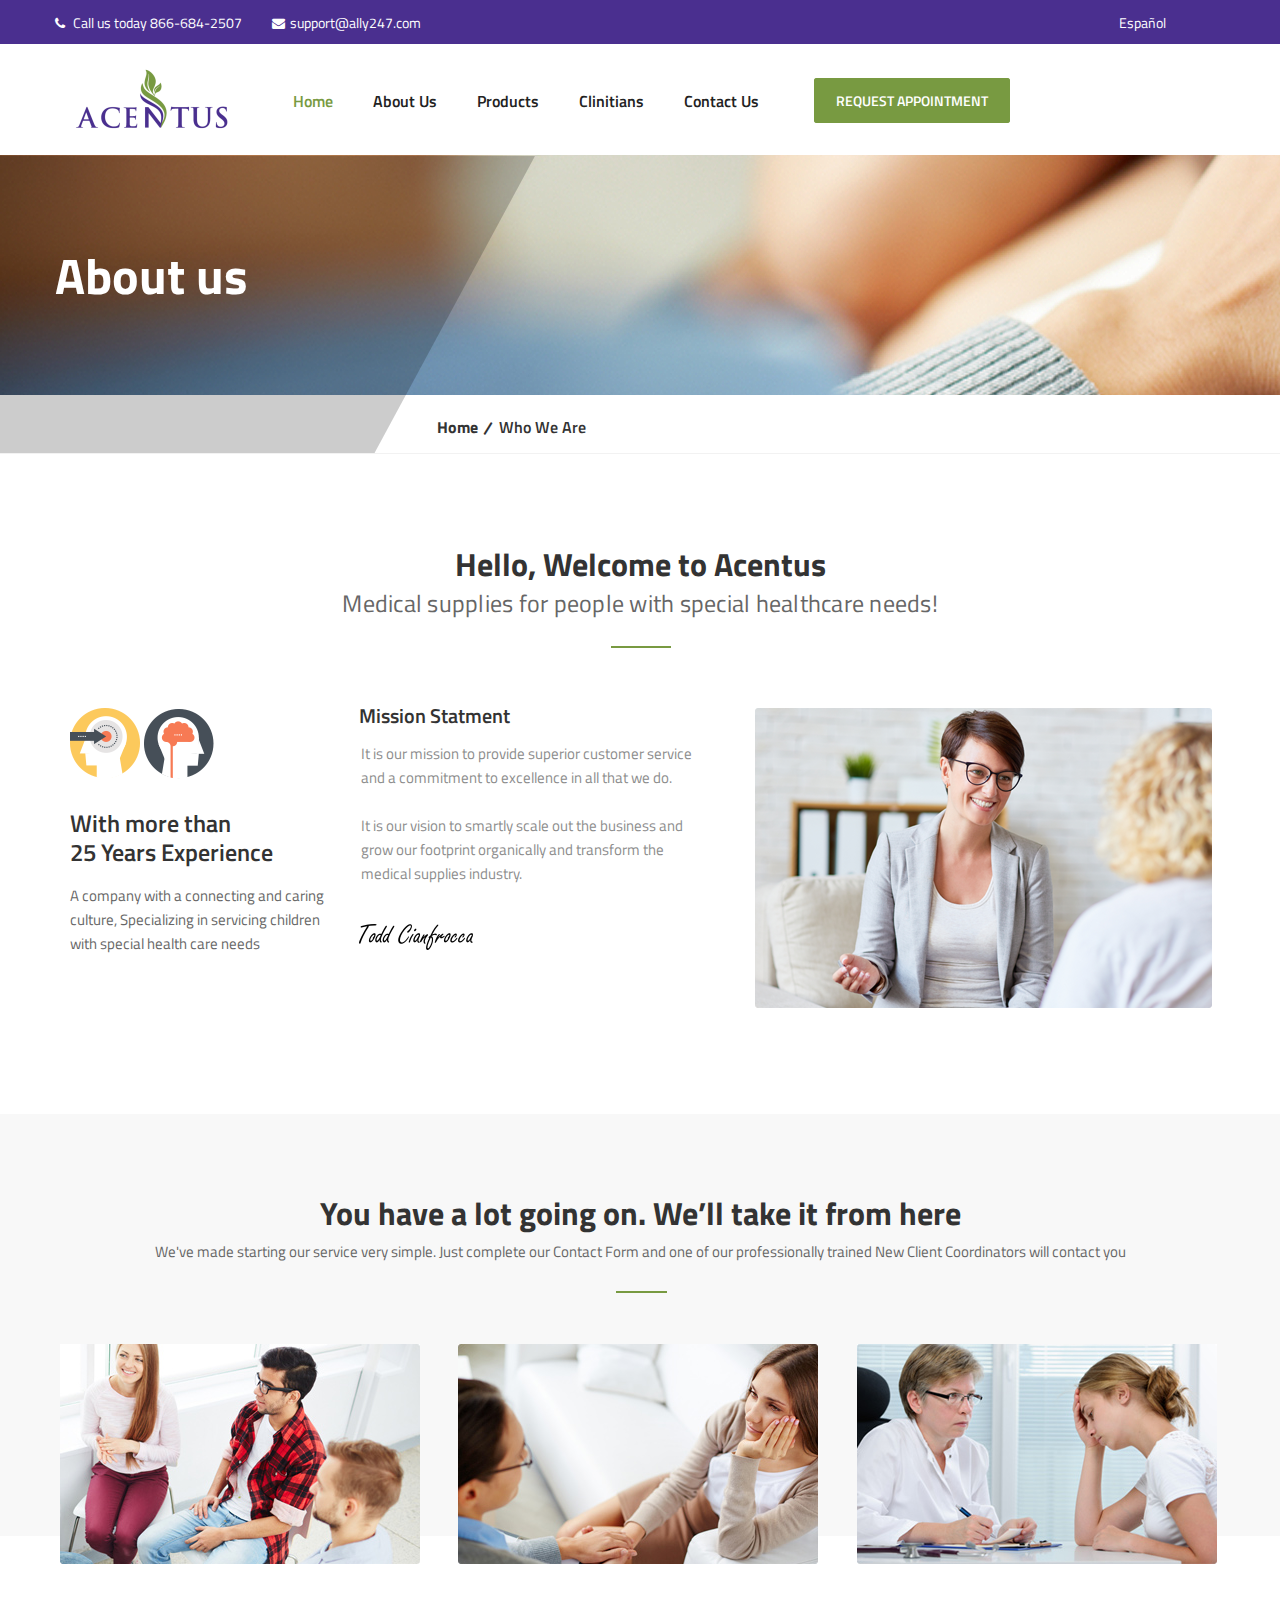
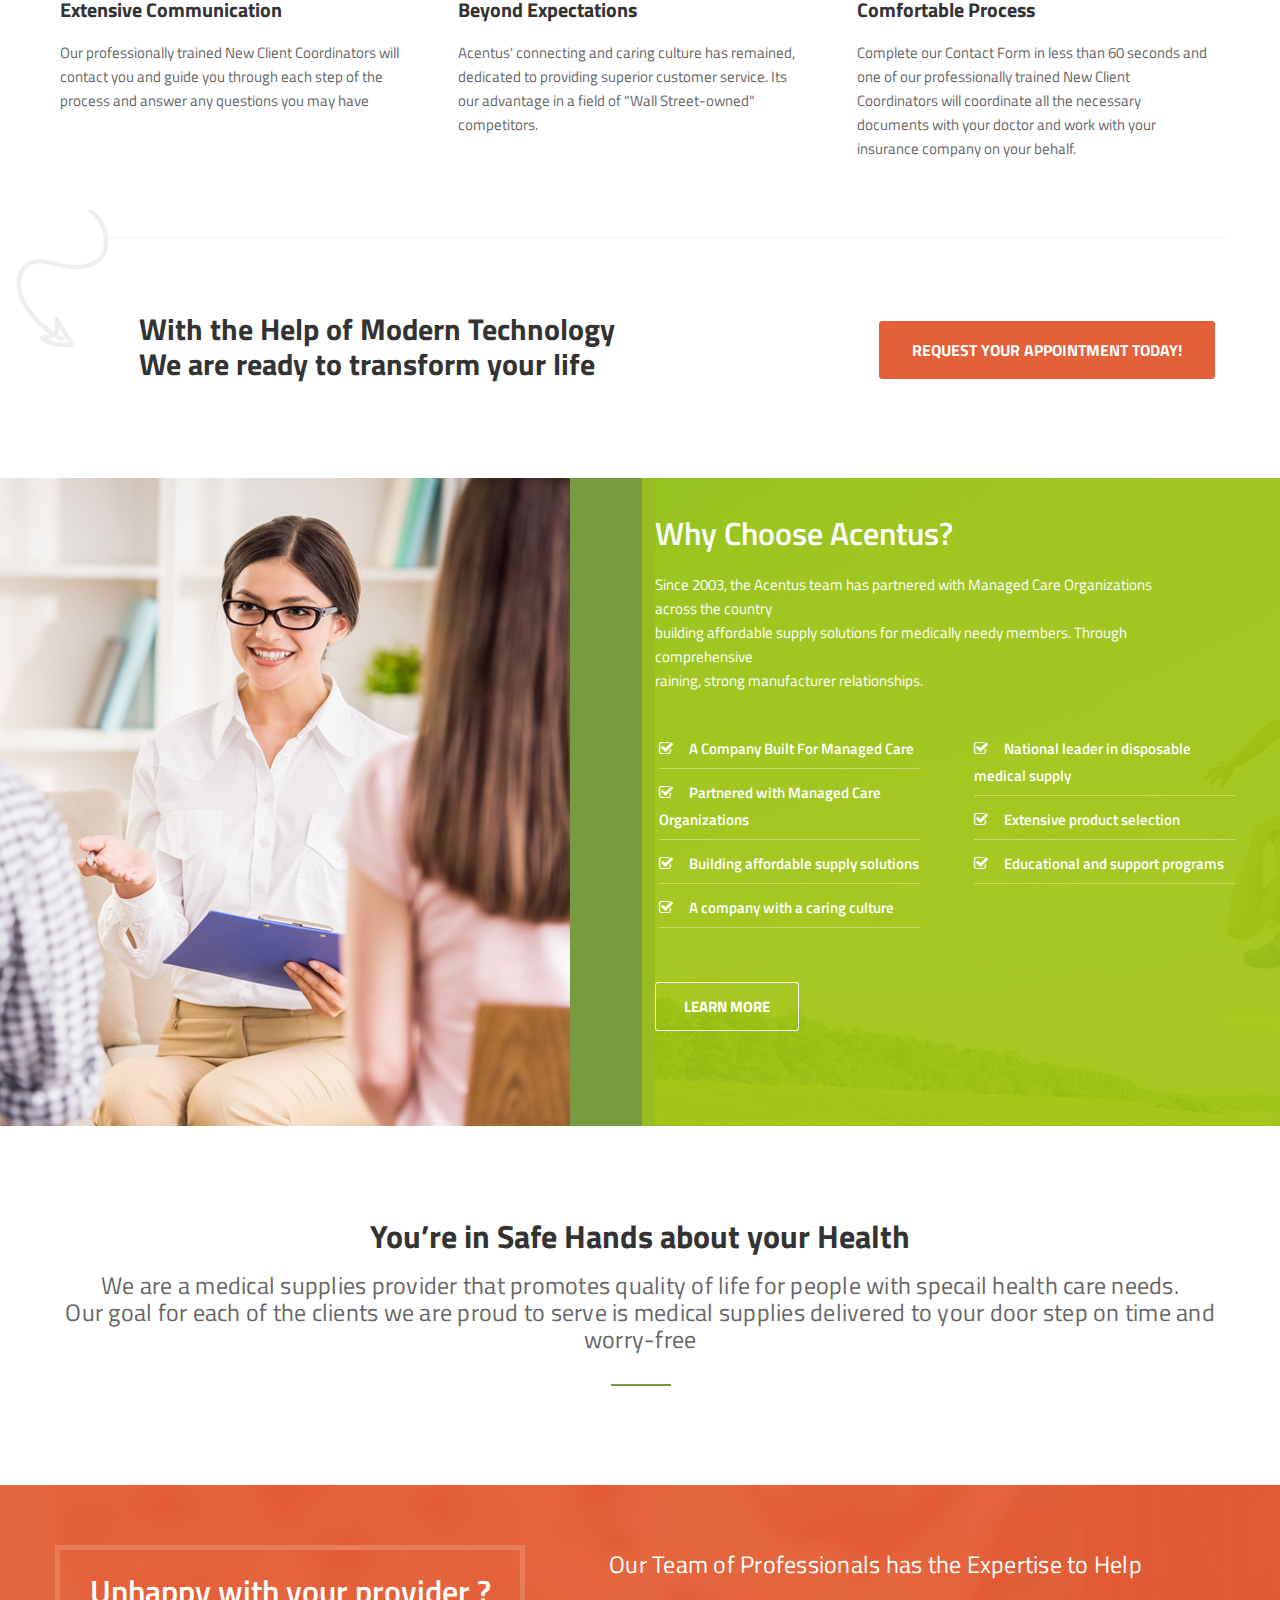
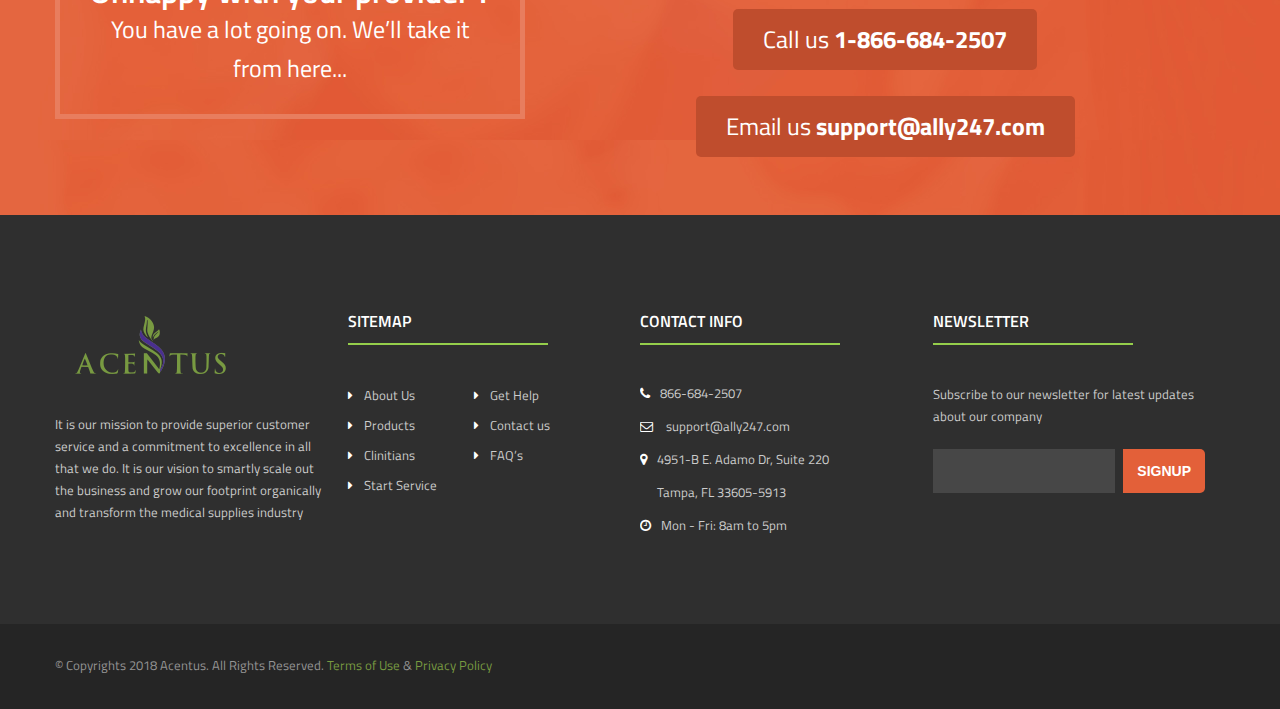
<file: about-us.html>
<!DOCTYPE html>
<html>

<head>
  <meta charset="utf-8">
  <title>Acentus | About us </title>
  <!-- Stylesheets -->
  <link href="css/bootstrap.css" rel="stylesheet">
  <link href="plugins/revolution/css/settings.css" rel="stylesheet" type="text/css">
  <!-- REVOLUTION SETTINGS STYLES -->
  <link href="plugins/revolution/css/layers.css" rel="stylesheet" type="text/css">
  <!-- REVOLUTION LAYERS STYLES -->
  <link href="plugins/revolution/css/navigation.css" rel="stylesheet" type="text/css">
  <!-- REVOLUTION NAVIGATION STYLES -->
  <link href="css/style.css" rel="stylesheet">
  <link href="css/responsive.css" rel="stylesheet">

  <!--Color Themes-->
  <!--<link href="css/color-themes/default-theme.css" rel="stylesheet">-->

  <!--Favicon-->
  <link rel="shortcut icon" href="images/favicon.ico" type="image/x-icon">
  <link rel="icon" href="images/favicon.ico" type="image/x-icon">
  <!-- Responsive -->
  <meta http-equiv="X-UA-Compatible" content="IE=edge">
  <meta name="viewport" content="width=device-width, initial-scale=1.0, maximum-scale=1.0, user-scalable=0">
  <!--[if lt IE 9]><script src="https://cdnjs.cloudflare.com/ajax/libs/html5shiv/3.7.3/html5shiv.js"></script><![endif]-->
  <!--[if lt IE 9]><script src="js/respond.js"></script><![endif]-->
</head>

<body>
  <div class="page-wrapper">

    <!-- Preloader -->
    <div class="preloader"></div>

    <div w3-include-html="layouts\header.html"></div>

    <!--Start breadcrumb area-->
    <section class="breadcrumb-area" style="background-image: url(images/resource/9.jpg);">
      <div class="container">
        <div class="row">
          <div class="col-lg-12 col-sm-12 col-xs-12">
            <h2>About us</h2>
          </div>
        </div>
      </div>
    </section>
    <!--End breadcrumb area-->

    <!--Start breadcrumb bottom area-->
    <section class="breadcrumb-botton-area">
      <div class="container">
        <div class="left text-center">
          <ul>
            <li><a href="index.html">Home<span class="flaticon-divide-mathematical-sign"></span></a></li>
            <li class="active">Who we are</li>
          </ul>
        </div>
      </div>
    </section>
    <!--End breadcrumb bottom area-->

    <!--Start about-intro-->
    <section class="about-intro sp-four">
      <div class="container">
        <div class="sec-title text-center">
          <h2>Hello, Welcome to Acentus</h2>
          <p>Medical supplies for people with special healthcare needs!</p>
        </div>
        <div class="row">
          <div class="col-lg-3 col-sm-12 col-xs-12">
            <div class="single-item-one">
              <div class="img-holder">
                <img src="images/resource/10.jpg" alt="">
              </div>
              <div class="text-holder">
                <h3>With more than
                  <br> 25 Years Experience </h3>
                <p>A company with a connecting and caring culture, Specializing in servicing children with special health care
                  needs</p>
              </div>
            </div>
          </div>
          <div class="col-lg-9 col-sm-12 col-xs-12">
            <div class="row">
              <div class="col-lg-5 col-sm-12 col-xs-12">
                <div class="text-content">
                  <h4>Mission Statment</h4>
                  <p>It is our mission to provide superior customer service and a commitment to excellence in all that we do.</p>
                  <p>It is our vision to smartly scale out the business and grow our footprint organically and transform the
                    medical supplies industry.</p>
                  <img src="images/resource/11.png" alt="">
                </div>
              </div>
              <div class="col-lg-7 col-sm-12 col-xs-12">
                <div class="single-blog-post">
                  <div class="img-holder">
                    <img src="images/resource/12.jpg" alt="Awesome Image">
                    <div class="overlay-style-two"></div>
                  </div>
                </div>
              </div>
            </div>

          </div>
        </div>
      </div>
    </section>
    <!--End about-intro-->

    <!--Start our-Approach area-->
    <section class="our-Approach style-two">
      <div class="container">
        <div class="sec-title text-center">
          <h2>You have a lot going on. We’ll take it from here</h2>
          <p>We've made starting our service very simple. Just complete our Contact Form and one of our professionally trained
            New Client Coordinators will contact you</p>
        </div>
        <div class="full-side">
          <div class="row">
            <div class="col-lg-4 col-sm-12 col-xs-12">
              <div class="single-blog-post">
                <div class="img-holder">
                  <img src="images/Approach/2.jpg" alt="Awesome Image">
                  <a href="#">
                    <div class="overlay-style-two"></div>
                  </a>
                </div>
                <div class="text-holder">
                  <a href="#">
                    <h3 class="blog-title">
                      Extensive Communication
                    </h3>
                  </a>
                  <div class="text">
                    <p>Our professionally trained New Client Coordinators will contact you and guide you through each step of
                      the process and answer any questions you may have</p>
                  </div>
                </div>
              </div>
            </div>
            <div class="col-lg-4 col-sm-12 col-xs-12">
              <div class="single-blog-post">
                <div class="img-holder">
                  <img src="images/Approach/3.jpg" alt="Awesome Image">
                  <a href="#">
                    <div class="overlay-style-two"></div>
                  </a>
                </div>
                <div class="text-holder">
                  <a href="#">
                    <h3 class="blog-title">
                      Beyond Expectations
                    </h3>
                  </a>
                  <div class="text">
                    <p>Acentus' connecting and caring culture has remained, dedicated to providing superior customer service.
                      Its our advantage in a field of "Wall Street-owned" competitors.</p>
                  </div>
                </div>
              </div>
            </div>
            <div class="col-lg-4 col-sm-12 col-xs-12">
              <div class="single-blog-post">
                <div class="img-holder">
                  <img src="images/Approach/4.jpg" alt="Awesome Image">
                  <a href="#">
                    <div class="overlay-style-two"></div>
                  </a>
                </div>
                <div class="text-holder">
                  <a href="#">
                    <h3 class="blog-title">
                      Comfortable Process
                    </h3>
                  </a>
                  <div class="text">
                    <p>Complete our Contact Form in less than 60 seconds and one of our professionally trained New Client Coordinators
                      will coordinate all the necessary documents with your doctor and work with your insurance company on
                      your behalf.</p>
                  </div>
                </div>
              </div>
            </div>
          </div>
        </div>
        <div class="bottom-side clerfix">
          <div class="text-content">
            <h2>With the Help of Modern Technology
              <br> We are ready to transform your life</h2>
          </div>
          <div class="btn-holder">
            <a href="#">Request your appointment today!</a>
          </div>
        </div>
      </div>
    </section>
    <!--End our-Approach area-->

    <!--Start info-area style-two-->
    <section class="info-area style-two">
      <div class="container">
        <div class="row">
          <div class="col-lg-6 col-sm-12 col-xs-12">
            <div class="right-side">
              <div class="img-holder">
                <img src="images/resource/2.jpg" alt="">
              </div>
            </div>
          </div>
          <div class="col-lg-6 col-sm-12 col-xs-12 full-side">
            <div class="left-side-two">
              <div class="img-holder">
                <img src="images/resource/3.jpg" alt="">
              </div>
              <div class="full-content">
                <div class="section-title">
                  <h2>Why Choose Acentus?</h2>
                  <p>Since 2003, the Acentus team has partnered with Managed Care Organizations across the country
                    <br> building affordable supply solutions for medically needy members. Through comprehensive
                    <br> raining, strong manufacturer relationships.</p>
                </div>
                <div class="row">
                  <div class="col-lg-6 col-md-6 col-sm-12 col-xs-12">
                    <ul>
                      <li>
                        <i class="fa fa-check-square-o" aria-hidden="true"></i>A Company Built For Managed Care</li>
                      <li>
                        <i class="fa fa-check-square-o" aria-hidden="true"></i>Partnered with Managed Care Organizations</li>
                      <li>
                        <i class="fa fa-check-square-o" aria-hidden="true"></i>Building affordable supply solutions</li>
                      <li>
                        <i class="fa fa-check-square-o" aria-hidden="true"></i>A company with a caring culture</li>
                    </ul>
                  </div>
                  <div class="col-lg-6 col-md-6 col-sm-12 col-xs-12">
                    <ul class="left-side">
                      <li>
                        <i class="fa fa-check-square-o" aria-hidden="true"></i>National leader in disposable medical supply</li>
                      <li>
                        <i class="fa fa-check-square-o" aria-hidden="true"></i>Extensive product selection</li>
                      <li>
                        <i class="fa fa-check-square-o" aria-hidden="true"></i>Educational and support programs</li>
                    </ul>
                  </div>
                </div>
                <div class="btn-holder">
                  <a href="#">learn more</a>
                </div>
              </div>
            </div>
          </div>
        </div>
      </div>
    </section>
    <!--End info-area style-two-->

    <!--Start our-Approach area-->
    <section class="our-Approach sp-one style-four">
      <div class="container">
        <div class="sec-title text-center">
          <h2>You’re in Safe Hands about your Health</h2>
          <p>We are a medical supplies provider that promotes quality of life for people with specail health care needs.
            <br> Our goal for each of the clients we are proud to serve is medical supplies delivered to your door step on time
            and worry-free</p>
        </div>
      </div>
    </section>
    <!--End our-Approach area-->

    <div w3-include-html="layouts\bottom-banner.html"></div>

    <div w3-include-html="layouts\footer.html"></div>

  </div>
  <!--End pagewrapper-->

  <!--Scroll to top-->
  <div class="scroll-to-top scroll-to-target" data-target="html">
    <span class="icon fa fa-arrow-up"></span>
  </div>
  <script src="js/jquery.js"></script>

  <!--Revolution Slider-->
  <script src="plugins/revolution/js/jquery.themepunch.revolution.min.js"></script>
  <script src="plugins/revolution/js/jquery.themepunch.tools.min.js"></script>
  <script src="plugins/revolution/js/extensions/revolution.extension.actions.min.js"></script>
  <script src="plugins/revolution/js/extensions/revolution.extension.carousel.min.js"></script>
  <script src="plugins/revolution/js/extensions/revolution.extension.kenburn.min.js"></script>
  <script src="plugins/revolution/js/extensions/revolution.extension.layeranimation.min.js"></script>
  <script src="plugins/revolution/js/extensions/revolution.extension.migration.min.js"></script>
  <script src="plugins/revolution/js/extensions/revolution.extension.navigation.min.js"></script>
  <script src="plugins/revolution/js/extensions/revolution.extension.parallax.min.js"></script>
  <script src="plugins/revolution/js/extensions/revolution.extension.slideanims.min.js"></script>
  <script src="plugins/revolution/js/extensions/revolution.extension.video.min.js"></script>
  <script src="plugins/assets/html5lightbox/html5lightbox.js"></script>
  <script src="js/main-slider-script.js"></script>

  <script src="https://npmcdn.com/tether@1.2.4/dist/js/tether.min.js"></script>
  <script src="js/bootstrap.min.js"></script>
  <script src="js/jquery.fancybox.pack.js"></script>
  <script src="js/jquery.fancybox-media.js"></script>
  <script src="js/owl.js"></script>
  <script src="js/isotope.js"></script>
  <script src="js/appear.js"></script>
  <script src="js/wow.js"></script>
  <script src="js/mixitup.js"></script>
  <script src="js/jquery-ui.js"></script>
  <script src="js/jquery.countTo.js"></script>
  <script src="js/masterslider.min.js"></script>
  <script src="js/validate.js"></script>
  <script src="js/includeHtml.js"></script>
  <script src="js/script.js"></script>

</body>

</html>
</file>
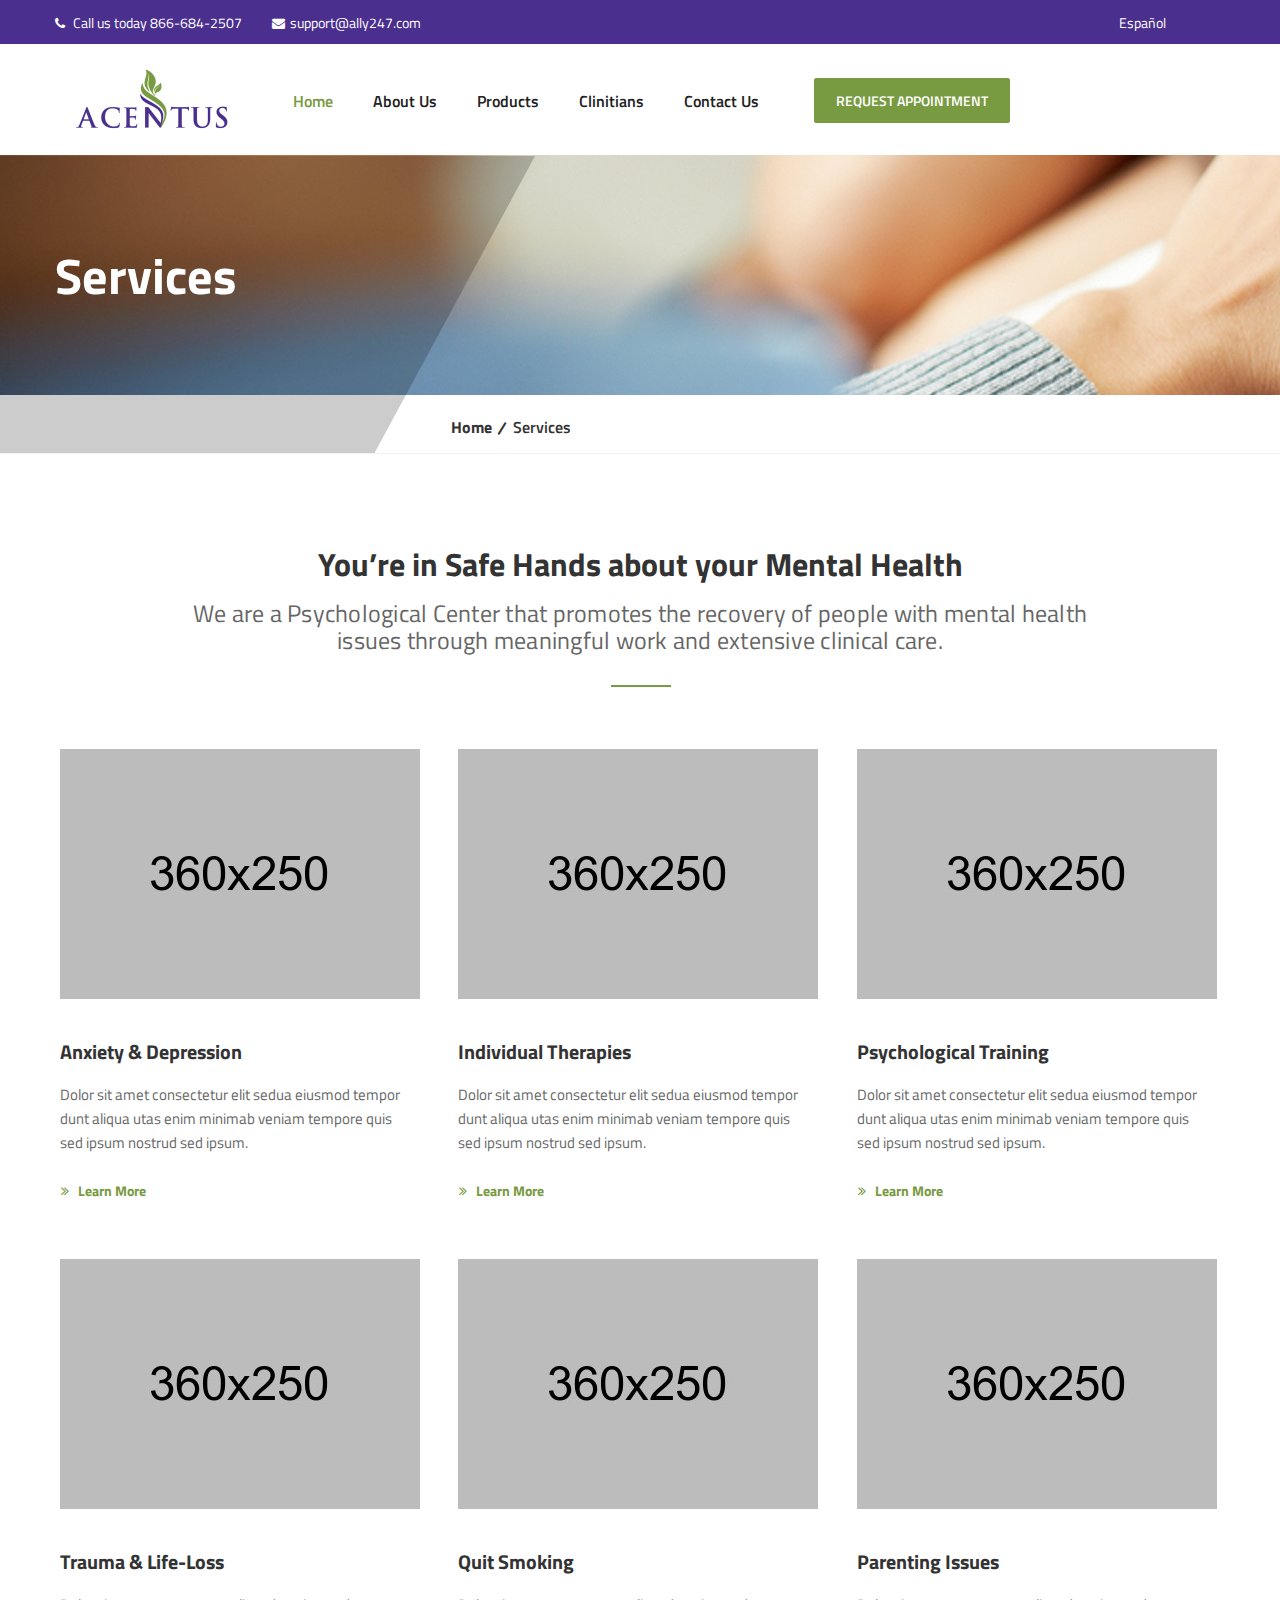
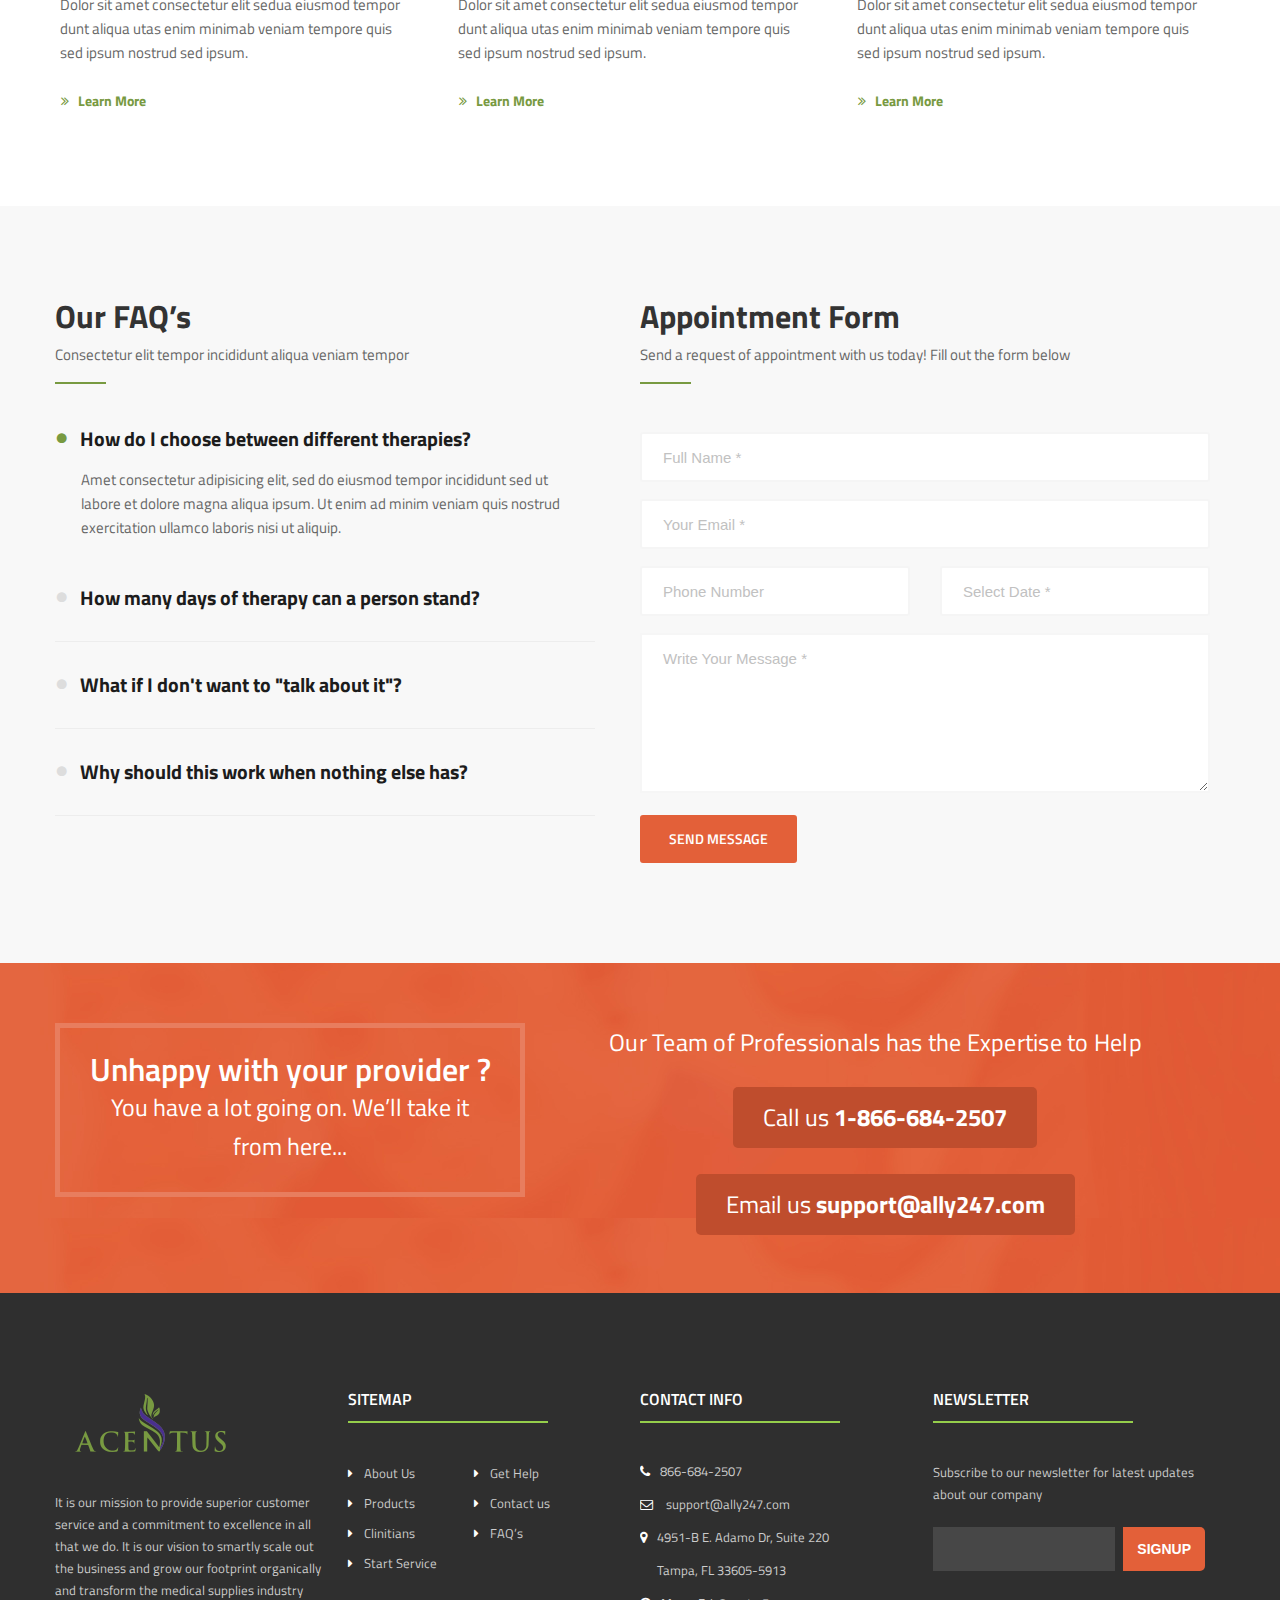
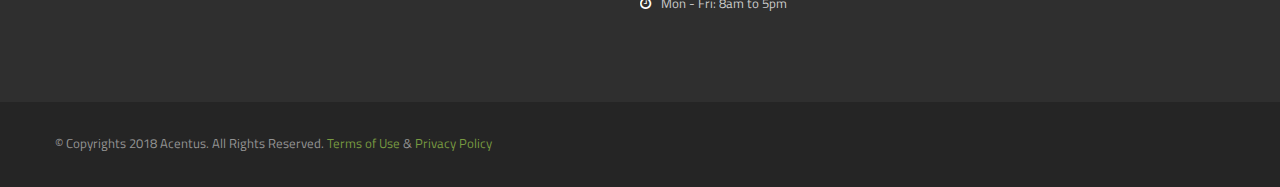
<file: service.html>
<!DOCTYPE html>
<html>

<head>
  <meta charset="utf-8">
  <title>Acentus | Service </title>
  <!-- Stylesheets -->
  <link href="css/bootstrap.css" rel="stylesheet">
  <link href="plugins/revolution/css/settings.css" rel="stylesheet" type="text/css">
  <!-- REVOLUTION SETTINGS STYLES -->
  <link href="plugins/revolution/css/layers.css" rel="stylesheet" type="text/css">
  <!-- REVOLUTION LAYERS STYLES -->
  <link href="plugins/revolution/css/navigation.css" rel="stylesheet" type="text/css">
  <!-- REVOLUTION NAVIGATION STYLES -->
  <link href="css/style.css" rel="stylesheet">
  <link href="css/responsive.css" rel="stylesheet">

  <!--Color Themes-->
  <!--<link href="css/color-themes/default-theme.css" rel="stylesheet">-->

  <!--Favicon-->
  <link rel="shortcut icon" href="images/favicon.ico" type="image/x-icon">
  <link rel="icon" href="images/favicon.ico" type="image/x-icon">
  <!-- Responsive -->
  <meta http-equiv="X-UA-Compatible" content="IE=edge">
  <meta name="viewport" content="width=device-width, initial-scale=1.0, maximum-scale=1.0, user-scalable=0">
  <!--[if lt IE 9]><script src="https://cdnjs.cloudflare.com/ajax/libs/html5shiv/3.7.3/html5shiv.js"></script><![endif]-->
  <!--[if lt IE 9]><script src="js/respond.js"></script><![endif]-->
</head>

<body>
  <div class="page-wrapper">

    <!-- Preloader -->
    <div class="preloader"></div>

    <div w3-include-html="layouts\header.html"></div>

    <!--Start breadcrumb area-->
    <section class="breadcrumb-area" style="background-image: url(images/resource/9.jpg);">
      <div class="container">
        <div class="row">
          <div class="col-lg-12 col-sm-12 col-xs-12">
            <h2>Services</h2>
          </div>
        </div>
      </div>
    </section>
    <!--End breadcrumb area-->

    <!--Start breadcrumb bottom area-->
    <section class="breadcrumb-botton-area">
      <div class="container">
        <div class="left text-center">
          <ul>
            <li>
              <a href="index.html">Home
                <span class="flaticon-divide-mathematical-sign"></span>
              </a>
            </li>
            <li class="active">Services</li>
          </ul>
        </div>
      </div>
    </section>
    <!--End breadcrumb bottom area-->

    <!--Start our-Approach area-->
    <section class="our-Approach sp-one style-four">
      <div class="container">
        <div class="sec-title text-center">
          <h2>You’re in Safe Hands about your Mental Health</h2>
          <p>We are a Psychological Center that promotes the recovery of people with mental health
            <br> issues through meaningful work and extensive clinical care.</p>
        </div>
        <div class="full-side">
          <div class="row">
            <div class="col-lg-4 col-sm-12 col-xs-12">
              <div class="single-blog-post">
                <div class="img-holder">
                  <a href="service-details.html">
                    <img src="images/Approach/8.jpg" alt="Awesome Image">
                  </a>
                  <a href="service-details.html">
                    <div class="overlay-style-two"></div>
                  </a>
                </div>
                <div class="text-holder">
                  <a href="service-details.html">
                    <h3 class="blog-title">Anxiety & Depression</h3>
                  </a>
                  <div class="text">
                    <p>Dolor sit amet consectetur elit sedua eiusmod tempor dunt aliqua utas enim minimab veniam tempore quis
                      sed ipsum nostrud sed ipsum.</p>
                    <div class="btn-holder">
                      <a class="readmore" href="service-details.html">
                        <i class="fa fa-angle-double-right" aria-hidden="true"></i>Learn More</a>
                    </div>
                  </div>
                </div>
              </div>
            </div>
            <div class="col-lg-4 col-sm-12 col-xs-12">
              <div class="single-blog-post">
                <div class="img-holder">
                  <a href="service-details.html">
                    <img src="images/Approach/9.jpg" alt="Awesome Image">
                  </a>
                  <a href="service-details.html">
                    <div class="overlay-style-two"></div>
                  </a>
                </div>
                <div class="text-holder">
                  <a href="service-details.html">
                    <h3 class="blog-title">Individual Therapies</h3>
                  </a>
                  <div class="text">
                    <p>Dolor sit amet consectetur elit sedua eiusmod tempor dunt aliqua utas enim minimab veniam tempore quis
                      sed ipsum nostrud sed ipsum.</p>
                    <div class="btn-holder">
                      <a class="readmore" href="service-details.html">
                        <i class="fa fa-angle-double-right" aria-hidden="true"></i>Learn More</a>
                    </div>
                  </div>
                </div>
              </div>
            </div>
            <div class="col-lg-4 col-sm-12 col-xs-12">
              <div class="single-blog-post">
                <div class="img-holder">
                  <a href="service-details.html">
                    <img src="images/Approach/10.jpg" alt="Awesome Image">
                  </a>
                  <a href="service-details.html">
                    <div class="overlay-style-two"></div>
                  </a>
                </div>
                <div class="text-holder">
                  <a href="service-details.html">
                    <h3 class="blog-title">Psychological Training</h3>
                  </a>
                  <div class="text">
                    <p>Dolor sit amet consectetur elit sedua eiusmod tempor dunt aliqua utas enim minimab veniam tempore quis
                      sed ipsum nostrud sed ipsum.</p>
                    <div class="btn-holder">
                      <a class="readmore" href="service-details.html">
                        <i class="fa fa-angle-double-right" aria-hidden="true"></i>Learn More</a>
                    </div>
                  </div>
                </div>
              </div>
            </div>
            <div class="col-lg-4 col-sm-12 col-xs-12">
              <div class="single-blog-post">
                <div class="img-holder">
                  <a href="service-details.html">
                    <img src="images/Approach/11.jpg" alt="Awesome Image">
                  </a>
                  <a href="service-details.html">
                    <div class="overlay-style-two"></div>
                  </a>
                </div>
                <div class="text-holder">
                  <a href="service-details.html">
                    <h3 class="blog-title">Trauma & Life-Loss</h3>
                  </a>
                  <div class="text">
                    <p>Dolor sit amet consectetur elit sedua eiusmod tempor dunt aliqua utas enim minimab veniam tempore quis
                      sed ipsum nostrud sed ipsum.</p>
                    <div class="btn-holder">
                      <a class="readmore" href="service-details.html">
                        <i class="fa fa-angle-double-right" aria-hidden="true"></i>Learn More</a>
                    </div>
                  </div>
                </div>
              </div>
            </div>
            <div class="col-lg-4 col-sm-12 col-xs-12">
              <div class="single-blog-post">
                <div class="img-holder">
                  <a href="service-details.html">
                    <img src="images/Approach/12.jpg" alt="Awesome Image">
                  </a>
                  <a href="service-details.html">
                    <div class="overlay-style-two"></div>
                  </a>
                </div>
                <div class="text-holder">
                  <a href="service-details.html">
                    <h3 class="blog-title">Quit Smoking</h3>
                  </a>
                  <div class="text">
                    <p>Dolor sit amet consectetur elit sedua eiusmod tempor dunt aliqua utas enim minimab veniam tempore quis
                      sed ipsum nostrud sed ipsum.</p>
                    <div class="btn-holder">
                      <a class="readmore" href="service-details.html">
                        <i class="fa fa-angle-double-right" aria-hidden="true"></i>Learn More</a>
                    </div>
                  </div>
                </div>
              </div>
            </div>
            <div class="col-lg-4 col-sm-12 col-xs-12">
              <div class="single-blog-post">
                <div class="img-holder">
                  <a href="service-details.html">
                    <img src="images/Approach/13.jpg" alt="Awesome Image">
                  </a>
                  <a href="service-details.html">
                    <div class="overlay-style-two"></div>
                  </a>
                </div>
                <div class="text-holder">
                  <a href="service-details.html">
                    <h3 class="blog-title">Parenting Issues</h3>
                  </a>
                  <div class="text">
                    <p>Dolor sit amet consectetur elit sedua eiusmod tempor dunt aliqua utas enim minimab veniam tempore quis
                      sed ipsum nostrud sed ipsum.</p>
                    <div class="btn-holder">
                      <a class="readmore" href="service-details.html">
                        <i class="fa fa-angle-double-right" aria-hidden="true"></i>Learn More</a>
                    </div>
                  </div>
                </div>
              </div>
            </div>
          </div>
        </div>
      </div>
    </section>
    <!--End our-Approach area-->

    <!--Start faq-area-->
    <section class="faq-area sp-four">
      <div class="container">
        <div class="row">
          <div class="col-lg-6 col-sm-12 col-xs-12">
            <div class="sec-title center">
              <h2>Our FAQ’s</h2>
              <p>Consectetur elit tempor incididunt aliqua veniam tempor</p>
            </div>
            <div class="accordion-box">
              <!--Start single accordion box-->
              <div class="accordion accordion-block">
                <div class="accord-btn active">
                  <h4>How do I choose between different therapies?</h4>
                </div>
                <div class="accord-content collapsed">
                  <p>Amet consectetur adipisicing elit, sed do eiusmod tempor incididunt sed ut labore et dolore magna aliqua
                    ipsum. Ut enim ad minim veniam quis nostrud exercitation ullamco laboris nisi ut aliquip.</p>
                </div>
              </div>
              <!--End single accordion box-->

              <!--Start single accordion box-->
              <div class="accordion accordion-block">
                <div class="accord-btn">
                  <h4>How many days of therapy can a person stand?</h4>
                </div>
                <div class="accord-content">
                  <p>Amet consectetur adipisicing elit, sed do eiusmod tempor incididunt sed ut labore et dolore magna aliqua
                    ipsum. Ut enim ad minim veniam quis nostrud exercitation ullamco laboris nisi ut aliquip.</p>
                </div>
              </div>
              <!--End single accordion box-->

              <!--Start single accordion box-->
              <div class="accordion accordion-block">
                <div class="accord-btn">
                  <h4>What if I don't want to "talk about it"?</h4>
                </div>
                <div class="accord-content">
                  <p>Amet consectetur adipisicing elit, sed do eiusmod tempor incididunt sed ut labore et dolore magna aliqua
                    ipsum. Ut enim ad minim veniam quis nostrud exercitation ullamco laboris nisi ut aliquip.</p>
                </div>
              </div>
              <!--End single accordion box-->

              <!--Start single accordion box-->
              <div class="accordion accordion-block">
                <div class="accord-btn">
                  <h4>Why should this work when nothing else has?</h4>
                </div>
                <div class="accord-content">
                  <p>Amet consectetur adipisicing elit, sed do eiusmod tempor incididunt sed ut labore et dolore magna aliqua
                    ipsum. Ut enim ad minim veniam quis nostrud exercitation ullamco laboris nisi ut aliquip.</p>
                </div>
              </div>
              <!--End single accordion box-->
            </div>
          </div>

          <div class="col-lg-6 col-sm-12 col-xs-12">
            <div class="appointment-form">
              <div class="sec-title">
                <h2>Appointment Form</h2>
                <p>Send a request of appointment with us today! Fill out the form below</p>
              </div>
              <div class="appointment-area">
                <form id="contact-form" name="contact_form" class="default-form" action="inc/sendmail.php" method="post">
                  <div class="row">
                    <div class="col-lg-12 col-sm-12 col-xs-12">
                      <input type="text" name="form_name" value="" placeholder="Full Name *" required="">
                    </div>
                    <div class="col-lg-12 col-sm-12 col-xs-12">
                      <input type="email" name="form_email" value="" placeholder="Your Email *" required="">
                    </div>
                    <div class="col-lg-6 col-sm-12 col-xs-12">
                      <input type="number" name="form_phone" value="" placeholder="Phone Number" required="">
                    </div>
                    <div class="col-lg-6 col-sm-12 col-xs-12">
                      <i class="flaticon-calendar"></i>
                      <input type="text" name="date" placeholder="Select Date *" id="datepicker">
                    </div>
                    <div class="col-lg-12 col-sm-12 col-xs-12">
                      <textarea name="form_message" id="message" cols="30" rows="10">Write Your Message *</textarea>
                    </div>
                  </div>
                  <div class="appoinment-btn">
                    <button type="submit" data-loading-text="Please wait...">send message</button>
                  </div>
                </form>
              </div>
            </div>
          </div>
        </div>
      </div>
    </section>
    <!--End faq-area-->

    <div w3-include-html="layouts\bottom-banner.html"></div>

    <div w3-include-html="layouts\footer.html"></div>

  </div>
  <!--End pagewrapper-->

  <!--Scroll to top-->
  <div class="scroll-to-top scroll-to-target" data-target="html">
    <span class="icon fa fa-arrow-up"></span>
  </div>
  <script src="js/jquery.js"></script>

  <!--Revolution Slider-->
  <script src="plugins/revolution/js/jquery.themepunch.revolution.min.js"></script>
  <script src="plugins/revolution/js/jquery.themepunch.tools.min.js"></script>
  <script src="plugins/revolution/js/extensions/revolution.extension.actions.min.js"></script>
  <script src="plugins/revolution/js/extensions/revolution.extension.carousel.min.js"></script>
  <script src="plugins/revolution/js/extensions/revolution.extension.kenburn.min.js"></script>
  <script src="plugins/revolution/js/extensions/revolution.extension.layeranimation.min.js"></script>
  <script src="plugins/revolution/js/extensions/revolution.extension.migration.min.js"></script>
  <script src="plugins/revolution/js/extensions/revolution.extension.navigation.min.js"></script>
  <script src="plugins/revolution/js/extensions/revolution.extension.parallax.min.js"></script>
  <script src="plugins/revolution/js/extensions/revolution.extension.slideanims.min.js"></script>
  <script src="plugins/revolution/js/extensions/revolution.extension.video.min.js"></script>
  <script src="plugins/assets/html5lightbox/html5lightbox.js"></script>
  <script src="js/main-slider-script.js"></script>

  <script src="https://npmcdn.com/tether@1.2.4/dist/js/tether.min.js"></script>
  <script src="js/bootstrap.min.js"></script>
  <script src="js/jquery.fancybox.pack.js"></script>
  <script src="js/jquery.fancybox-media.js"></script>
  <script src="js/owl.js"></script>
  <script src="js/isotope.js"></script>
  <script src="js/appear.js"></script>
  <script src="js/wow.js"></script>
  <script src="js/mixitup.js"></script>
  <script src="js/jquery-ui.js"></script>
  <script src="js/jquery.countTo.js"></script>
  <script src="js/masterslider.min.js"></script>
  <script src="js/validate.js"></script>
  <script src="js/includeHtml.js"></script>
  <script src="js/script.js"></script>

</body>

</html>
</file>
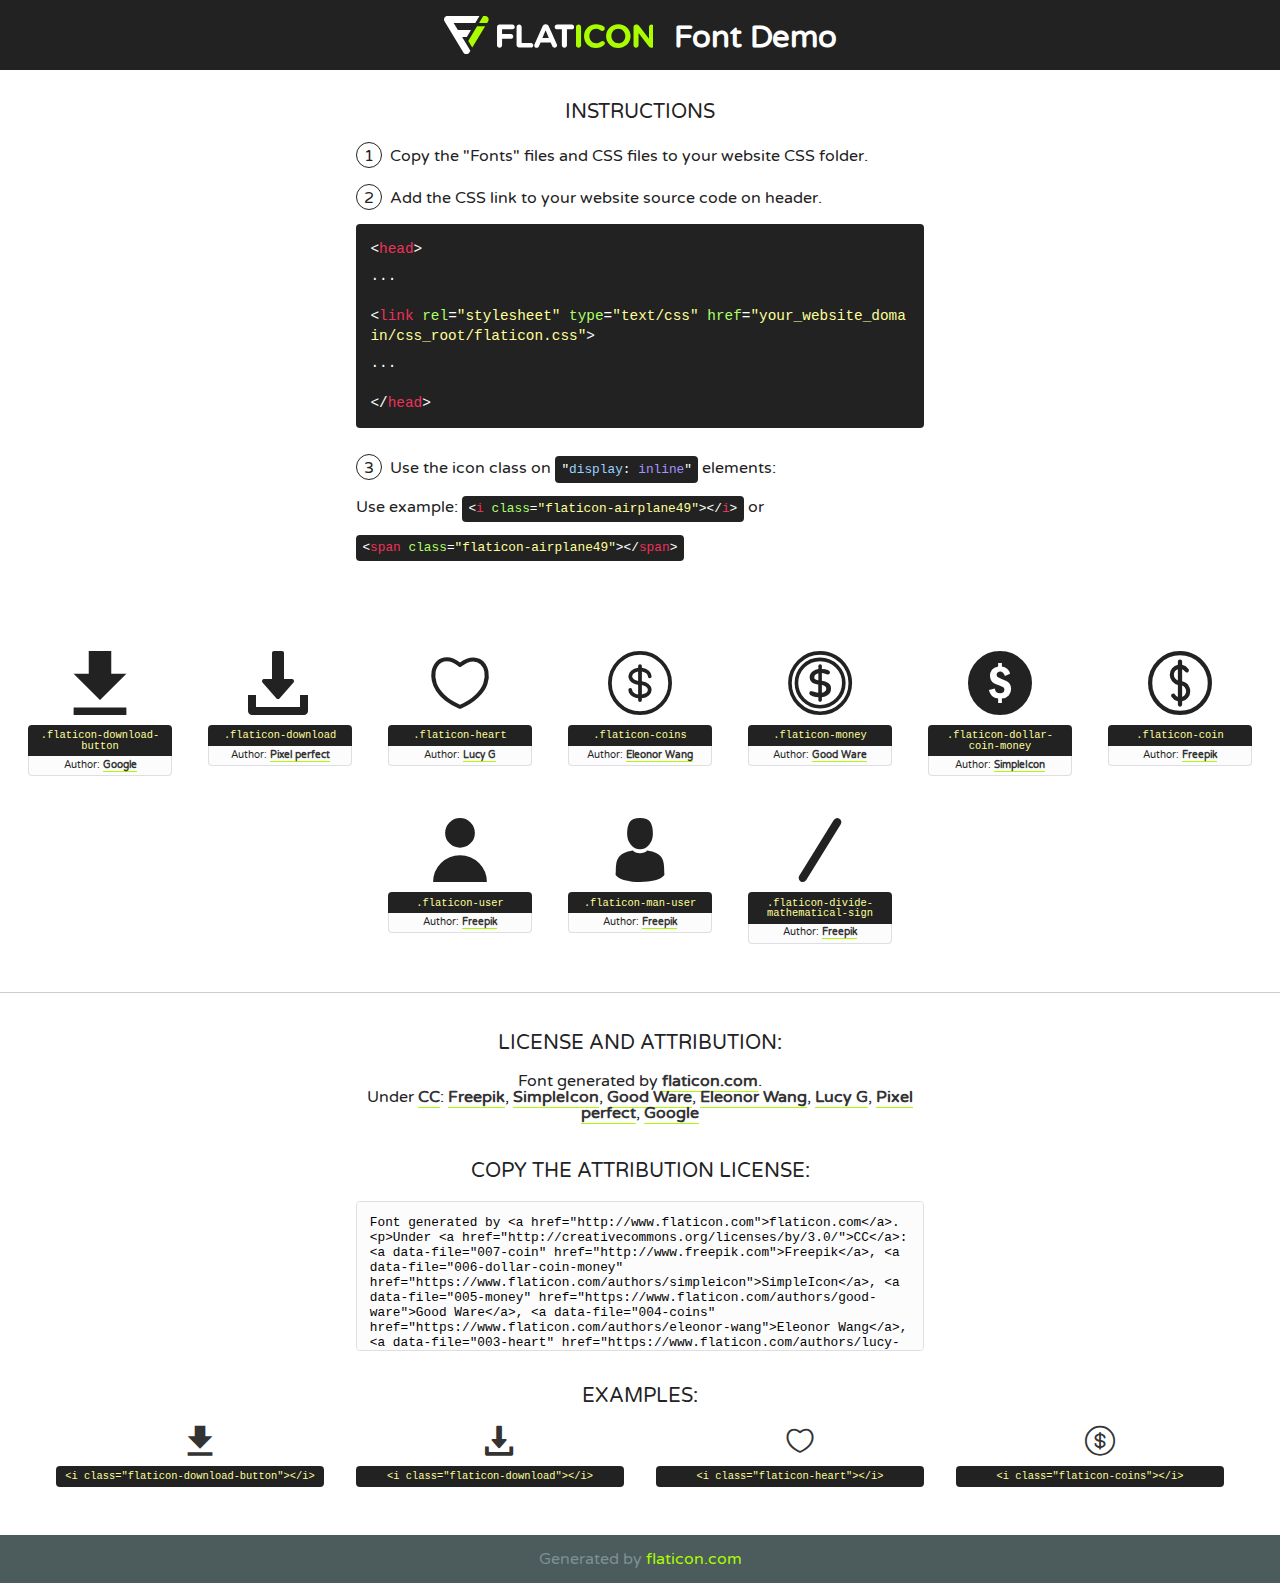
<file: fonts/flaticon.html>
<!DOCTYPE html>
<!--
  Flaticon icon font: Flaticon
  Creation date: 15/03/2018 08:44
-->
<html>
<!DOCTYPE html>
<html>

<head>
    <title>Flaticon WebFont</title>
    <link href="http://fonts.googleapis.com/css?family=Varela+Round" rel="stylesheet" type="text/css" />
    <link rel="stylesheet" type="text/css" href="flaticon.css">
    <meta charset="UTF-8">
    <style>
    html, body, div, span, applet, object, iframe,
    h1, h2, h3, h4, h5, h6, p, blockquote, pre,
    a, abbr, acronym, address, big, cite, code,
    del, dfn, em, img, ins, kbd, q, s, samp,
    small, strike, strong, sub, sup, tt, var,
    b, u, i, center,
    dl, dt, dd, ol, ul, li,
    fieldset, form, label, legend,
    table, caption, tbody, tfoot, thead, tr, th, td,
    article, aside, canvas, details, embed, 
    figure, figcaption, footer, header, hgroup, 
    menu, nav, output, ruby, section, summary,
    time, mark, audio, video {
        margin: 0;
        padding: 0;
        border: 0;
        font-size: 100%;
        font: inherit;
        vertical-align: baseline;
    }
    /* HTML5 display-role reset for older browsers */
    article, aside, details, figcaption, figure, 
    footer, header, hgroup, menu, nav, section {
        display: block;
    }
    body {
        line-height: 1;
    }
    ol, ul {
        list-style: none;
    }
    blockquote, q {
        quotes: none;
    }
    blockquote:before, blockquote:after,
    q:before, q:after {
        content: '';
        content: none;
    }
    table {
        border-collapse: collapse;
        border-spacing: 0;
    }
    body {
        font-family: 'Varela Round', Helvetica, Arial, sans-serif;
        font-size: 16px;
        color: #222;
    }
    a {
        color: #333;
        border-bottom: 1px solid #a9fd00;
        font-weight: bold;
        text-decoration: none;
    }
    * {
        -moz-box-sizing: border-box;
        -webkit-box-sizing: border-box;
        box-sizing: border-box;
        margin: 0;
        padding: 0;
    }
    [class^="flaticon-"]:before, [class*=" flaticon-"]:before, [class^="flaticon-"]:after, [class*=" flaticon-"]:after {
        font-family: Flaticon;
        font-size: 30px;
        font-style: normal;
        margin-left: 20px;
        color: #333;
    }
    .wrapper {
        max-width: 600px;
        margin: auto;
        padding: 0 1em;
    }
    .title {
        font-size: 1.25em;
        text-align: center;
        margin-bottom: 1em;
        text-transform: uppercase;
    }
    header {
        text-align: center;
        background-color: #222;
        color: #fff;
        padding: 1em;
    }
    header .logo {
        width: 210px;
        height: 38px;
        display: inline-block;
        vertical-align: middle;
        margin-right: 1em;
        border: none;
    }
    header strong {
        font-size: 1.95em;
        font-weight: bold;
        vertical-align: middle;
        margin-top: 5px;
        display: inline-block;
    }
    .demo {
        margin: 2em auto;
        line-height: 1.25em;
    }
    .demo ul li {
        margin-bottom: 1em;
    }
    .demo ul li .num {
        color: #222;
        border-radius: 20px;
        display: inline-block;
        width: 26px;
        padding: 3px;
        height: 26px;
        text-align: center;
        margin-right: 0.5em;
        border: 1px solid #222;
    }
    .demo ul li code {
        background-color: #222;
        border-radius: 4px;
        padding: 0.25em 0.5em;
        display: inline-block;
        color: #fff;
        font-family: Consolas,Monaco,Lucida Console,Liberation Mono,DejaVu Sans Mono,Bitstream Vera Sans Mono,Courier New, monospace;
        font-weight: lighter;
        margin-top: 1em;
        font-size: 0.8em;
        word-break: break-all;
    }
    .demo ul li code.big {
        padding: 1em;
        font-size: 0.9em;
    }
    .demo ul li code .red {
        color: #EF3159;
    }
    .demo ul li code .green {
        color: #ACFF65;
    }
    .demo ul li code .yellow {
        color: #FFFF99;
    }
    .demo ul li code .blue {
        color: #99D3FF;
    }
    .demo ul li code .purple {
        color: #A295FF;
    }
    .demo ul li code .dots {
        margin-top: 0.5em;
        display: block;
    }
    #glyphs {
        border-bottom: 1px solid #ccc;
        padding: 2em 0;
        text-align: center;
    }
    .glyph {
        display: inline-block;
        width: 9em;
        margin: 1em;
        text-align: center;
        vertical-align: top;
        background: #FFF;
    }
    .glyph .glyph-icon {
        padding: 10px;
        display: block;
        font-family:"Flaticon";
        font-size: 64px;
        line-height: 1;
    }
    .glyph .glyph-icon:before {
        font-size: 64px;
        color: #222;
        margin-left: 0;
    }
    .class-name {
        font-size: 0.65em;
        background-color: #222;
        color: #fff;
        border-radius: 4px 4px 0 0;
        padding: 0.5em;
        color: #FFFF99;
        font-family: Consolas,Monaco,Lucida Console,Liberation Mono,DejaVu Sans Mono,Bitstream Vera Sans Mono,Courier New, monospace;
    }
    .author-name {
        font-size: 0.6em;
        background-color: #fcfcfd;
        border: 1px solid #DEDEE4;
        border-top: 0;
        border-radius: 0 0 4px 4px;
        padding: 0.5em;
    }
    .class-name:last-child {
        font-size: 10px;
        color:#888;
    }
    .class-name:last-child a {
        font-size: 10px;
        color:#555;
    }
    .class-name:last-child a:hover {
        color:#a9fd00;
    }
    .glyph > input {
        display: block;
        width: 100px;
        margin: 5px auto;
        text-align: center;
        font-size: 12px;
        cursor: text;
    }
    .glyph > input.icon-input {
        font-family:"Flaticon";
        font-size: 16px;
        margin-bottom: 10px;
    }
    .attribution .title {
        margin-top: 2em;
    }
    .attribution textarea {
        background-color: #fcfcfd;
        padding: 1em;
        border: none;
        box-shadow: none;
        border: 1px solid #DEDEE4;
        border-radius: 4px;
        resize: none;
        width: 100%;
        height: 150px;
        font-size: 0.8em;
        font-family: Consolas,Monaco,Lucida Console,Liberation Mono,DejaVu Sans Mono,Bitstream Vera Sans Mono,Courier New, monospace;
        -webkit-appearance: none;
    }
    .iconsuse {
        margin: 2em auto;
        text-align: center;
        max-width: 1200px;
    }
    .iconsuse:after {
        content: '';
        display: table;
        clear: both;
    }
    .iconsuse .image {
        float: left;
        width: 25%;
        padding: 0 1em;
    }
    .iconsuse .image p {
        margin-bottom: 1em;
    }
    .iconsuse .image span {
        display: block;
        font-size: 0.65em;
        background-color: #222;
        color: #fff;
        border-radius: 4px;
        padding: 0.5em;
        color: #FFFF99;
        margin-top: 1em;
        font-family: Consolas,Monaco,Lucida Console,Liberation Mono,DejaVu Sans Mono,Bitstream Vera Sans Mono,Courier New, monospace;
    }
    #footer {
        text-align: center;
        background-color: #4C5B5C;
        color: #7c9192;
        padding: 1em;
    }
    #footer a {
        border: none;
        color: #a9fd00;
        font-weight: normal;
    }
    @media (max-width: 960px) {
        .iconsuse .image {
            width: 50%;
        }
    }
    @media (max-width: 560px) {
        .iconsuse .image {
            width: 100%;
        }
    }
    </style>
</head>

<body class="characters-off">

    <header>
        <a href="http://www.flaticon.com" target="_blank" class="logo">
            <svg version="1.1" xmlns="http://www.w3.org/2000/svg" xmlns:xlink="http://www.w3.org/1999/xlink" xmlns:a="http://ns.adobe.com/AdobeSVGViewerExtensions/3.0/" viewBox="0 0 560.875 102.036" enable-background="new 0 0 560.875 102.036" xml:space="preserve">
                <defs>
                </defs>
                <g>
                    <g class="letters">
                        <path fill="#ffffff" d="M141.596,29.675c0-3.777,2.985-6.767,6.764-6.767h34.438c3.426,0,6.15,2.728,6.15,6.15
                        c0,3.43-2.724,6.149-6.15,6.149h-27.674v13.091h23.719c3.429,0,6.151,2.724,6.151,6.15c0,3.43-2.723,6.149-6.151,6.149h-23.719
                        v17.574c0,3.773-2.986,6.761-6.764,6.761c-3.779,0-6.764-2.989-6.764-6.761V29.675z"></path>
                        <path fill="#ffffff" d="M193.844,29.149c0-3.781,2.985-6.767,6.764-6.767c3.776,0,6.763,2.985,6.763,6.767v42.957h25.039
                        c3.426,0,6.149,2.726,6.149,6.153c0,3.425-2.723,6.15-6.149,6.15h-31.802c-3.779,0-6.764-2.986-6.764-6.768V29.149z"></path>
                        <path fill="#ffffff" d="M241.891,75.71l21.438-48.407c1.492-3.341,4.215-5.357,7.906-5.357h0.792
                        c3.686,0,6.323,2.017,7.815,5.357l21.439,48.407c0.436,0.967,0.701,1.845,0.701,2.723c0,3.602-2.809,6.501-6.414,6.501
                        c-3.161,0-5.269-1.845-6.499-4.655l-4.132-9.661h-27.059l-4.301,10.102c-1.144,2.631-3.426,4.214-6.237,4.214
                        c-3.517,0-6.24-2.81-6.24-6.325C241.1,77.64,241.451,76.677,241.891,75.71z M279.932,58.666l-8.521-20.297l-8.526,20.297H279.932
                        z"></path>
                        <path fill="#ffffff" d="M314.864,35.387H301.86c-3.429,0-6.239-2.813-6.239-6.238c0-3.429,2.811-6.24,6.239-6.24h39.533
                        c3.426,0,6.237,2.811,6.237,6.24c0,3.425-2.811,6.238-6.237,6.238h-13.001v42.785c0,3.773-2.99,6.761-6.764,6.761
                        c-3.779,0-6.764-2.989-6.764-6.761V35.387z"></path>
                        <path fill="#A9FD00" d="M352.615,29.149c0-3.781,2.985-6.767,6.767-6.767c3.774,0,6.761,2.985,6.761,6.767v49.024
                        c0,3.773-2.987,6.761-6.761,6.761c-3.781,0-6.767-2.989-6.767-6.761V29.149z"></path>
                        <path fill="#A9FD00" d="M374.132,53.836v-0.179c0-17.481,13.178-31.801,32.065-31.801c9.22,0,15.459,2.458,20.557,6.238
                        c1.402,1.054,2.637,2.985,2.637,5.357c0,3.692-2.985,6.59-6.681,6.59c-1.845,0-3.071-0.702-4.044-1.319
                        c-3.776-2.813-7.729-4.393-12.562-4.393c-10.364,0-17.831,8.611-17.831,19.154v0.173c0,10.542,7.291,19.329,17.831,19.329
                        c5.715,0,9.492-1.756,13.359-4.834c1.049-0.874,2.458-1.491,4.039-1.491c3.429,0,6.325,2.813,6.325,6.236
                        c0,2.106-1.056,3.78-2.282,4.834c-5.539,4.834-12.036,7.733-21.878,7.733C387.572,85.464,374.132,71.493,374.132,53.836z"></path>
                        <path fill="#A9FD00" d="M433.009,53.836v-0.179c0-17.481,13.79-31.801,32.766-31.801c18.981,0,32.592,14.143,32.592,31.628v0.173
                        c0,17.483-13.785,31.807-32.769,31.807C446.625,85.464,433.009,71.32,433.009,53.836z M484.224,53.836v-0.179
                        c0-10.539-7.725-19.326-18.626-19.326c-10.893,0-18.449,8.611-18.449,19.154v0.173c0,10.542,7.73,19.329,18.626,19.329
                        C476.676,72.986,484.224,64.378,484.224,53.836z"></path>
                        <path fill="#A9FD00" d="M506.233,29.321c0-3.774,2.99-6.763,6.767-6.763h1.401c3.252,0,5.183,1.583,7.029,3.953l26.093,34.265
                        V29.059c0-3.692,2.99-6.677,6.681-6.677c3.683,0,6.671,2.985,6.671,6.677v48.934c0,3.78-2.987,6.765-6.764,6.765h-0.436
                        c-3.257,0-5.188-1.581-7.034-3.953l-27.056-35.492v32.944c0,3.687-2.985,6.676-6.678,6.676c-3.683,0-6.673-2.989-6.673-6.676
                        V29.321z"></path>
                    </g>
                    <g class="insignia">
                        <path fill="#ffffff" d="M48.372,56.137h12.517l11.156-18.537H37.186L25.688,18.539h57.825L94.668,0H9.271
                        C5.925,0,2.842,1.801,1.198,4.716c-1.644,2.907-1.593,6.482,0.134,9.343l50.38,83.501c1.678,2.781,4.689,4.476,7.938,4.476
                        c3.246,0,6.257-1.695,7.935-4.476l2.898-4.804L48.372,56.137z"></path>
                        <g class="i">
                            <path fill="#A9FD00" d="M93.575,18.539h0.031v0.004l21.652,0.004l2.705-4.488c1.727-2.861,1.778-6.436,0.133-9.343
                            C116.454,1.801,113.371,0,110.026,0h-5.294L93.575,18.539z"></path>
                            <polygon fill="#A9FD00" points="88.291,27.356 64.725,66.486 75.519,84.404 109.942,27.356"></polygon>
                        </g>
                    </g>
                </g>
            </svg>
        </a>
        <strong>Font Demo</strong>
    </header>


    <section class="demo wrapper">

        <p class="title">Instructions</p>

        <ul>
            <li>
                <span class="num">1</span>Copy the "Fonts" files and CSS files to your website CSS folder.
            </li>
            <li>
                <span class="num">2</span>Add the CSS link to your website source code on header.
                <code class="big">
                    &lt;<span class="red">head</span>&gt;
                    <br/><span class="dots">...</span>
                    <br/>&lt;<span class="red">link</span> <span class="green">rel</span>=<span class="yellow">"stylesheet"</span> <span class="green">type</span>=<span class="yellow">"text/css"</span> <span class="green">href</span>=<span class="yellow">"your_website_domain/css_root/flaticon.css"</span>&gt;
                    <br/><span class="dots">...</span>
                    <br/>&lt;/<span class="red">head</span>&gt;
                </code>
            </li>

            <li>
                <p>
                    <span class="num">3</span>Use the icon class on <code>"<span class="blue">display</span>:<span class="purple"> inline</span>"</code> elements:
                    <br />
                    Use example: <code>&lt;<span class="red">i</span> <span class="green">class</span>=<span class="yellow">&quot;flaticon-airplane49&quot;</span>&gt;&lt;/<span class="red">i</span>&gt;</code> or <code>&lt;<span class="red">span</span> <span class="green">class</span>=<span class="yellow">&quot;flaticon-airplane49&quot;</span>&gt;&lt;/<span class="red">span</span>&gt;</code>
            </li>
        </ul>

    </section>




   <section id="glyphs">          
    
      
        <div class="glyph"><div class="glyph-icon flaticon-download-button"></div>
            <div class="class-name">.flaticon-download-button</div>
            <div class="author-name">Author: <a data-file="001-download-button" href="https://www.flaticon.com/authors/google">Google</a> </div> 
        </div>        
        
        <div class="glyph"><div class="glyph-icon flaticon-download"></div>
            <div class="class-name">.flaticon-download</div>
            <div class="author-name">Author: <a data-file="002-download" href="https://www.flaticon.com/authors/pixel-perfect">Pixel perfect</a> </div> 
        </div>        
        
        <div class="glyph"><div class="glyph-icon flaticon-heart"></div>
            <div class="class-name">.flaticon-heart</div>
            <div class="author-name">Author: <a data-file="003-heart" href="https://www.flaticon.com/authors/lucy-g">Lucy G</a> </div> 
        </div>        
        
        <div class="glyph"><div class="glyph-icon flaticon-coins"></div>
            <div class="class-name">.flaticon-coins</div>
            <div class="author-name">Author: <a data-file="004-coins" href="https://www.flaticon.com/authors/eleonor-wang">Eleonor Wang</a> </div> 
        </div>        
        
        <div class="glyph"><div class="glyph-icon flaticon-money"></div>
            <div class="class-name">.flaticon-money</div>
            <div class="author-name">Author: <a data-file="005-money" href="https://www.flaticon.com/authors/good-ware">Good Ware</a> </div> 
        </div>        
        
        <div class="glyph"><div class="glyph-icon flaticon-dollar-coin-money"></div>
            <div class="class-name">.flaticon-dollar-coin-money</div>
            <div class="author-name">Author: <a data-file="006-dollar-coin-money" href="https://www.flaticon.com/authors/simpleicon">SimpleIcon</a> </div> 
        </div>        
        
        <div class="glyph"><div class="glyph-icon flaticon-coin"></div>
            <div class="class-name">.flaticon-coin</div>
            <div class="author-name">Author: <a data-file="007-coin" href="http://www.freepik.com">Freepik</a> </div> 
        </div>        
        
        <div class="glyph"><div class="glyph-icon flaticon-user"></div>
            <div class="class-name">.flaticon-user</div>
            <div class="author-name">Author: <a data-file="008-user" href="http://www.freepik.com">Freepik</a> </div> 
        </div>        
        
        <div class="glyph"><div class="glyph-icon flaticon-man-user"></div>
            <div class="class-name">.flaticon-man-user</div>
            <div class="author-name">Author: <a data-file="009-man-user" href="http://www.freepik.com">Freepik</a> </div> 
        </div>        
        
        <div class="glyph"><div class="glyph-icon flaticon-divide-mathematical-sign"></div>
            <div class="class-name">.flaticon-divide-mathematical-sign</div>
            <div class="author-name">Author: <a data-file="010-divide-mathematical-sign" href="http://www.freepik.com">Freepik</a> </div> 
        </div>        
        

    </section>



    <section class="attribution wrapper"   style="text-align:center;">

      <div class="title">License and attribution:</div><div class="attrDiv">Font generated by <a href="http://www.flaticon.com">flaticon.com</a>. <div><p>Under <a href="http://creativecommons.org/licenses/by/3.0/">CC</a>: <a data-file="007-coin" href="http://www.freepik.com">Freepik</a>, <a data-file="006-dollar-coin-money" href="https://www.flaticon.com/authors/simpleicon">SimpleIcon</a>, <a data-file="005-money" href="https://www.flaticon.com/authors/good-ware">Good Ware</a>, <a data-file="004-coins" href="https://www.flaticon.com/authors/eleonor-wang">Eleonor Wang</a>, <a data-file="003-heart" href="https://www.flaticon.com/authors/lucy-g">Lucy G</a>, <a data-file="002-download" href="https://www.flaticon.com/authors/pixel-perfect">Pixel perfect</a>, <a data-file="001-download-button" href="https://www.flaticon.com/authors/google">Google</a></p>  </div>
      </div>
      <div class="title">Copy the Attribution License:</div>

    <textarea onclick="this.focus();this.select();">Font generated by &lt;a href=&quot;http://www.flaticon.com&quot;&gt;flaticon.com&lt;/a&gt;. <p>Under <a href="http://creativecommons.org/licenses/by/3.0/">CC</a>: <a data-file="007-coin" href="http://www.freepik.com">Freepik</a>, <a data-file="006-dollar-coin-money" href="https://www.flaticon.com/authors/simpleicon">SimpleIcon</a>, <a data-file="005-money" href="https://www.flaticon.com/authors/good-ware">Good Ware</a>, <a data-file="004-coins" href="https://www.flaticon.com/authors/eleonor-wang">Eleonor Wang</a>, <a data-file="003-heart" href="https://www.flaticon.com/authors/lucy-g">Lucy G</a>, <a data-file="002-download" href="https://www.flaticon.com/authors/pixel-perfect">Pixel perfect</a>, <a data-file="001-download-button" href="https://www.flaticon.com/authors/google">Google</a></p>  
     </textarea>

    </section>

    <section class="iconsuse">

          <div class="title">Examples:</div>            
             
            <div class="image">
                <p>
                    <i class="glyph-icon flaticon-download-button"></i> 
                    <span>&lt;i class=&quot;flaticon-download-button&quot;&gt;&lt;/i&gt;</span>
                </p>
            </div>
            
            <div class="image">
                <p>
                    <i class="glyph-icon flaticon-download"></i> 
                    <span>&lt;i class=&quot;flaticon-download&quot;&gt;&lt;/i&gt;</span>
                </p>
            </div>
            
            <div class="image">
                <p>
                    <i class="glyph-icon flaticon-heart"></i> 
                    <span>&lt;i class=&quot;flaticon-heart&quot;&gt;&lt;/i&gt;</span>
                </p>
            </div>
            
            <div class="image">
                <p>
                    <i class="glyph-icon flaticon-coins"></i> 
                    <span>&lt;i class=&quot;flaticon-coins&quot;&gt;&lt;/i&gt;</span>
                </p>
            </div>
                       
        </div>
                            
    </section>

<div id="footer">
    <div>Generated by <a href="http://www.flaticon.com">flaticon.com</a>
    </div>
</div>



</body>
</html>
</file>
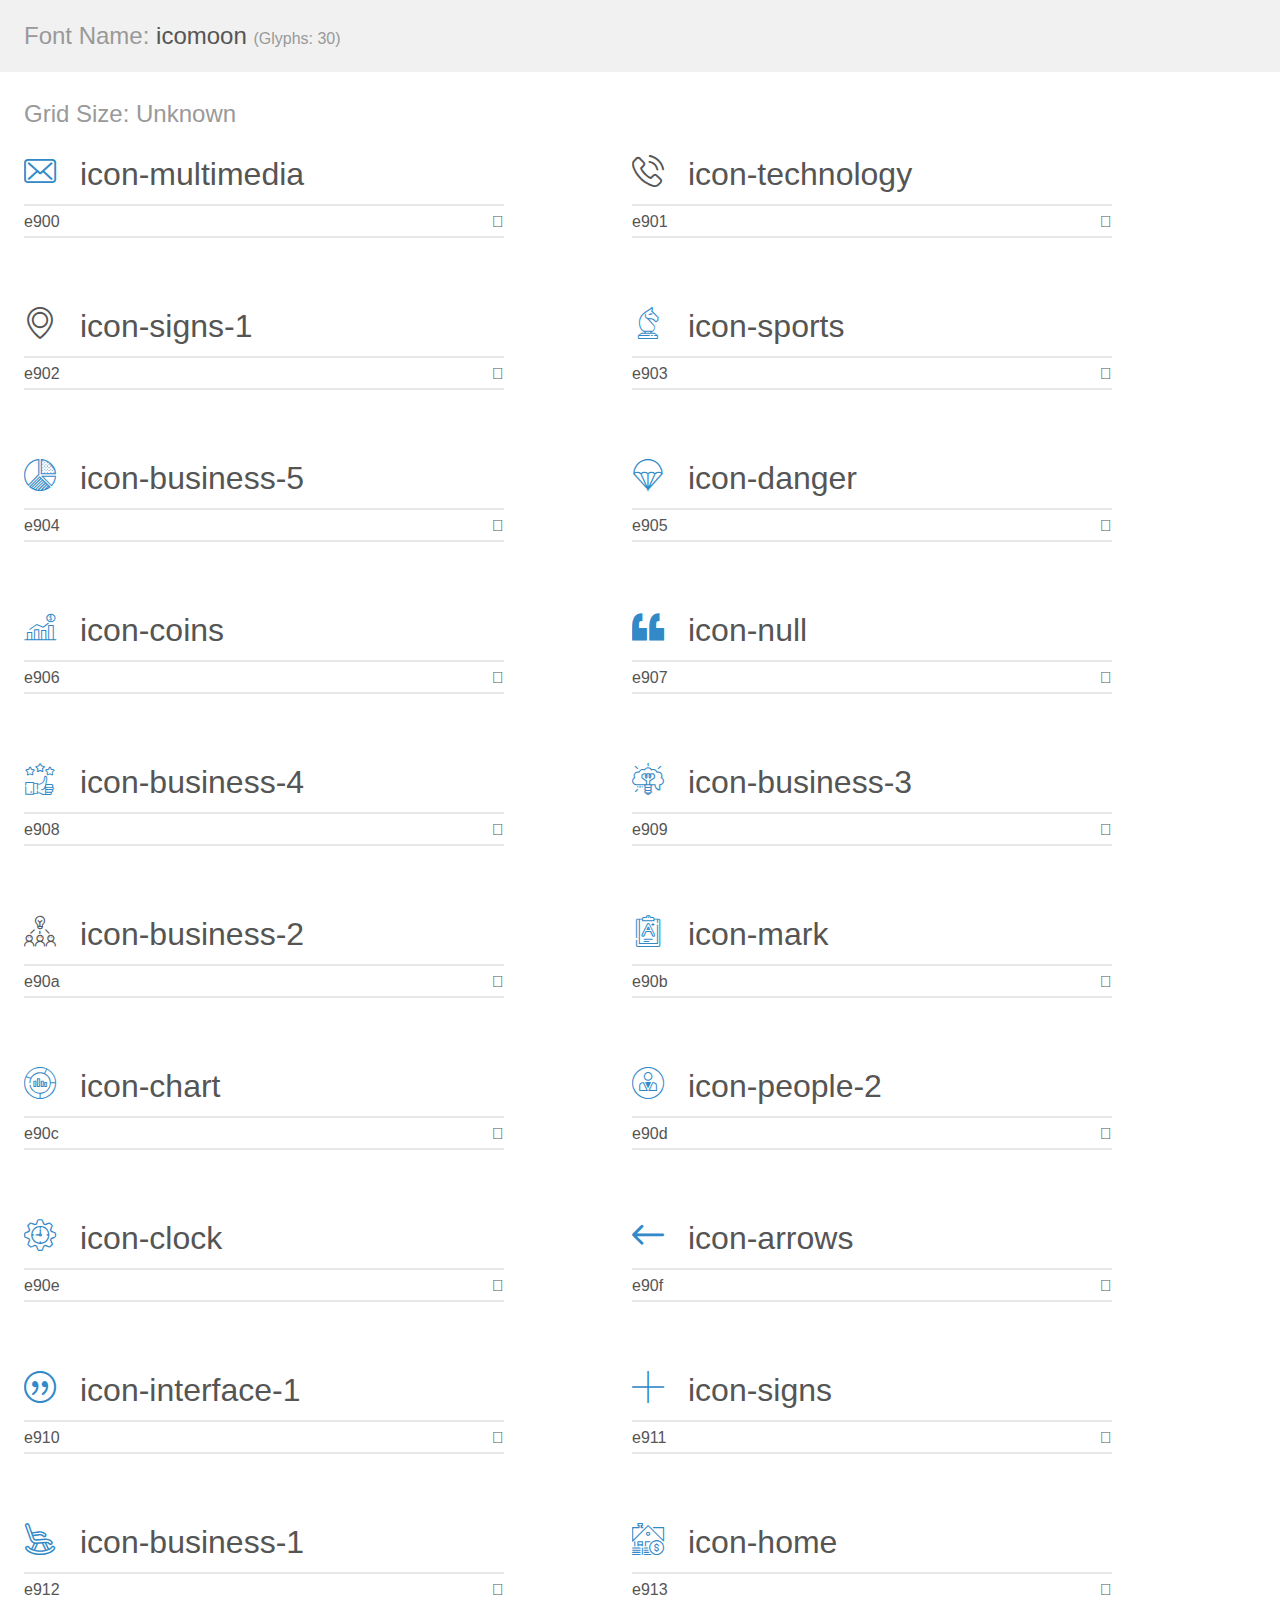
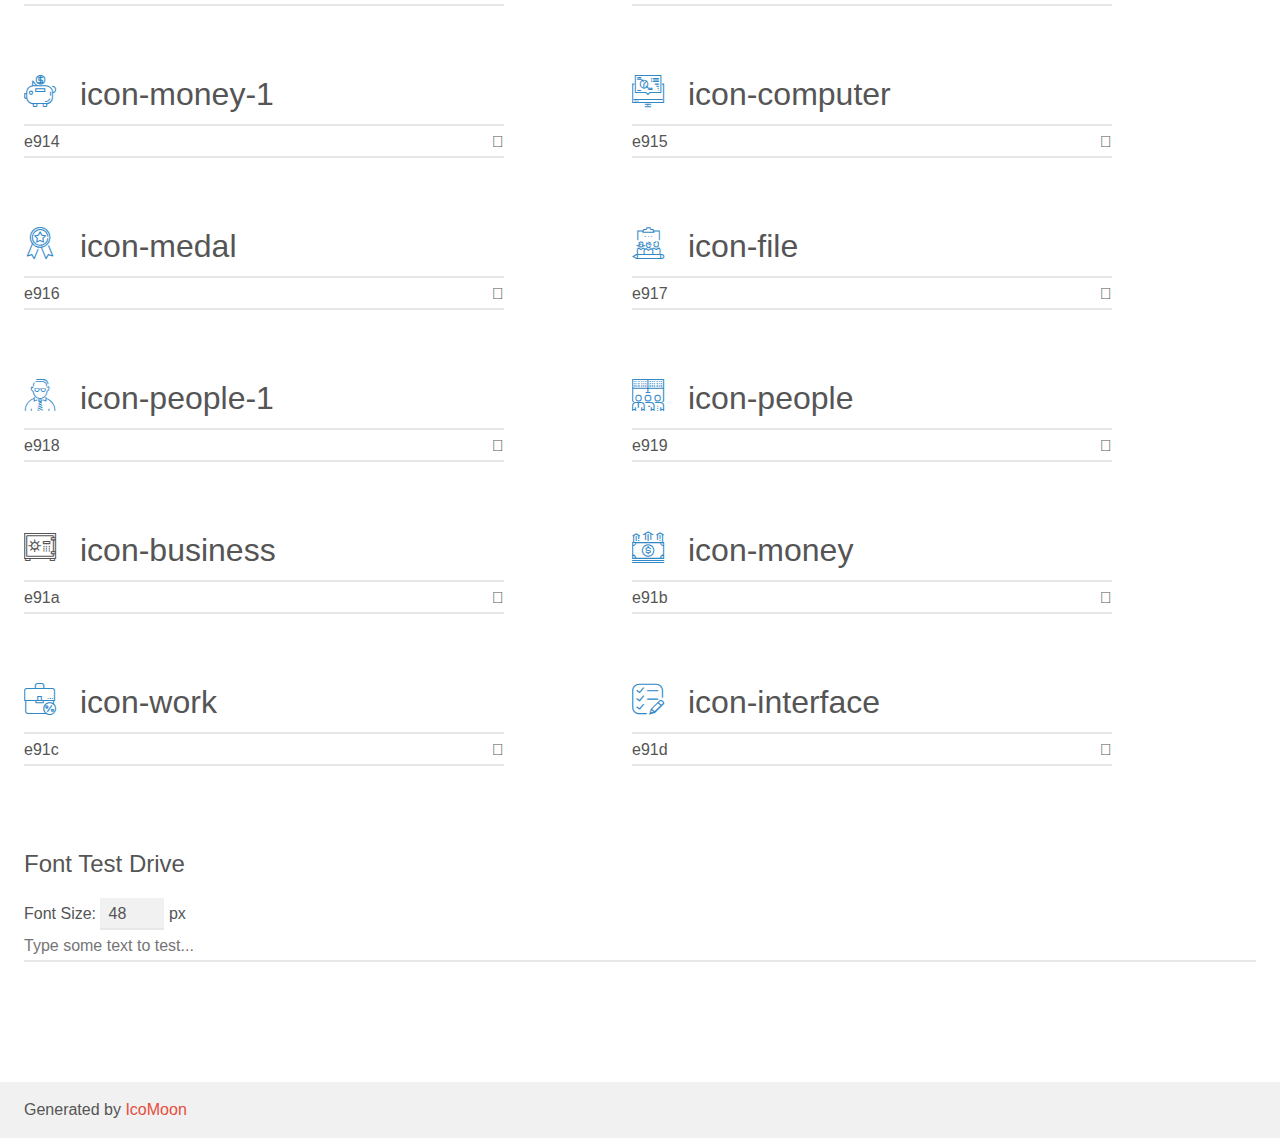
<file: fonts/demo/demo.html>
<!doctype html>
<html>
<head>
    <meta charset="utf-8">
    <title>IcoMoon Demo</title>
    <meta name="description" content="An Icon Font Generated By IcoMoon.io">
    <meta name="viewport" content="width=device-width, initial-scale=1">
    <link rel="stylesheet" href="demo-files/demo.css">
    <link rel="stylesheet" href="style.css"></head>
<body>
    <div class="bgc1 clearfix">
        <h1 class="mhmm mvm"><span class="fgc1">Font Name:</span> icomoon <small class="fgc1">(Glyphs:&nbsp;30)</small></h1>
    </div>
    <div class="clearfix mhl ptl">
        <h1 class="mvm mtn fgc1">Grid Size: Unknown</h1>
        <div class="glyph fs1">
            <div class="clearfix bshadow0 pbs">
                <span class="icon-multimedia">
                
                </span>
                <span class="mls"> icon-multimedia</span>
            </div>
            <fieldset class="fs0 size1of1 clearfix hidden-false">
                <input type="text" readonly value="e900" class="unit size1of2" />
                <input type="text" maxlength="1" readonly value="&#xe900;" class="unitRight size1of2 talign-right" />
            </fieldset>
            <div class="fs0 bshadow0 clearfix hidden-true">
                <span class="unit pvs fgc1">liga: </span>
                <input type="text" readonly value="" class="liga unitRight" />
            </div>
        </div>
        <div class="glyph fs1">
            <div class="clearfix bshadow0 pbs">
                <span class="icon-technology">
                
                </span>
                <span class="mls"> icon-technology</span>
            </div>
            <fieldset class="fs0 size1of1 clearfix hidden-false">
                <input type="text" readonly value="e901" class="unit size1of2" />
                <input type="text" maxlength="1" readonly value="&#xe901;" class="unitRight size1of2 talign-right" />
            </fieldset>
            <div class="fs0 bshadow0 clearfix hidden-true">
                <span class="unit pvs fgc1">liga: </span>
                <input type="text" readonly value="" class="liga unitRight" />
            </div>
        </div>
        <div class="glyph fs1">
            <div class="clearfix bshadow0 pbs">
                <span class="icon-signs-1">
                
                </span>
                <span class="mls"> icon-signs-1</span>
            </div>
            <fieldset class="fs0 size1of1 clearfix hidden-false">
                <input type="text" readonly value="e902" class="unit size1of2" />
                <input type="text" maxlength="1" readonly value="&#xe902;" class="unitRight size1of2 talign-right" />
            </fieldset>
            <div class="fs0 bshadow0 clearfix hidden-true">
                <span class="unit pvs fgc1">liga: </span>
                <input type="text" readonly value="" class="liga unitRight" />
            </div>
        </div>
        <div class="glyph fs1">
            <div class="clearfix bshadow0 pbs">
                <span class="icon-sports">
                
                </span>
                <span class="mls"> icon-sports</span>
            </div>
            <fieldset class="fs0 size1of1 clearfix hidden-false">
                <input type="text" readonly value="e903" class="unit size1of2" />
                <input type="text" maxlength="1" readonly value="&#xe903;" class="unitRight size1of2 talign-right" />
            </fieldset>
            <div class="fs0 bshadow0 clearfix hidden-true">
                <span class="unit pvs fgc1">liga: </span>
                <input type="text" readonly value="" class="liga unitRight" />
            </div>
        </div>
        <div class="glyph fs1">
            <div class="clearfix bshadow0 pbs">
                <span class="icon-business-5">
                
                </span>
                <span class="mls"> icon-business-5</span>
            </div>
            <fieldset class="fs0 size1of1 clearfix hidden-false">
                <input type="text" readonly value="e904" class="unit size1of2" />
                <input type="text" maxlength="1" readonly value="&#xe904;" class="unitRight size1of2 talign-right" />
            </fieldset>
            <div class="fs0 bshadow0 clearfix hidden-true">
                <span class="unit pvs fgc1">liga: </span>
                <input type="text" readonly value="" class="liga unitRight" />
            </div>
        </div>
        <div class="glyph fs1">
            <div class="clearfix bshadow0 pbs">
                <span class="icon-danger">
                
                </span>
                <span class="mls"> icon-danger</span>
            </div>
            <fieldset class="fs0 size1of1 clearfix hidden-false">
                <input type="text" readonly value="e905" class="unit size1of2" />
                <input type="text" maxlength="1" readonly value="&#xe905;" class="unitRight size1of2 talign-right" />
            </fieldset>
            <div class="fs0 bshadow0 clearfix hidden-true">
                <span class="unit pvs fgc1">liga: </span>
                <input type="text" readonly value="" class="liga unitRight" />
            </div>
        </div>
        <div class="glyph fs1">
            <div class="clearfix bshadow0 pbs">
                <span class="icon-coins">
                
                </span>
                <span class="mls"> icon-coins</span>
            </div>
            <fieldset class="fs0 size1of1 clearfix hidden-false">
                <input type="text" readonly value="e906" class="unit size1of2" />
                <input type="text" maxlength="1" readonly value="&#xe906;" class="unitRight size1of2 talign-right" />
            </fieldset>
            <div class="fs0 bshadow0 clearfix hidden-true">
                <span class="unit pvs fgc1">liga: </span>
                <input type="text" readonly value="" class="liga unitRight" />
            </div>
        </div>
        <div class="glyph fs1">
            <div class="clearfix bshadow0 pbs">
                <span class="icon-null">
                
                </span>
                <span class="mls"> icon-null</span>
            </div>
            <fieldset class="fs0 size1of1 clearfix hidden-false">
                <input type="text" readonly value="e907" class="unit size1of2" />
                <input type="text" maxlength="1" readonly value="&#xe907;" class="unitRight size1of2 talign-right" />
            </fieldset>
            <div class="fs0 bshadow0 clearfix hidden-true">
                <span class="unit pvs fgc1">liga: </span>
                <input type="text" readonly value="" class="liga unitRight" />
            </div>
        </div>
        <div class="glyph fs1">
            <div class="clearfix bshadow0 pbs">
                <span class="icon-business-4">
                
                </span>
                <span class="mls"> icon-business-4</span>
            </div>
            <fieldset class="fs0 size1of1 clearfix hidden-false">
                <input type="text" readonly value="e908" class="unit size1of2" />
                <input type="text" maxlength="1" readonly value="&#xe908;" class="unitRight size1of2 talign-right" />
            </fieldset>
            <div class="fs0 bshadow0 clearfix hidden-true">
                <span class="unit pvs fgc1">liga: </span>
                <input type="text" readonly value="" class="liga unitRight" />
            </div>
        </div>
        <div class="glyph fs1">
            <div class="clearfix bshadow0 pbs">
                <span class="icon-business-3">
                
                </span>
                <span class="mls"> icon-business-3</span>
            </div>
            <fieldset class="fs0 size1of1 clearfix hidden-false">
                <input type="text" readonly value="e909" class="unit size1of2" />
                <input type="text" maxlength="1" readonly value="&#xe909;" class="unitRight size1of2 talign-right" />
            </fieldset>
            <div class="fs0 bshadow0 clearfix hidden-true">
                <span class="unit pvs fgc1">liga: </span>
                <input type="text" readonly value="" class="liga unitRight" />
            </div>
        </div>
        <div class="glyph fs1">
            <div class="clearfix bshadow0 pbs">
                <span class="icon-business-2">
                
                </span>
                <span class="mls"> icon-business-2</span>
            </div>
            <fieldset class="fs0 size1of1 clearfix hidden-false">
                <input type="text" readonly value="e90a" class="unit size1of2" />
                <input type="text" maxlength="1" readonly value="&#xe90a;" class="unitRight size1of2 talign-right" />
            </fieldset>
            <div class="fs0 bshadow0 clearfix hidden-true">
                <span class="unit pvs fgc1">liga: </span>
                <input type="text" readonly value="" class="liga unitRight" />
            </div>
        </div>
        <div class="glyph fs1">
            <div class="clearfix bshadow0 pbs">
                <span class="icon-mark">
                
                </span>
                <span class="mls"> icon-mark</span>
            </div>
            <fieldset class="fs0 size1of1 clearfix hidden-false">
                <input type="text" readonly value="e90b" class="unit size1of2" />
                <input type="text" maxlength="1" readonly value="&#xe90b;" class="unitRight size1of2 talign-right" />
            </fieldset>
            <div class="fs0 bshadow0 clearfix hidden-true">
                <span class="unit pvs fgc1">liga: </span>
                <input type="text" readonly value="" class="liga unitRight" />
            </div>
        </div>
        <div class="glyph fs1">
            <div class="clearfix bshadow0 pbs">
                <span class="icon-chart">
                
                </span>
                <span class="mls"> icon-chart</span>
            </div>
            <fieldset class="fs0 size1of1 clearfix hidden-false">
                <input type="text" readonly value="e90c" class="unit size1of2" />
                <input type="text" maxlength="1" readonly value="&#xe90c;" class="unitRight size1of2 talign-right" />
            </fieldset>
            <div class="fs0 bshadow0 clearfix hidden-true">
                <span class="unit pvs fgc1">liga: </span>
                <input type="text" readonly value="" class="liga unitRight" />
            </div>
        </div>
        <div class="glyph fs1">
            <div class="clearfix bshadow0 pbs">
                <span class="icon-people-2">
                
                </span>
                <span class="mls"> icon-people-2</span>
            </div>
            <fieldset class="fs0 size1of1 clearfix hidden-false">
                <input type="text" readonly value="e90d" class="unit size1of2" />
                <input type="text" maxlength="1" readonly value="&#xe90d;" class="unitRight size1of2 talign-right" />
            </fieldset>
            <div class="fs0 bshadow0 clearfix hidden-true">
                <span class="unit pvs fgc1">liga: </span>
                <input type="text" readonly value="" class="liga unitRight" />
            </div>
        </div>
        <div class="glyph fs1">
            <div class="clearfix bshadow0 pbs">
                <span class="icon-clock">
                
                </span>
                <span class="mls"> icon-clock</span>
            </div>
            <fieldset class="fs0 size1of1 clearfix hidden-false">
                <input type="text" readonly value="e90e" class="unit size1of2" />
                <input type="text" maxlength="1" readonly value="&#xe90e;" class="unitRight size1of2 talign-right" />
            </fieldset>
            <div class="fs0 bshadow0 clearfix hidden-true">
                <span class="unit pvs fgc1">liga: </span>
                <input type="text" readonly value="" class="liga unitRight" />
            </div>
        </div>
        <div class="glyph fs1">
            <div class="clearfix bshadow0 pbs">
                <span class="icon-arrows">
                
                </span>
                <span class="mls"> icon-arrows</span>
            </div>
            <fieldset class="fs0 size1of1 clearfix hidden-false">
                <input type="text" readonly value="e90f" class="unit size1of2" />
                <input type="text" maxlength="1" readonly value="&#xe90f;" class="unitRight size1of2 talign-right" />
            </fieldset>
            <div class="fs0 bshadow0 clearfix hidden-true">
                <span class="unit pvs fgc1">liga: </span>
                <input type="text" readonly value="" class="liga unitRight" />
            </div>
        </div>
        <div class="glyph fs1">
            <div class="clearfix bshadow0 pbs">
                <span class="icon-interface-1">
                
                </span>
                <span class="mls"> icon-interface-1</span>
            </div>
            <fieldset class="fs0 size1of1 clearfix hidden-false">
                <input type="text" readonly value="e910" class="unit size1of2" />
                <input type="text" maxlength="1" readonly value="&#xe910;" class="unitRight size1of2 talign-right" />
            </fieldset>
            <div class="fs0 bshadow0 clearfix hidden-true">
                <span class="unit pvs fgc1">liga: </span>
                <input type="text" readonly value="" class="liga unitRight" />
            </div>
        </div>
        <div class="glyph fs1">
            <div class="clearfix bshadow0 pbs">
                <span class="icon-signs">
                
                </span>
                <span class="mls"> icon-signs</span>
            </div>
            <fieldset class="fs0 size1of1 clearfix hidden-false">
                <input type="text" readonly value="e911" class="unit size1of2" />
                <input type="text" maxlength="1" readonly value="&#xe911;" class="unitRight size1of2 talign-right" />
            </fieldset>
            <div class="fs0 bshadow0 clearfix hidden-true">
                <span class="unit pvs fgc1">liga: </span>
                <input type="text" readonly value="" class="liga unitRight" />
            </div>
        </div>
        <div class="glyph fs1">
            <div class="clearfix bshadow0 pbs">
                <span class="icon-business-1">
                
                </span>
                <span class="mls"> icon-business-1</span>
            </div>
            <fieldset class="fs0 size1of1 clearfix hidden-false">
                <input type="text" readonly value="e912" class="unit size1of2" />
                <input type="text" maxlength="1" readonly value="&#xe912;" class="unitRight size1of2 talign-right" />
            </fieldset>
            <div class="fs0 bshadow0 clearfix hidden-true">
                <span class="unit pvs fgc1">liga: </span>
                <input type="text" readonly value="" class="liga unitRight" />
            </div>
        </div>
        <div class="glyph fs1">
            <div class="clearfix bshadow0 pbs">
                <span class="icon-home">
                
                </span>
                <span class="mls"> icon-home</span>
            </div>
            <fieldset class="fs0 size1of1 clearfix hidden-false">
                <input type="text" readonly value="e913" class="unit size1of2" />
                <input type="text" maxlength="1" readonly value="&#xe913;" class="unitRight size1of2 talign-right" />
            </fieldset>
            <div class="fs0 bshadow0 clearfix hidden-true">
                <span class="unit pvs fgc1">liga: </span>
                <input type="text" readonly value="" class="liga unitRight" />
            </div>
        </div>
        <div class="glyph fs1">
            <div class="clearfix bshadow0 pbs">
                <span class="icon-money-1">
                
                </span>
                <span class="mls"> icon-money-1</span>
            </div>
            <fieldset class="fs0 size1of1 clearfix hidden-false">
                <input type="text" readonly value="e914" class="unit size1of2" />
                <input type="text" maxlength="1" readonly value="&#xe914;" class="unitRight size1of2 talign-right" />
            </fieldset>
            <div class="fs0 bshadow0 clearfix hidden-true">
                <span class="unit pvs fgc1">liga: </span>
                <input type="text" readonly value="" class="liga unitRight" />
            </div>
        </div>
        <div class="glyph fs1">
            <div class="clearfix bshadow0 pbs">
                <span class="icon-computer">
                
                </span>
                <span class="mls"> icon-computer</span>
            </div>
            <fieldset class="fs0 size1of1 clearfix hidden-false">
                <input type="text" readonly value="e915" class="unit size1of2" />
                <input type="text" maxlength="1" readonly value="&#xe915;" class="unitRight size1of2 talign-right" />
            </fieldset>
            <div class="fs0 bshadow0 clearfix hidden-true">
                <span class="unit pvs fgc1">liga: </span>
                <input type="text" readonly value="" class="liga unitRight" />
            </div>
        </div>
        <div class="glyph fs1">
            <div class="clearfix bshadow0 pbs">
                <span class="icon-medal">
                
                </span>
                <span class="mls"> icon-medal</span>
            </div>
            <fieldset class="fs0 size1of1 clearfix hidden-false">
                <input type="text" readonly value="e916" class="unit size1of2" />
                <input type="text" maxlength="1" readonly value="&#xe916;" class="unitRight size1of2 talign-right" />
            </fieldset>
            <div class="fs0 bshadow0 clearfix hidden-true">
                <span class="unit pvs fgc1">liga: </span>
                <input type="text" readonly value="" class="liga unitRight" />
            </div>
        </div>
        <div class="glyph fs1">
            <div class="clearfix bshadow0 pbs">
                <span class="icon-file">
                
                </span>
                <span class="mls"> icon-file</span>
            </div>
            <fieldset class="fs0 size1of1 clearfix hidden-false">
                <input type="text" readonly value="e917" class="unit size1of2" />
                <input type="text" maxlength="1" readonly value="&#xe917;" class="unitRight size1of2 talign-right" />
            </fieldset>
            <div class="fs0 bshadow0 clearfix hidden-true">
                <span class="unit pvs fgc1">liga: </span>
                <input type="text" readonly value="" class="liga unitRight" />
            </div>
        </div>
        <div class="glyph fs1">
            <div class="clearfix bshadow0 pbs">
                <span class="icon-people-1">
                
                </span>
                <span class="mls"> icon-people-1</span>
            </div>
            <fieldset class="fs0 size1of1 clearfix hidden-false">
                <input type="text" readonly value="e918" class="unit size1of2" />
                <input type="text" maxlength="1" readonly value="&#xe918;" class="unitRight size1of2 talign-right" />
            </fieldset>
            <div class="fs0 bshadow0 clearfix hidden-true">
                <span class="unit pvs fgc1">liga: </span>
                <input type="text" readonly value="" class="liga unitRight" />
            </div>
        </div>
        <div class="glyph fs1">
            <div class="clearfix bshadow0 pbs">
                <span class="icon-people">
                
                </span>
                <span class="mls"> icon-people</span>
            </div>
            <fieldset class="fs0 size1of1 clearfix hidden-false">
                <input type="text" readonly value="e919" class="unit size1of2" />
                <input type="text" maxlength="1" readonly value="&#xe919;" class="unitRight size1of2 talign-right" />
            </fieldset>
            <div class="fs0 bshadow0 clearfix hidden-true">
                <span class="unit pvs fgc1">liga: </span>
                <input type="text" readonly value="" class="liga unitRight" />
            </div>
        </div>
        <div class="glyph fs1">
            <div class="clearfix bshadow0 pbs">
                <span class="icon-business">
                
                </span>
                <span class="mls"> icon-business</span>
            </div>
            <fieldset class="fs0 size1of1 clearfix hidden-false">
                <input type="text" readonly value="e91a" class="unit size1of2" />
                <input type="text" maxlength="1" readonly value="&#xe91a;" class="unitRight size1of2 talign-right" />
            </fieldset>
            <div class="fs0 bshadow0 clearfix hidden-true">
                <span class="unit pvs fgc1">liga: </span>
                <input type="text" readonly value="" class="liga unitRight" />
            </div>
        </div>
        <div class="glyph fs1">
            <div class="clearfix bshadow0 pbs">
                <span class="icon-money">
                
                </span>
                <span class="mls"> icon-money</span>
            </div>
            <fieldset class="fs0 size1of1 clearfix hidden-false">
                <input type="text" readonly value="e91b" class="unit size1of2" />
                <input type="text" maxlength="1" readonly value="&#xe91b;" class="unitRight size1of2 talign-right" />
            </fieldset>
            <div class="fs0 bshadow0 clearfix hidden-true">
                <span class="unit pvs fgc1">liga: </span>
                <input type="text" readonly value="" class="liga unitRight" />
            </div>
        </div>
        <div class="glyph fs1">
            <div class="clearfix bshadow0 pbs">
                <span class="icon-work">
                
                </span>
                <span class="mls"> icon-work</span>
            </div>
            <fieldset class="fs0 size1of1 clearfix hidden-false">
                <input type="text" readonly value="e91c" class="unit size1of2" />
                <input type="text" maxlength="1" readonly value="&#xe91c;" class="unitRight size1of2 talign-right" />
            </fieldset>
            <div class="fs0 bshadow0 clearfix hidden-true">
                <span class="unit pvs fgc1">liga: </span>
                <input type="text" readonly value="" class="liga unitRight" />
            </div>
        </div>
        <div class="glyph fs1">
            <div class="clearfix bshadow0 pbs">
                <span class="icon-interface">
                
                </span>
                <span class="mls"> icon-interface</span>
            </div>
            <fieldset class="fs0 size1of1 clearfix hidden-false">
                <input type="text" readonly value="e91d" class="unit size1of2" />
                <input type="text" maxlength="1" readonly value="&#xe91d;" class="unitRight size1of2 talign-right" />
            </fieldset>
            <div class="fs0 bshadow0 clearfix hidden-true">
                <span class="unit pvs fgc1">liga: </span>
                <input type="text" readonly value="" class="liga unitRight" />
            </div>
        </div>
    </div>

    <!--[if gt IE 8]><!-->
    <div class="mhl clearfix mbl">
        <h1>Font Test Drive</h1>
        <label>
            Font Size: <input id="fontSize" type="number" class="textbox0 mbm"
            min="8" value="48" />
            px
        </label>
        <input id="testText" type="text" class="phl size1of1 mvl"
        placeholder="Type some text to test..." value=""/>
        <div id="testDrive" class="icon-">&nbsp;
        </div>
    </div>
    <!--<![endif]-->
    <div class="bgc1 clearfix">
        <p class="mhl">Generated by <a href="https://icomoon.io/app">IcoMoon</a></p>
    </div>

    <script src="demo-files/demo.js"></script>
</body>
</html>
</file>
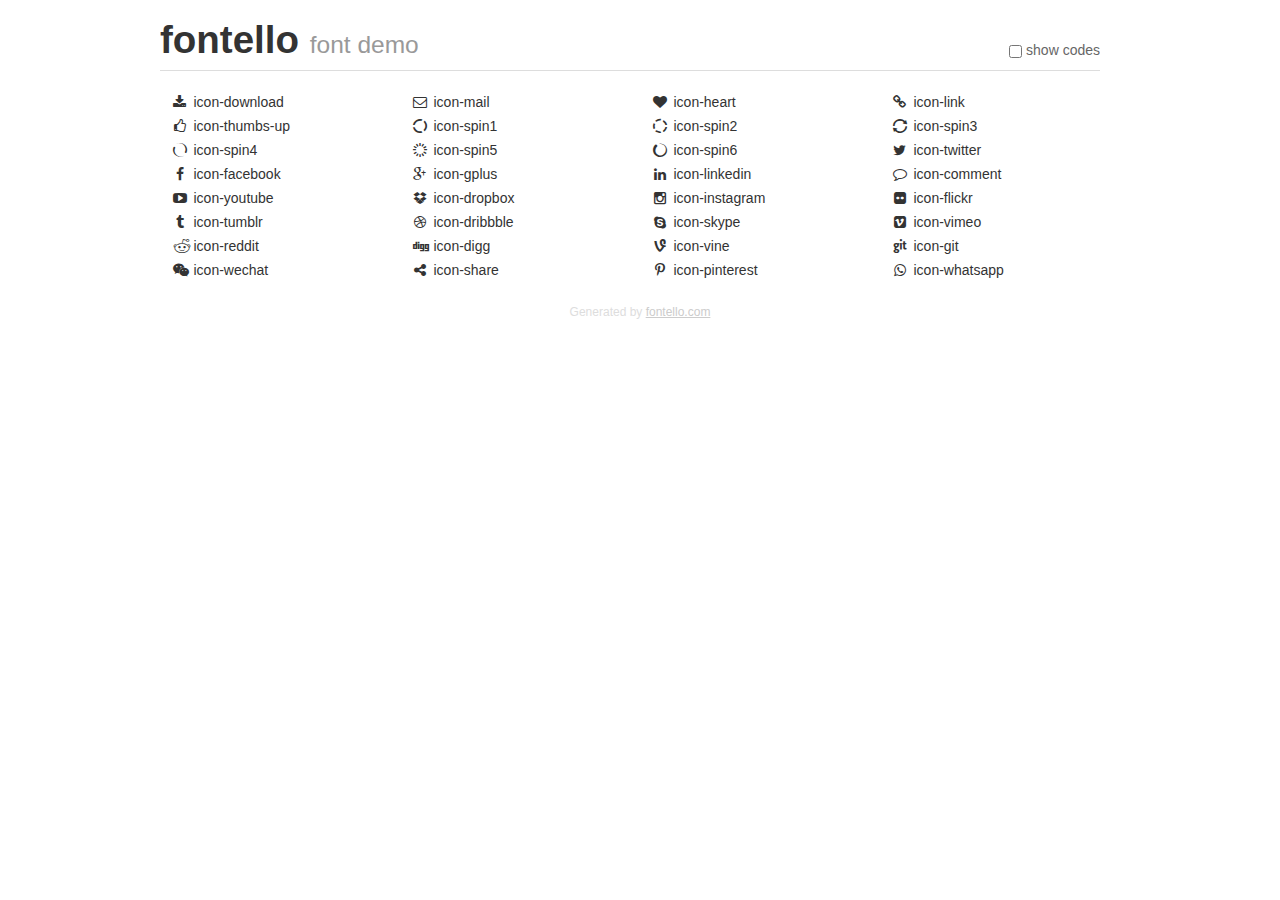
<file: plugins/assets/html5lightbox/icons/demo.html>
<!DOCTYPE html>
<html>
  <head><!--[if lt IE 9]><script language="javascript" type="text/javascript" src="//html5shim.googlecode.com/svn/trunk/html5.js"></script><![endif]-->
    <meta charset="UTF-8"><style>/*
 * Bootstrap v2.2.1
 *
 * Copyright 2012 Twitter, Inc
 * Licensed under the Apache License v2.0
 * http://www.apache.org/licenses/LICENSE-2.0
 *
 * Designed and built with all the love in the world @twitter by @mdo and @fat.
 */
.clearfix {
  *zoom: 1;
}
.clearfix:before,
.clearfix:after {
  display: table;
  content: "";
  line-height: 0;
}
.clearfix:after {
  clear: both;
}
html {
  font-size: 100%;
  -webkit-text-size-adjust: 100%;
  -ms-text-size-adjust: 100%;
}
a:focus {
  outline: thin dotted #333;
  outline: 5px auto -webkit-focus-ring-color;
  outline-offset: -2px;
}
a:hover,
a:active {
  outline: 0;
}
button,
input,
select,
textarea {
  margin: 0;
  font-size: 100%;
  vertical-align: middle;
}
button,
input {
  *overflow: visible;
  line-height: normal;
}
button::-moz-focus-inner,
input::-moz-focus-inner {
  padding: 0;
  border: 0;
}
body {
  margin: 0;
  font-family: "Helvetica Neue", Helvetica, Arial, sans-serif;
  font-size: 14px;
  line-height: 20px;
  color: #333;
  background-color: #fff;
}
a {
  color: #08c;
  text-decoration: none;
}
a:hover {
  color: #005580;
  text-decoration: underline;
}
.row {
  margin-left: -20px;
  *zoom: 1;
}
.row:before,
.row:after {
  display: table;
  content: "";
  line-height: 0;
}
.row:after {
  clear: both;
}
[class*="span"] {
  float: left;
  min-height: 1px;
  margin-left: 20px;
}
.container,
.navbar-static-top .container,
.navbar-fixed-top .container,
.navbar-fixed-bottom .container {
  width: 940px;
}
.span12 {
  width: 940px;
}
.span11 {
  width: 860px;
}
.span10 {
  width: 780px;
}
.span9 {
  width: 700px;
}
.span8 {
  width: 620px;
}
.span7 {
  width: 540px;
}
.span6 {
  width: 460px;
}
.span5 {
  width: 380px;
}
.span4 {
  width: 300px;
}
.span3 {
  width: 220px;
}
.span2 {
  width: 140px;
}
.span1 {
  width: 60px;
}
[class*="span"].pull-right,
.row-fluid [class*="span"].pull-right {
  float: right;
}
.container {
  margin-right: auto;
  margin-left: auto;
  *zoom: 1;
}
.container:before,
.container:after {
  display: table;
  content: "";
  line-height: 0;
}
.container:after {
  clear: both;
}
p {
  margin: 0 0 10px;
}
.lead {
  margin-bottom: 20px;
  font-size: 21px;
  font-weight: 200;
  line-height: 30px;
}
small {
  font-size: 85%;
}
h1 {
  margin: 10px 0;
  font-family: inherit;
  font-weight: bold;
  line-height: 20px;
  color: inherit;
  text-rendering: optimizelegibility;
}
h1 small {
  font-weight: normal;
  line-height: 1;
  color: #999;
}
h1 {
  line-height: 40px;
}
h1 {
  font-size: 38.5px;
}
h1 small {
  font-size: 24.5px;
}
body {
  margin-top: 90px;
}
.header {
  position: fixed;
  top: 0;
  left: 50%;
  margin-left: -480px;
  background-color: #fff;
  border-bottom: 1px solid #ddd;
  padding-top: 10px;
  z-index: 10;
}
.footer {
  color: #ddd;
  font-size: 12px;
  text-align: center;
  margin-top: 20px;
}
.footer a {
  color: #ccc;
  text-decoration: underline;
}
.the-icons {
  font-size: 14px;
  line-height: 24px;
}
.switch {
  position: absolute;
  right: 0;
  bottom: 10px;
  color: #666;
}
.switch input {
  margin-right: 0.3em;
}
.codesOn .i-name {
  display: none;
}
.codesOn .i-code {
  display: inline;
}
.i-code {
  display: none;
}
@font-face {
      font-family: 'fontello';
      src: url('./font/fontello.eot?11430976');
      src: url('./font/fontello.eot?11430976#iefix') format('embedded-opentype'),
           url('./font/fontello.woff?11430976') format('woff'),
           url('./font/fontello.ttf?11430976') format('truetype'),
           url('./font/fontello.svg?11430976#fontello') format('svg');
      font-weight: normal;
      font-style: normal;
    }
     
     
    .demo-icon
    {
      font-family: "fontello";
      font-style: normal;
      font-weight: normal;
      speak: none;
     
      display: inline-block;
      text-decoration: inherit;
      width: 1em;
      margin-right: .2em;
      text-align: center;
      /* opacity: .8; */
     
      /* For safety - reset parent styles, that can break glyph codes*/
      font-variant: normal;
      text-transform: none;
     
      /* fix buttons height, for twitter bootstrap */
      line-height: 1em;
     
      /* Animation center compensation - margins should be symmetric */
      /* remove if not needed */
      margin-left: .2em;
     
      /* You can be more comfortable with increased icons size */
      /* font-size: 120%; */
     
      /* Font smoothing. That was taken from TWBS */
      -webkit-font-smoothing: antialiased;
      -moz-osx-font-smoothing: grayscale;
     
      /* Uncomment for 3D effect */
      /* text-shadow: 1px 1px 1px rgba(127, 127, 127, 0.3); */
    }
     </style>
    <link rel="stylesheet" href="css/animation.css"><!--[if IE 7]><link rel="stylesheet" href="css/fontello-ie7.css"><![endif]-->
    <script>
      function toggleCodes(on) {
        var obj = document.getElementById('icons');
      
        if (on) {
          obj.className += ' codesOn';
        } else {
          obj.className = obj.className.replace(' codesOn', '');
        }
      }
      
    </script>
  </head>
  <body>
    <div class="container header">
      <h1>
        fontello
         <small>font demo</small>
      </h1>
      <label class="switch">
        <input type="checkbox" onclick="toggleCodes(this.checked)">show codes
      </label>
    </div>
    <div id="icons" class="container">
      <div class="row">
        <div title="Code: 0xe800" class="the-icons span3"><i class="demo-icon icon-download">&#xe800;</i> <span class="i-name">icon-download</span><span class="i-code">0xe800</span></div>
        <div title="Code: 0xe801" class="the-icons span3"><i class="demo-icon icon-mail">&#xe801;</i> <span class="i-name">icon-mail</span><span class="i-code">0xe801</span></div>
        <div title="Code: 0xe802" class="the-icons span3"><i class="demo-icon icon-heart">&#xe802;</i> <span class="i-name">icon-heart</span><span class="i-code">0xe802</span></div>
        <div title="Code: 0xe803" class="the-icons span3"><i class="demo-icon icon-link">&#xe803;</i> <span class="i-name">icon-link</span><span class="i-code">0xe803</span></div>
      </div>
      <div class="row">
        <div title="Code: 0xe804" class="the-icons span3"><i class="demo-icon icon-thumbs-up">&#xe804;</i> <span class="i-name">icon-thumbs-up</span><span class="i-code">0xe804</span></div>
        <div title="Code: 0xe830" class="the-icons span3"><i class="demo-icon icon-spin1 animate-spin">&#xe830;</i> <span class="i-name">icon-spin1</span><span class="i-code">0xe830</span></div>
        <div title="Code: 0xe831" class="the-icons span3"><i class="demo-icon icon-spin2 animate-spin">&#xe831;</i> <span class="i-name">icon-spin2</span><span class="i-code">0xe831</span></div>
        <div title="Code: 0xe832" class="the-icons span3"><i class="demo-icon icon-spin3 animate-spin">&#xe832;</i> <span class="i-name">icon-spin3</span><span class="i-code">0xe832</span></div>
      </div>
      <div class="row">
        <div title="Code: 0xe834" class="the-icons span3"><i class="demo-icon icon-spin4 animate-spin">&#xe834;</i> <span class="i-name">icon-spin4</span><span class="i-code">0xe834</span></div>
        <div title="Code: 0xe838" class="the-icons span3"><i class="demo-icon icon-spin5 animate-spin">&#xe838;</i> <span class="i-name">icon-spin5</span><span class="i-code">0xe838</span></div>
        <div title="Code: 0xe839" class="the-icons span3"><i class="demo-icon icon-spin6 animate-spin">&#xe839;</i> <span class="i-name">icon-spin6</span><span class="i-code">0xe839</span></div>
        <div title="Code: 0xf099" class="the-icons span3"><i class="demo-icon icon-twitter">&#xf099;</i> <span class="i-name">icon-twitter</span><span class="i-code">0xf099</span></div>
      </div>
      <div class="row">
        <div title="Code: 0xf09a" class="the-icons span3"><i class="demo-icon icon-facebook">&#xf09a;</i> <span class="i-name">icon-facebook</span><span class="i-code">0xf09a</span></div>
        <div title="Code: 0xf0d5" class="the-icons span3"><i class="demo-icon icon-gplus">&#xf0d5;</i> <span class="i-name">icon-gplus</span><span class="i-code">0xf0d5</span></div>
        <div title="Code: 0xf0e1" class="the-icons span3"><i class="demo-icon icon-linkedin">&#xf0e1;</i> <span class="i-name">icon-linkedin</span><span class="i-code">0xf0e1</span></div>
        <div title="Code: 0xf0e5" class="the-icons span3"><i class="demo-icon icon-comment">&#xf0e5;</i> <span class="i-name">icon-comment</span><span class="i-code">0xf0e5</span></div>
      </div>
      <div class="row">
        <div title="Code: 0xf16a" class="the-icons span3"><i class="demo-icon icon-youtube">&#xf16a;</i> <span class="i-name">icon-youtube</span><span class="i-code">0xf16a</span></div>
        <div title="Code: 0xf16b" class="the-icons span3"><i class="demo-icon icon-dropbox">&#xf16b;</i> <span class="i-name">icon-dropbox</span><span class="i-code">0xf16b</span></div>
        <div title="Code: 0xf16d" class="the-icons span3"><i class="demo-icon icon-instagram">&#xf16d;</i> <span class="i-name">icon-instagram</span><span class="i-code">0xf16d</span></div>
        <div title="Code: 0xf16e" class="the-icons span3"><i class="demo-icon icon-flickr">&#xf16e;</i> <span class="i-name">icon-flickr</span><span class="i-code">0xf16e</span></div>
      </div>
      <div class="row">
        <div title="Code: 0xf173" class="the-icons span3"><i class="demo-icon icon-tumblr">&#xf173;</i> <span class="i-name">icon-tumblr</span><span class="i-code">0xf173</span></div>
        <div title="Code: 0xf17d" class="the-icons span3"><i class="demo-icon icon-dribbble">&#xf17d;</i> <span class="i-name">icon-dribbble</span><span class="i-code">0xf17d</span></div>
        <div title="Code: 0xf17e" class="the-icons span3"><i class="demo-icon icon-skype">&#xf17e;</i> <span class="i-name">icon-skype</span><span class="i-code">0xf17e</span></div>
        <div title="Code: 0xf194" class="the-icons span3"><i class="demo-icon icon-vimeo">&#xf194;</i> <span class="i-name">icon-vimeo</span><span class="i-code">0xf194</span></div>
      </div>
      <div class="row">
        <div title="Code: 0xf1a1" class="the-icons span3"><i class="demo-icon icon-reddit">&#xf1a1;</i> <span class="i-name">icon-reddit</span><span class="i-code">0xf1a1</span></div>
        <div title="Code: 0xf1a6" class="the-icons span3"><i class="demo-icon icon-digg">&#xf1a6;</i> <span class="i-name">icon-digg</span><span class="i-code">0xf1a6</span></div>
        <div title="Code: 0xf1ca" class="the-icons span3"><i class="demo-icon icon-vine">&#xf1ca;</i> <span class="i-name">icon-vine</span><span class="i-code">0xf1ca</span></div>
        <div title="Code: 0xf1d3" class="the-icons span3"><i class="demo-icon icon-git">&#xf1d3;</i> <span class="i-name">icon-git</span><span class="i-code">0xf1d3</span></div>
      </div>
      <div class="row">
        <div title="Code: 0xf1d7" class="the-icons span3"><i class="demo-icon icon-wechat">&#xf1d7;</i> <span class="i-name">icon-wechat</span><span class="i-code">0xf1d7</span></div>
        <div title="Code: 0xf1e0" class="the-icons span3"><i class="demo-icon icon-share">&#xf1e0;</i> <span class="i-name">icon-share</span><span class="i-code">0xf1e0</span></div>
        <div title="Code: 0xf231" class="the-icons span3"><i class="demo-icon icon-pinterest">&#xf231;</i> <span class="i-name">icon-pinterest</span><span class="i-code">0xf231</span></div>
        <div title="Code: 0xf232" class="the-icons span3"><i class="demo-icon icon-whatsapp">&#xf232;</i> <span class="i-name">icon-whatsapp</span><span class="i-code">0xf232</span></div>
      </div>
    </div>
    <div class="container footer">Generated by <a href="http://fontello.com">fontello.com</a></div>
  </body>
</html>
</file>
<file: plugins/revolution/css/settings.css>
/*-----------------------------------------------------------------------------

-	Revolution Slider 5.0 Default Style Settings -

Screen Stylesheet

version:   	5.4.5
date:      	15/05/17
author:		themepunch
email:     	info@themepunch.com
website:   	http://www.themepunch.com
-----------------------------------------------------------------------------*/
#debungcontrolls,.debugtimeline{width:100%;box-sizing:border-box}.rev_column,.rev_column .tp-parallax-wrap,.tp-svg-layer svg{vertical-align:top}#debungcontrolls{z-index:100000;position:fixed;bottom:0;height:auto;background:rgba(0,0,0,.6);padding:10px}.debugtimeline{height:10px;position:relative;margin-bottom:3px;display:none;white-space:nowrap}.debugtimeline:hover{height:15px}.the_timeline_tester{background:#e74c3c;position:absolute;top:0;left:0;height:100%;width:0}.rs-go-fullscreen{position:fixed!important;width:100%!important;height:100%!important;top:0!important;left:0!important;z-index:9999999!important;background:#fff!important}.debugtimeline.tl_slide .the_timeline_tester{background:#f39c12}.debugtimeline.tl_frame .the_timeline_tester{background:#3498db}.debugtimline_txt{color:#fff;font-weight:400;font-size:7px;position:absolute;left:10px;top:0;white-space:nowrap;line-height:10px}.rtl{direction:rtl}@font-face{font-family:revicons;src:url(../fonts/revicons/revicons.eot?5510888);src:url(../fonts/revicons/revicons.eot?5510888#iefix) format('embedded-opentype'),url(../fonts/revicons/revicons.woff?5510888) format('woff'),url(../fonts/revicons/revicons.ttf?5510888) format('truetype'),url(../fonts/revicons/revicons.svg?5510888#revicons) format('svg');font-weight:400;font-style:normal}[class*=" revicon-"]:before,[class^=revicon-]:before{font-family:revicons;font-style:normal;font-weight:400;speak:none;display:inline-block;text-decoration:inherit;width:1em;margin-right:.2em;text-align:center;font-variant:normal;text-transform:none;line-height:1em;margin-left:.2em}.revicon-search-1:before{content:'\e802'}.revicon-pencil-1:before{content:'\e831'}.revicon-picture-1:before{content:'\e803'}.revicon-cancel:before{content:'\e80a'}.revicon-info-circled:before{content:'\e80f'}.revicon-trash:before{content:'\e801'}.revicon-left-dir:before{content:'\e817'}.revicon-right-dir:before{content:'\e818'}.revicon-down-open:before{content:'\e83b'}.revicon-left-open:before{content:'\e819'}.revicon-right-open:before{content:'\e81a'}.revicon-angle-left:before{content:'\e820'}.revicon-angle-right:before{content:'\e81d'}.revicon-left-big:before{content:'\e81f'}.revicon-right-big:before{content:'\e81e'}.revicon-magic:before{content:'\e807'}.revicon-picture:before{content:'\e800'}.revicon-export:before{content:'\e80b'}.revicon-cog:before{content:'\e832'}.revicon-login:before{content:'\e833'}.revicon-logout:before{content:'\e834'}.revicon-video:before{content:'\e805'}.revicon-arrow-combo:before{content:'\e827'}.revicon-left-open-1:before{content:'\e82a'}.revicon-right-open-1:before{content:'\e82b'}.revicon-left-open-mini:before{content:'\e822'}.revicon-right-open-mini:before{content:'\e823'}.revicon-left-open-big:before{content:'\e824'}.revicon-right-open-big:before{content:'\e825'}.revicon-left:before{content:'\e836'}.revicon-right:before{content:'\e826'}.revicon-ccw:before{content:'\e808'}.revicon-arrows-ccw:before{content:'\e806'}.revicon-palette:before{content:'\e829'}.revicon-list-add:before{content:'\e80c'}.revicon-doc:before{content:'\e809'}.revicon-left-open-outline:before{content:'\e82e'}.revicon-left-open-2:before{content:'\e82c'}.revicon-right-open-outline:before{content:'\e82f'}.revicon-right-open-2:before{content:'\e82d'}.revicon-equalizer:before{content:'\e83a'}.revicon-layers-alt:before{content:'\e804'}.revicon-popup:before{content:'\e828'}.rev_slider_wrapper{position:relative;z-index:0;width:100%}.rev_slider{position:relative;overflow:visible}.entry-content .rev_slider a,.rev_slider a{box-shadow:none}.tp-overflow-hidden{overflow:hidden!important}.group_ov_hidden{overflow:hidden}.rev_slider img,.tp-simpleresponsive img{max-width:none!important;transition:none;margin:0;padding:0;border:none}.rev_slider .no-slides-text{font-weight:700;text-align:center;padding-top:80px}.rev_slider>ul,.rev_slider>ul>li,.rev_slider>ul>li:before,.rev_slider_wrapper>ul,.tp-revslider-mainul>li,.tp-revslider-mainul>li:before,.tp-simpleresponsive>ul,.tp-simpleresponsive>ul>li,.tp-simpleresponsive>ul>li:before{list-style:none!important;position:absolute;margin:0!important;padding:0!important;overflow-x:visible;overflow-y:visible;background-image:none;background-position:0 0;text-indent:0;top:0;left:0}.rev_slider>ul>li,.rev_slider>ul>li:before,.tp-revslider-mainul>li,.tp-revslider-mainul>li:before,.tp-simpleresponsive>ul>li,.tp-simpleresponsive>ul>li:before{visibility:hidden}.tp-revslider-mainul,.tp-revslider-slidesli{padding:0!important;margin:0!important;list-style:none!important}.fullscreen-container,.fullwidthbanner-container{padding:0;position:relative}.rev_slider li.tp-revslider-slidesli{position:absolute!important}.tp-caption .rs-untoggled-content{display:block}.tp-caption .rs-toggled-content{display:none}.rs-toggle-content-active.tp-caption .rs-toggled-content{display:block}.rs-toggle-content-active.tp-caption .rs-untoggled-content{display:none}.rev_slider .caption,.rev_slider .tp-caption{position:relative;visibility:hidden;white-space:nowrap;display:block;-webkit-font-smoothing:antialiased!important;z-index:1}.rev_slider .caption,.rev_slider .tp-caption,.tp-simpleresponsive img{-moz-user-select:none;-khtml-user-select:none;-webkit-user-select:none;-o-user-select:none}.rev_slider .tp-mask-wrap .tp-caption,.rev_slider .tp-mask-wrap :last-child,.wpb_text_column .rev_slider .tp-mask-wrap .tp-caption,.wpb_text_column .rev_slider .tp-mask-wrap :last-child{margin-bottom:0}.tp-svg-layer svg{width:100%;height:100%;position:relative}.tp-carousel-wrapper{cursor:url(openhand.cur),move}.tp-carousel-wrapper.dragged{cursor:url(closedhand.cur),move}.tp_inner_padding{box-sizing:border-box;max-height:none!important}.tp-caption.tp-layer-selectable{-moz-user-select:all;-khtml-user-select:all;-webkit-user-select:all;-o-user-select:all}.tp-caption.tp-hidden-caption,.tp-forcenotvisible,.tp-hide-revslider,.tp-parallax-wrap.tp-hidden-caption{visibility:hidden!important;display:none!important}.rev_slider audio,.rev_slider embed,.rev_slider iframe,.rev_slider object,.rev_slider video{max-width:none!important}.tp-element-background{position:absolute;top:0;left:0;width:100%;height:100%;z-index:0}.tp-blockmask,.tp-blockmask_in,.tp-blockmask_out{position:absolute;top:0;left:0;width:100%;height:100%;background:#fff;z-index:1000;transform:scaleX(0) scaleY(0)}.tp-parallax-wrap{transform-style:preserve-3d}.rev_row_zone{position:absolute;width:100%;left:0;box-sizing:border-box;min-height:50px;font-size:0}.rev_column_inner,.rev_slider .tp-caption.rev_row{position:relative;width:100%!important;box-sizing:border-box}.rev_row_zone_top{top:0}.rev_row_zone_middle{top:50%;transform:translateY(-50%)}.rev_row_zone_bottom{bottom:0}.rev_slider .tp-caption.rev_row{display:table;table-layout:fixed;vertical-align:top;height:auto!important;font-size:0}.rev_column{display:table-cell;position:relative;height:auto;box-sizing:border-box;font-size:0}.rev_column_inner{display:block;height:auto!important;white-space:normal!important}.rev_column_bg{width:100%;height:100%;position:absolute;top:0;left:0;z-index:0;box-sizing:border-box;background-clip:content-box;border:0 solid transparent}.tp-caption .backcorner,.tp-caption .backcornertop,.tp-caption .frontcorner,.tp-caption .frontcornertop{height:0;top:0;width:0;position:absolute}.rev_column_inner .tp-loop-wrap,.rev_column_inner .tp-mask-wrap,.rev_column_inner .tp-parallax-wrap{text-align:inherit}.rev_column_inner .tp-mask-wrap{display:inline-block}.rev_column_inner .tp-parallax-wrap,.rev_column_inner .tp-parallax-wrap .tp-loop-wrap,.rev_column_inner .tp-parallax-wrap .tp-mask-wrap{position:relative!important;left:auto!important;top:auto!important;line-height:0}.tp-video-play-button,.tp-video-play-button i{line-height:50px!important;vertical-align:top;text-align:center}.rev_column_inner .rev_layer_in_column,.rev_column_inner .tp-parallax-wrap,.rev_column_inner .tp-parallax-wrap .tp-loop-wrap,.rev_column_inner .tp-parallax-wrap .tp-mask-wrap{vertical-align:top}.rev_break_columns{display:block!important}.rev_break_columns .tp-parallax-wrap.rev_column{display:block!important;width:100%!important}.fullwidthbanner-container{overflow:hidden}.fullwidthbanner-container .fullwidthabanner{width:100%;position:relative}.tp-static-layers{position:absolute;z-index:101;top:0;left:0}.tp-caption .frontcorner{border-left:40px solid transparent;border-right:0 solid transparent;border-top:40px solid #00A8FF;left:-40px}.tp-caption .backcorner{border-left:0 solid transparent;border-right:40px solid transparent;border-bottom:40px solid #00A8FF;right:0}.tp-caption .frontcornertop{border-left:40px solid transparent;border-right:0 solid transparent;border-bottom:40px solid #00A8FF;left:-40px}.tp-caption .backcornertop{border-left:0 solid transparent;border-right:40px solid transparent;border-top:40px solid #00A8FF;right:0}.tp-layer-inner-rotation{position:relative!important}img.tp-slider-alternative-image{width:100%;height:auto}.caption.fullscreenvideo,.rs-background-video-layer,.tp-caption.coverscreenvideo,.tp-caption.fullscreenvideo{width:100%;height:100%;top:0;left:0;position:absolute}.noFilterClass{filter:none!important}.rs-background-video-layer{visibility:hidden;z-index:0}.caption.fullscreenvideo audio,.caption.fullscreenvideo iframe,.caption.fullscreenvideo video,.tp-caption.fullscreenvideo iframe,.tp-caption.fullscreenvideo iframe audio,.tp-caption.fullscreenvideo iframe video{width:100%!important;height:100%!important;display:none}.fullcoveredvideo audio,.fullscreenvideo audio .fullcoveredvideo video,.fullscreenvideo video{background:#000}.fullcoveredvideo .tp-poster{background-position:center center;background-size:cover;width:100%;height:100%;top:0;left:0}.videoisplaying .html5vid .tp-poster{display:none}.tp-video-play-button{background:#000;background:rgba(0,0,0,.3);border-radius:5px;position:absolute;top:50%;left:50%;color:#FFF;margin-top:-25px;margin-left:-25px;cursor:pointer;width:50px;height:50px;box-sizing:border-box;display:inline-block;z-index:4;opacity:0;transition:opacity .3s ease-out!important}.tp-audio-html5 .tp-video-play-button,.tp-hiddenaudio{display:none!important}.tp-caption .html5vid{width:100%!important;height:100%!important}.tp-video-play-button i{width:50px;height:50px;display:inline-block;font-size:40px!important}.rs-fullvideo-cover,.tp-dottedoverlay,.tp-shadowcover{height:100%;top:0;left:0;position:absolute}.tp-caption:hover .tp-video-play-button{opacity:1;display:block}.tp-caption .tp-revstop{display:none;border-left:5px solid #fff!important;border-right:5px solid #fff!important;margin-top:15px!important;line-height:20px!important;vertical-align:top;font-size:25px!important}.tp-seek-bar,.tp-video-button,.tp-volume-bar{outline:0;line-height:12px;margin:0;cursor:pointer}.videoisplaying .revicon-right-dir{display:none}.videoisplaying .tp-revstop{display:inline-block}.videoisplaying .tp-video-play-button{display:none}.fullcoveredvideo .tp-video-play-button{display:none!important}.fullscreenvideo .fullscreenvideo audio,.fullscreenvideo .fullscreenvideo video{object-fit:contain!important}.fullscreenvideo .fullcoveredvideo audio,.fullscreenvideo .fullcoveredvideo video{object-fit:cover!important}.tp-video-controls{position:absolute;bottom:0;left:0;right:0;padding:5px;opacity:0;transition:opacity .3s;background-image:linear-gradient(to bottom,#000 13%,#323232 100%);display:table;max-width:100%;overflow:hidden;box-sizing:border-box}.rev-btn.rev-hiddenicon i,.rev-btn.rev-withicon i{transition:all .2s ease-out!important;font-size:15px}.tp-caption:hover .tp-video-controls{opacity:.9}.tp-video-button{background:rgba(0,0,0,.5);border:0;border-radius:3px;font-size:12px;color:#fff;padding:0}.tp-video-button:hover{cursor:pointer}.tp-video-button-wrap,.tp-video-seek-bar-wrap,.tp-video-vol-bar-wrap{padding:0 5px;display:table-cell;vertical-align:middle}.tp-video-seek-bar-wrap{width:80%}.tp-video-vol-bar-wrap{width:20%}.tp-seek-bar,.tp-volume-bar{width:100%;padding:0}.rs-fullvideo-cover{width:100%;background:0 0;z-index:5}.disabled_lc .tp-video-play-button,.rs-background-video-layer audio::-webkit-media-controls,.rs-background-video-layer video::-webkit-media-controls,.rs-background-video-layer video::-webkit-media-controls-start-playback-button{display:none!important}.tp-audio-html5 .tp-video-controls{opacity:1!important;visibility:visible!important}.tp-dottedoverlay{background-repeat:repeat;width:100%;z-index:3}.tp-dottedoverlay.twoxtwo{background:url(../assets/gridtile.png)}.tp-dottedoverlay.twoxtwowhite{background:url(../assets/gridtile_white.png)}.tp-dottedoverlay.threexthree{background:url(../assets/gridtile_3x3.png)}.tp-dottedoverlay.threexthreewhite{background:url(../assets/gridtile_3x3_white.png)}.tp-shadowcover{width:100%;background:#fff;z-index:-1}.tp-shadow1{box-shadow:0 10px 6px -6px rgba(0,0,0,.8)}.tp-shadow2:after,.tp-shadow2:before,.tp-shadow3:before,.tp-shadow4:after{z-index:-2;position:absolute;content:"";bottom:10px;left:10px;width:50%;top:85%;max-width:300px;background:0 0;box-shadow:0 15px 10px rgba(0,0,0,.8);transform:rotate(-3deg)}.tp-shadow2:after,.tp-shadow4:after{transform:rotate(3deg);right:10px;left:auto}.tp-shadow5{position:relative;box-shadow:0 1px 4px rgba(0,0,0,.3),0 0 40px rgba(0,0,0,.1) inset}.tp-shadow5:after,.tp-shadow5:before{content:"";position:absolute;z-index:-2;box-shadow:0 0 25px 0 rgba(0,0,0,.6);top:30%;bottom:0;left:20px;right:20px;border-radius:100px/20px}.tp-button{padding:6px 13px 5px;border-radius:3px;height:30px;cursor:pointer;color:#fff!important;text-shadow:0 1px 1px rgba(0,0,0,.6)!important;font-size:15px;line-height:45px!important;font-family:arial,sans-serif;font-weight:700;letter-spacing:-1px;text-decoration:none}.tp-button.big{color:#fff;text-shadow:0 1px 1px rgba(0,0,0,.6);font-weight:700;padding:9px 20px;font-size:19px;line-height:57px!important}.purchase:hover,.tp-button.big:hover,.tp-button:hover{background-position:bottom,15px 11px}.purchase.green,.purchase:hover.green,.tp-button.green,.tp-button:hover.green{background-color:#21a117;box-shadow:0 3px 0 0 #104d0b}.purchase.blue,.purchase:hover.blue,.tp-button.blue,.tp-button:hover.blue{background-color:#1d78cb;box-shadow:0 3px 0 0 #0f3e68}.purchase.red,.purchase:hover.red,.tp-button.red,.tp-button:hover.red{background-color:#cb1d1d;box-shadow:0 3px 0 0 #7c1212}.purchase.orange,.purchase:hover.orange,.tp-button.orange,.tp-button:hover.orange{background-color:#f70;box-shadow:0 3px 0 0 #a34c00}.purchase.darkgrey,.purchase:hover.darkgrey,.tp-button.darkgrey,.tp-button.grey,.tp-button:hover.darkgrey,.tp-button:hover.grey{background-color:#555;box-shadow:0 3px 0 0 #222}.purchase.lightgrey,.purchase:hover.lightgrey,.tp-button.lightgrey,.tp-button:hover.lightgrey{background-color:#888;box-shadow:0 3px 0 0 #555}.rev-btn,.rev-btn:visited{outline:0!important;box-shadow:none!important;text-decoration:none!important;line-height:44px;font-size:17px;font-weight:500;padding:12px 35px;box-sizing:border-box;font-family:Roboto,sans-serif;cursor:pointer}.rev-btn.rev-uppercase,.rev-btn.rev-uppercase:visited{text-transform:uppercase;letter-spacing:1px;font-size:15px;font-weight:900}.rev-btn.rev-withicon i{font-weight:400;position:relative;top:0;margin-left:10px!important}.rev-btn.rev-hiddenicon i{font-weight:400;position:relative;top:0;opacity:0;margin-left:0!important;width:0!important}.rev-btn.rev-hiddenicon:hover i{opacity:1!important;margin-left:10px!important;width:auto!important}.rev-btn.rev-medium,.rev-btn.rev-medium:visited{line-height:36px;font-size:14px;padding:10px 30px}.rev-btn.rev-medium.rev-hiddenicon i,.rev-btn.rev-medium.rev-withicon i{font-size:14px;top:0}.rev-btn.rev-small,.rev-btn.rev-small:visited{line-height:28px;font-size:12px;padding:7px 20px}.rev-btn.rev-small.rev-hiddenicon i,.rev-btn.rev-small.rev-withicon i{font-size:12px;top:0}.rev-maxround{border-radius:30px}.rev-minround{border-radius:3px}.rev-burger{position:relative;width:60px;height:60px;box-sizing:border-box;padding:22px 0 0 14px;border-radius:50%;border:1px solid rgba(51,51,51,.25);-webkit-tap-highlight-color:transparent;cursor:pointer}.rev-burger span{display:block;width:30px;height:3px;background:#333;transition:.7s;pointer-events:none;transform-style:flat!important}.rev-burger.revb-white span,.rev-burger.revb-whitenoborder span{background:#fff}.rev-burger span:nth-child(2){margin:3px 0}#dialog_addbutton .rev-burger:hover :first-child,.open .rev-burger :first-child,.open.rev-burger :first-child{transform:translateY(6px) rotate(-45deg)}#dialog_addbutton .rev-burger:hover :nth-child(2),.open .rev-burger :nth-child(2),.open.rev-burger :nth-child(2){transform:rotate(-45deg);opacity:0}#dialog_addbutton .rev-burger:hover :last-child,.open .rev-burger :last-child,.open.rev-burger :last-child{transform:translateY(-6px) rotate(-135deg)}.rev-burger.revb-white{border:2px solid rgba(255,255,255,.2)}.rev-burger.revb-darknoborder,.rev-burger.revb-whitenoborder{border:0}.rev-burger.revb-darknoborder span{background:#333}.rev-burger.revb-whitefull{background:#fff;border:none}.rev-burger.revb-whitefull span{background:#333}.rev-burger.revb-darkfull{background:#333;border:none}.rev-burger.revb-darkfull span,.rev-scroll-btn.revs-fullwhite{background:#fff}@keyframes rev-ani-mouse{0%{opacity:1;top:29%}15%{opacity:1;top:50%}50%{opacity:0;top:50%}100%{opacity:0;top:29%}}.rev-scroll-btn{display:inline-block;position:relative;left:0;right:0;text-align:center;cursor:pointer;width:35px;height:55px;box-sizing:border-box;border:3px solid #fff;border-radius:23px}.rev-scroll-btn>*{display:inline-block;line-height:18px;font-size:13px;font-weight:400;color:#fff;font-family:proxima-nova,"Helvetica Neue",Helvetica,Arial,sans-serif;letter-spacing:2px}.rev-scroll-btn>.active,.rev-scroll-btn>:focus,.rev-scroll-btn>:hover{color:#fff}.rev-scroll-btn>.active,.rev-scroll-btn>:active,.rev-scroll-btn>:focus,.rev-scroll-btn>:hover{opacity:.8}.rev-scroll-btn.revs-fullwhite span{background:#333}.rev-scroll-btn.revs-fulldark{background:#333;border:none}.rev-scroll-btn.revs-fulldark span,.tp-bullet{background:#fff}.rev-scroll-btn span{position:absolute;display:block;top:29%;left:50%;width:8px;height:8px;margin:-4px 0 0 -4px;background:#fff;border-radius:50%;animation:rev-ani-mouse 2.5s linear infinite}.rev-scroll-btn.revs-dark{border-color:#333}.rev-scroll-btn.revs-dark span{background:#333}.rev-control-btn{position:relative;display:inline-block;z-index:5;color:#FFF;font-size:20px;line-height:60px;font-weight:400;font-style:normal;font-family:Raleway;text-decoration:none;text-align:center;background-color:#000;border-radius:50px;text-shadow:none;background-color:rgba(0,0,0,.5);width:60px;height:60px;box-sizing:border-box;cursor:pointer}.rev-cbutton-dark-sr,.rev-cbutton-light-sr{border-radius:3px}.rev-cbutton-light,.rev-cbutton-light-sr{color:#333;background-color:rgba(255,255,255,.75)}.rev-sbutton{line-height:37px;width:37px;height:37px}.rev-sbutton-blue{background-color:#3B5998}.rev-sbutton-lightblue{background-color:#00A0D1}.rev-sbutton-red{background-color:#DD4B39}.tp-bannertimer{visibility:hidden;width:100%;height:5px;background:#000;background:rgba(0,0,0,.15);position:absolute;z-index:200;top:0}.tp-bannertimer.tp-bottom{visibility: hidden!important;top:auto;bottom:0!important;height:5px}.tp-caption img{background:0 0;-ms-filter:"progid:DXImageTransform.Microsoft.gradient(startColorstr=#00FFFFFF,endColorstr=#00FFFFFF)";filter:progid:DXImageTransform.Microsoft.gradient(startColorstr=#00FFFFFF, endColorstr=#00FFFFFF);zoom:1}.caption.slidelink a div,.tp-caption.slidelink a div{width:3000px;height:1500px;background:url(../assets/coloredbg.png)}.tp-caption.slidelink a span{background:url(../assets/coloredbg.png)}.tp-loader.spinner0,.tp-loader.spinner5{background-image:url(../assets/loader.gif);background-repeat:no-repeat}.tp-shape{width:100%;height:100%}.tp-caption .rs-starring{display:inline-block}.tp-caption .rs-starring .star-rating{float:none;display:inline-block;vertical-align:top;color:#FFC321!important}.tp-caption .rs-starring .star-rating,.tp-caption .rs-starring-page .star-rating{position:relative;height:1em;width:5.4em;font-family:star;font-size:1em!important}.tp-loader.spinner0,.tp-loader.spinner1{width:40px;height:40px;margin-top:-20px;margin-left:-20px;animation:tp-rotateplane 1.2s infinite ease-in-out;background-color:#fff;border-radius:3px;box-shadow:0 0 20px 0 rgba(0,0,0,.15)}.tp-caption .rs-starring .star-rating:before,.tp-caption .rs-starring-page .star-rating:before{content:"\73\73\73\73\73";color:#E0DADF;float:left;top:0;left:0;position:absolute}.tp-caption .rs-starring .star-rating span{overflow:hidden;float:left;top:0;left:0;position:absolute;padding-top:1.5em;font-size:1em!important}.tp-caption .rs-starring .star-rating span:before{content:"\53\53\53\53\53";top:0;position:absolute;left:0}.tp-loader{top:50%;left:50%;z-index:10000;position:absolute}.tp-loader.spinner0{background-position:center center}.tp-loader.spinner5{background-position:10px 10px;background-color:#fff;margin:-22px;width:44px;height:44px;border-radius:3px}@keyframes tp-rotateplane{0%{transform:perspective(120px) rotateX(0) rotateY(0)}50%{transform:perspective(120px) rotateX(-180.1deg) rotateY(0)}100%{transform:perspective(120px) rotateX(-180deg) rotateY(-179.9deg)}}.tp-loader.spinner2{width:40px;height:40px;margin-top:-20px;margin-left:-20px;background-color:red;box-shadow:0 0 20px 0 rgba(0,0,0,.15);border-radius:100%;animation:tp-scaleout 1s infinite ease-in-out}@keyframes tp-scaleout{0%{transform:scale(0)}100%{transform:scale(1);opacity:0}}.tp-loader.spinner3{margin:-9px 0 0 -35px;width:70px;text-align:center}.tp-loader.spinner3 .bounce1,.tp-loader.spinner3 .bounce2,.tp-loader.spinner3 .bounce3{width:18px;height:18px;background-color:#fff;box-shadow:0 0 20px 0 rgba(0,0,0,.15);border-radius:100%;display:inline-block;animation:tp-bouncedelay 1.4s infinite ease-in-out;animation-fill-mode:both}.tp-loader.spinner3 .bounce1{animation-delay:-.32s}.tp-loader.spinner3 .bounce2{animation-delay:-.16s}@keyframes tp-bouncedelay{0%,100%,80%{transform:scale(0)}40%{transform:scale(1)}}.tp-loader.spinner4{margin:-20px 0 0 -20px;width:40px;height:40px;text-align:center;animation:tp-rotate 2s infinite linear}.tp-loader.spinner4 .dot1,.tp-loader.spinner4 .dot2{width:60%;height:60%;display:inline-block;position:absolute;top:0;background-color:#fff;border-radius:100%;animation:tp-bounce 2s infinite ease-in-out;box-shadow:0 0 20px 0 rgba(0,0,0,.15)}.tp-loader.spinner4 .dot2{top:auto;bottom:0;animation-delay:-1s}@keyframes tp-rotate{100%{transform:rotate(360deg)}}@keyframes tp-bounce{0%,100%{transform:scale(0)}50%{transform:scale(1)}}.tp-bullets.navbar,.tp-tabs.navbar,.tp-thumbs.navbar{border:none;min-height:0;margin:0;border-radius:0}.tp-bullets,.tp-tabs,.tp-thumbs{position:absolute;display:block;z-index:1000;top:0;left:0}.tp-tab,.tp-thumb{cursor:pointer;position:absolute;opacity:.5;box-sizing:border-box}.tp-arr-imgholder,.tp-tab-image,.tp-thumb-image,.tp-videoposter{background-position:center center;background-size:cover;width:100%;height:100%;display:block;position:absolute;top:0;left:0}.tp-tab.selected,.tp-tab:hover,.tp-thumb.selected,.tp-thumb:hover{opacity:1}.tp-tab-mask,.tp-thumb-mask{box-sizing:border-box!important}.tp-tabs,.tp-thumbs{box-sizing:content-box!important}.tp-bullet{width:15px;height:15px;position:absolute;background:rgba(255,255,255,.3);cursor:pointer}.tp-bullet.selected,.tp-bullet:hover{background:#fff}.tparrows{cursor:pointer;background:#000;background:rgba(0,0,0,.5);width:40px;height:40px;position:absolute;display:block;z-index:1000}.tparrows:hover{background:#000}.tparrows:before{font-family:revicons;font-size:15px;color:#fff;display:block;line-height:40px;text-align:center}.hginfo,.hglayerinfo{font-size:12px;font-weight:600}.tparrows.tp-leftarrow:before{content:'\e824'}.tparrows.tp-rightarrow:before{content:'\e825'}body.rtl .tp-kbimg{left:0!important}.dddwrappershadow{box-shadow:0 45px 100px rgba(0,0,0,.4)}.hglayerinfo{position:fixed;bottom:0;left:0;color:#FFF;line-height:20px;background:rgba(0,0,0,.75);padding:5px 10px;z-index:2000;white-space:normal}.helpgrid,.hginfo{position:absolute}.hginfo{top:-2px;left:-2px;color:#e74c3c;background:#000;padding:2px 5px}.indebugmode .tp-caption:hover{border:1px dashed #c0392b!important}.helpgrid{border:2px dashed #c0392b;top:0;left:0;z-index:0}#revsliderlogloglog{padding:15px;color:#fff;position:fixed;top:0;left:0;width:200px;height:150px;background:rgba(0,0,0,.7);z-index:100000;font-size:10px;overflow:scroll}.aden{filter:hue-rotate(-20deg) contrast(.9) saturate(.85) brightness(1.2)}.aden::after{background:linear-gradient(to right,rgba(66,10,14,.2),transparent);mix-blend-mode:darken}.perpetua::after,.reyes::after{mix-blend-mode:soft-light;opacity:.5}.inkwell{filter:sepia(.3) contrast(1.1) brightness(1.1) grayscale(1)}.perpetua::after{background:linear-gradient(to bottom,#005b9a,#e6c13d)}.reyes{filter:sepia(.22) brightness(1.1) contrast(.85) saturate(.75)}.reyes::after{background:#efcdad}.gingham{filter:brightness(1.05) hue-rotate(-10deg)}.gingham::after{background:linear-gradient(to right,rgba(66,10,14,.2),transparent);mix-blend-mode:darken}.toaster{filter:contrast(1.5) brightness(.9)}.toaster::after{background:radial-gradient(circle,#804e0f,#3b003b);mix-blend-mode:screen}.walden{filter:brightness(1.1) hue-rotate(-10deg) sepia(.3) saturate(1.6)}.walden::after{background:#04c;mix-blend-mode:screen;opacity:.3}.hudson{filter:brightness(1.2) contrast(.9) saturate(1.1)}.hudson::after{background:radial-gradient(circle,#a6b1ff 50%,#342134);mix-blend-mode:multiply;opacity:.5}.earlybird{filter:contrast(.9) sepia(.2)}.earlybird::after{background:radial-gradient(circle,#d0ba8e 20%,#360309 85%,#1d0210 100%);mix-blend-mode:overlay}.mayfair{filter:contrast(1.1) saturate(1.1)}.mayfair::after{background:radial-gradient(circle at 40% 40%,rgba(255,255,255,.8),rgba(255,200,200,.6),#111 60%);mix-blend-mode:overlay;opacity:.4}.lofi{filter:saturate(1.1) contrast(1.5)}.lofi::after{background:radial-gradient(circle,transparent 70%,#222 150%);mix-blend-mode:multiply}._1977{filter:contrast(1.1) brightness(1.1) saturate(1.3)}._1977:after{background:rgba(243,106,188,.3);mix-blend-mode:screen}.brooklyn{filter:contrast(.9) brightness(1.1)}.brooklyn::after{background:radial-gradient(circle,rgba(168,223,193,.4) 70%,#c4b7c8);mix-blend-mode:overlay}.xpro2{filter:sepia(.3)}.xpro2::after{background:radial-gradient(circle,#e6e7e0 40%,rgba(43,42,161,.6) 110%);mix-blend-mode:color-burn}.nashville{filter:sepia(.2) contrast(1.2) brightness(1.05) saturate(1.2)}.nashville::after{background:rgba(0,70,150,.4);mix-blend-mode:lighten}.nashville::before{background:rgba(247,176,153,.56);mix-blend-mode:darken}.lark{filter:contrast(.9)}.lark::after{background:rgba(242,242,242,.8);mix-blend-mode:darken}.lark::before{background:#22253f;mix-blend-mode:color-dodge}.moon{filter:grayscale(1) contrast(1.1) brightness(1.1)}.moon::before{background:#a0a0a0;mix-blend-mode:soft-light}.moon::after{background:#383838;mix-blend-mode:lighten}.clarendon{filter:contrast(1.2) saturate(1.35)}.clarendon:before{background:rgba(127,187,227,.2);mix-blend-mode:overlay}.willow{filter:grayscale(.5) contrast(.95) brightness(.9)}.willow::before{background-color:radial-gradient(40%,circle,#d4a9af 55%,#000 150%);mix-blend-mode:overlay}.willow::after{background-color:#d8cdcb;mix-blend-mode:color}.rise{filter:brightness(1.05) sepia(.2) contrast(.9) saturate(.9)}.rise::after{background:radial-gradient(circle,rgba(232,197,152,.8),transparent 90%);mix-blend-mode:overlay;opacity:.6}.rise::before{background:radial-gradient(circle,rgba(236,205,169,.15) 55%,rgba(50,30,7,.4));mix-blend-mode:multiply}._1977:after,._1977:before,.aden:after,.aden:before,.brooklyn:after,.brooklyn:before,.clarendon:after,.clarendon:before,.earlybird:after,.earlybird:before,.gingham:after,.gingham:before,.hudson:after,.hudson:before,.inkwell:after,.inkwell:before,.lark:after,.lark:before,.lofi:after,.lofi:before,.mayfair:after,.mayfair:before,.moon:after,.moon:before,.nashville:after,.nashville:before,.perpetua:after,.perpetua:before,.reyes:after,.reyes:before,.rise:after,.rise:before,.slumber:after,.slumber:before,.toaster:after,.toaster:before,.walden:after,.walden:before,.willow:after,.willow:before,.xpro2:after,.xpro2:before{content:'';display:block;height:100%;width:100%;top:0;left:0;position:absolute;pointer-events:none}._1977,.aden,.brooklyn,.clarendon,.earlybird,.gingham,.hudson,.inkwell,.lark,.lofi,.mayfair,.moon,.nashville,.perpetua,.reyes,.rise,.slumber,.toaster,.walden,.willow,.xpro2{position:relative}._1977 img,.aden img,.brooklyn img,.clarendon img,.earlybird img,.gingham img,.hudson img,.inkwell img,.lark img,.lofi img,.mayfair img,.moon img,.nashville img,.perpetua img,.reyes img,.rise img,.slumber img,.toaster img,.walden img,.willow img,.xpro2 img{width:100%;z-index:1}._1977:before,.aden:before,.brooklyn:before,.clarendon:before,.earlybird:before,.gingham:before,.hudson:before,.inkwell:before,.lark:before,.lofi:before,.mayfair:before,.moon:before,.nashville:before,.perpetua:before,.reyes:before,.rise:before,.slumber:before,.toaster:before,.walden:before,.willow:before,.xpro2:before{z-index:2}._1977:after,.aden:after,.brooklyn:after,.clarendon:after,.earlybird:after,.gingham:after,.hudson:after,.inkwell:after,.lark:after,.lofi:after,.mayfair:after,.moon:after,.nashville:after,.perpetua:after,.reyes:after,.rise:after,.slumber:after,.toaster:after,.walden:after,.willow:after,.xpro2:after{z-index:3}.slumber{filter:saturate(.66) brightness(1.05)}.slumber::after{background:rgba(125,105,24,.5);mix-blend-mode:soft-light}.slumber::before{background:rgba(69,41,12,.4);mix-blend-mode:lighten}.tp-kbimg-wrap:after,.tp-kbimg-wrap:before{height:500%;width:500%}
</file>
<file: plugins/revolution/css/layers.css>
/*-----------------------------------------------------------------------------

-	Revolution Slider 5.0 Layer Style Settings -

Screen Stylesheet

version:   	5.0.0
date:      	18/03/15
author:		themepunch
email:     	info@themepunch.com
website:   	http://www.themepunch.com
-----------------------------------------------------------------------------*/

* {
    -webkit-box-sizing: border-box;
    -moz-box-sizing: border-box;
    box-sizing: border-box;
}

.tp-caption.Twitter-Content a,.tp-caption.Twitter-Content a:visited
{
	color:#0084B4!important;
}

.tp-caption.Twitter-Content a:hover
{
	color:#0084B4!important;
	text-decoration:underline!important;
}

.tp-caption.medium_grey,.medium_grey
{
	background-color:#888;
	border-style:none;
	border-width:0;
	color:#fff;
	font-family:Arial;
	font-size:20px;
	font-weight:700;
	line-height:20px;
	margin:0;
	padding:2px 4px;
	position:absolute;
	text-shadow:0 2px 5px rgba(0,0,0,0.5);
	white-space:nowrap;
}

.tp-caption.small_text,.small_text
{
	border-style:none;
	border-width:0;
	color:#fff;
	font-family:Arial;
	font-size:14px;
	font-weight:700;
	line-height:20px;
	margin:0;
	position:absolute;
	text-shadow:0 2px 5px rgba(0,0,0,0.5);
	white-space:nowrap;
}

.tp-caption.medium_text,.medium_text
{
	border-style:none;
	border-width:0;
	color:#fff;
	font-family:Arial;
	font-size:20px;
	font-weight:700;
	line-height:20px;
	margin:0;
	position:absolute;
	text-shadow:0 2px 5px rgba(0,0,0,0.5);
	white-space:nowrap;
}

.tp-caption.large_text,.large_text
{
	border-style:none;
	border-width:0;
	color:#fff;
	font-family:Arial;
	font-size:40px;
	font-weight:700;
	line-height:40px;
	margin:0;
	position:absolute;
	text-shadow:0 2px 5px rgba(0,0,0,0.5);
	white-space:nowrap;
}

.tp-caption.very_large_text,.very_large_text
{
	border-style:none;
	border-width:0;
	color:#fff;
	font-family:Arial;
	font-size:60px;
	font-weight:700;
	letter-spacing:-2px;
	line-height:60px;
	margin:0;
	position:absolute;
	text-shadow:0 2px 5px rgba(0,0,0,0.5);
	white-space:nowrap;
}

.tp-caption.very_big_white,.very_big_white
{
	background-color:#000;
	border-style:none;
	border-width:0;
	color:#fff;
	font-family:Arial;
	font-size:60px;
	font-weight:800;
	line-height:60px;
	margin:0;
	padding:1px 4px 0;
	position:absolute;
	text-shadow:none;
	white-space:nowrap;
}

.tp-caption.very_big_black,.very_big_black
{
	background-color:#fff;
	border-style:none;
	border-width:0;
	color:#000;
	font-family:Arial;
	font-size:60px;
	font-weight:700;
	line-height:60px;
	margin:0;
	padding:1px 4px 0;
	position:absolute;
	text-shadow:none;
	white-space:nowrap;
}

.tp-caption.modern_medium_fat,.modern_medium_fat
{
	border-style:none;
	border-width:0;
	color:#000;
	font-family:"Open Sans", sans-serif;
	font-size:24px;
	font-weight:800;
	line-height:20px;
	margin:0;
	position:absolute;
	text-shadow:none;
	white-space:nowrap;
}

.tp-caption.modern_medium_fat_white,.modern_medium_fat_white
{
	border-style:none;
	border-width:0;
	color:#fff;
	font-family:"Open Sans", sans-serif;
	font-size:24px;
	font-weight:800;
	line-height:20px;
	margin:0;
	position:absolute;
	text-shadow:none;
	white-space:nowrap;
}

.tp-caption.modern_medium_light,.modern_medium_light
{
	border-style:none;
	border-width:0;
	color:#000;
	font-family:"Open Sans", sans-serif;
	font-size:24px;
	font-weight:300;
	line-height:20px;
	margin:0;
	position:absolute;
	text-shadow:none;
	white-space:nowrap;
}

.tp-caption.modern_big_bluebg,.modern_big_bluebg
{
	background-color:#4e5b6c;
	border-style:none;
	border-width:0;
	color:#fff;
	font-family:"Open Sans", sans-serif;
	font-size:30px;
	font-weight:800;
	letter-spacing:0;
	line-height:36px;
	margin:0;
	padding:3px 10px;
	position:absolute;
	text-shadow:none;
}

.tp-caption.modern_big_redbg,.modern_big_redbg
{
	background-color:#de543e;
	border-style:none;
	border-width:0;
	color:#fff;
	font-family:"Open Sans", sans-serif;
	font-size:30px;
	font-weight:300;
	letter-spacing:0;
	line-height:36px;
	margin:0;
	padding:1px 10px 3px;
	position:absolute;
	text-shadow:none;
}

.tp-caption.modern_small_text_dark,.modern_small_text_dark
{
	border-style:none;
	border-width:0;
	color:#555;
	font-family:Arial;
	font-size:14px;
	line-height:22px;
	margin:0;
	position:absolute;
	text-shadow:none;
	white-space:nowrap;
}

.tp-caption.boxshadow,.boxshadow
{		
	box-shadow:0 0 20px rgba(0,0,0,0.5);
}

.tp-caption.black,.black
{
	color:#000;
	text-shadow:none;
}

.tp-caption.noshadow,.noshadow
{
	text-shadow:none;
}

.tp-caption.thinheadline_dark,.thinheadline_dark
{
	background-color:transparent;
	color:rgba(0,0,0,0.85);
	font-family:"Open Sans";
	font-size:30px;
	font-weight:300;
	line-height:30px;
	position:absolute;
	text-shadow:none;
}

.tp-caption.thintext_dark,.thintext_dark
{
	background-color:transparent;
	color:rgba(0,0,0,0.85);
	font-family:"Open Sans";
	font-size:16px;
	font-weight:300;
	line-height:26px;
	position:absolute;
	text-shadow:none;
}

.tp-caption.largeblackbg,.largeblackbg
{
	
	
	background-color:#000;
	border-radius:0;
	color:#fff;
	font-family:"Open Sans";
	font-size:50px;
	font-weight:300;
	line-height:70px;
	padding:0 20px;
	position:absolute;
	text-shadow:none;
}

.tp-caption.largepinkbg,.largepinkbg
{
	
	
	background-color:#db4360;
	border-radius:0;
	color:#fff;
	font-family:"Open Sans";
	font-size:50px;
	font-weight:300;
	line-height:70px;
	padding:0 20px;
	position:absolute;
	text-shadow:none;
}

.tp-caption.largewhitebg,.largewhitebg
{
	
	
	background-color:#fff;
	border-radius:0;
	color:#000;
	font-family:"Open Sans";
	font-size:50px;
	font-weight:300;
	line-height:70px;
	padding:0 20px;
	position:absolute;
	text-shadow:none;
}

.tp-caption.largegreenbg,.largegreenbg
{
	
	
	background-color:#67ae73;
	border-radius:0;
	color:#fff;
	font-family:"Open Sans";
	font-size:50px;
	font-weight:300;
	line-height:70px;
	padding:0 20px;
	position:absolute;
	text-shadow:none;
}

.tp-caption.excerpt,.excerpt
{
	background-color:rgba(0,0,0,1);
	border-color:#fff;
	border-style:none;
	border-width:0;
	color:#fff;
	font-family:Arial;
	font-size:36px;
	font-weight:700;
	height:auto;
	letter-spacing:-1.5px;
	line-height:36px;
	margin:0;
	padding:1px 4px 0;
	text-decoration:none;
	text-shadow:none;
	white-space:normal!important;
	width:150px;
}

.tp-caption.large_bold_grey,.large_bold_grey
{
	background-color:transparent;
	border-color:#ffd658;
	border-style:none;
	border-width:0;
	color:#666;
	font-family:"Open Sans";
	font-size:60px;
	font-weight:800;
	line-height:60px;
	margin:0;
	padding:1px 4px 0;
	text-decoration:none;
	text-shadow:none;
}

.tp-caption.medium_thin_grey,.medium_thin_grey
{
	background-color:transparent;
	border-color:#ffd658;
	border-style:none;
	border-width:0;
	color:#666;
	font-family:"Open Sans";
	font-size:34px;
	font-weight:300;
	line-height:30px;
	margin:0;
	padding:1px 4px 0;
	text-decoration:none;
	text-shadow:none;
}

.tp-caption.small_thin_grey,.small_thin_grey
{
	background-color:transparent;
	border-color:#ffd658;
	border-style:none;
	border-width:0;
	color:#757575;
	font-family:"Open Sans";
	font-size:18px;
	font-weight:300;
	line-height:26px;
	margin:0;
	padding:1px 4px 0;
	text-decoration:none;
	text-shadow:none;
}

.tp-caption.lightgrey_divider,.lightgrey_divider
{
	background-color:rgba(235,235,235,1);
	background-position:initial;
	background-repeat:initial;
	border-color:#222;
	border-style:none;
	border-width:0;
	height:3px;
	text-decoration:none;
	width:370px;
}

.tp-caption.large_bold_darkblue,.large_bold_darkblue
{
	background-color:transparent;
	border-color:#ffd658;
	border-style:none;
	border-width:0;
	color:#34495e;
	font-family:"Open Sans";
	font-size:58px;
	font-weight:800;
	line-height:60px;
	text-decoration:none;
}

.tp-caption.medium_bg_darkblue,.medium_bg_darkblue
{
	background-color:#34495e;
	border-color:#ffd658;
	border-style:none;
	border-width:0;
	color:#fff;
	font-family:"Open Sans";
	font-size:20px;
	font-weight:800;
	line-height:20px;
	padding:10px;
	text-decoration:none;
}

.tp-caption.medium_bold_red,.medium_bold_red
{
	background-color:transparent;
	border-color:#ffd658;
	border-style:none;
	border-width:0;
	color:#e33a0c;
	font-family:"Open Sans";
	font-size:24px;
	font-weight:800;
	line-height:30px;
	padding:0;
	text-decoration:none;
}

.tp-caption.medium_light_red,.medium_light_red
{
	background-color:transparent;
	border-color:#ffd658;
	border-style:none;
	border-width:0;
	color:#e33a0c;
	font-family:"Open Sans";
	font-size:21px;
	font-weight:300;
	line-height:26px;
	padding:0;
	text-decoration:none;
}

.tp-caption.medium_bg_red,.medium_bg_red
{
	background-color:#e33a0c;
	border-color:#ffd658;
	border-style:none;
	border-width:0;
	color:#fff;
	font-family:"Open Sans";
	font-size:20px;
	font-weight:800;
	line-height:20px;
	padding:10px;
	text-decoration:none;
}

.tp-caption.medium_bold_orange,.medium_bold_orange
{
	background-color:transparent;
	border-color:#ffd658;
	border-style:none;
	border-width:0;
	color:#f39c12;
	font-family:"Open Sans";
	font-size:24px;
	font-weight:800;
	line-height:30px;
	text-decoration:none;
}

.tp-caption.medium_bg_orange,.medium_bg_orange
{
	background-color:#f39c12;
	border-color:#ffd658;
	border-style:none;
	border-width:0;
	color:#fff;
	font-family:"Open Sans";
	font-size:20px;
	font-weight:800;
	line-height:20px;
	padding:10px;
	text-decoration:none;
}

.tp-caption.grassfloor,.grassfloor
{
	background-color:rgba(160,179,151,1);
	border-color:#222;
	border-style:none;
	border-width:0;
	height:150px;
	text-decoration:none;
	width:4000px;
}

.tp-caption.large_bold_white,.large_bold_white
{
	background-color:transparent;
	border-color:#ffd658;
	border-style:none;
	border-width:0;
	color:#fff;
	font-family:"Open Sans";
	font-size:58px;
	font-weight:800;
	line-height:60px;
	text-decoration:none;
}

.tp-caption.medium_light_white,.medium_light_white
{
	background-color:transparent;
	border-color:#ffd658;
	border-style:none;
	border-width:0;
	color:#fff;
	font-family:"Open Sans";
	font-size:30px;
	font-weight:300;
	line-height:36px;
	padding:0;
	text-decoration:none;
}

.tp-caption.mediumlarge_light_white,.mediumlarge_light_white
{
	background-color:transparent;
	border-color:#ffd658;
	border-style:none;
	border-width:0;
	color:#fff;
	font-family:"Open Sans";
	font-size:34px;
	font-weight:300;
	line-height:40px;
	padding:0;
	text-decoration:none;
}

.tp-caption.mediumlarge_light_white_center,.mediumlarge_light_white_center
{
	background-color:transparent;
	border-color:#ffd658;
	border-style:none;
	border-width:0;
	color:#fff;
	font-family:"Open Sans";
	font-size:34px;
	font-weight:300;
	line-height:40px;
	padding:0;
	text-align:center;
	text-decoration:none;
}

.tp-caption.medium_bg_asbestos,.medium_bg_asbestos
{
	background-color:#7f8c8d;
	border-color:#ffd658;
	border-style:none;
	border-width:0;
	color:#fff;
	font-family:"Open Sans";
	font-size:20px;
	font-weight:800;
	line-height:20px;
	padding:10px;
	text-decoration:none;
}

.tp-caption.medium_light_black,.medium_light_black
{
	background-color:transparent;
	border-color:#ffd658;
	border-style:none;
	border-width:0;
	color:#000;
	font-family:"Open Sans";
	font-size:30px;
	font-weight:300;
	line-height:36px;
	padding:0;
	text-decoration:none;
}

.tp-caption.large_bold_black,.large_bold_black
{
	background-color:transparent;
	border-color:#ffd658;
	border-style:none;
	border-width:0;
	color:#000;
	font-family:"Open Sans";
	font-size:58px;
	font-weight:800;
	line-height:60px;
	text-decoration:none;
}

.tp-caption.mediumlarge_light_darkblue,.mediumlarge_light_darkblue
{
	background-color:transparent;
	border-color:#ffd658;
	border-style:none;
	border-width:0;
	color:#34495e;
	font-family:"Open Sans";
	font-size:34px;
	font-weight:300;
	line-height:40px;
	padding:0;
	text-decoration:none;
}

.tp-caption.small_light_white,.small_light_white
{
	background-color:transparent;
	border-color:#ffd658;
	border-style:none;
	border-width:0;
	color:#fff;
	font-family:"Open Sans";
	font-size:17px;
	font-weight:300;
	line-height:28px;
	padding:0;
	text-decoration:none;
}

.tp-caption.roundedimage,.roundedimage
{
	border-color:#222;
	border-style:none;
	border-width:0;
}

.tp-caption.large_bg_black,.large_bg_black
{
	background-color:#000;
	border-color:#ffd658;
	border-style:none;
	border-width:0;
	color:#fff;
	font-family:"Open Sans";
	font-size:40px;
	font-weight:800;
	line-height:40px;
	padding:10px 20px 15px;
	text-decoration:none;
}

.tp-caption.mediumwhitebg,.mediumwhitebg
{
	background-color:#fff;
	border-color:#000;
	border-style:none;
	border-width:0;
	color:#000;
	font-family:"Open Sans";
	font-size:30px;
	font-weight:300;
	line-height:30px;
	padding:5px 15px 10px;
	text-decoration:none;
	text-shadow:none;
}

.tp-caption.maincaption,.maincaption
{
	background-color:transparent;
	border-color:#000;
	border-style:none;
	border-width:0;
	color:#212a40;
	font-family:roboto;
	font-size:33px;
	font-weight:500;
	line-height:43px;
	text-decoration:none;
	text-shadow:none;
}

.tp-caption.miami_title_60px,.miami_title_60px
{
	background-color:transparent;
	border-color:#000;
	border-style:none;
	border-width:0;
	color:#fff;
	font-family:"Source Sans Pro";
	font-size:60px;
	font-weight:700;
	letter-spacing:1px;
	line-height:60px;
	text-decoration:none;
	text-shadow:none;
}

.tp-caption.miami_subtitle,.miami_subtitle
{
	background-color:transparent;
	border-color:#000;
	border-style:none;
	border-width:0;
	color:rgba(255,255,255,0.65);
	font-family:"Source Sans Pro";
	font-size:17px;
	font-weight:400;
	letter-spacing:2px;
	line-height:24px;
	text-decoration:none;
	text-shadow:none;
}

.tp-caption.divideline30px,.divideline30px
{
	background:#fff;
	background-color:#fff;
	border-color:#222;
	border-style:none;
	border-width:0;
	height:2px;
	min-width:30px;
	text-decoration:none;
}

.tp-caption.Miami_nostyle,.Miami_nostyle
{
	border-color:#222;
	border-style:none;
	border-width:0;
}

.tp-caption.miami_content_light,.miami_content_light
{
	background-color:transparent;
	border-color:#000;
	border-style:none;
	border-width:0;
	color:#fff;
	font-family:"Source Sans Pro";
	font-size:22px;
	font-weight:400;
	letter-spacing:0;
	line-height:28px;
	text-decoration:none;
	text-shadow:none;
}

.tp-caption.miami_title_60px_dark,.miami_title_60px_dark
{
	background-color:transparent;
	border-color:#000;
	border-style:none;
	border-width:0;
	color:#333;
	font-family:"Source Sans Pro";
	font-size:60px;
	font-weight:700;
	letter-spacing:1px;
	line-height:60px;
	text-decoration:none;
	text-shadow:none;
}

.tp-caption.miami_content_dark,.miami_content_dark
{
	background-color:transparent;
	border-color:#000;
	border-style:none;
	border-width:0;
	color:#666;
	font-family:"Source Sans Pro";
	font-size:22px;
	font-weight:400;
	letter-spacing:0;
	line-height:28px;
	text-decoration:none;
	text-shadow:none;
}

.tp-caption.divideline30px_dark,.divideline30px_dark
{
	background-color:#333;
	border-color:#222;
	border-style:none;
	border-width:0;
	height:2px;
	min-width:30px;
	text-decoration:none;
}

.tp-caption.ellipse70px,.ellipse70px
{
	background-color:rgba(0,0,0,0.14902);
	border-color:#222;
	border-radius:50px 50px 50px 50px;
	border-style:none;
	border-width:0;
	cursor:pointer;
	line-height:1px;
	min-height:70px;
	min-width:70px;
	text-decoration:none;
}

.tp-caption.arrowicon,.arrowicon
{
	border-color:#222;
	border-style:none;
	border-width:0;
	line-height:1px;
}

.tp-caption.MarkerDisplay,.MarkerDisplay
{
	background-color:transparent;
	border-color:#000;
	border-radius:0 0 0 0;
	border-style:none;
	border-width:0;
	font-family:"Permanent Marker";
	font-style:normal;
	padding:0;
	text-decoration:none;
	text-shadow:none;
}

.tp-caption.Restaurant-Display,.Restaurant-Display
{
	background-color:transparent;
	border-color:transparent;
	border-radius:0 0 0 0;
	border-style:none;
	border-width:0;
	color:#fff;
	font-family:Roboto;
	font-size:120px;
	font-style:normal;
	font-weight:700;
	line-height:120px;
	padding:0;
	text-decoration:none;
}

.tp-caption.Restaurant-Cursive,.Restaurant-Cursive
{
	background-color:transparent;
	border-color:transparent;
	border-radius:0 0 0 0;
	border-style:none;
	border-width:0;
	color:#fff;
	font-family:"Nothing you could do";
	font-size:30px;
	font-style:normal;
	font-weight:400;
	letter-spacing:2px;
	line-height:30px;
	padding:0;
	text-decoration:none;
}

.tp-caption.Restaurant-ScrollDownText,.Restaurant-ScrollDownText
{
	background-color:transparent;
	border-color:transparent;
	border-radius:0 0 0 0;
	border-style:none;
	border-width:0;
	color:#fff;
	font-family:Roboto;
	font-size:17px;
	font-style:normal;
	font-weight:400;
	letter-spacing:2px;
	line-height:17px;
	padding:0;
	text-decoration:none;
}

.tp-caption.Restaurant-Description,.Restaurant-Description
{
	background-color:transparent;
	border-color:transparent;
	border-radius:0 0 0 0;
	border-style:none;
	border-width:0;
	color:#fff;
	font-family:Roboto;
	font-size:20px;
	font-style:normal;
	font-weight:300;
	letter-spacing:3px;
	line-height:30px;
	padding:0;
	text-decoration:none;
}

.tp-caption.Restaurant-Price,.Restaurant-Price
{
	background-color:transparent;
	border-color:transparent;
	border-radius:0 0 0 0;
	border-style:none;
	border-width:0;
	color:#fff;
	font-family:Roboto;
	font-size:30px;
	font-style:normal;
	font-weight:300;
	letter-spacing:3px;
	line-height:30px;
	padding:0;
	text-decoration:none;
}

.tp-caption.Restaurant-Menuitem,.Restaurant-Menuitem
{
	background-color:rgba(0,0,0,1.00);
	border-color:transparent;
	border-radius:0 0 0 0;
	border-style:none;
	border-width:0;
	color:rgba(255,255,255,1.00);
	font-family:Roboto;
	font-size:17px;
	font-style:normal;
	font-weight:400;
	letter-spacing:2px;
	line-height:17px;
	padding:10px 30px;
	text-align:left;
	text-decoration:none;
}

.tp-caption.Furniture-LogoText,.Furniture-LogoText
{
	background-color:transparent;
	border-color:transparent;
	border-radius:0 0 0 0;
	border-style:none;
	border-width:0;
	color:rgba(230,207,163,1.00);
	font-family:Raleway;
	font-size:160px;
	font-style:normal;
	font-weight:300;
	line-height:150px;
	padding:0;
	text-decoration:none;
	text-shadow:none;
}

.tp-caption.Furniture-Plus,.Furniture-Plus
{
	background-color:rgba(255,255,255,1.00);
	border-color:transparent;
	border-radius:30px 30px 30px 30px;
	border-style:none;
	border-width:0;
	box-shadow:rgba(0,0,0,0.1) 0 1px 3px;
	color:rgba(230,207,163,1.00);
	font-family:Raleway;
	font-size:20px;
	font-style:normal;
	font-weight:400;
	line-height:20px;
	padding:6px 7px 4px;
	text-decoration:none;
	text-shadow:none;
}

.tp-caption.Furniture-Title,.Furniture-Title
{
	background-color:transparent;
	border-color:transparent;
	border-radius:0 0 0 0;
	border-style:none;
	border-width:0;
	color:rgba(0,0,0,1.00);
	font-family:Raleway;
	font-size:20px;
	font-style:normal;
	font-weight:700;
	letter-spacing:3px;
	line-height:20px;
	padding:0;
	text-decoration:none;
	text-shadow:none;
}

.tp-caption.Furniture-Subtitle,.Furniture-Subtitle
{
	background-color:transparent;
	border-color:transparent;
	border-radius:0 0 0 0;
	border-style:none;
	border-width:0;
	color:rgba(0,0,0,1.00);
	font-family:Raleway;
	font-size:17px;
	font-style:normal;
	font-weight:300;
	line-height:20px;
	padding:0;
	text-decoration:none;
	text-shadow:none;
}

.tp-caption.Gym-Display,.Gym-Display
{
	background-color:transparent;
	border-color:transparent;
	border-radius:0 0 0 0;
	border-style:none;
	border-width:0;
	color:rgba(255,255,255,1.00);
	font-family:Raleway;
	font-size:80px;
	font-style:normal;
	font-weight:900;
	line-height:70px;
	padding:0;
	text-decoration:none;
}

.tp-caption.Gym-Subline,.Gym-Subline
{
	background-color:transparent;
	border-color:transparent;
	border-radius:0 0 0 0;
	border-style:none;
	border-width:0;
	color:rgba(255,255,255,1.00);
	font-family:Raleway;
	font-size:30px;
	font-style:normal;
	font-weight:100;
	letter-spacing:5px;
	line-height:30px;
	padding:0;
	text-decoration:none;
}

.tp-caption.Gym-SmallText,.Gym-SmallText
{
	background-color:transparent;
	border-color:transparent;
	border-radius:0 0 0 0;
	border-style:none;
	border-width:0;
	color:rgba(255,255,255,1.00);
	font-family:Raleway;
	font-size:17px;
	font-style:normal;
	font-weight:300;
	line-height:22;
	padding:0;
	text-decoration:none;
	text-shadow:none;
}

.tp-caption.Fashion-SmallText,.Fashion-SmallText
{
	background-color:transparent;
	border-color:transparent;
	border-radius:0 0 0 0;
	border-style:none;
	border-width:0;
	color:rgba(255,255,255,1.00);
	font-family:Raleway;
	font-size:12px;
	font-style:normal;
	font-weight:600;
	letter-spacing:2px;
	line-height:20px;
	padding:0;
	text-decoration:none;
}

.tp-caption.Fashion-BigDisplay,.Fashion-BigDisplay
{
	background-color:transparent;
	border-color:transparent;
	border-radius:0 0 0 0;
	border-style:none;
	border-width:0;
	color:rgba(0,0,0,1.00);
	font-family:Raleway;
	font-size:60px;
	font-style:normal;
	font-weight:900;
	letter-spacing:2px;
	line-height:60px;
	padding:0;
	text-decoration:none;
}

.tp-caption.Fashion-TextBlock,.Fashion-TextBlock
{
	background-color:transparent;
	border-color:transparent;
	border-radius:0 0 0 0;
	border-style:none;
	border-width:0;
	color:rgba(0,0,0,1.00);
	font-family:Raleway;
	font-size:20px;
	font-style:normal;
	font-weight:400;
	letter-spacing:2px;
	line-height:40px;
	padding:0;
	text-decoration:none;
}

.tp-caption.Sports-Display,.Sports-Display
{
	background-color:transparent;
	border-color:transparent;
	border-radius:0 0 0 0;
	border-style:none;
	border-width:0;
	color:rgba(255,255,255,1.00);
	font-family:Raleway;
	font-size:130px;
	font-style:normal;
	font-weight:100;
	letter-spacing:13px;
	line-height:130px;
	padding:0;
	text-decoration:none;
}

.tp-caption.Sports-DisplayFat,.Sports-DisplayFat
{
	background-color:transparent;
	border-color:transparent;
	border-radius:0 0 0 0;
	border-style:none;
	border-width:0;
	color:rgba(255,255,255,1.00);
	font-family:Raleway;
	font-size:130px;
	font-style:normal;
	font-weight:900;
	line-height:130px;
	padding:0;
	text-decoration:none;
}

.tp-caption.Sports-Subline,.Sports-Subline
{
	background-color:transparent;
	border-color:transparent;
	border-radius:0 0 0 0;
	border-style:none;
	border-width:0;
	color:rgba(0,0,0,1.00);
	font-family:Raleway;
	font-size:32px;
	font-style:normal;
	font-weight:400;
	letter-spacing:4px;
	line-height:32px;
	padding:0;
	text-decoration:none;
}

.tp-caption.Instagram-Caption,.Instagram-Caption
{
	background-color:transparent;
	border-color:transparent;
	border-radius:0 0 0 0;
	border-style:none;
	border-width:0;
	color:rgba(255,255,255,1.00);
	font-family:Roboto;
	font-size:20px;
	font-style:normal;
	font-weight:900;
	line-height:20px;
	padding:0;
	text-decoration:none;
}

.tp-caption.News-Title,.News-Title
{
	background-color:transparent;
	border-color:transparent;
	border-radius:0 0 0 0;
	border-style:none;
	border-width:0;
	color:rgba(255,255,255,1.00);
	font-family:"Roboto Slab";
	font-size:70px;
	font-style:normal;
	font-weight:400;
	line-height:60px;
	padding:0;
	text-decoration:none;
}

.tp-caption.News-Subtitle,.News-Subtitle
{
	background-color:rgba(255,255,255,0);
	border-color:transparent;
	border-radius:0 0 0 0;
	border-style:none;
	border-width:0;
	color:rgba(255,255,255,1.00);
	font-family:"Roboto Slab";
	font-size:15px;
	font-style:normal;
	font-weight:300;
	line-height:24px;
	padding:0;
	text-decoration:none;
}

.tp-caption.News-Subtitle:hover,.News-Subtitle:hover
{
	background-color:rgba(255,255,255,0);
	border-color:transparent;
	border-radius:0 0 0 0;
	border-style:solid;
	border-width:0;
	color:rgba(255,255,255,0.65);
	text-decoration:none;
}

.tp-caption.Photography-Display,.Photography-Display
{
	background-color:transparent;
	border-color:transparent;
	border-radius:0 0 0 0;
	border-style:none;
	border-width:0;
	color:rgba(255,255,255,1.00);
	font-family:Raleway;
	font-size:80px;
	font-style:normal;
	font-weight:100;
	letter-spacing:5px;
	line-height:70px;
	padding:0;
	text-decoration:none;
}

.tp-caption.Photography-Subline,.Photography-Subline
{
	background-color:transparent;
	border-color:transparent;
	border-radius:0 0 0 0;
	border-style:none;
	border-width:0;
	color:rgba(119,119,119,1.00);
	font-family:Raleway;
	font-size:20px;
	font-style:normal;
	font-weight:300;
	letter-spacing:3px;
	line-height:30px;
	padding:0;
	text-decoration:none;
}

.tp-caption.Photography-ImageHover,.Photography-ImageHover
{
	background-color:transparent;
	border-color:rgba(255,255,255,0);
	border-radius:0 0 0 0;
	border-style:none;
	border-width:0;
	color:rgba(255,255,255,1.00);
	font-size:20px;
	font-style:normal;
	font-weight:400;
	line-height:22;
	padding:0;
	text-decoration:none;
}

.tp-caption.Photography-ImageHover:hover,.Photography-ImageHover:hover
{
	background-color:transparent;
	border-color:transparent;
	border-radius:0 0 0 0;
	border-style:none;
	border-width:0;
	color:rgba(255,255,255,1.00);
	text-decoration:none;
}

.tp-caption.Photography-Menuitem,.Photography-Menuitem
{
	background-color:rgba(0,0,0,0.65);
	border-color:transparent;
	border-radius:0 0 0 0;
	border-style:none;
	border-width:0;
	color:rgba(255,255,255,1.00);
	font-family:Raleway;
	font-size:20px;
	font-style:normal;
	font-weight:300;
	letter-spacing:2px;
	line-height:20px;
	padding:3px 5px 3px 8px;
	text-decoration:none;
}

.tp-caption.Photography-Menuitem:hover,.Photography-Menuitem:hover
{
	background-color:rgba(0,255,222,0.65);
	border-color:transparent;
	border-radius:0 0 0 0;
	border-style:none;
	border-width:0;
	color:rgba(255,255,255,1.00);
	text-decoration:none;
}

.tp-caption.Photography-Textblock,.Photography-Textblock
{
	background-color:transparent;
	border-color:transparent;
	border-radius:0 0 0 0;
	border-style:none;
	border-width:0;
	color:rgba(255,255,255,1.00);
	font-family:Raleway;
	font-size:17px;
	font-style:normal;
	font-weight:300;
	letter-spacing:2px;
	line-height:30px;
	padding:0;
	text-decoration:none;
}

.tp-caption.Photography-Subline-2,.Photography-Subline-2
{
	background-color:transparent;
	border-color:transparent;
	border-radius:0 0 0 0;
	border-style:none;
	border-width:0;
	color:rgba(255,255,255,0.35);
	font-family:Raleway;
	font-size:20px;
	font-style:normal;
	font-weight:300;
	letter-spacing:3px;
	line-height:30px;
	padding:0;
	text-decoration:none;
}

.tp-caption.Photography-ImageHover2,.Photography-ImageHover2
{
	background-color:transparent;
	border-color:rgba(255,255,255,0);
	border-radius:0 0 0 0;
	border-style:none;
	border-width:0;
	color:rgba(255,255,255,1.00);
	font-family:Arial;
	font-size:20px;
	font-style:normal;
	font-weight:400;
	line-height:22;
	padding:0;
	text-decoration:none;
}

.tp-caption.Photography-ImageHover2:hover,.Photography-ImageHover2:hover
{
	background-color:transparent;
	border-color:transparent;
	border-radius:0 0 0 0;
	border-style:none;
	border-width:0;
	color:rgba(255,255,255,1.00);
	text-decoration:none;
}

.tp-caption.WebProduct-Title,.WebProduct-Title
{
	background-color:transparent;
	border-color:transparent;
	border-radius:0 0 0 0;
	border-style:none;
	border-width:0;
	color:rgba(51,51,51,1.00);
	font-family:Raleway;
	font-size:90px;
	font-style:normal;
	font-weight:100;
	line-height:90px;
	padding:0;
	text-decoration:none;
}

.tp-caption.WebProduct-SubTitle,.WebProduct-SubTitle
{
	background-color:transparent;
	border-color:transparent;
	border-radius:0 0 0 0;
	border-style:none;
	border-width:0;
	color:rgba(153,153,153,1.00);
	font-family:Raleway;
	font-size:15px;
	font-style:normal;
	font-weight:400;
	line-height:20px;
	padding:0;
	text-decoration:none;
}

.tp-caption.WebProduct-Content,.WebProduct-Content
{
	background-color:transparent;
	border-color:transparent;
	border-radius:0 0 0 0;
	border-style:none;
	border-width:0;
	color:rgba(153,153,153,1.00);
	font-family:Raleway;
	font-size:16px;
	font-style:normal;
	font-weight:600;
	line-height:24px;
	padding:0;
	text-decoration:none;
}

.tp-caption.WebProduct-Menuitem,.WebProduct-Menuitem
{
	background-color:rgba(51,51,51,1.00);
	border-color:transparent;
	border-radius:0 0 0 0;
	border-style:none;
	border-width:0;
	color:rgba(255,255,255,1.00);
	font-family:Raleway;
	font-size:15px;
	font-style:normal;
	font-weight:500;
	letter-spacing:2px;
	line-height:20px;
	padding:3px 5px 3px 8px;
	text-align:left;
	text-decoration:none;
}

.tp-caption.WebProduct-Menuitem:hover,.WebProduct-Menuitem:hover
{
	background-color:rgba(255,255,255,1.00);
	border-color:transparent;
	border-radius:0 0 0 0;
	border-style:none;
	border-width:0;
	color:rgba(153,153,153,1.00);
	text-decoration:none;
}

.tp-caption.WebProduct-Title-Light,.WebProduct-Title-Light
{
	background-color:transparent;
	border-color:transparent;
	border-radius:0 0 0 0;
	border-style:none;
	border-width:0;
	color:rgba(255,255,255,1.00);
	font-family:Raleway;
	font-size:90px;
	font-style:normal;
	font-weight:100;
	line-height:90px;
	padding:0;
	text-align:left;
	text-decoration:none;
}

.tp-caption.WebProduct-SubTitle-Light,.WebProduct-SubTitle-Light
{
	background-color:transparent;
	border-color:transparent;
	border-radius:0 0 0 0;
	border-style:none;
	border-width:0;
	color:rgba(255,255,255,0.35);
	font-family:Raleway;
	font-size:15px;
	font-style:normal;
	font-weight:400;
	line-height:20px;
	padding:0;
	text-align:left;
	text-decoration:none;
}

.tp-caption.WebProduct-Content-Light,.WebProduct-Content-Light
{
	background-color:transparent;
	border-color:transparent;
	border-radius:0 0 0 0;
	border-style:none;
	border-width:0;
	color:rgba(255,255,255,0.65);
	font-family:Raleway;
	font-size:16px;
	font-style:normal;
	font-weight:600;
	line-height:24px;
	padding:0;
	text-align:left;
	text-decoration:none;
}

.tp-caption.FatRounded,.FatRounded
{
	background-color:rgba(0,0,0,0.50);
	border-color:rgba(211,211,211,1.00);
	border-radius:50px 50px 50px 50px;
	border-style:none;
	border-width:0;
	color:rgba(255,255,255,1.00);
	font-family:Raleway;
	font-size:30px;
	font-style:normal;
	font-weight:900;
	line-height:30px;
	padding:20px 22px 20px 25px;
	text-align:left;
	text-decoration:none;
	text-shadow:none;
}

.tp-caption.FatRounded:hover,.FatRounded:hover
{
	background-color:rgba(0,0,0,1.00);
	border-color:rgba(211,211,211,1.00);
	border-radius:50px 50px 50px 50px;
	border-style:none;
	border-width:0;
	color:rgba(255,255,255,1.00);
	text-decoration:none;
}

.tp-caption.NotGeneric-Title,.NotGeneric-Title
{
	background-color:transparent;
	border-color:transparent;
	border-radius:0 0 0 0;
	border-style:none;
	border-width:0;
	color:rgba(255,255,255,1.00);
	font-family:Raleway;
	font-size:70px;
	font-style:normal;
	font-weight:800;
	line-height:70px;
	padding:10px 0;
	text-decoration:none;
}

.tp-caption.NotGeneric-SubTitle,.NotGeneric-SubTitle
{
	background-color:transparent;
	border-color:transparent;
	border-radius:0 0 0 0;
	border-style:none;
	border-width:0;
	color:rgba(255,255,255,1.00);
	font-family:Raleway;
	font-size:13px;
	font-style:normal;
	font-weight:500;
	letter-spacing:4px;
	line-height:20px;
	padding:0;
	text-align:left;
	text-decoration:none;
}

.tp-caption.NotGeneric-CallToAction,.NotGeneric-CallToAction
{
	background-color:rgba(0,0,0,0);
	border-color:rgba(255,255,255,0.50);
	border-radius:0 0 0 0;
	border-style:solid;
	border-width:1px;
	color:rgba(255,255,255,1.00);
	font-family:Raleway;
	font-size:14px;
	font-style:normal;
	font-weight:500;
	letter-spacing:3px;
	line-height:14px;
	padding:10px 30px;
	text-align:left;
	text-decoration:none;
}

.tp-caption.NotGeneric-CallToAction:hover,.NotGeneric-CallToAction:hover
{
	background-color:transparent;
	border-color:rgba(255,255,255,1.00);
	border-radius:0 0 0 0;
	border-style:solid;
	border-width:1px;
	color:rgba(255,255,255,1.00);
	text-decoration:none;
}

.tp-caption.NotGeneric-Icon,.NotGeneric-Icon
{
	background-color:rgba(0,0,0,0);
	border-color:rgba(255,255,255,0);
	border-radius:0 0 0 0;
	border-style:solid;
	border-width:0;
	color:rgba(255,255,255,1.00);
	font-family:Raleway;
	font-size:30px;
	font-style:normal;
	font-weight:400;
	letter-spacing:3px;
	line-height:30px;
	padding:0;
	text-align:left;
	text-decoration:none;
}

.tp-caption.NotGeneric-Menuitem,.NotGeneric-Menuitem
{
	background-color:rgba(0,0,0,0);
	border-color:rgba(255,255,255,0.15);
	border-radius:0 0 0 0;
	border-style:solid;
	border-width:1px;
	color:rgba(255,255,255,1.00);
	font-family:Raleway;
	font-size:14px;
	font-style:normal;
	font-weight:500;
	letter-spacing:3px;
	line-height:14px;
	padding:27px 30px;
	text-align:left;
	text-decoration:none;
}

.tp-caption.NotGeneric-Menuitem:hover,.NotGeneric-Menuitem:hover
{
	background-color:rgba(0,0,0,0);
	border-color:rgba(255,255,255,1.00);
	border-radius:0 0 0 0;
	border-style:solid;
	border-width:1px;
	color:rgba(255,255,255,1.00);
	text-decoration:none;
}

.tp-caption.MarkerStyle,.MarkerStyle
{
	background-color:transparent;
	border-color:transparent;
	border-radius:0 0 0 0;
	border-style:none;
	border-width:0;
	color:rgba(255,255,255,1.00);
	font-family:"Permanent Marker";
	font-size:17px;
	font-style:normal;
	font-weight:100;
	line-height:30px;
	padding:0;
	text-align:left;
	text-decoration:none;
}

.tp-caption.Gym-Menuitem,.Gym-Menuitem
{
	background-color:rgba(0,0,0,1.00);
	border-color:rgba(255,255,255,0);
	border-radius:3px 3px 3px 3px;
	border-style:solid;
	border-width:2px;
	color:rgba(255,255,255,1.00);
	font-family:Raleway;
	font-size:20px;
	font-style:normal;
	font-weight:300;
	letter-spacing:2px;
	line-height:20px;
	padding:3px 5px 3px 8px;
	text-align:left;
	text-decoration:none;
}

.tp-caption.Gym-Menuitem:hover,.Gym-Menuitem:hover
{
	background-color:rgba(0,0,0,1.00);
	border-color:rgba(255,255,255,0.25);
	border-radius:3px 3px 3px 3px;
	border-style:solid;
	border-width:2px;
	color:rgba(255,255,255,1.00);
	text-decoration:none;
}

.tp-caption.Newspaper-Button,.Newspaper-Button
{
	background-color:rgba(255,255,255,0);
	border-color:rgba(255,255,255,0.25);
	border-radius:0 0 0 0;
	border-style:solid;
	border-width:1px;
	color:rgba(255,255,255,1.00);
	font-family:Roboto;
	font-size:13px;
	font-style:normal;
	font-weight:700;
	letter-spacing:2px;
	line-height:17px;
	padding:12px 35px;
	text-align:left;
	text-decoration:none;
}

.tp-caption.Newspaper-Button:hover,.Newspaper-Button:hover
{
	background-color:rgba(255,255,255,1.00);
	border-color:rgba(255,255,255,1.00);
	border-radius:0 0 0 0;
	border-style:solid;
	border-width:1px;
	color:rgba(0,0,0,1.00);
	text-decoration:none;
}

.tp-caption.Newspaper-Subtitle,.Newspaper-Subtitle
{
	background-color:transparent;
	border-color:transparent;
	border-radius:0 0 0 0;
	border-style:none;
	border-width:0;
	color:rgba(168,216,238,1.00);
	font-family:Roboto;
	font-size:15px;
	font-style:normal;
	font-weight:900;
	line-height:20px;
	padding:0;
	text-align:left;
	text-decoration:none;
}

.tp-caption.Newspaper-Title,.Newspaper-Title
{
	background-color:transparent;
	border-color:transparent;
	border-radius:0 0 0 0;
	border-style:none;
	border-width:0;
	color:rgba(255,255,255,1.00);
	font-family:"Roboto Slab";
	font-size:50px;
	font-style:normal;
	font-weight:400;
	line-height:55px;
	padding:0 0 10px;
	text-align:left;
	text-decoration:none;
}

.tp-caption.Newspaper-Title-Centered,.Newspaper-Title-Centered
{
	background-color:transparent;
	border-color:transparent;
	border-radius:0 0 0 0;
	border-style:none;
	border-width:0;
	color:rgba(255,255,255,1.00);
	font-family:"Roboto Slab";
	font-size:50px;
	font-style:normal;
	font-weight:400;
	line-height:55px;
	padding:0 0 10px;
	text-align:center;
	text-decoration:none;
}

.tp-caption.Hero-Button,.Hero-Button
{
	background-color:rgba(0,0,0,0);
	border-color:rgba(255,255,255,0.50);
	border-radius:0 0 0 0;
	border-style:solid;
	border-width:1px;
	color:rgba(255,255,255,1.00);
	font-family:Raleway;
	font-size:14px;
	font-style:normal;
	font-weight:500;
	letter-spacing:3px;
	line-height:14px;
	padding:10px 30px;
	text-align:left;
	text-decoration:none;
}

.tp-caption.Hero-Button:hover,.Hero-Button:hover
{
	background-color:rgba(255,255,255,1.00);
	border-color:rgba(255,255,255,1.00);
	border-radius:0 0 0 0;
	border-style:solid;
	border-width:1px;
	color:rgba(0,0,0,1.00);
	text-decoration:none;
}

.tp-caption.Video-Title,.Video-Title
{
	background-color:rgba(0,0,0,1.00);
	border-color:transparent;
	border-radius:0 0 0 0;
	border-style:none;
	border-width:0;
	color:rgba(255,255,255,1.00);
	font-family:Raleway;
	font-size:30px;
	font-style:normal;
	font-weight:900;
	line-height:30px;
	padding:5px;
	text-align:left;
	text-decoration:none;
}

.tp-caption.Video-SubTitle,.Video-SubTitle
{
	background-color:rgba(0,0,0,0.35);
	border-color:transparent;
	border-radius:0 0 0 0;
	border-style:none;
	border-width:0;
	color:rgba(255,255,255,1.00);
	font-family:Raleway;
	font-size:12px;
	font-style:normal;
	font-weight:600;
	letter-spacing:2px;
	line-height:12px;
	padding:5px;
	text-align:left;
	text-decoration:none;
}

.tp-caption.NotGeneric-Button,.NotGeneric-Button
{
	background-color:rgba(0,0,0,0);
	border-color:rgba(255,255,255,0.50);
	border-radius:0 0 0 0;
	border-style:solid;
	border-width:1px;
	color:rgba(255,255,255,1.00);
	font-family:Raleway;
	font-size:14px;
	font-style:normal;
	font-weight:500;
	letter-spacing:3px;
	line-height:14px;
	padding:10px 30px;
	text-align:left;
	text-decoration:none;
}

.tp-caption.NotGeneric-Button:hover,.NotGeneric-Button:hover
{
	background-color:transparent;
	border-color:rgba(255,255,255,1.00);
	border-radius:0 0 0 0;
	border-style:solid;
	border-width:1px;
	color:rgba(255,255,255,1.00);
	text-decoration:none;
}

.tp-caption.NotGeneric-BigButton,.NotGeneric-BigButton
{
	background-color:rgba(0,0,0,0);
	border-color:rgba(255,255,255,0.15);
	border-radius:0 0 0 0;
	border-style:solid;
	border-width:1px;
	color:rgba(255,255,255,1.00);
	font-family:Raleway;
	font-size:14px;
	font-style:normal;
	font-weight:500;
	letter-spacing:3px;
	line-height:14px;
	padding:27px 30px;
	text-align:left;
	text-decoration:none;
}

.tp-caption.NotGeneric-BigButton:hover,.NotGeneric-BigButton:hover
{
	background-color:rgba(0,0,0,0);
	border-color:rgba(255,255,255,1.00);
	border-radius:0 0 0 0;
	border-style:solid;
	border-width:1px;
	color:rgba(255,255,255,1.00);
	text-decoration:none;
}

.tp-caption.WebProduct-Button,.WebProduct-Button
{
	background-color:rgba(51,51,51,1.00);
	border-color:rgba(0,0,0,1.00);
	border-radius:0 0 0 0;
	border-style:none;
	border-width:2px;
	color:rgba(255,255,255,1.00);
	font-family:Raleway;
	font-size:16px;
	font-style:normal;
	font-weight:600;
	letter-spacing:1px;
	line-height:48px;
	padding:0 40px;
	text-align:left;
	text-decoration:none;
}

.tp-caption.WebProduct-Button:hover,.WebProduct-Button:hover
{
	background-color:rgba(255,255,255,1.00);
	border-color:rgba(0,0,0,1.00);
	border-radius:0 0 0 0;
	border-style:none;
	border-width:2px;
	color:rgba(51,51,51,1.00);
	text-decoration:none;
}

.tp-caption.Restaurant-Button,.Restaurant-Button
{
	background-color:rgba(10,10,10,0);
	border-color:rgba(255,255,255,0.50);
	border-radius:0 0 0 0;
	border-style:solid;
	border-width:2px;
	color:rgba(255,255,255,1.00);
	font-family:Roboto;
	font-size:17px;
	font-style:normal;
	font-weight:500;
	letter-spacing:3px;
	line-height:17px;
	padding:12px 35px;
	text-align:left;
	text-decoration:none;
}

.tp-caption.Restaurant-Button:hover,.Restaurant-Button:hover
{
	background-color:rgba(0,0,0,0);
	border-color:rgba(255,224,129,1.00);
	border-radius:0 0 0 0;
	border-style:solid;
	border-width:2px;
	color:rgba(255,255,255,1.00);
	text-decoration:none;
}

.tp-caption.Gym-Button,.Gym-Button
{
	background-color:rgba(139,192,39,1.00);
	border-color:rgba(0,0,0,0);
	border-radius:30px 30px 30px 30px;
	border-style:solid;
	border-width:0;
	color:rgba(255,255,255,1.00);
	font-family:Raleway;
	font-size:15px;
	font-style:normal;
	font-weight:600;
	letter-spacing:1px;
	line-height:15px;
	padding:13px 35px;
	text-align:left;
	text-decoration:none;
}

.tp-caption.Gym-Button:hover,.Gym-Button:hover
{
	background-color:rgba(114,168,0,1.00);
	border-color:rgba(0,0,0,0);
	border-radius:30px 30px 30px 30px;
	border-style:solid;
	border-width:0;
	color:rgba(255,255,255,1.00);
	text-decoration:none;
}

.tp-caption.Gym-Button-Light,.Gym-Button-Light
{
	background-color:transparent;
	border-color:rgba(255,255,255,0.25);
	border-radius:30px 30px 30px 30px;
	border-style:solid;
	border-width:2px;
	color:rgba(255,255,255,1.00);
	font-family:Raleway;
	font-size:15px;
	font-style:normal;
	font-weight:600;
	line-height:15px;
	padding:12px 35px;
	text-align:left;
	text-decoration:none;
}

.tp-caption.Gym-Button-Light:hover,.Gym-Button-Light:hover
{
	background-color:rgba(114,168,0,0);
	border-color:rgba(139,192,39,1.00);
	border-radius:30px 30px 30px 30px;
	border-style:solid;
	border-width:2px;
	color:rgba(255,255,255,1.00);
	text-decoration:none;
}

.tp-caption.Sports-Button-Light,.Sports-Button-Light
{
	background-color:rgba(0,0,0,0);
	border-color:rgba(255,255,255,0.50);
	border-radius:0 0 0 0;
	border-style:solid;
	border-width:2px;
	color:rgba(255,255,255,1.00);
	font-family:Raleway;
	font-size:17px;
	font-style:normal;
	font-weight:600;
	letter-spacing:2px;
	line-height:17px;
	padding:12px 35px;
	text-align:left;
	text-decoration:none;
}

.tp-caption.Sports-Button-Light:hover,.Sports-Button-Light:hover
{
	background-color:rgba(0,0,0,0);
	border-color:rgba(255,255,255,1.00);
	border-radius:0 0 0 0;
	border-style:solid;
	border-width:2px;
	color:rgba(255,255,255,1.00);
	text-decoration:none;
}

.tp-caption.Sports-Button-Red,.Sports-Button-Red
{
	background-color:rgba(219,28,34,1.00);
	border-color:rgba(219,28,34,0);
	border-radius:0 0 0 0;
	border-style:solid;
	border-width:2px;
	color:rgba(255,255,255,1.00);
	font-family:Raleway;
	font-size:17px;
	font-style:normal;
	font-weight:600;
	letter-spacing:2px;
	line-height:17px;
	padding:12px 35px;
	text-align:left;
	text-decoration:none;
}

.tp-caption.Sports-Button-Red:hover,.Sports-Button-Red:hover
{
	background-color:rgba(0,0,0,1.00);
	border-color:rgba(0,0,0,1.00);
	border-radius:0 0 0 0;
	border-style:solid;
	border-width:2px;
	color:rgba(255,255,255,1.00);
	text-decoration:none;
}

.tp-caption.Photography-Button,.Photography-Button
{
	background-color:rgba(0,0,0,0);
	border-color:rgba(255,255,255,0.25);
	border-radius:30px 30px 30px 30px;
	border-style:solid;
	border-width:1px;
	color:rgba(255,255,255,1.00);
	font-family:Raleway;
	font-size:15px;
	font-style:normal;
	font-weight:600;
	letter-spacing:1px;
	line-height:15px;
	padding:13px 35px;
	text-align:left;
	text-decoration:none;
}

.tp-caption.Photography-Button:hover,.Photography-Button:hover
{
	background-color:rgba(0,0,0,0);
	border-color:rgba(255,255,255,1.00);
	border-radius:30px 30px 30px 30px;
	border-style:solid;
	border-width:1px;
	color:rgba(255,255,255,1.00);
	text-decoration:none;
}

.tp-caption.Newspaper-Button-2,.Newspaper-Button-2
{
	background-color:rgba(0,0,0,0);
	border-color:rgba(255,255,255,0.50);
	border-radius:3px 3px 3px 3px;
	border-style:solid;
	border-width:2px;
	color:rgba(255,255,255,1.00);
	font-family:Roboto;
	font-size:15px;
	font-style:normal;
	font-weight:900;
	line-height:15px;
	padding:10px 30px;
	text-align:left;
	text-decoration:none;
}

.tp-caption.Newspaper-Button-2:hover,.Newspaper-Button-2:hover
{
	background-color:rgba(0,0,0,0);
	border-color:rgba(255,255,255,1.00);
	border-radius:3px 3px 3px 3px;
	border-style:solid;
	border-width:2px;
	color:rgba(255,255,255,1.00);
	text-decoration:none;
}

.tp-caption.Feature-Tour,.Feature-Tour
{
	background-color:rgba(139,192,39,1.00);
	border-color:rgba(0,0,0,0);
	border-radius:30px 30px 30px 30px;
	border-style:solid;
	border-width:0;
	color:rgba(255,255,255,1.00);
	font-family:Roboto;
	font-size:17px;
	font-style:normal;
	font-weight:700;
	line-height:17px;
	padding:17px 35px;
	text-align:left;
	text-decoration:none;
}

.tp-caption.Feature-Tour:hover,.Feature-Tour:hover
{
	background-color:rgba(114,168,0,1.00);
	border-color:rgba(0,0,0,0);
	border-radius:30px 30px 30px 30px;
	border-style:solid;
	border-width:0;
	color:rgba(255,255,255,1.00);
	text-decoration:none;
}

.tp-caption.Feature-Examples,.Feature-Examples
{
	background-color:transparent;
	border-color:rgba(33,42,64,0.15);
	border-radius:30px 30px 30px 30px;
	border-style:solid;
	border-width:2px;
	color:rgba(33,42,64,0.50);
	font-family:Roboto;
	font-size:17px;
	font-style:normal;
	font-weight:700;
	line-height:17px;
	padding:15px 35px;
	text-align:left;
	text-decoration:none;
}

.tp-caption.Feature-Examples:hover,.Feature-Examples:hover
{
	background-color:transparent;
	border-color:rgba(139,192,39,1.00);
	border-radius:30px 30px 30px 30px;
	border-style:solid;
	border-width:2px;
	color:rgba(139,192,39,1.00);
	text-decoration:none;
}

.tp-caption.subcaption,.subcaption
{
	background-color:transparent;
	border-color:rgba(0,0,0,1.00);
	border-radius:0 0 0 0;
	border-style:none;
	border-width:0;
	color:rgba(111,124,130,1.00);
	font-family:roboto;
	font-size:19px;
	font-style:normal;
	font-weight:400;
	line-height:24px;
	padding:0;
	text-align:left;
	text-decoration:none;
	text-shadow:none;
}

.tp-caption.menutab,.menutab
{
	background-color:transparent;
	border-color:rgba(0,0,0,1.00);
	border-radius:0 0 0 0;
	border-style:none;
	border-width:0;
	color:rgba(41,46,49,1.00);
	font-family:roboto;
	font-size:25px;
	font-style:normal;
	font-weight:300;
	line-height:30px;
	padding:0;
	text-align:left;
	text-decoration:none;
	text-shadow:none;
}

.tp-caption.menutab:hover,.menutab:hover
{
	background-color:transparent;
	border-color:transparent;
	border-radius:0 0 0 0;
	border-style:none;
	border-width:0;
	color:rgba(213,0,0,1.00);
	text-decoration:none;
}

.tp-caption.maincontent,.maincontent
{
	background-color:transparent;
	border-color:rgba(0,0,0,1.00);
	border-radius:0 0 0 0;
	border-style:none;
	border-width:0;
	color:rgba(41,46,49,1.00);
	font-family:roboto;
	font-size:21px;
	font-style:normal;
	font-weight:300;
	line-height:26px;
	padding:0;
	text-align:left;
	text-decoration:none;
	text-shadow:none;
}

.tp-caption.minitext,.minitext
{
	background-color:transparent;
	border-color:rgba(0,0,0,1.00);
	border-radius:0 0 0 0;
	border-style:none;
	border-width:0;
	color:rgba(185,186,187,1.00);
	font-family:roboto;
	font-size:15px;
	font-style:normal;
	font-weight:400;
	line-height:20px;
	padding:0;
	text-align:left;
	text-decoration:none;
	text-shadow:none;
}

.tp-caption.Feature-Buy,.Feature-Buy
{
	background-color:rgba(0,154,238,1.00);
	border-color:rgba(0,0,0,0);
	border-radius:30px 30px 30px 30px;
	border-style:solid;
	border-width:0;
	color:rgba(255,255,255,1.00);
	font-family:Roboto;
	font-size:17px;
	font-style:normal;
	font-weight:700;
	line-height:17px;
	padding:17px 35px;
	text-align:left;
	text-decoration:none;
}

.tp-caption.Feature-Buy:hover,.Feature-Buy:hover
{
	background-color:rgba(0,133,214,1.00);
	border-color:rgba(0,0,0,0);
	border-radius:30px 30px 30px 30px;
	border-style:solid;
	border-width:0;
	color:rgba(255,255,255,1.00);
	text-decoration:none;
}

.tp-caption.Feature-Examples-Light,.Feature-Examples-Light
{
	background-color:transparent;
	border-color:rgba(255,255,255,0.15);
	border-radius:30px 30px 30px 30px;
	border-style:solid;
	border-width:2px;
	color:rgba(255,255,255,1.00);
	font-family:Roboto;
	font-size:17px;
	font-style:normal;
	font-weight:700;
	line-height:17px;
	padding:15px 35px;
	text-align:left;
	text-decoration:none;
}

.tp-caption.Feature-Examples-Light:hover,.Feature-Examples-Light:hover
{
	background-color:transparent;
	border-color:rgba(255,255,255,1.00);
	border-radius:30px 30px 30px 30px;
	border-style:solid;
	border-width:2px;
	color:rgba(255,255,255,1.00);
	text-decoration:none;
}

.tp-caption.Facebook-Likes,.Facebook-Likes
{
	background-color:rgba(59,89,153,1.00);
	border-color:transparent;
	border-radius:0 0 0 0;
	border-style:none;
	border-width:0;
	color:rgba(255,255,255,1.00);
	font-family:Roboto;
	font-size:15px;
	font-style:normal;
	font-weight:500;
	line-height:22px;
	padding:5px 15px;
	text-align:left;
	text-decoration:none;
}

.tp-caption.Twitter-Favorites,.Twitter-Favorites
{
	background-color:rgba(255,255,255,0);
	border-color:transparent;
	border-radius:0 0 0 0;
	border-style:none;
	border-width:0;
	color:rgba(136,153,166,1.00);
	font-family:Roboto;
	font-size:15px;
	font-style:normal;
	font-weight:500;
	line-height:22px;
	padding:0;
	text-align:left;
	text-decoration:none;
}

.tp-caption.Twitter-Link,.Twitter-Link
{
	background-color:rgba(255,255,255,1.00);
	border-color:transparent;
	border-radius:30px 30px 30px 30px;
	border-style:none;
	border-width:0;
	color:rgba(135,153,165,1.00);
	font-family:Roboto;
	font-size:15px;
	font-style:normal;
	font-weight:500;
	line-height:15px;
	padding:11px 11px 9px;
	text-align:left;
	text-decoration:none;
}

.tp-caption.Twitter-Link:hover,.Twitter-Link:hover
{
	background-color:rgba(0,132,180,1.00);
	border-color:transparent;
	border-radius:30px 30px 30px 30px;
	border-style:none;
	border-width:0;
	color:rgba(255,255,255,1.00);
	text-decoration:none;
}

.tp-caption.Twitter-Retweet,.Twitter-Retweet
{
	background-color:rgba(255,255,255,0);
	border-color:transparent;
	border-radius:0 0 0 0;
	border-style:none;
	border-width:0;
	color:rgba(136,153,166,1.00);
	font-family:Roboto;
	font-size:15px;
	font-style:normal;
	font-weight:500;
	line-height:22px;
	padding:0;
	text-align:left;
	text-decoration:none;
}

.tp-caption.Twitter-Content,.Twitter-Content
{
	background-color:rgba(255,255,255,1.00);
	border-color:transparent;
	border-radius:0 0 0 0;
	border-style:none;
	border-width:0;
	color:rgba(41,47,51,1.00);
	font-family:Roboto;
	font-size:20px;
	font-style:normal;
	font-weight:500;
	line-height:28px;
	padding:30px 30px 70px;
	text-align:left;
	text-decoration:none;
}

.revtp-searchform input[type="text"],
.revtp-searchform input[type="email"],
.revtp-form input[type="text"],
.revtp-form input[type="email"]{ 	
	font-family: "Arial", sans-serif;
    font-size: 15px;
    color: #000;
    background-color: #fff;
    line-height: 46px;
    padding: 0 20px;
    cursor: text;
    border: 0;
    width: 400px;
    margin-bottom: 0px;
    -webkit-transition: background-color 0.5s;
    -moz-transition: background-color 0.5s;
    -o-transition: background-color 0.5s;
    -ms-transition: background-color 0.5s;
    transition: background-color 0.5s;
    
    
    border-radius: 0px;
}


.tp-caption.BigBold-Title,
.BigBold-Title {
    color: rgba(255, 255, 255, 1.00);
    font-size: 110px;
    line-height: 100px;
    font-weight: 800;
    font-style: normal;
    font-family: Raleway;
    padding: 10px 0px 10px 0;
    text-decoration: none;
    background-color: transparent;
    border-color: transparent;
    border-style: none;
    border-width: 0px;
    border-radius: 0 0 0 0px;
    text-align: left
}
.tp-caption.BigBold-SubTitle,
.BigBold-SubTitle {
    color: rgba(255, 255, 255, 0.50);
    font-size: 15px;
    line-height: 24px;
    font-weight: 500;
    font-style: normal;
    font-family: Raleway;
    padding: 0 0 0 0px;
    text-decoration: none;
    background-color: transparent;
    border-color: transparent;
    border-style: none;
    border-width: 0px;
    border-radius: 0 0 0 0px;
    text-align: left;
    letter-spacing: 1px
}
.tp-caption.BigBold-Button,
.BigBold-Button {
    color: rgba(255, 255, 255, 1.00);
    font-size: 13px;
    line-height: 13px;
    font-weight: 500;
    font-style: normal;
    font-family: Raleway;
    padding: 15px 50px 15px 50px;
    text-decoration: none;
    background-color: rgba(0, 0, 0, 0);
    border-color: rgba(255, 255, 255, 0.50);
    border-style: solid;
    border-width: 1px;
    border-radius: 0px 0px 0px 0px;
    text-align: left;
    letter-spacing: 1px
}
.tp-caption.BigBold-Button:hover,
.BigBold-Button:hover {
    color: rgba(255, 255, 255, 1.00);
    text-decoration: none;
    background-color: transparent;
    border-color: rgba(255, 255, 255, 1.00);
    border-style: solid;
    border-width: 1px;
    border-radius: 0px 0px 0px 0px
}
.tp-caption.FoodCarousel-Content,
.FoodCarousel-Content {
    color: rgba(41, 46, 49, 1.00);
    font-size: 17px;
    line-height: 28px;
    font-weight: 500;
    font-style: normal;
    font-family: Raleway;
    padding: 30px 30px 30px 30px;
    text-decoration: none;
    background-color: rgba(255, 255, 255, 1.00);
    border-color: rgba(41, 46, 49, 1.00);
    border-style: solid;
    border-width: 1px;
    border-radius: 0 0 0 0px;
    text-align: left
}
.tp-caption.FoodCarousel-Button,
.FoodCarousel-Button {
    color: rgba(41, 46, 49, 1.00);
    font-size: 13px;
    line-height: 13px;
    font-weight: 700;
    font-style: normal;
    font-family: Raleway;
    padding: 15px 70px 15px 50px;
    text-decoration: none;
    background-color: rgba(255, 255, 255, 1.00);
    border-color: rgba(41, 46, 49, 1.00);
    border-style: solid;
    border-width: 1px;
    border-radius: 0px 0px 0px 0px;
    text-align: left;
    letter-spacing: 1px
}
.tp-caption.FoodCarousel-Button:hover,
.FoodCarousel-Button:hover {
    color: rgba(255, 255, 255, 1.00);
    text-decoration: none;
    background-color: rgba(41, 46, 49, 1.00);
    border-color: rgba(41, 46, 49, 1.00);
    border-style: solid;
    border-width: 1px;
    border-radius: 0px 0px 0px 0px
}
.tp-caption.FoodCarousel-CloseButton,
.FoodCarousel-CloseButton {
    color: rgba(41, 46, 49, 1.00);
    font-size: 20px;
    line-height: 20px;
    font-weight: 700;
    font-style: normal;
    font-family: Raleway;
    padding: 14px 14px 14px 16px;
    text-decoration: none;
    background-color: rgba(0, 0, 0, 0);
    border-color: rgba(41, 46, 49, 0);
    border-style: solid;
    border-width: 1px;
    border-radius: 30px 30px 30px 30px;
    text-align: left;
    letter-spacing: 1px
}
.tp-caption.FoodCarousel-CloseButton:hover,
.FoodCarousel-CloseButton:hover {
    color: rgba(255, 255, 255, 1.00);
    text-decoration: none;
    background-color: rgba(41, 46, 49, 1.00);
    border-color: rgba(41, 46, 49, 0);
    border-style: solid;
    border-width: 1px;
    border-radius: 30px 30px 30px 30px
}
.tp-caption.Video-SubTitle,
.Video-SubTitle {
    color: rgba(255, 255, 255, 1.00);
    font-size: 12px;
    line-height: 12px;
    font-weight: 600;
    font-style: normal;
    font-family: Raleway;
    padding: 5px 5px 5px 5px;
    text-decoration: none;
    background-color: rgba(0, 0, 0, 0.35);
    border-color: transparent;
    border-style: none;
    border-width: 0px;
    border-radius: 0 0 0 0px;
    letter-spacing: 2px;
    text-align: left
}
.tp-caption.Video-Title,
.Video-Title {
    color: rgba(255, 255, 255, 1.00);
    font-size: 30px;
    line-height: 30px;
    font-weight: 900;
    font-style: normal;
    font-family: Raleway;
    padding: 5px 5px 5px 5px;
    text-decoration: none;
    background-color: rgba(0, 0, 0, 1.00);
    border-color: transparent;
    border-style: none;
    border-width: 0px;
    border-radius: 0 0 0 0px;
    text-align: left
}
.tp-caption.Travel-BigCaption,
.Travel-BigCaption {
    color: rgba(255, 255, 255, 1.00);
    font-size: 50px;
    line-height: 50px;
    font-weight: 400;
    font-style: normal;
    font-family: Roboto;
    padding: 0 0 0 0px;
    text-decoration: none;
    background-color: transparent;
    border-color: transparent;
    border-style: none;
    border-width: 0px;
    border-radius: 0 0 0 0px;
    text-align: left
}
.tp-caption.Travel-SmallCaption,
.Travel-SmallCaption {
    color: rgba(255, 255, 255, 1.00);
    font-size: 25px;
    line-height: 30px;
    font-weight: 300;
    font-style: normal;
    font-family: Roboto;
    padding: 0 0 0 0px;
    text-decoration: none;
    background-color: transparent;
    border-color: transparent;
    border-style: none;
    border-width: 0px;
    border-radius: 0 0 0 0px;
    text-align: left
}
.tp-caption.Travel-CallToAction,
.Travel-CallToAction {
    color: rgba(255, 255, 255, 1.00);
    font-size: 25px;
    line-height: 25px;
    font-weight: 500;
    font-style: normal;
    font-family: Roboto;
    padding: 12px 20px 12px 20px;
    text-decoration: none;
    background-color: rgba(255, 255, 255, 0.05);
    border-color: rgba(255, 255, 255, 1.00);
    border-style: solid;
    border-width: 2px;
    border-radius: 5px 5px 5px 5px;
    text-align: left;
    letter-spacing: 1px
}
.tp-caption.Travel-CallToAction:hover,
.Travel-CallToAction:hover {
    color: rgba(255, 255, 255, 1.00);
    text-decoration: none;
    background-color: rgba(255, 255, 255, 0.15);
    border-color: rgba(255, 255, 255, 1.00);
    border-style: solid;
    border-width: 2px;
    border-radius: 5px 5px 5px 5px
}


.tp-caption.RotatingWords-TitleWhite,
.RotatingWords-TitleWhite {
    color: rgba(255, 255, 255, 1.00);
    font-size: 70px;
    line-height: 70px;
    font-weight: 800;
    font-style: normal;
    font-family: Raleway;
    padding: 0px 0px 0px 0;
    text-decoration: none;
    background-color: transparent;
    border-color: transparent;
    border-style: none;
    border-width: 0px;
    border-radius: 0 0 0 0px;
    text-align: left
}
.tp-caption.RotatingWords-Button,
.RotatingWords-Button {
    color: rgba(255, 255, 255, 1.00);
    font-size: 20px;
    line-height: 20px;
    font-weight: 700;
    font-style: normal;
    font-family: Raleway;
    padding: 20px 50px 20px 50px;
    text-decoration: none;
    background-color: rgba(0, 0, 0, 0);
    border-color: rgba(255, 255, 255, 0.15);
    border-style: solid;
    border-width: 2px;
    border-radius: 0px 0px 0px 0px;
    text-align: left;
    letter-spacing: 3px
}
.tp-caption.RotatingWords-Button:hover,
.RotatingWords-Button:hover {
    color: rgba(255, 255, 255, 1.00);
    text-decoration: none;
    background-color: transparent;
    border-color: rgba(255, 255, 255, 1.00);
    border-style: solid;
    border-width: 2px;
    border-radius: 0px 0px 0px 0px
}
.tp-caption.RotatingWords-SmallText,
.RotatingWords-SmallText {
    color: rgba(255, 255, 255, 1.00);
    font-size: 14px;
    line-height: 20px;
    font-weight: 400;
    font-style: normal;
    font-family: Raleway;
    padding: 0 0 0 0px;
    text-decoration: none;
    background-color: transparent;
    border-color: transparent;
    border-style: none;
    border-width: 0px;
    border-radius: 0 0 0 0px;
    text-align: left;
    text-shadow: none
}




.tp-caption.ContentZoom-SmallTitle,
.ContentZoom-SmallTitle {
    color: rgba(41, 46, 49, 1.00);
    font-size: 33px;
    line-height: 45px;
    font-weight: 600;
    font-style: normal;
    font-family: Raleway;
    padding: 0 0 0 0px;
    text-decoration: none;
    background-color: transparent;
    border-color: transparent;
    border-style: none;
    border-width: 0px;
    border-radius: 0 0 0 0px;
    text-align: left
}
.tp-caption.ContentZoom-SmallSubtitle,
.ContentZoom-SmallSubtitle {
    color: rgba(111, 124, 130, 1.00);
    font-size: 16px;
    line-height: 24px;
    font-weight: 600;
    font-style: normal;
    font-family: Raleway;
    padding: 0 0 0 0px;
    text-decoration: none;
    background-color: transparent;
    border-color: transparent;
    border-style: none;
    border-width: 0px;
    border-radius: 0 0 0 0px;
    text-align: left
}
.tp-caption.ContentZoom-SmallIcon,
.ContentZoom-SmallIcon {
    color: rgba(41, 46, 49, 1.00);
    font-size: 20px;
    line-height: 20px;
    font-weight: 400;
    font-style: normal;
    font-family: Raleway;
    padding: 10px 10px 10px 10px;
    text-decoration: none;
    background-color: transparent;
    border-color: transparent;
    border-style: none;
    border-width: 0px;
    border-radius: 0 0 0 0px;
    text-align: left
}
.tp-caption.ContentZoom-SmallIcon:hover,
.ContentZoom-SmallIcon:hover {
    color: rgba(111, 124, 130, 1.00);
    text-decoration: none;
    background-color: transparent;
    border-color: transparent;
    border-style: none;
    border-width: 0px;
    border-radius: 0 0 0 0px
}
.tp-caption.ContentZoom-DetailTitle,
.ContentZoom-DetailTitle {
    color: rgba(41, 46, 49, 1.00);
    font-size: 70px;
    line-height: 70px;
    font-weight: 500;
    font-style: normal;
    font-family: Raleway;
    padding: 0 0 0 0px;
    text-decoration: none;
    background-color: transparent;
    border-color: transparent;
    border-style: none;
    border-width: 0px;
    border-radius: 0 0 0 0px;
    text-align: left
}
.tp-caption.ContentZoom-DetailSubTitle,
.ContentZoom-DetailSubTitle {
    color: rgba(111, 124, 130, 1.00);
    font-size: 25px;
    line-height: 25px;
    font-weight: 500;
    font-style: normal;
    font-family: Raleway;
    padding: 0 0 0 0px;
    text-decoration: none;
    background-color: transparent;
    border-color: transparent;
    border-style: none;
    border-width: 0px;
    border-radius: 0 0 0 0px;
    text-align: left
}
.tp-caption.ContentZoom-DetailContent,
.ContentZoom-DetailContent {
    color: rgba(111, 124, 130, 1.00);
    font-size: 17px;
    line-height: 28px;
    font-weight: 500;
    font-style: normal;
    font-family: Raleway;
    padding: 0 0 0 0px;
    text-decoration: none;
    background-color: transparent;
    border-color: transparent;
    border-style: none;
    border-width: 0px;
    border-radius: 0 0 0 0px;
    text-align: left
}
.tp-caption.ContentZoom-Button,
.ContentZoom-Button {
    color: rgba(41, 46, 49, 1.00);
    font-size: 13px;
    line-height: 13px;
    font-weight: 700;
    font-style: normal;
    font-family: Raleway;
    padding: 15px 50px 15px 50px;
    text-decoration: none;
    background-color: rgba(0, 0, 0, 0);
    border-color: rgba(41, 46, 49, 0.50);
    border-style: solid;
    border-width: 1px;
    border-radius: 0px 0px 0px 0px;
    text-align: left;
    letter-spacing: 1px
}
.tp-caption.ContentZoom-Button:hover,
.ContentZoom-Button:hover {
    color: rgba(255, 255, 255, 1.00);
    text-decoration: none;
    background-color: rgba(41, 46, 49, 1.00);
    border-color: rgba(41, 46, 49, 1.00);
    border-style: solid;
    border-width: 1px;
    border-radius: 0px 0px 0px 0px
}
.tp-caption.ContentZoom-ButtonClose,
.ContentZoom-ButtonClose {
    color: rgba(41, 46, 49, 1.00);
    font-size: 13px;
    line-height: 13px;
    font-weight: 700;
    font-style: normal;
    font-family: Raleway;
    padding: 14px 14px 14px 16px;
    text-decoration: none;
    background-color: rgba(0, 0, 0, 0);
    border-color: rgba(41, 46, 49, 0.50);
    border-style: solid;
    border-width: 1px;
    border-radius: 30px 30px 30px 30px;
    text-align: left;
    letter-spacing: 1px
}
.tp-caption.ContentZoom-ButtonClose:hover,
.ContentZoom-ButtonClose:hover {
    color: rgba(255, 255, 255, 1.00);
    text-decoration: none;
    background-color: rgba(41, 46, 49, 1.00);
    border-color: rgba(41, 46, 49, 1.00);
    border-style: solid;
    border-width: 1px;
    border-radius: 30px 30px 30px 30px
}
.tp-caption.Newspaper-Title,
.Newspaper-Title {
    color: rgba(255, 255, 255, 1.00);
    font-size: 50px;
    line-height: 55px;
    font-weight: 400;
    font-style: normal;
    font-family: "Roboto Slab";
    padding: 0 0 10px 0;
    text-decoration: none;
    background-color: transparent;
    border-color: transparent;
    border-style: none;
    border-width: 0px;
    border-radius: 0 0 0 0px;
    text-align: left
}
.tp-caption.Newspaper-Subtitle,
.Newspaper-Subtitle {
    color: rgba(168, 216, 238, 1.00);
    font-size: 15px;
    line-height: 20px;
    font-weight: 900;
    font-style: normal;
    font-family: Roboto;
    padding: 0 0 0 0px;
    text-decoration: none;
    background-color: transparent;
    border-color: transparent;
    border-style: none;
    border-width: 0px;
    border-radius: 0 0 0 0px;
    text-align: left
}
.tp-caption.Newspaper-Button,
.Newspaper-Button {
    color: rgba(255, 255, 255, 1.00);
    font-size: 13px;
    line-height: 17px;
    font-weight: 700;
    font-style: normal;
    font-family: Roboto;
    padding: 12px 35px 12px 35px;
    text-decoration: none;
    background-color: rgba(255, 255, 255, 0);
    border-color: rgba(255, 255, 255, 0.25);
    border-style: solid;
    border-width: 1px;
    border-radius: 0px 0px 0px 0px;
    letter-spacing: 2px;
    text-align: left
}
.tp-caption.Newspaper-Button:hover,
.Newspaper-Button:hover {
    color: rgba(0, 0, 0, 1.00);
    text-decoration: none;
    background-color: rgba(255, 255, 255, 1.00);
    border-color: rgba(255, 255, 255, 1.00);
    border-style: solid;
    border-width: 1px;
    border-radius: 0px 0px 0px 0px
}
.tp-caption.rtwhitemedium,
.rtwhitemedium {
    font-size: 22px;
    line-height: 26px;
    color: rgb(255, 255, 255);
    text-decoration: none;
    background-color: transparent;
    border-width: 0px;
    border-color: rgb(0, 0, 0);
    border-style: none;
    text-shadow: none
}

@media only screen and (max-width: 767px) {
	.revtp-searchform input[type="text"],
	.revtp-searchform input[type="email"],
	.revtp-form input[type="text"],
	.revtp-form input[type="email"] { width: 200px !important; }
}

.revtp-searchform input[type="submit"],
.revtp-form input[type="submit"] {	
	font-family: "Arial", sans-serif;
    line-height: 46px;
    letter-spacing: 1px;
    text-transform: uppercase;
    font-size: 15px;
    font-weight: 700;
    padding: 0 20px;
    border: 0;
    background: #009aee;
    color: #fff;
    
    
    border-radius: 0px;
}

.tp-caption.Twitter-Content a,
    .tp-caption.Twitter-Content a:visited {
        color: #0084B4 !important
    }
    .tp-caption.Twitter-Content a:hover {
        color: #0084B4 !important;
        text-decoration: underline !important
    }
    .tp-caption.Concept-Title,
    .Concept-Title {
        color: rgba(255, 255, 255, 1.00);
        font-size: 70px;
        line-height: 70px;
        font-weight: 700;
        font-style: normal;
        font-family: "Roboto Condensed";
        padding: 0px 0px 10px 0px;
        text-decoration: none;
        text-align: left;
        background-color: transparent;
        border-color: transparent;
        border-style: none;
        border-width: 0px;
        border-radius: 0px 0px 0px 0px;
        letter-spacing: 5px
    }
    .tp-caption.Concept-SubTitle,
    .Concept-SubTitle {
        color: rgba(255, 255, 255, 0.65);
        font-size: 25px;
        line-height: 25px;
        font-weight: 700;
        font-style: italic;
        font-family: ""Playfair Display"";
        padding: 0px 0px 10px 0px;
        text-decoration: none;
        text-align: left;
        background-color: transparent;
        border-color: transparent;
        border-style: none;
        border-width: 0px;
        border-radius: 0px 0px 0px 0px
    }
    .tp-caption.Concept-Content,
    .Concept-Content {
        color: rgba(255, 255, 255, 1.00);
        font-size: 20px;
        line-height: 30px;
        font-weight: 400;
        font-style: normal;
        font-family: "Roboto Condensed";
        padding: 0px 0px 0px 0px;
        text-decoration: none;
        text-align: center;
        background-color: rgba(0, 0, 0, 0);
        border-color: rgba(255, 255, 255, 1.00);
        border-style: none;
        border-width: 2px;
        border-radius: 0px 0px 0px 0px
    }
    .tp-caption.Concept-MoreBtn,
    .Concept-MoreBtn {
        color: rgba(255, 255, 255, 1.00);
        font-size: 30px;
        line-height: 30px;
        font-weight: 300;
        font-style: normal;
        font-family: Roboto;
        padding: 10px 8px 7px 10px;
        text-decoration: none;
        text-align: left;
        background-color: transparent;
        border-color: rgba(255, 255, 255, 0);
        border-style: solid;
        border-width: 0px;
        border-radius: 50px 50px 50px 50px;
        letter-spacing: 1px;
        text-align: left
    }
    .tp-caption.Concept-MoreBtn:hover,
    .Concept-MoreBtn:hover {
        color: rgba(255, 255, 255, 1.00);
        text-decoration: none;
        background-color: rgba(255, 255, 255, 0.15);
        border-color: rgba(255, 255, 255, 0);
        border-style: solid;
        border-width: 0px;
        border-radius: 50px 50px 50px 50px
    }
    .tp-caption.Concept-LessBtn,
    .Concept-LessBtn {
        color: rgba(255, 255, 255, 1.00);
        font-size: 30px;
        line-height: 30px;
        font-weight: 300;
        font-style: normal;
        font-family: Roboto;
        padding: 10px 8px 7px 10px;
        text-decoration: none;
        text-align: left;
        background-color: rgba(0, 0, 0, 1.00);
        border-color: rgba(255, 255, 255, 0);
        border-style: solid;
        border-width: 0px;
        border-radius: 50px 50px 50px 50px;
        letter-spacing: 1px;
        text-align: left
    }
    .tp-caption.Concept-LessBtn:hover,
    .Concept-LessBtn:hover {
        color: rgba(0, 0, 0, 1.00);
        text-decoration: none;
        background-color: rgba(255, 255, 255, 1.00);
        border-color: rgba(255, 255, 255, 0);
        border-style: solid;
        border-width: 0px;
        border-radius: 50px 50px 50px 50px
    }
    .tp-caption.Concept-SubTitle-Dark,
    .Concept-SubTitle-Dark {
        color: rgba(0, 0, 0, 0.65);
        font-size: 25px;
        line-height: 25px;
        font-weight: 700;
        font-style: italic;
        font-family: "Playfair Display";
        padding: 0px 0px 10px 0px;
        text-decoration: none;
        text-align: left;
        background-color: transparent;
        border-color: transparent;
        border-style: none;
        border-width: 0px;
        border-radius: 0px 0px 0px 0px
    }
    .tp-caption.Concept-Title-Dark,
    .Concept-Title-Dark {
        color: rgba(0, 0, 0, 1.00);
        font-size: 70px;
        line-height: 70px;
        font-weight: 700;
        font-style: normal;
        font-family: "Roboto Condensed";
        padding: 0px 0px 10px 0px;
        text-decoration: none;
        text-align: center;
        background-color: transparent;
        border-color: transparent;
        border-style: none;
        border-width: 0px;
        border-radius: 0px 0px 0px 0px;
        letter-spacing: 5px
    }
    .tp-caption.Concept-MoreBtn-Dark,
    .Concept-MoreBtn-Dark {
        color: rgba(0, 0, 0, 1.00);
        font-size: 30px;
        line-height: 30px;
        font-weight: 300;
        font-style: normal;
        font-family: Roboto;
        padding: 10px 8px 7px 10px;
        text-decoration: none;
        text-align: left;
        background-color: transparent;
        border-color: rgba(255, 255, 255, 0);
        border-style: solid;
        border-width: 0px;
        border-radius: 50px 50px 50px 50px;
        letter-spacing: 1px;
        text-align: left
    }
    .tp-caption.Concept-MoreBtn-Dark:hover,
    .Concept-MoreBtn-Dark:hover {
        color: rgba(255, 255, 255, 1.00);
        text-decoration: none;
        background-color: rgba(0, 0, 0, 1.00);
        border-color: rgba(255, 255, 255, 0);
        border-style: solid;
        border-width: 0px;
        border-radius: 50px 50px 50px 50px
    }
    .tp-caption.Concept-Content-Dark,
    .Concept-Content-Dark {
        color: rgba(0, 0, 0, 1.00);
        font-size: 20px;
        line-height: 30px;
        font-weight: 400;
        font-style: normal;
        font-family: "Roboto Condensed";
        padding: 0px 0px 0px 0px;
        text-decoration: none;
        text-align: center;
        background-color: rgba(0, 0, 0, 0);
        border-color: rgba(255, 255, 255, 1.00);
        border-style: none;
        border-width: 2px;
        border-radius: 0px 0px 0px 0px
    }
    .tp-caption.Concept-Notice,
    .Concept-Notice {
        color: rgba(255, 255, 255, 1.00);
        font-size: 15px;
        line-height: 15px;
        font-weight: 400;
        font-style: normal;
        font-family: "Roboto Condensed";
        padding: 0px 0px 0px 0px;
        text-decoration: none;
        text-align: center;
        background-color: rgba(0, 0, 0, 0);
        border-color: rgba(255, 255, 255, 1.00);
        border-style: none;
        border-width: 2px;
        border-radius: 0px 0px 0px 0px;
        letter-spacing: 2px
    }
    .tp-caption.Concept-Content a,
    .tp-caption.Concept-Content a:visited {
        color: #fff !important;
        border-bottom: 1px solid #fff !important;
        font-weight: 700 !important;
    }
    .tp-caption.Concept-Content a:hover {
        border-bottom: 1px solid transparent !important;
    }
    .tp-caption.Concept-Content-Dark a,
    .tp-caption.Concept-Content-Dark a:visited {
        color: #000 !important;
        border-bottom: 1px solid #000 !important;
        font-weight: 700 !important;
    }
    .tp-caption.Concept-Content-Dark a:hover {
        border-bottom: 1px solid transparent !important;
    }

    .tp-caption.Twitter-Content a,
    .tp-caption.Twitter-Content a:visited {
        color: #0084B4 !important
    }
    .tp-caption.Twitter-Content a:hover {
        color: #0084B4 !important;
        text-decoration: underline !important
    }
    .tp-caption.Creative-Title,
    .Creative-Title {
        color: rgba(255, 255, 255, 1.00);
        font-size: 70px;
        line-height: 70px;
        font-weight: 400;
        font-style: normal;
        font-family: "Playfair Display";
        padding: 0px 0px 0px 0px;
        text-decoration: none;
        text-align: center;
        background-color: transparent;
        border-color: transparent;
        border-style: none;
        border-width: 0px;
        border-radius: 0px 0px 0px 0px
    }
    .tp-caption.Creative-SubTitle,
    .Creative-SubTitle {
        color: rgba(205, 176, 131, 1.00);
        font-size: 14px;
        line-height: 14px;
        font-weight: 400;
        font-style: normal;
        font-family: Lato;
        padding: 0px 0px 0px 0px;
        text-decoration: none;
        text-align: center;
        background-color: transparent;
        border-color: transparent;
        border-style: none;
        border-width: 0px;
        border-radius: 0px 0px 0px 0px;
        letter-spacing: 2px
    }
    .tp-caption.Creative-Button,
    .Creative-Button {
        color: rgba(205, 176, 131, 1.00);
        font-size: 13px;
        line-height: 13px;
        font-weight: 400;
        font-style: normal;
        font-family: Lato;
        padding: 15px 50px 15px 50px;
        text-decoration: none;
        text-align: left;
        background-color: rgba(0, 0, 0, 0);
        border-color: rgba(205, 176, 131, 0.25);
        border-style: solid;
        border-width: 1px;
        border-radius: 0px 0px 0px 0px;
        letter-spacing: 2px
    }
    .tp-caption.Creative-Button:hover,
    .Creative-Button:hover {
        color: rgba(205, 176, 131, 1.00);
        text-decoration: none;
        background-color: rgba(0, 0, 0, 0);
        border-color: rgba(205, 176, 131, 1.00);
        border-style: solid;
        border-width: 1px;
        border-radius: 0px 0px 0px 0px
    }

.tp-caption.subcaption,
    .subcaption {
        color: rgba(111, 124, 130, 1.00);
        font-size: 19px;
        line-height: 24px;
        font-weight: 400;
        font-style: normal;
        font-family: roboto;
        padding: 0 0 0 0px;
        text-decoration: none;
        background-color: transparent;
        border-color: rgba(0, 0, 0, 1.00);
        border-style: none;
        border-width: 0px;
        border-radius: 0 0 0 0px;
        text-shadow: none;
        text-align: left
    }
    .tp-caption.RedDot,
    .RedDot {
        color: rgba(0, 0, 0, 1.00);        
        font-weight: 400;
        font-style: normal;        
        padding: 0px 0px 0px 0px;
        text-decoration: none;
        text-align: left;
        background-color: rgba(213, 0, 0, 1.00);
        border-color: rgba(255, 255, 255, 1.00);
        border-style: solid;
        border-width: 5px;
        border-radius: 50px 50px 50px 50px
    }
    .tp-caption.RedDot:hover,
    .RedDot:hover {
        color: rgba(0, 0, 0, 1.00);
        text-decoration: none;
        background-color: rgba(255, 255, 255, 0.75);
        border-color: rgba(213, 0, 0, 1.00);
        border-style: solid;
        border-width: 5px;
        border-radius: 50px 50px 50px 50px
    }

    .tp-caption.SlidingOverlays-Title,
    .SlidingOverlays-Title {
        color: rgba(255, 255, 255, 1.00);
        font-size: 50px;
        line-height: 50px;
        font-weight: 400;
        font-style: normal;
        font-family: "Playfair Display";
        padding: 0px 0px 0px 0px;
        text-decoration: none;
        text-align: left;
        background-color: transparent;
        border-color: transparent;
        border-style: none;
        border-width: 0px;
        border-radius: 0px 0px 0px 0px
    }
    .tp-caption.SlidingOverlays-Title,
    .SlidingOverlays-Title {
        color: rgba(255, 255, 255, 1.00);
        font-size: 50px;
        line-height: 50px;
        font-weight: 400;
        font-style: normal;
        font-family: "Playfair Display";
        padding: 0px 0px 0px 0px;
        text-decoration: none;
        text-align: left;
        background-color: transparent;
        border-color: transparent;
        border-style: none;
        border-width: 0px;
        border-radius: 0px 0px 0px 0px
    }

     .tp-caption.Woo-TitleLarge,
    .Woo-TitleLarge {
        color: rgba(0, 0, 0, 1.00);
        font-size: 40px;
        line-height: 40px;
        font-weight: 400;
        font-style: normal;
        font-family: "Playfair Display";
        padding: 0 0 0 0px;
        text-decoration: none;
        background-color: transparent;
        border-color: transparent;
        border-style: none;
        border-width: 0px;
        border-radius: 0 0 0 0px;
        text-align: center;
        
    }
    .tp-caption.Woo-Rating,
    .Woo-Rating {
        color: rgba(0, 0, 0, 1.00);
        font-size: 14px;
        line-height: 30px;
        font-weight: 300;
        font-style: normal;
        font-family: Roboto;
        padding: 0 0 0 0px;
        text-decoration: none;
        background-color: transparent;
        border-color: transparent;
        border-style: none;
        border-width: 0px;
        border-radius: 0 0 0 0px;
        text-align: left;
        
    }
    .tp-caption.Woo-SubTitle,
    .Woo-SubTitle {
        color: rgba(0, 0, 0, 1.00);
        font-size: 18px;
        line-height: 18px;
        font-weight: 300;
        font-style: normal;
        font-family: Roboto;
        padding: 0 0 0 0px;
        text-decoration: none;
        background-color: transparent;
        border-color: transparent;
        border-style: none;
        border-width: 0px;
        border-radius: 0 0 0 0px;
        text-align: center;
        letter-spacing: 2px;
        
    }
    .tp-caption.Woo-PriceLarge,
    .Woo-PriceLarge {
        color: rgba(0, 0, 0, 1.00);
        font-size: 60px;
        line-height: 60px;
        font-weight: 700;
        font-style: normal;
        font-family: Roboto;
        padding: 0 0 0 0px;
        text-decoration: none;
        background-color: transparent;
        border-color: transparent;
        border-style: none;
        border-width: 0px;
        border-radius: 0 0 0 0px;
        text-align: center;
        
    }
    .tp-caption.Woo-ProductInfo,
    .Woo-ProductInfo {
        color: rgba(0, 0, 0, 1.00);
        font-size: 15px;
        line-height: 15px;
        font-weight: 500;
        font-style: normal;
        font-family: Roboto;
        padding: 12px 75px 12px 50px;
        text-decoration: none;
        background-color: rgba(254, 207, 114, 1.00);
        border-color: rgba(0, 0, 0, 1.00);
        border-style: solid;
        border-width: 1px;
        border-radius: 4px 4px 4px 4px;
        text-align: left;
        
    }
    .tp-caption.Woo-ProductInfo:hover,
    .Woo-ProductInfo:hover {
        color: rgba(0, 0, 0, 1.00);
        text-decoration: none;
        background-color: rgba(243, 168, 71, 1.00);
        border-color: rgba(0, 0, 0, 1.00);
        border-style: solid;
        border-width: 1px;
        border-radius: 4px 4px 4px 4px
    }
    .tp-caption.Woo-AddToCart,
    .Woo-AddToCart {
        color: rgba(0, 0, 0, 1.00);
        font-size: 15px;
        line-height: 15px;
        font-weight: 500;
        font-style: normal;
        font-family: Roboto;
        padding: 12px 35px 12px 35px;
        text-decoration: none;
        background-color: rgba(254, 207, 114, 1.00);
        border-color: rgba(0, 0, 0, 1.00);
        border-style: solid;
        border-width: 1px;
        border-radius: 4px 4px 4px 4px;
        text-align: left;
        
    }
    .tp-caption.Woo-AddToCart:hover,
    .Woo-AddToCart:hover {
        color: rgba(0, 0, 0, 1.00);
        text-decoration: none;
        background-color: rgba(243, 168, 71, 1.00);
        border-color: rgba(0, 0, 0, 1.00);
        border-style: solid;
        border-width: 1px;
        border-radius: 4px 4px 4px 4px
    }
    .tp-caption.Woo-TitleLarge,
    .Woo-TitleLarge {
        color: rgba(0, 0, 0, 1.00);
        font-size: 40px;
        line-height: 40px;
        font-weight: 400;
        font-style: normal;
        font-family: "Playfair Display";
        padding: 0 0 0 0px;
        text-decoration: none;
        background-color: transparent;
        border-color: transparent;
        border-style: none;
        border-width: 0px;
        border-radius: 0 0 0 0px;
        text-align: center;
        
    }
    .tp-caption.Woo-SubTitle,
    .Woo-SubTitle {
        color: rgba(0, 0, 0, 1.00);
        font-size: 18px;
        line-height: 18px;
        font-weight: 300;
        font-style: normal;
        font-family: Roboto;
        padding: 0 0 0 0px;
        text-decoration: none;
        background-color: transparent;
        border-color: transparent;
        border-style: none;
        border-width: 0px;
        border-radius: 0 0 0 0px;
        text-align: center;
        letter-spacing: 2px;
        
    }
    .tp-caption.Woo-PriceLarge,
    .Woo-PriceLarge {
        color: rgba(0, 0, 0, 1.00);
        font-size: 60px;
        line-height: 60px;
        font-weight: 700;
        font-style: normal;
        font-family: Roboto;
        padding: 0 0 0 0px;
        text-decoration: none;
        background-color: transparent;
        border-color: transparent;
        border-style: none;
        border-width: 0px;
        border-radius: 0 0 0 0px;
        text-align: center;
        
    }
    .tp-caption.Woo-ProductInfo,
    .Woo-ProductInfo {
        color: rgba(0, 0, 0, 1.00);
        font-size: 15px;
        line-height: 15px;
        font-weight: 500;
        font-style: normal;
        font-family: Roboto;
        padding: 12px 75px 12px 50px;
        text-decoration: none;
        background-color: rgba(254, 207, 114, 1.00);
        border-color: rgba(0, 0, 0, 1.00);
        border-style: solid;
        border-width: 1px;
        border-radius: 4px 4px 4px 4px;
        text-align: left;
        
    }
    .tp-caption.Woo-ProductInfo:hover,
    .Woo-ProductInfo:hover {
        color: rgba(0, 0, 0, 1.00);
        text-decoration: none;
        background-color: rgba(243, 168, 71, 1.00);
        border-color: rgba(0, 0, 0, 1.00);
        border-style: solid;
        border-width: 1px;
        border-radius: 4px 4px 4px 4px
    }
    .tp-caption.Woo-AddToCart,
    .Woo-AddToCart {
        color: rgba(0, 0, 0, 1.00);
        font-size: 15px;
        line-height: 15px;
        font-weight: 500;
        font-style: normal;
        font-family: Roboto;
        padding: 12px 35px 12px 35px;
        text-decoration: none;
        background-color: rgba(254, 207, 114, 1.00);
        border-color: rgba(0, 0, 0, 1.00);
        border-style: solid;
        border-width: 1px;
        border-radius: 4px 4px 4px 4px;
        text-align: left;
        
    }
    .tp-caption.Woo-AddToCart:hover,
    .Woo-AddToCart:hover {
        color: rgba(0, 0, 0, 1.00);
        text-decoration: none;
        background-color: rgba(243, 168, 71, 1.00);
        border-color: rgba(0, 0, 0, 1.00);
        border-style: solid;
        border-width: 1px;
        border-radius: 4px 4px 4px 4px
    }

    .tp-caption.FullScreen-Toggle,
    .FullScreen-Toggle {
        color: rgba(255, 255, 255, 1.00);
        font-size: 20px;
        line-height: 20px;
        font-weight: 400;
        font-style: normal;
        font-family: Raleway;
        padding: 11px 8px 11px 12px;
        text-decoration: none;
        text-align: left;
        background-color: rgba(0, 0, 0, 0.50);
        border-color: rgba(255, 255, 255, 0);
        border-style: solid;
        border-width: 0px;
        border-radius: 0px 0px 0px 0px;
        letter-spacing: 3px;
        text-align: left
    }
    .tp-caption.FullScreen-Toggle:hover,
    .FullScreen-Toggle:hover {
        color: rgba(255, 255, 255, 1.00);
        text-decoration: none;
        background-color: rgba(0, 0, 0, 1.00);
        border-color: rgba(255, 255, 255, 0);
        border-style: solid;
        border-width: 0px;
        border-radius: 0px 0px 0px 0px
    }

    .tp-caption.Agency-Title,
.Agency-Title {
    color: rgba(255, 255, 255, 1.00);
    font-size: 70px;
    line-height: 70px;
    font-weight: 900;
    font-style: normal;
    font-family: lato;
    padding: 0 0 0 0px;
    text-decoration: none;
    background-color: transparent;
    border-color: transparent;
    border-style: none;
    border-width: 0px;
    border-radius: 0 0 0 0px;
    text-align: left;
    letter-spacing: 10px
}
.tp-caption.Agency-SubTitle,
.Agency-SubTitle {
    color: rgba(255, 255, 255, 1.00);
    font-size: 20px;
    line-height: 20px;
    font-weight: 400;
    font-style: italic;
    font-family: Georgia, serif;
    padding: 0 0 0 0px;
    text-decoration: none;
    background-color: transparent;
    border-color: transparent;
    border-style: none;
    border-width: 0px;
    border-radius: 0 0 0 0px;
    text-align: center
}
.tp-caption.Agency-PlayBtn,
.Agency-PlayBtn {
    color: rgba(255, 255, 255, 1.00);
    font-size: 30px;
    line-height: 71px;
    font-weight: 500;
    font-style: normal;
    font-family: Roboto;
    padding: 0px 0px 0px 0px;
    text-decoration: none;
    background-color: transparent;
    border-color: rgba(255, 255, 255, 1.00);
    border-style: solid;
    border-width: 2px;
    border-radius: 100px 100px 100px 100px;
    text-align: center
}
.tp-caption.Agency-PlayBtn:hover,
.Agency-PlayBtn:hover {
    color: rgba(255, 255, 255, 1.00);
    text-decoration: none;
    background-color: transparent;
    border-color: rgba(255, 255, 255, 1.00);
    border-style: solid;
    border-width: 2px;
    border-radius: 100px 100px 100px 100px;
    cursor: pointer
}
.tp-caption.Agency-SmallText,
.Agency-SmallText {
    color: rgba(255, 255, 255, 1.00);
    font-size: 12px;
    line-height: 12px;
    font-weight: 900;
    font-style: normal;
    font-family: lato;
    padding: 0 0 0 0px;
    text-decoration: none;
    background-color: transparent;
    border-color: transparent;
    border-style: none;
    border-width: 0px;
    border-radius: 0 0 0 0px;
    text-align: left;
    letter-spacing: 5px
}
.tp-caption.Agency-Social,
.Agency-Social {
    color: rgba(51, 51, 51, 1.00);
    font-size: 25px;
    line-height: 50px;
    font-weight: 400;
    font-style: normal;
    font-family: Georgia, serif;
    padding: 0 0 0 0px;
    text-decoration: none;
    background-color: transparent;
    border-color: rgba(51, 51, 51, 1.00);
    border-style: solid;
    border-width: 2px;
    border-radius: 30px 30px 30px 30px;
    text-align: center
}
.tp-caption.Agency-Social:hover,
.Agency-Social:hover {
    color: rgba(255, 255, 255, 1.00);
    text-decoration: none;
    background-color: rgba(51, 51, 51, 1.00);
    border-color: rgba(51, 51, 51, 1.00);
    border-style: solid;
    border-width: 2px;
    border-radius: 30px 30px 30px 30px;
    cursor: pointer
}
.tp-caption.Agency-CloseBtn,
.Agency-CloseBtn {
    color: rgba(255, 255, 255, 1.00);
    font-size: 50px;
    line-height: 50px;
    font-weight: 500;
    font-style: normal;
    font-family: Roboto;
    padding: 0px 0px 0px 0px;
    text-decoration: none;
    background-color: transparent;
    border-color: rgba(255, 255, 255, 0);
    border-style: none;
    border-width: 0px;
    border-radius: 100px 100px 100px 100px;
    text-align: center
}
.tp-caption.Agency-CloseBtn:hover,
.Agency-CloseBtn:hover {
    color: rgba(255, 255, 255, 1.00);
    text-decoration: none;
    background-color: transparent;
    border-color: rgba(255, 255, 255, 0);
    border-style: none;
    border-width: 0px;
    border-radius: 100px 100px 100px 100px;
    cursor: pointer
}

.tp-caption.Dining-Title,
.Dining-Title {
    color: rgba(255, 255, 255, 1.00);
    font-size: 70px;
    line-height: 70px;
    font-weight: 400;
    font-style: normal;
    font-family: Georgia, serif;
    padding: 0 0 0 0px;
    text-decoration: none;
    background-color: transparent;
    border-color: transparent;
    border-style: none;
    border-width: 0px;
    border-radius: 0 0 0 0px;
    text-align: left;
    letter-spacing: 10px
}
.tp-caption.Dining-SubTitle,
.Dining-SubTitle {
    color: rgba(255, 255, 255, 1.00);
    font-size: 20px;
    line-height: 20px;
    font-weight: 400;
    font-style: normal;
    font-family: Georgia, serif;
    padding: 0 0 0 0px;
    text-decoration: none;
    background-color: transparent;
    border-color: transparent;
    border-style: none;
    border-width: 0px;
    border-radius: 0 0 0 0px;
    text-align: left
}
.tp-caption.Dining-BtnLight,
.Dining-BtnLight {
    color: rgba(255, 255, 255, 0.50);
    font-size: 15px;
    line-height: 15px;
    font-weight: 700;
    font-style: normal;
    font-family: Lato;
    padding: 17px 73px 17px 50px;
    text-decoration: none;
    background-color: rgba(0, 0, 0, 0);
    border-color: rgba(255, 255, 255, 0.25);
    border-style: solid;
    border-width: 1px;
    border-radius: 0px 0px 0px 0px;
    text-align: left;
    letter-spacing: 2px
}
.tp-caption.Dining-BtnLight:hover,
.Dining-BtnLight:hover {
    color: rgba(255, 255, 255, 1.00);
    text-decoration: none;
    background-color: rgba(0, 0, 0, 0);
    border-color: rgba(255, 255, 255, 1.00);
    border-style: solid;
    border-width: 1px;
    border-radius: 0px 0px 0px 0px
}
.tp-caption.Dining-Social,
.Dining-Social {
    color: rgba(255, 255, 255, 1.00);
    font-size: 25px;
    line-height: 50px;
    font-weight: 400;
    font-style: normal;
    font-family: Georgia, serif;
    padding: 0 0 0 0px;
    text-decoration: none;
    background-color: transparent;
    border-color: rgba(255, 255, 255, 0.25);
    border-style: solid;
    border-width: 1px;
    border-radius: 30px 30px 30px 30px;
    text-align: center
}
.tp-caption.Dining-Social:hover,
.Dining-Social:hover {
    color: rgba(255, 255, 255, 1.00);
    text-decoration: none;
    background-color: transparent;
    border-color: rgba(255, 255, 255, 1.00);
    border-style: solid;
    border-width: 1px;
    border-radius: 30px 30px 30px 30px;
    cursor: pointer
}
tp-caption.Team-Thumb,
.Team-Thumb {
    color: rgba(255, 255, 255, 1.00);
    font-size: 20px;
    line-height: 22px;
    font-weight: 400;
    font-style: normal;
    font-family: Arial;
    padding: 0 0 0 0px;
    text-decoration: none;
    background-color: transparent;
    border-color: transparent;
    border-style: none;
    border-width: 0px;
    border-radius: 0 0 0 0px;
    text-align: left
}
.tp-caption.Team-Thumb:hover,
.Team-Thumb:hover {
    color: rgba(255, 255, 255, 1.00);
    text-decoration: none;
    background-color: transparent;
    border-color: transparent;
    border-style: none;
    border-width: 0px;
    border-radius: 0 0 0 0px;
    cursor: pointer
}
.tp-caption.Team-Name,
.Team-Name {
    color: rgba(255, 255, 255, 1.00);
    font-size: 70px;
    line-height: 70px;
    font-weight: 900;
    font-style: normal;
    font-family: Roboto;
    padding: 0 0 0 0px;
    text-decoration: none;
    background-color: transparent;
    border-color: transparent;
    border-style: none;
    border-width: 0px;
    border-radius: 0 0 0 0px;
    text-align: left
}
.tp-caption.Team-Position,
.Team-Position {
    color: rgba(255, 255, 255, 1.00);
    font-size: 30px;
    line-height: 30px;
    font-weight: 400;
    font-style: normal;
    font-family: Georgia, serif;
    padding: 0 0 0 0px;
    text-decoration: none;
    background-color: transparent;
    border-color: transparent;
    border-style: none;
    border-width: 0px;
    border-radius: 0 0 0 0px;
    text-align: left
}
.tp-caption.Team-Description,
.Team-Description {
    color: rgba(255, 255, 255, 1.00);
    font-size: 18px;
    line-height: 28px;
    font-weight: 400;
    font-style: normal;
    font-family: Roboto;
    padding: 0 0 0 0px;
    text-decoration: none;
    background-color: transparent;
    border-color: transparent;
    border-style: none;
    border-width: 0px;
    border-radius: 0 0 0 0px;
    text-align: left
}
.tp-caption.Team-Social,
.Team-Social {
    color: rgba(255, 255, 255, 1.00);
    font-size: 50px;
    line-height: 50px;
    font-weight: 400;
    font-style: normal;
    font-family: Arial;
    padding: 0 0 0 0px;
    text-decoration: none;
    background-color: transparent;
    border-color: transparent;
    border-style: none;
    border-width: 0px;
    border-radius: 0 0 0 0px;
    text-align: center
}
.tp-caption.Team-Social:hover,
.Team-Social:hover {
    color: rgba(255, 255, 255, 1.00);
    text-decoration: none;
    background-color: transparent;
    border-color: transparent;
    border-style: none;
    border-width: 0px;
    border-radius: 0px 0px 0px 0px;
    cursor: pointer
}

.tp-caption.VideoControls-Play,
.VideoControls-Play {
    color: rgba(0, 0, 0, 1.00);
    font-size: 50px;
    line-height: 120px;
    font-weight: 500;
    font-style: normal;
    font-family: Roboto;
    padding: 0px 0px 0px 7px;
    text-decoration: none;
    background-color: rgba(255, 255, 255, 1.00);
    border-color: rgba(0, 0, 0, 1.00);
    border-style: solid;
    border-width: 0px;
    border-radius: 100px 100px 100px 100px;
    text-align: center
}
.tp-caption.VideoControls-Play:hover,
.VideoControls-Play:hover {
    color: rgba(0, 0, 0, 1.00);
    text-decoration: none;
    background-color: rgba(255, 255, 255, 1.00);
    border-color: rgba(0, 0, 0, 1.00);
    border-style: solid;
    border-width: 0px;
    border-radius: 100px 100px 100px 100px;
    cursor: pointer
}
.tp-caption.VideoPlayer-Title,
.VideoPlayer-Title {
    color: rgba(255, 255, 255, 1.00);
    font-size: 40px;
    line-height: 40px;
    font-weight: 900;
    font-style: normal;
    font-family: Lato;
    padding: 0 0 0 0px;
    text-decoration: none;
    background-color: transparent;
    border-color: transparent;
    border-style: none;
    border-width: 0px;
    border-radius: 0 0 0 0px;
    text-align: left;
    letter-spacing: 10px
}
.tp-caption.VideoPlayer-SubTitle,
.VideoPlayer-SubTitle {
    color: rgba(255, 255, 255, 1.00);
    font-size: 20px;
    line-height: 20px;
    font-weight: 400;
    font-style: italic;
    font-family: Georgia, serif;
    padding: 0 0 0 0px;
    text-decoration: none;
    background-color: transparent;
    border-color: transparent;
    border-style: none;
    border-width: 0px;
    border-radius: 0 0 0 0px;
    text-align: center
}
.tp-caption.VideoPlayer-Social,
.VideoPlayer-Social {
    color: rgba(255, 255, 255, 1.00);
    font-size: 50px;
    line-height: 50px;
    font-weight: 400;
    font-style: normal;
    font-family: Arial;
    padding: 0 0 0 0px;
    text-decoration: none;
    background-color: transparent;
    border-color: transparent;
    border-style: none;
    border-width: 0px;
    border-radius: 0 0 0 0px;
    text-align: center
}
.tp-caption.VideoPlayer-Social:hover,
.VideoPlayer-Social:hover {
    color: rgba(255, 255, 255, 1.00);
    text-decoration: none;
    background-color: transparent;
    border-color: transparent;
    border-style: none;
    border-width: 0px;
    border-radius: 0px 0px 0px 0px;
    cursor: pointer
}
.tp-caption.VideoControls-Mute,
.VideoControls-Mute {
    color: rgba(0, 0, 0, 1.00);
    font-size: 20px;
    line-height: 50px;
    font-weight: 500;
    font-style: normal;
    font-family: Roboto;
    padding: 0px 0px 0px 0px;
    text-decoration: none;
    background-color: rgba(255, 255, 255, 1.00);
    border-color: rgba(0, 0, 0, 1.00);
    border-style: solid;
    border-width: 0px;
    border-radius: 100px 100px 100px 100px;
    text-align: center
}
.tp-caption.VideoControls-Mute:hover,
.VideoControls-Mute:hover {
    color: rgba(0, 0, 0, 1.00);
    text-decoration: none;
    background-color: rgba(255, 255, 255, 1.00);
    border-color: rgba(0, 0, 0, 1.00);
    border-style: solid;
    border-width: 0px;
    border-radius: 100px 100px 100px 100px;
    cursor: pointer
}
.tp-caption.VideoControls-Pause,
.VideoControls-Pause {
    color: rgba(0, 0, 0, 1.00);
    font-size: 20px;
    line-height: 50px;
    font-weight: 500;
    font-style: normal;
    font-family: Roboto;
    padding: 0px 0px 0px 0px;
    text-decoration: none;
    background-color: rgba(255, 255, 255, 1.00);
    border-color: rgba(0, 0, 0, 1.00);
    border-style: solid;
    border-width: 0px;
    border-radius: 100px 100px 100px 100px;
    text-align: center
}
.tp-caption.VideoControls-Pause:hover,
.VideoControls-Pause:hover {
    color: rgba(0, 0, 0, 1.00);
    text-decoration: none;
    background-color: rgba(255, 255, 255, 1.00);
    border-color: rgba(0, 0, 0, 1.00);
    border-style: solid;
    border-width: 0px;
    border-radius: 100px 100px 100px 100px;
    cursor: pointer
 }

.soundcloudwrapper iframe {
    width: 100% !important
}
.tp-caption.SleekLanding-Title,
.SleekLanding-Title {
    color: rgba(255, 255, 255, 1.00);
    font-size: 35px;
    line-height: 40px;
    font-weight: 400;
    font-style: normal;
    font-family: Lato;
    padding: 0 0 0 0px;
    text-decoration: none;
    text-align: left;
    background-color: transparent;
    border-color: transparent;
    border-style: none;
    border-width: 0px;
    border-radius: 0 0 0 0px;
    text-align: left;
    letter-spacing: 5px
}
.tp-caption.SleekLanding-ButtonBG,
.SleekLanding-ButtonBG {
    color: rgba(0, 0, 0, 1.00);
        
    font-weight: 700;
    font-style: normal;    
    padding: 0 0 0 0px;
    text-decoration: none;
    text-align: left;
    background-color: rgba(255, 255, 255, 0.10);
    border-color: rgba(0, 0, 0, 0);
    border-style: solid;
    border-width: 0px;
    border-radius: 5px 5px 5px 5px;
    text-align: left;    
    box-shadow: inset 0px 2px 0px 0px rgba(0, 0, 0, 0.15)
}
.tp-caption.SleekLanding-SmallTitle,
.SleekLanding-SmallTitle {
    color: rgba(255, 255, 255, 1.00);
    font-size: 13px;
    line-height: 50px;
    font-weight: 900;
    font-style: normal;
    font-family: Lato;
    padding: 0 0 0 0px;
    text-decoration: none;
    text-align: left;
    background-color: transparent;
    border-color: transparent;
    border-style: none;
    border-width: 0px;
    border-radius: 0 0 0 0px;
    text-align: left;
    letter-spacing: 2px
}
.tp-caption.SleekLanding-BottomText,
.SleekLanding-BottomText {
    color: rgba(255, 255, 255, 1.00);
    font-size: 15px;
    line-height: 24px;
    font-weight: 400;
    font-style: normal;
    font-family: Lato;
    padding: 0 0 0 0px;
    text-decoration: none;
    text-align: left;
    background-color: transparent;
    border-color: transparent;
    border-style: none;
    border-width: 0px;
    border-radius: 0 0 0 0px;
    text-align: left
}
.tp-caption.SleekLanding-Social,
.SleekLanding-Social {
    color: rgba(255, 255, 255, 1.00);
    font-size: 22px;
    line-height: 30px;
    font-weight: 400;
    font-style: normal;
    font-family: Arial;
    padding: 0 0 0 0px;
    text-decoration: none;
    text-align: center;
    background-color: transparent;
    border-color: transparent;
    border-style: none;
    border-width: 0px;
    border-radius: 0 0 0 0px;
    text-align: center
}
.tp-caption.SleekLanding-Social:hover,
.SleekLanding-Social:hover {
    color: rgba(0, 0, 0, 0.25);
    text-decoration: none;
    background-color: transparent;
    border-color: transparent;
    border-style: none;
    border-width: 0px;
    border-radius: 0 0 0 0px;
    cursor: pointer
}
#rev_slider_429_1_wrapper .tp-loader.spinner2 {
    background-color: #555555 !important;
}
.tp-fat {
    font-weight: 900 !important;
}

.tp-caption.PostSlider-Category,
.PostSlider-Category {
    color: rgba(0, 0, 0, 1.00);
    font-size: 15px;
    line-height: 15px;
    font-weight: 300;
    font-style: normal;
    font-family: Roboto;
    padding: 0 0 0 0px;
    text-decoration: none;
    background-color: transparent;
    border-color: transparent;
    border-style: none;
    border-width: 0px;
    border-radius: 0 0 0 0px;
    letter-spacing: 3px;
    text-align: left
}
.tp-caption.PostSlider-Title,
.PostSlider-Title {
    color: rgba(0, 0, 0, 1.00);
    font-size: 40px;
    line-height: 40px;
    font-weight: 400;
    font-style: normal;
    font-family: "Playfair Display";
    padding: 0 0 0 0px;
    text-decoration: none;
    background-color: transparent;
    border-color: transparent;
    border-style: none;
    border-width: 0px;
    border-radius: 0 0 0 0px;
    text-align: left
}
.tp-caption.PostSlider-Content,
.PostSlider-Content {
    color: rgba(119, 119, 119, 1.00);
    font-size: 15px;
    line-height: 23px;
    font-weight: 400;
    font-style: normal;
    font-family: Roboto;
    padding: 0 0 0 0px;
    text-decoration: none;
    background-color: transparent;
    border-color: transparent;
    border-style: none;
    border-width: 0px;
    border-radius: 0 0 0 0px;
    text-align: left
}
.tp-caption.PostSlider-Button,
.PostSlider-Button {
    color: rgba(0, 0, 0, 1.00);
    font-size: 15px;
    line-height: 40px;
    font-weight: 500;
    font-style: normal;
    font-family: Roboto;
    padding: 1px 56px 1px 32px;
    text-decoration: none;
    background-color: rgba(255, 255, 255, 1.00);
    border-color: rgba(0, 0, 0, 1.00);
    border-style: solid;
    border-width: 1px;
    border-radius: 0px 0px 0px 0px;
    text-align: left
}
.tp-caption.PostSlider-Button:hover,
.PostSlider-Button:hover {
    color: rgba(0, 0, 0, 1.00);
    text-decoration: none;
    background-color: rgba(238, 238, 238, 1.00);
    border-color: rgba(0, 0, 0, 1.00);
    border-style: solid;
    border-width: 1px;
    border-radius: 0px 0px 0px 0px;
    cursor: pointer
}

/* media queries */

@media only screen and (max-width: 960px) {} @media only screen and (max-width: 768px) {} .tp-caption.LandingPage-Title,
.LandingPage-Title {
    color:rgba(255,
    255,
    255,
    1.00);
    font-size:70px;
    line-height:80px;
    font-weight:900;
    font-style:normal;
    font-family:Lato;
    padding:0 0 0 0px;
    text-decoration:none;
    background-color:transparent;
    border-color:transparent;
    border-style:none;
    border-width:0px;
    border-radius:0 0 0 0px;
    text-align:left;
    letter-spacing:10px
}
.tp-caption.LandingPage-SubTitle,
.LandingPage-SubTitle {
    color: rgba(255, 255, 255, 1.00);
    font-size: 20px;
    line-height: 30px;
    font-weight: 400;
    font-style: italic;
    font-family: Georgia, serif;
    padding: 0 0 0 0px;
    text-decoration: none;
    background-color: transparent;
    border-color: transparent;
    border-style: none;
    border-width: 0px;
    border-radius: 0 0 0 0px;
    text-align: left
}
.tp-caption.LandingPage-Button,
.LandingPage-Button {
    color: rgba(0, 0, 0, 1.00);
    font-size: 15px;
    line-height: 54px;
    font-weight: 500;
    font-style: normal;
    font-family: Roboto;
    padding: 0px 35px 0px 35px;
    text-decoration: none;
    background-color: rgba(255, 255, 255, 1.00);
    border-color: rgba(0, 0, 0, 1.00);
    border-style: solid;
    border-width: 0px;
    border-radius: 0px 0px 0px 0px;
    text-align: left;
    letter-spacing: 3px
}
.tp-caption.LandingPage-Button:hover,
.LandingPage-Button:hover {
    color: rgba(0, 0, 0, 1.00);
    text-decoration: none;
    background-color: rgba(255, 255, 255, 1.00);
    border-color: rgba(0, 0, 0, 1.00);
    border-style: solid;
    border-width: 0px;
    border-radius: 0px 0px 0px 0px;
    cursor: pointer
}
.tp-caption.App-Content a,
.tp-caption.App-Content a:visited {
    color: #89124e !important;
    border-bottom: 1px solid transparent !important;
    font-weight: bold !important;
}
.tp-caption.App-Content a:hover {
    border-bottom: 1px solid #89124e !important;
}
.tp-caption.RockBand-LogoText,
.RockBand-LogoText {
    color: rgba(255, 255, 255, 1.00);
    font-size: 60px;
    line-height: 60px;
    font-weight: 700;
    font-style: normal;
    font-family: Oswald;
    padding: 0 0 0 0px;
    text-decoration: none;
    text-align: left;
    background-color: transparent;
    border-color: transparent;
    border-style: none;
    border-width: 0px;
    border-radius: 0 0 0 0px;
    text-align: left
}
.tp-caption.Twitter-Content a,
.tp-caption.Twitter-Content a:visited {
    color: #fff !important;
    text-decoration: underline !important;
}
.tp-caption.Twitter-Content a:hover {
    color: #fff !important;
    text-decoration: none !important;
}
.soundcloudwrapper iframe {
    width: 100% !important
}

.tp-caption.Agency-LogoText,
.Agency-LogoText {
    color: rgba(255, 255, 255, 1.00);
    font-size: 12px;
    line-height: 20px;
    font-weight: 400;
    font-style: normal;
    font-family: Lato;
    padding: 0 0 0 0px;
    text-decoration: none;
    text-align: center;
    background-color: transparent;
    border-color: transparent;
    border-style: none;
    border-width: 0px;
    border-radius: 0 0 0 0px;
    text-align: center;
    letter-spacing: 1px
}
.tp-caption.ComingSoon-Highlight,
.ComingSoon-Highlight {
    color: rgba(255, 255, 255, 1.00);
    font-size: 20px;
    line-height: 37px;
    font-weight: 400;
    font-style: normal;
    font-family: Lato;
    padding: 0 20px 3px 20px;
    text-decoration: none;
    text-align: left;
    background-color: rgba(0, 154, 238, 1.00);
    border-color: transparent;
    border-style: none;
    border-width: 0px;
    border-radius: 0 0 0 0px;
    text-align: left
}
.tp-caption.ComingSoon-Count,
.ComingSoon-Count {
    color: rgba(255, 255, 255, 1.00);
    font-size: 50px;
    line-height: 50px;
    font-weight: 900;
    font-style: normal;
    font-family: Lato;
    padding: 0 0 0 0px;
    text-decoration: none;
    text-align: left;
    background-color: transparent;
    border-color: transparent;
    border-style: none;
    border-width: 0px;
    border-radius: 0 0 0 0px;
    text-align: left
}
.tp-caption.ComingSoon-CountUnit,
.ComingSoon-CountUnit {
    color: rgba(255, 255, 255, 1.00);
    font-size: 20px;
    line-height: 20px;
    font-weight: 400;
    font-style: normal;
    font-family: Lato;
    padding: 0 0 0 0px;
    text-decoration: none;
    text-align: center;
    background-color: transparent;
    border-color: transparent;
    border-style: none;
    border-width: 0px;
    border-radius: 0 0 0 0px;
    text-align: center
}
.tp-caption.ComingSoon-NotifyMe,
.ComingSoon-NotifyMe {
    color: rgba(164, 157, 143, 1.00);
    font-size: 27px;
    line-height: 35px;
    font-weight: 600;
    font-style: normal;
    font-family: Lato;
    padding: 0 0 0 0px;
    text-decoration: none;
    text-align: center;
    background-color: transparent;
    border-color: transparent;
    border-style: none;
    border-width: 0px;
    border-radius: 0 0 0 0px;
    text-align: center
}

#mc_embed_signup input#mce-EMAIL {
    font-family: "Lato", sans-serif;
    font-size: 15px;
    color: #000;
    background-color: #fff;
    line-height: 46px;
    padding: 0 20px;
    cursor: text;
    border: 1px solid #fff;
    width: 400px;
    margin-bottom: 0px;
    -webkit-transition: background-color 0.5s;
    -moz-transition: background-color 0.5s;
    -o-transition: background-color 0.5s;
    -ms-transition: background-color 0.5s;
    transition: background-color 0.5s;
    
    
    border-radius: 0px;
}
#mc_embed_signup input#mce-EMAIL[type="email"]:focus {
    background-color: #fff;
    border: 1px solid #666;
    border-right: 0;
}
#mc_embed_signup input#mc-embedded-subscribe,
#mc_embed_signup input#mc-embedded-subscribe:focus {
    font-family: "Lato", sans-serif;
    line-height: 46px;
    letter-spacing: 1px;
    text-transform: uppercase;
    font-size: 13px;
    font-weight: 900;
    padding: 0 20px;
    border: 1px solid #009aee;
    background: #009aee;
    color: #fff;
    
    
    border-radius: 0px;
}
#mc_embed_signup input#mc-embedded-subscribe:hover {
    background: #0083d4;
}
@media only screen and (max-width: 767px) {
    #mc_embed_signup input#mce-EMAIL {
        width: 200px;
    }
}
.tp-caption.Agency-SmallTitle,
.Agency-SmallTitle {
    color: rgba(255, 255, 255, 1.00);
    font-size: 15px;
    line-height: 22px;
    font-weight: 400;
    font-style: normal;
    font-family: lato;
    padding: 0 0 0 0px;
    text-decoration: none;
    text-align: center;
    background-color: transparent;
    border-color: transparent;
    border-style: none;
    border-width: 0px;
    border-radius: 0 0 0 0px;
    text-align: center;
    letter-spacing: 6px
}
.tp-caption.Agency-SmallContent,
.Agency-SmallContent {
    color: rgba(255, 255, 255, 1.00);
    font-size: 15px;
    line-height: 24px;
    font-weight: 400;
    font-style: normal;
    font-family: lato;
    padding: 0 0 0 0px;
    text-decoration: none;
    text-align: center;
    background-color: transparent;
    border-color: transparent;
    border-style: none;
    border-width: 0px;
    border-radius: 0 0 0 0px;
    text-align: center
}
.tp-caption.Agency-SmallLink,
.Agency-SmallLink {
    color: rgba(248, 124, 9, 1.00);
    font-size: 12px;
    line-height: 22px;
    font-weight: 700;
    font-style: normal;
    font-family: lato;
    padding: 0 0 0px 0;
    text-decoration: none;
    text-align: center;
    background-color: transparent;
    border-color: transparent;
    border-style: none;
    border-width: 0px;
    border-radius: 0 0 0 0px;
    text-align: center;
    letter-spacing: 2px;
    border-bottom: 1px solid #f87c09 !important
}
.tp-caption.Agency-SmallLink:hover,
.Agency-SmallLink:hover {
    color: rgba(255, 255, 255, 1.00);
    text-decoration: none;
    background-color: transparent;
    border-color: transparent;
    border-style: none;
    border-width: 0px;
    border-radius: 0 0 0 0px;
    cursor: pointer
}
.tp-caption.Agency-NavButton,
.Agency-NavButton {
    color: rgba(51, 51, 51, 1.00);
    font-size: 17px;
    line-height: 50px;
    font-weight: 500;
    font-style: normal;
    font-family: Roboto;
    padding: 0px 0px 0px 0px;
    text-decoration: none;
    text-align: center;
    background-color: rgba(255, 255, 255, 1.00);
    border-color: rgba(0, 0, 0, 1.00);
    border-style: solid;
    border-width: 0px;
    border-radius: 0px 0px 0px 0px;
    text-align: center
}
.tp-caption.Agency-NavButton:hover,
.Agency-NavButton:hover {
    color: rgba(255, 255, 255, 1.00);
    text-decoration: none;
    background-color: rgba(51, 51, 51, 1.00);
    border-color: rgba(0, 0, 0, 1.00);
    border-style: solid;
    border-width: 0px;
    border-radius: 0px 0px 0px 0px;
    cursor: pointer
}
.tp-caption.Agency-SmallLinkGreen,
.Agency-SmallLinkGreen {
    color: rgba(109, 177, 155, 1.00);
    font-size: 12px;
    line-height: 22px;
    font-weight: 700;
    font-style: normal;
    font-family: lato;
    padding: 0 0 0px 0;
    text-decoration: none;
    text-align: center;
    background-color: transparent;
    border-color: transparent;
    border-style: none;
    border-width: 0px;
    border-radius: 0 0 0 0px;
    text-align: center;
    letter-spacing: 2px;
    border-bottom: 1px solid #6db19b !important
}
.tp-caption.Agency-SmallLinkGreen:hover,
.Agency-SmallLinkGreen:hover {
    color: rgba(255, 255, 255, 1.00);
    text-decoration: none;
    background-color: transparent;
    border-color: transparent;
    border-style: none;
    border-width: 0px;
    border-radius: 0 0 0 0px;
    cursor: pointer
}
.tp-caption.Agency-SmallLinkBlue,
.Agency-SmallLinkBlue {
    color: rgba(153, 153, 153, 1.00);
    font-size: 12px;
    line-height: 22px;
    font-weight: 700;
    font-style: normal;
    font-family: lato;
    padding: 0 0 0px 0;
    text-decoration: none;
    text-align: center;
    background-color: transparent;
    border-color: transparent;
    border-style: none;
    border-width: 0px;
    border-radius: 0 0 0 0px;
    text-align: center;
    letter-spacing: 2px;
    border-bottom: 1px solid #999 !important
}
.tp-caption.Agency-SmallLinkBlue:hover,
.Agency-SmallLinkBlue:hover {
    color: rgba(255, 255, 255, 1.00);
    text-decoration: none;
    background-color: transparent;
    border-color: transparent;
    border-style: none;
    border-width: 0px;
    border-radius: 0 0 0 0px;
    cursor: pointer
}
.tp-caption.Agency-LogoText,
.Agency-LogoText {
    color: rgba(255, 255, 255, 1.00);
    font-size: 12px;
    line-height: 20px;
    font-weight: 400;
    font-style: normal;
    font-family: Lato;
    padding: 0 0 0 0px;
    text-decoration: none;
    text-align: center;
    background-color: transparent;
    border-color: transparent;
    border-style: none;
    border-width: 0px;
    border-radius: 0 0 0 0px;
    text-align: center;
    letter-spacing: 1px
}
.tp-caption.Agency-ArrowTooltip,
.Agency-ArrowTooltip {
    color: rgba(51, 51, 51, 1.00);
    font-size: 15px;
    line-height: 20px;
    font-weight: 400;
    font-style: normal;
    font-family: "Permanent Marker";
    padding: 0 0 0 0px;
    text-decoration: none;
    text-align: left;
    background-color: transparent;
    border-color: transparent;
    border-style: none;
    border-width: 0px;
    border-radius: 0 0 0 0px;
    text-align: left
}
.tp-caption.Agency-SmallSocial,
.Agency-SmallSocial {
    color: rgba(255, 255, 255, 1.00);
    font-size: 30px;
    line-height: 30px;
    font-weight: 400;
    font-style: normal;
    font-family: Arial;
    padding: 0 0 0 0px;
    text-decoration: none;
    text-align: center;
    background-color: transparent;
    border-color: transparent;
    border-style: none;
    border-width: 0px;
    border-radius: 0 0 0 0px;
    text-align: center
}
.tp-caption.Agency-SmallSocial:hover,
.Agency-SmallSocial:hover {
    color: rgba(51, 51, 51, 1.00);
    text-decoration: none;
    background-color: transparent;
    border-color: transparent;
    border-style: none;
    border-width: 0px;
    border-radius: 0px 0px 0px 0px;
    cursor: pointer
}
.tp-caption.Twitter-Content a,
.tp-caption.Twitter-Content a:visited {
    color: #0084B4 !important
}
.tp-caption.Twitter-Content a:hover {
    color: #0084B4 !important;
    text-decoration: underline !important
}
.tp-caption.CreativeFrontPage-Btn,
.CreativeFrontPage-Btn {
    color: rgba(255, 255, 255, 1.00);
    font-size: 14px;
    line-height: 60px;
    font-weight: 900;
    font-style: normal;
    font-family: Roboto;
    padding: 0px 50px 0px 50px;
    text-decoration: none;
    text-align: left;
    background-color: rgba(0, 104, 92, 1.00);
    border-color: rgba(0, 0, 0, 1.00);
    border-style: solid;
    border-width: 0px;
    border-radius: 4px 4px 4px 4px;
    letter-spacing: 2px
}
.tp-caption.CreativeFrontPage-Btn:hover,
.CreativeFrontPage-Btn:hover {
    color: rgba(255, 255, 255, 1.00);
    text-decoration: none;
    background-color: rgba(0, 0, 0, 0.25);
    border-color: rgba(0, 0, 0, 1.00);
    border-style: solid;
    border-width: 0px;
    border-radius: 4px 4px 4px 4px;
    cursor: pointer
}
.tp-caption.CreativeFrontPage-Menu,
.CreativeFrontPage-Menu {
    color: rgba(255, 255, 255, 1.00);
    font-size: 14px;
    line-height: 14px;
    font-weight: 500;
    font-style: normal;
    font-family: roboto;
    padding: 0 0 0 0px;
    text-decoration: none;
    text-align: left;
    background-color: transparent;
    border-color: transparent;
    border-style: none;
    border-width: 0px;
    border-radius: 0 0 0 0px;
    letter-spacing: 2px
}
.tp-flip-index {
    z-index: 1000 !important;
}
.tp-caption.Twitter-Content a,
.tp-caption.Twitter-Content a:visited {
    color: #0084B4 !important
}
.tp-caption.Twitter-Content a:hover {
    color: #0084B4 !important;
    text-decoration: underline !important
}
.tp-caption.FullScreenMenu-Category,
.FullScreenMenu-Category {
    color: rgba(17, 17, 17, 1.00);
    font-size: 20px;
    line-height: 20px;
    font-weight: 700;
    font-style: normal;
    font-family: BenchNine;
    padding: 21px 30px 16px 30px;
    text-decoration: none;
    text-align: left;
    background-color: rgba(255, 255, 255, 0.90);
    border-color: transparent;
    border-style: none;
    border-width: 0px;
    border-radius: 0 0 0 0px;
    letter-spacing: 3px
}
.tp-caption.FullScreenMenu-Title,
.FullScreenMenu-Title {
    color: rgba(255, 255, 255, 1.00);
    font-size: 65px;
    line-height: 70px;
    font-weight: 700;
    font-style: normal;
    font-family: BenchNine;
    padding: 21px 30px 16px 30px;
    text-decoration: none;
    text-align: left;
    background-color: rgba(17, 17, 17, 0.90);
    border-color: transparent;
    border-style: none;
    border-width: 0px;
    border-radius: 0 0 0 0px
}
.tp-caption.Twitter-Content a,
.tp-caption.Twitter-Content a:visited {
    color: #0084B4 !important
}
.tp-caption.Twitter-Content a:hover {
    color: #0084B4 !important;
    text-decoration: underline !important
}
.tp-caption.TechJournal-Button,
.TechJournal-Button {
    color: rgba(255, 255, 255, 1.00);
    font-size: 13px;
    line-height: 40px;
    font-weight: 900;
    font-style: normal;
    font-family: Raleway;
    padding: 1px 30px 1px 30px;
    text-decoration: none;
    text-align: left;
    background-color: rgba(138, 0, 255, 1.00);
    border-color: rgba(0, 0, 0, 1.00);
    border-style: solid;
    border-width: 0px;
    border-radius: 0px 0px 0px 0px;
    letter-spacing: 3px
}
.tp-caption.TechJournal-Button:hover,
.TechJournal-Button:hover {
    color: rgba(0, 0, 0, 1.00);
    text-decoration: none;
    background-color: rgba(255, 255, 255, 1.00);
    border-color: rgba(0, 0, 0, 1.00);
    border-style: solid;
    border-width: 0px;
    border-radius: 0px 0px 0px 0px;
    cursor: pointer
}
.tp-caption.TechJournal-Big,
.TechJournal-Big {
    color: rgba(255, 255, 255, 1.00);
    font-size: 120px;
    line-height: 120px;
    font-weight: 900;
    font-style: normal;
    font-family: Raleway;
    padding: 0 0 0 0px;
    text-decoration: none;
    text-align: left;
    background-color: transparent;
    border-color: transparent;
    border-style: none;
    border-width: 0px;
    border-radius: 0 0 0 0px;
    letter-spacing: 0px
}
.rev_slider {
    overflow: hidden;
}
.effect_layer {
    position: absolute;
    top: 0px;
    left: 0px;
    width: 100%;
    height: 100%;
}

.tp-caption.Twitter-Content a,
    .tp-caption.Twitter-Content a:visited {
        color: #0084B4 !important
    }
    .tp-caption.Twitter-Content a:hover {
        color: #0084B4 !important;
        text-decoration: underline !important
    }
    #menu_forcefullwidth {
        z-index: 5000;
        position: fixed !important;
        top: 0px;
        left: 0px;
        width: 100%
    }
    .tp-caption.FullSiteBlock-Title,
    .FullSiteBlock-Title {
        color: rgba(51, 51, 51, 1.00);
        font-size: 55px;
        line-height: 65px;
        font-weight: 300;
        font-style: normal;
        font-family: Lato;
        padding: 0 0 0 0px;
        text-decoration: none;
        text-align: center;
        background-color: transparent;
        border-color: transparent;
        border-style: none;
        border-width: 0px;
        border-radius: 0 0 0 0px;
        text-align: center
    }
    .tp-caption.FullSiteBlock-SubTitle,
    .FullSiteBlock-SubTitle {
        color: rgba(51, 51, 51, 1.00);
        font-size: 25px;
        line-height: 34px;
        font-weight: 300;
        font-style: normal;
        font-family: Lato;
        padding: 0 0 0 0px;
        text-decoration: none;
        text-align: center;
        background-color: transparent;
        border-color: transparent;
        border-style: none;
        border-width: 0px;
        border-radius: 0 0 0 0px;
        text-align: center
    }
    .tp-caption.FullSiteBlock-Link,
    .FullSiteBlock-Link {
        color: rgba(0, 150, 255, 1.00);
        font-size: 25px;
        line-height: 24px;
        font-weight: 300;
        font-style: normal;
        font-family: Lato;
        padding: 0 0 0 0px;
        text-decoration: none;
        text-align: center;
        background-color: transparent;
        border-color: transparent;
        border-style: none;
        border-width: 0px;
        border-radius: 0 0 0 0px;
        text-align: center
    }
    .tp-caption.FullSiteBlock-Link:hover,
    .FullSiteBlock-Link:hover {
        color: rgba(51, 51, 51, 1.00);
        text-decoration: none;
        background-color: transparent;
        border-color: transparent;
        border-style: none;
        border-width: 0px;
        border-radius: 0 0 0 0px;
        cursor: pointer
    }
    .tp-caption.FullSiteBlock-DownButton,
    .FullSiteBlock-DownButton {
        color: rgba(51, 51, 51, 1.00);
        font-size: 25px;
        line-height: 32px;
        font-weight: 500;
        font-style: normal;
        font-family: Roboto;
        padding: 1px 1px 1px 1px;
        text-decoration: none;
        text-align: center;
        background-color: transparent;
        border-color: rgba(51, 51, 51, 1.00);
        border-style: solid;
        border-width: 1px;
        border-radius: 30px 30px 30px 30px;
        text-align: center
    }
    .tp-caption.FullSiteBlock-DownButton:hover,
    .FullSiteBlock-DownButton:hover {
        color: rgba(0, 150, 255, 1.00);
        text-decoration: none;
        background-color: transparent;
        border-color: rgba(0, 150, 255, 1.00);
        border-style: solid;
        border-width: 1px;
        border-radius: 30px 30px 30px 30px;
        cursor: pointer
    }
    .tp-caption.FullSiteBlock-Title,
    .FullSiteBlock-Title {
        color: rgba(51, 51, 51, 1.00);
        font-size: 55px;
        line-height: 65px;
        font-weight: 300;
        font-style: normal;
        font-family: Lato;
        padding: 0 0 0 0px;
        text-decoration: none;
        text-align: center;
        background-color: transparent;
        border-color: transparent;
        border-style: none;
        border-width: 0px;
        border-radius: 0 0 0 0px;
        text-align: center
    }
    .tp-caption.FullSiteBlock-SubTitle,
    .FullSiteBlock-SubTitle {
        color: rgba(51, 51, 51, 1.00);
        font-size: 25px;
        line-height: 34px;
        font-weight: 300;
        font-style: normal;
        font-family: Lato;
        padding: 0 0 0 0px;
        text-decoration: none;
        text-align: center;
        background-color: transparent;
        border-color: transparent;
        border-style: none;
        border-width: 0px;
        border-radius: 0 0 0 0px;
        text-align: center
    }
    .tp-caption.FullSiteBlock-Link,
    .FullSiteBlock-Link {
        color: rgba(0, 150, 255, 1.00);
        font-size: 25px;
        line-height: 24px;
        font-weight: 300;
        font-style: normal;
        font-family: Lato;
        padding: 0 0 0 0px;
        text-decoration: none;
        text-align: center;
        background-color: transparent;
        border-color: transparent;
        border-style: none;
        border-width: 0px;
        border-radius: 0 0 0 0px;
        text-align: center
    }
    .tp-caption.FullSiteBlock-Link:hover,
    .FullSiteBlock-Link:hover {
        color: rgba(51, 51, 51, 1.00);
        text-decoration: none;
        background-color: transparent;
        border-color: transparent;
        border-style: none;
        border-width: 0px;
        border-radius: 0 0 0 0px;
        cursor: pointer
    }
    .tp-caption.FullSiteBlock-DownButton,
    .FullSiteBlock-DownButton {
        color: rgba(51, 51, 51, 1.00);
        font-size: 25px;
        line-height: 32px;
        font-weight: 500;
        font-style: normal;
        font-family: Roboto;
        padding: 1px 1px 1px 1px;
        text-decoration: none;
        text-align: center;
        background-color: transparent;
        border-color: rgba(51, 51, 51, 1.00);
        border-style: solid;
        border-width: 1px;
        border-radius: 30px 30px 30px 30px;
        text-align: center
    }
    .tp-caption.FullSiteBlock-DownButton:hover,
    .FullSiteBlock-DownButton:hover {
        color: rgba(0, 150, 255, 1.00);
        text-decoration: none;
        background-color: transparent;
        border-color: rgba(0, 150, 255, 1.00);
        border-style: solid;
        border-width: 1px;
        border-radius: 30px 30px 30px 30px;
        cursor: pointer
    }
    .tp-caption.FullSiteBlock-Title,
    .FullSiteBlock-Title {
        color: rgba(51, 51, 51, 1.00);
        font-size: 55px;
        line-height: 65px;
        font-weight: 300;
        font-style: normal;
        font-family: Lato;
        padding: 0 0 0 0px;
        text-decoration: none;
        text-align: center;
        background-color: transparent;
        border-color: transparent;
        border-style: none;
        border-width: 0px;
        border-radius: 0 0 0 0px;
        text-align: center
    }
    .tp-caption.FullSiteBlock-SubTitle,
    .FullSiteBlock-SubTitle {
        color: rgba(51, 51, 51, 1.00);
        font-size: 25px;
        line-height: 34px;
        font-weight: 300;
        font-style: normal;
        font-family: Lato;
        padding: 0 0 0 0px;
        text-decoration: none;
        text-align: center;
        background-color: transparent;
        border-color: transparent;
        border-style: none;
        border-width: 0px;
        border-radius: 0 0 0 0px;
        text-align: center
    }
    .tp-caption.FullSiteBlock-DownButton,
    .FullSiteBlock-DownButton {
        color: rgba(51, 51, 51, 1.00);
        font-size: 25px;
        line-height: 32px;
        font-weight: 500;
        font-style: normal;
        font-family: Roboto;
        padding: 1px 1px 1px 1px;
        text-decoration: none;
        text-align: center;
        background-color: transparent;
        border-color: rgba(51, 51, 51, 1.00);
        border-style: solid;
        border-width: 1px;
        border-radius: 30px 30px 30px 30px;
        text-align: center
    }
    .tp-caption.FullSiteBlock-DownButton:hover,
    .FullSiteBlock-DownButton:hover {
        color: rgba(0, 150, 255, 1.00);
        text-decoration: none;
        background-color: transparent;
        border-color: rgba(0, 150, 255, 1.00);
        border-style: solid;
        border-width: 1px;
        border-radius: 30px 30px 30px 30px;
        cursor: pointer
    }
    .tp-caption.FullSiteBlock-Title,
    .FullSiteBlock-Title {
        color: rgba(51, 51, 51, 1.00);
        font-size: 55px;
        line-height: 65px;
        font-weight: 300;
        font-style: normal;
        font-family: Lato;
        padding: 0 0 0 0px;
        text-decoration: none;
        text-align: center;
        background-color: transparent;
        border-color: transparent;
        border-style: none;
        border-width: 0px;
        border-radius: 0 0 0 0px;
        text-align: center
    }
    .tp-caption.FullSiteBlock-SubTitle,
    .FullSiteBlock-SubTitle {
        color: rgba(51, 51, 51, 1.00);
        font-size: 25px;
        line-height: 34px;
        font-weight: 300;
        font-style: normal;
        font-family: Lato;
        padding: 0 0 0 0px;
        text-decoration: none;
        text-align: center;
        background-color: transparent;
        border-color: transparent;
        border-style: none;
        border-width: 0px;
        border-radius: 0 0 0 0px;
        text-align: center
    }
    .tp-caption.FullSiteBlock-Link,
    .FullSiteBlock-Link {
        color: rgba(0, 150, 255, 1.00);
        font-size: 25px;
        line-height: 24px;
        font-weight: 300;
        font-style: normal;
        font-family: Lato;
        padding: 0 0 0 0px;
        text-decoration: none;
        text-align: center;
        background-color: transparent;
        border-color: transparent;
        border-style: none;
        border-width: 0px;
        border-radius: 0 0 0 0px;
        text-align: center
    }
    .tp-caption.FullSiteBlock-Link:hover,
    .FullSiteBlock-Link:hover {
        color: rgba(51, 51, 51, 1.00);
        text-decoration: none;
        background-color: transparent;
        border-color: transparent;
        border-style: none;
        border-width: 0px;
        border-radius: 0 0 0 0px;
        cursor: pointer
    }
    .tp-caption.FullSiteBlock-DownButton,
    .FullSiteBlock-DownButton {
        color: rgba(51, 51, 51, 1.00);
        font-size: 25px;
        line-height: 32px;
        font-weight: 500;
        font-style: normal;
        font-family: Roboto;
        padding: 1px 1px 1px 1px;
        text-decoration: none;
        text-align: center;
        background-color: transparent;
        border-color: rgba(51, 51, 51, 1.00);
        border-style: solid;
        border-width: 1px;
        border-radius: 30px 30px 30px 30px;
        text-align: center
    }
    .tp-caption.FullSiteBlock-DownButton:hover,
    .FullSiteBlock-DownButton:hover {
        color: rgba(0, 150, 255, 1.00);
        text-decoration: none;
        background-color: transparent;
        border-color: rgba(0, 150, 255, 1.00);
        border-style: solid;
        border-width: 1px;
        border-radius: 30px 30px 30px 30px;
        cursor: pointer
    }
    .rev_slider {
        overflow: hidden;
    }
    .effect_layer {
        position: absolute;
        top: 0px;
        left: 0px;
        width: 100%;
        height: 100%;
    }
    .gyges .tp-thumb {
        opacity: 1
    }
    .gyges .tp-thumb-img-wrap {
        padding: 3px;
        background-color: rgba(0, 0, 0, 0.25);
        display: inline-block;
        width: 100%;
        height: 100%;
        position: relative;
        margin: 0px;
        box-sizing: border-box;
        transition: all 0.3s;
        -webkit-transition: all 0.3s;
    }
    .gyges .tp-thumb-image {
        padding: 3px;
        display: block;
        box-sizing: border-box;
        position: relative;
        -webkit-box-shadow: inset 5px 5px 10px 0px rgba(0, 0, 0, 0.25);
        -moz-box-shadow: inset 5px 5px 10px 0px rgba(0, 0, 0, 0.25);
        box-shadow: inset 5px 5px 10px 0px rgba(0, 0, 0, 0.25);
    }
    .gyges .tp-thumb:hover .tp-thumb-img-wrap,
    .gyges .tp-thumb.selected .tp-thumb-img-wrap {
        background: -moz-linear-gradient(top, rgba(255, 255, 255, 1) 0%, rgba(255, 255, 255, 1) 100%);
        background: -webkit-gradient(left top, left bottom, color-stop(0%, rgba(255, 255, 255, 1)), color-stop(100%, rgba(255, 255, 255, 1)));
        background: -webkit-linear-gradient(top, rgba(255, 255, 255, 1) 0%, rgba(255, 255, 255, 1) 100%);
        background: -o-linear-gradient(top, rgba(255, 255, 255, 1) 0%, rgba(255, 255, 255, 1) 100%);
        background: -ms-linear-gradient(top, rgba(255, 255, 255, 1) 0%, rgba(255, 255, 255, 1) 100%);
        background: linear-gradient(to bottom, rgba(255, 255, 255, 1) 0%, rgba(255, 255, 255, 1) 100%);
    }
    .tp-caption.FullSiteBlock-Title,
    .FullSiteBlock-Title {
        color: rgba(51, 51, 51, 1.00);
        font-size: 55px;
        line-height: 65px;
        font-weight: 300;
        font-style: normal;
        font-family: Lato;
        padding: 0 0 0 0px;
        text-decoration: none;
        text-align: center;
        background-color: transparent;
        border-color: transparent;
        border-style: none;
        border-width: 0px;
        border-radius: 0 0 0 0px;
        text-align: center
    }
    .tp-caption.FullSiteBlock-SubTitle,
    .FullSiteBlock-SubTitle {
        color: rgba(51, 51, 51, 1.00);
        font-size: 25px;
        line-height: 34px;
        font-weight: 300;
        font-style: normal;
        font-family: Lato;
        padding: 0 0 0 0px;
        text-decoration: none;
        text-align: center;
        background-color: transparent;
        border-color: transparent;
        border-style: none;
        border-width: 0px;
        border-radius: 0 0 0 0px;
        text-align: center
    }
    .tp-caption.FullSiteBlock-Link,
    .FullSiteBlock-Link {
        color: rgba(0, 150, 255, 1.00);
        font-size: 25px;
        line-height: 24px;
        font-weight: 300;
        font-style: normal;
        font-family: Lato;
        padding: 0 0 0 0px;
        text-decoration: none;
        text-align: center;
        background-color: transparent;
        border-color: transparent;
        border-style: none;
        border-width: 0px;
        border-radius: 0 0 0 0px;
        text-align: center
    }
    .tp-caption.FullSiteBlock-Link:hover,
    .FullSiteBlock-Link:hover {
        color: rgba(51, 51, 51, 1.00);
        text-decoration: none;
        background-color: transparent;
        border-color: transparent;
        border-style: none;
        border-width: 0px;
        border-radius: 0 0 0 0px;
        cursor: pointer
    }
    .tp-caption.FullSiteBlock-SubTitle,
    .FullSiteBlock-SubTitle {
        color: rgba(51, 51, 51, 1.00);
        font-size: 25px;
        line-height: 34px;
        font-weight: 300;
        font-style: normal;
        font-family: Lato;
        padding: 0 0 0 0px;
        text-decoration: none;
        text-align: center;
        background-color: transparent;
        border-color: transparent;
        border-style: none;
        border-width: 0px;
        border-radius: 0 0 0 0px;
        text-align: center
    }
    .tp-caption.FullSiteBlock-SubTitle,
    .FullSiteBlock-SubTitle {
        color: rgba(51, 51, 51, 1.00);
        font-size: 25px;
        line-height: 34px;
        font-weight: 300;
        font-style: normal;
        font-family: Lato;
        padding: 0 0 0 0px;
        text-decoration: none;
        text-align: center;
        background-color: transparent;
        border-color: transparent;
        border-style: none;
        border-width: 0px;
        border-radius: 0 0 0 0px;
        text-align: center
    }
    .tp-caption.FullSiteBlock-FooterLink,
    .FullSiteBlock-FooterLink {
        color: rgba(85, 85, 85, 1.00);
        font-size: 15px;
        line-height: 20px;
        font-weight: 300;
        font-style: normal;
        font-family: Lato;
        padding: 0 0 0 0px;
        text-decoration: none;
        text-align: left;
        background-color: transparent;
        border-color: transparent;
        border-style: none;
        border-width: 0px;
        border-radius: 0 0 0 0px;
        text-align: left
    }
    .tp-caption.FullSiteBlock-FooterLink:hover,
    .FullSiteBlock-FooterLink:hover {
        color: rgba(0, 150, 255, 1.00);
        text-decoration: none;
        background-color: transparent;
        border-color: transparent;
        border-style: none;
        border-width: 0px;
        border-radius: 0 0 0 0px;
        cursor: pointer
    }
    .fb-share-button.fb_iframe_widget iframe {
        width: 115px!important;
    }
    #tp-socialwrapper {
        opacity: 0;
    }

        .tp-caption.Twitter-Content a,
    .tp-caption.Twitter-Content a:visited {
        color: #0084B4 !important
    }
    .tp-caption.Twitter-Content a:hover {
        color: #0084B4 !important;
        text-decoration: underline !important
    }
    #menu_forcefullwidth {
        z-index: 5000;
        position: fixed !important;
        top: 0px;
        left: 0px;
        width: 100%
    }
    #tp-menubg {
        background: -moz-linear-gradient(top, rgba(0, 0, 0, 0.75) 0%, rgba(0, 0, 0, 0) 100%);
        /* FF3.6-15 */
        
        background: -webkit-linear-gradient(top, rgba(0, 0, 0, 0.75) 0%, rgba(0, 0, 0, 0) 100%);
        /* Chrome10-25,Safari5.1-6 */
        
        background: linear-gradient(to bottom, rgba(0, 0, 0, 0.75) 0%, rgba(0, 0, 0, 0) 100%);
        /* W3C, IE10+, FF16+, Chrome26+, Opera12+, Safari7+ */
        
        filter: progid: DXImageTransform.Microsoft.gradient( startColorstr='#d9000000', endColorstr='#00000000', GradientType=0);
        /* IE6-9 */
    }
    #mc_embed_signup input[type="email"] {
        font-family: "Lato", sans-serif;
        font-size: 16px;
        font-weight: 400;
        background-color: #fff;
        color: #888 !important;
        line-height: 46px;
        padding: 0 20px;
        cursor: text;
        border: 0;
        width: 400px;
        margin-bottom: 0px;
        -webkit-transition: background-color 0.5s;
        -moz-transition: background-color 0.5s;
        -o-transition: background-color 0.5s;
        -ms-transition: background-color 0.5s;
        transition: background-color 0.5s;
        -webkit-border-radius: 3px;
        -moz-border-radius: 3px;
        border-radius: 3px;
    }
    #mc_embed_signup input[type="email"]::-webkit-input-placeholder {
        color: #888 !important;
    }
    #mc_embed_signup input[type="email"]::-moz-placeholder {
        color: #888 !important;
    }
    #mc_embed_signup input[type="email"]:-ms-input-placeholder {
        color: #888 !important;
    }
    #mc_embed_signup input[type="email"]:focus {
        background-color: #f5f5f5;
        color: #454545;
    }
    #mc_embed_signup input#mc-embedded-subscribe,
    #mc_embed_signup input#mc-embedded-subscribe:focus {
        font-family: "Lato", sans-serif;
        line-height: 46px;
        font-size: 16px;
        font-weight: 700;
        padding: 0 30px;
        border: 0;
        background: #f04531;
        text-transform: none;
        color: #fff;
        -webkit-border-radius: 3px;
        -moz-border-radius: 3px;
        border-radius: 3px;
    }
    #mc_embed_signup input#mc-embedded-subscribe:hover {
        background: #e03727;
    }
    @media only screen and (max-width: 767px) {
        #mc_embed_signup input[type="email"] {
            width: 260px;
        }
    }
    @media only screen and (max-width: 480px) {
        #mc_embed_signup input[type="email"] {
            width: 160px;
        }
    }
    #rev_slider_167_6 .uranus.tparrows {
        width: 50px;
        height: 50px;
        background: rgba(255, 255, 255, 0);
    }
    #rev_slider_167_6 .uranus.tparrows:before {
        width: 50px;
        height: 50px;
        line-height: 50px;
        font-size: 40px;
        transition: all 0.3s;
        -webkit-transition: all 0.3s;
    }
    #rev_slider_167_6 .uranus.tparrows:hover:before {
        opacity: 0.75;
    }
    .tp-caption.FullSiteBlock-SubTitle,
    .FullSiteBlock-SubTitle {
        color: rgba(51, 51, 51, 1.00);
        font-size: 25px;
        line-height: 34px;
        font-weight: 300;
        font-style: normal;
        font-family: Lato;
        padding: 0 0 0 0px;
        text-decoration: none;
        text-align: center;
        background-color: transparent;
        border-color: transparent;
        border-style: none;
        border-width: 0px;
        border-radius: 0 0 0 0px;
        text-align: center
    }
    .tp-caption.ParallaxWebsite-FooterItem,
    .ParallaxWebsite-FooterItem {
        color: rgba(255, 255, 255, 0.50);
        font-size: 16px;
        line-height: 24px;
        font-weight: 400;
        font-style: normal;
        font-family: Lato;
        padding: 0 0 0 0px;
        text-decoration: none;
        text-align: left;
        background-color: transparent;
        border-color: transparent;
        border-style: none;
        border-width: 0px;
        border-radius: 0 0 0 0px
    }
    .tp-caption.ParallaxWebsite-FooterItem:hover,
    .ParallaxWebsite-FooterItem:hover {
        color: rgba(255, 255, 255, 1.00);
        text-decoration: none;
        background-color: transparent;
        border-color: transparent;
        border-style: none;
        border-width: 0px;
        border-radius: 0 0 0 0px;
        cursor: pointer
    }
    .fb-share-button.fb_iframe_widget iframe {
        width: 115px!important;
    }
    iframe.twitter-share-button {
        display: none;
    }
    .fb-share-button.fb_iframe_widget iframe {
        display: none;
    }

    .tp-caption.FullSiteBlock-Link, 
    .FullSiteBlock-Link {
    color: rgba(0,150,255,1.00);
    font-size: 25px;
    line-height: 24px;
    font-weight: 300;
    font-style: normal;
    font-family: Lato;
    padding: 0 0 0 0px;
    text-decoration: none;
    text-align: center;
    background-color: transparent;
    border-color: transparent;
    border-style: none;
    border-width: 0px;
    border-radius: 0 0 0 0px;
    text-align: center;
}
</file>
<file: plugins/revolution/css/navigation.css>
/*-----------------------------------------------------------------------------

- Revolution Slider 5.0 Navigatin Skin Style  -

 ARES SKIN

author:  ThemePunch
email:      info@themepunch.com
website:    http://www.themepunch.com
-----------------------------------------------------------------------------*/
.ares.tparrows {
  cursor:pointer;
  background:#fff;
  min-width:60px;
    min-height:60px;
  position:absolute;
  display:block;
  z-index:100;
    border-radius:50%;
}
.ares.tparrows:hover {
}
.ares.tparrows:before {
  font-family: "revicons";
  font-size:25px;
  color:#aaa;
  display:block;
  line-height: 60px;
  text-align: center;
    -webkit-transition: color 0.3s;
    -moz-transition: color 0.3s;
    transition: color 0.3s;
    z-index:2;
    position:relative;
}
.ares.tparrows.tp-leftarrow:before {
  content: "\e81f";
}
.ares.tparrows.tp-rightarrow:before {
  content: "\e81e";
}
.ares.tparrows:hover:before {
 color:#000;
      }
.ares .tp-title-wrap { 
  position:absolute;
  z-index:1;
  display:inline-block;
  background:#fff;
  min-height:60px;
  line-height:60px;
  top:0px;
  margin-left:30px;
  border-radius:0px 30px 30px 0px;
  overflow:hidden;
  -webkit-transition: -webkit-transform 0.3s;
  transition: transform 0.3s;
  transform:scaleX(0);  
  -webkit-transform:scaleX(0);  
  transform-origin:0% 50%; 
   -webkit-transform-origin:0% 50%;
}
 .ares.tp-rightarrow .tp-title-wrap { 
   right:0px;
   margin-right:30px;margin-left:0px;
   -webkit-transform-origin:100% 50%;
border-radius:30px 0px 0px 30px;
 }
.ares.tparrows:hover .tp-title-wrap {
  transform:scaleX(1) scaleY(1);
    -webkit-transform:scaleX(1) scaleY(1);
}
.ares .tp-arr-titleholder {
  position:relative;
  -webkit-transition: -webkit-transform 0.3s;
  transition: transform 0.3s;
  transform:translateX(200px);  
  text-transform:uppercase;
  color:#000;
  font-weight:400;
  font-size:14px;
  line-height:60px;
  white-space:nowrap;
  padding:0px 20px;
  margin-left:10px;
  opacity:0;
}

.ares.tp-rightarrow .tp-arr-titleholder {
   transform:translateX(-200px); 
   margin-left:0px; margin-right:10px;
      }

.ares.tparrows:hover .tp-arr-titleholder {
   transform:translateX(0px);
   -webkit-transform:translateX(0px);
  transition-delay: 0.1s;
  opacity:1;
}

/* BULLETS */
.ares.tp-bullets {
}
.ares.tp-bullets:before {
	content:" ";
	position:absolute;
	width:100%;
	height:100%;
	background:transparent;
	padding:10px;
	margin-left:-10px;margin-top:-10px;
	box-sizing:content-box;
}
.ares .tp-bullet {
	width:13px;
	height:13px;
	position:absolute;
	background:#e5e5e5;
	border-radius:50%;
	cursor: pointer;
	box-sizing:content-box;
}
.ares .tp-bullet:hover,
.ares .tp-bullet.selected {
	background:#fff;
}
.ares .tp-bullet-title {
  position:absolute;
  color:#888;
  font-size:12px;
  padding:0px 10px;
  font-weight:600;
  right:27px;
  top:-4px;
  background:#fff;
  background:rgba(255,255,255,0.75);
  visibility:hidden;
  transform:translateX(-20px);
  -webkit-transform:translateX(-20px);
  transition:transform 0.3s;
  -webkit-transition:transform 0.3s;
  line-height:20px;
  white-space:nowrap;
}     

.ares .tp-bullet-title:after {
    width: 0px;
	height: 0px;
	border-style: solid;
	border-width: 10px 0 10px 10px;
	border-color: transparent transparent transparent rgba(255,255,255,0.75);
	content:" ";
    position:absolute;
    right:-10px;
	top:0px;
}
    
.ares .tp-bullet:hover .tp-bullet-title{
  visibility:visible;
   transform:translateX(0px);
  -webkit-transform:translateX(0px);
}

.ares .tp-bullet.selected:hover .tp-bullet-title {
    background:#fff;
        }
.ares .tp-bullet.selected:hover .tp-bullet-title:after {
  border-color:transparent transparent transparent #fff;
}
.ares.tp-bullets:hover .tp-bullet-title {
        visibility:hidden;
}
.ares.tp-bullets:hover .tp-bullet:hover .tp-bullet-title {
    visibility:visible;
      }

/* TABS */
.ares .tp-tab { 
  opacity:1;      
  padding:10px;
  box-sizing:border-box;
  font-family: "Roboto", sans-serif;
  border-bottom: 1px solid #e5e5e5;
 }
.ares .tp-tab-image 
{ 
  width:60px;
  height:60px; max-height:100%; max-width:100%;
  position:relative;
  display:inline-block;
  float:left;

}
.ares .tp-tab-content 
{
    background:rgba(0,0,0,0); 
    position:relative;
    padding:15px 15px 15px 85px;
 left:0px;
 overflow:hidden;
 margin-top:-15px;
    box-sizing:border-box;
    color:#333;
    display: inline-block;
    width:100%;
    height:100%;
 position:absolute; }
.ares .tp-tab-date
  {
  display:block;
  color: #aaa;
  font-weight:500;
  font-size:12px;
  margin-bottom:0px;
  }
.ares .tp-tab-title 
{
    display:block;	
    text-align:left;
    color:#333;
    font-size:14px;
    font-weight:500;
    text-transform:none;
    line-height:17px;
}
.ares .tp-tab:hover,
.ares .tp-tab.selected {
	background:#eee; 
}

.ares .tp-tab-mask {
}

/* MEDIA QUERIES */
@media only screen and (max-width: 960px) {

}
@media only screen and (max-width: 768px) {

}

/*-----------------------------------------------------------------------------

- Revolution Slider 5.0 Navigatin Skin Style  -

 CUSTOM SKIN

author:  ThemePunch
email:      info@themepunch.com
website:    http://www.themepunch.com
-----------------------------------------------------------------------------*/
/* ARROWS */
.custom.tparrows {
	cursor:pointer;
	background:#000;
	background:rgba(0,0,0,0.5);
	width:40px;
	height:40px;
	position:absolute;
	display:block;
	z-index:10000;
}
.custom.tparrows:hover {
	background:#000;
}
.custom.tparrows:before {
	font-family: "revicons";
	font-size:15px;
	color:#fff;
	display:block;
	line-height: 40px;
	text-align: center;
}
.custom.tparrows.tp-leftarrow:before {
	content: "\e824";
}
.custom.tparrows.tp-rightarrow:before {
	content: "\e825";
}



/* BULLETS */
.custom.tp-bullets {
}
.custom.tp-bullets:before {
	content:" ";
	position:absolute;
	width:100%;
	height:100%;
	background:transparent;
	padding:10px;
	margin-left:-10px;margin-top:-10px;
	box-sizing:content-box;
}
.custom .tp-bullet {
	width:12px;
	height:12px;
	position:absolute;
	background:#aaa;
    background:rgba(125,125,125,0.5);
	cursor: pointer;
	box-sizing:content-box;
}
.custom .tp-bullet:hover,
.custom .tp-bullet.selected {
	background:rgb(125,125,125);
}
.custom .tp-bullet-image {
}
.custom .tp-bullet-title {
}


/* THUMBS */


/* TABS */


/*-----------------------------------------------------------------------------

- Revolution Slider 5.0 Navigatin Skin Style  -

 DIONE SKIN

author:  ThemePunch
email:      info@themepunch.com
website:    http://www.themepunch.com
-----------------------------------------------------------------------------*/
/* ARROWS */
.dione.tparrows {
  height:100%;
  width:100px;
  background:transparent;
  background:rgba(0,0,0,0);
  line-height:100%;
  transition:all 0.3s;
-webkit-transition:all 0.3s;
}

.dione.tparrows:hover {
 background:rgba(0,0,0,0.45);
 }
.dione .tp-arr-imgwrapper {
 width:100px;
 left:0px;
 position:absolute;
 height:100%;
 top:0px;
 overflow:hidden;
 }
.dione.tp-rightarrow .tp-arr-imgwrapper {
left:auto;
right:0px;
}

.dione .tp-arr-imgholder {
background-position:center center;
background-size:cover;
width:100px;
height:100%;
top:0px;
visibility:hidden;
transform:translateX(-50px);
-webkit-transform:translateX(-50px);
transition:all 0.3s;
-webkit-transition:all 0.3s;
opacity:0;
left:0px;
}

.dione.tparrows.tp-rightarrow .tp-arr-imgholder {
  right:0px;
  left:auto;
  transform:translateX(50px);
 -webkit-transform:translateX(50px);
}

.dione.tparrows:before {
position:absolute;
line-height:30px;
margin-left:-22px;
top:50%;
left:50%;
font-size:30px;
margin-top:-15px;
transition:all 0.3s;
-webkit-transition:all 0.3s;
}

.dione.tparrows.tp-rightarrow:before {
margin-left:6px;
}

.dione.tparrows:hover:before {
  transform:translateX(-20px);
-webkit-transform:translateX(-20px);
opacity:0;
}

.dione.tparrows.tp-rightarrow:hover:before {
  transform:translateX(20px);
-webkit-transform:translateX(20px);
}

.dione.tparrows:hover .tp-arr-imgholder {
 transform:translateX(0px);
-webkit-transform:translateX(0px);
opacity:1;
visibility:visible;
}



/* BULLETS */
.dione .tp-bullet { 
    opacity:1;
    width:50px;
    height:50px;    
    padding:3px;
    background:#000;
    background-color:rgba(0,0,0,0.25);
    margin:0px;
    box-sizing:border-box;
    transition:all 0.3s;
    -webkit-transition:all 0.3s;

  }

.dione .tp-bullet-image {
   display:block;
   box-sizing:border-box;
   position:relative;
    -webkit-box-shadow: inset 5px 5px 10px 0px rgba(0,0,0,0.25);
  -moz-box-shadow: inset 5px 5px 10px 0px rgba(0,0,0,0.25);
  box-shadow: inset 5px 5px 10px 0px rgba(0,0,0,0.25);
  width:44px;
  height:44px;
  background-size:cover;
  background-position:center center;
 }  
.dione .tp-bullet-title { 
     position:absolute; 
   bottom:65px;
     display:inline-block;
     left:50%;
     background:#000;
     background:rgba(0,0,0,0.75);
     color:#fff;
     padding:10px 30px;
     border-radius:4px;
   -webkit-border-radius:4px;
     opacity:0;
      transition:all 0.3s;
    -webkit-transition:all 0.3s;
    transform: translateZ(0.001px) translateX(-50%) translateY(14px);
    transform-origin:50% 100%;
    -webkit-transform: translateZ(0.001px) translateX(-50%) translateY(14px);
    -webkit-transform-origin:50% 100%;
    opacity:0;
    white-space:nowrap;
 }

.dione .tp-bullet:hover .tp-bullet-title {
     transform:rotateX(0deg) translateX(-50%);
    -webkit-transform:rotateX(0deg) translateX(-50%);
    opacity:1;
}

.dione .tp-bullet.selected,
.dione .tp-bullet:hover  {
  
   background: rgba(255,255,255,1);
  background: -moz-linear-gradient(top, rgba(255,255,255,1) 0%, rgba(119,119,119,1) 100%);
  background: -webkit-gradient(left top, left bottom, color-stop(0%, rgba(255,255,255,1)), color-stop(100%, rgba(119,119,119,1)));
  background: -webkit-linear-gradient(top, rgba(255,255,255,1) 0%, rgba(119,119,119,1) 100%);
  background: -o-linear-gradient(top, rgba(255,255,255,1) 0%, rgba(119,119,119,1) 100%);
  background: -ms-linear-gradient(top, rgba(255,255,255,1) 0%, rgba(119,119,119,1) 100%);
  background: linear-gradient(to bottom, rgba(255,255,255,1) 0%, rgba(119,119,119,1) 100%);
  filter: progid:DXImageTransform.Microsoft.gradient( startColorstr="#ffffff", endColorstr="#777777", GradientType=0 );
 
      }
.dione .tp-bullet-title:after {
        content:" ";
        position:absolute;
        left:50%;
        margin-left:-8px;
        width: 0;
    height: 0;
    border-style: solid;
    border-width: 8px 8px 0 8px;
    border-color: rgba(0,0,0,0.75) transparent transparent transparent;
        bottom:-8px;
   }


/*-----------------------------------------------------------------------------

- Revolution Slider 5.0 Navigatin Skin Style  -

 ERINYEN SKIN

author:  ThemePunch
email:      info@themepunch.com
website:    http://www.themepunch.com
-----------------------------------------------------------------------------*/
/* ARROWS */
.erinyen.tparrows {
  cursor:pointer;
  background:#000;
  background:rgba(0,0,0,0.5);
  min-width:70px;
  min-height:70px;
  position:absolute;
  display:block;
  z-index:1000;
  border-radius:35px;   
}

.erinyen.tparrows:before {
  font-family: "revicons";
  font-size:20px;
  color:#fff;
  display:block;
  line-height: 70px;
  text-align: center;    
  z-index:2;
  position:relative;
}
.erinyen.tparrows.tp-leftarrow:before {
  content: "\e824";
}
.erinyen.tparrows.tp-rightarrow:before {
  content: "\e825";
}

.erinyen .tp-title-wrap { 
  position:absolute;
  z-index:1;
  display:inline-block;
  background:#000;
  background:rgba(0,0,0,0.5);
  min-height:70px;
  line-height:70px;
  top:0px;
  margin-left:0px;
  border-radius:35px;
  overflow:hidden; 
  transition: opacity 0.3s;
  -webkit-transition:opacity 0.3s;
  -moz-transition:opacity 0.3s;
  -webkit-transform: scale(0);
  -moz-transform: scale(0);
  transform: scale(0);  
  visibility:hidden;
  opacity:0;
}

.erinyen.tparrows:hover .tp-title-wrap{
  -webkit-transform: scale(1);
  -moz-transform: scale(1);
  transform: scale(1);
  opacity:1;
  visibility:visible;
}
        
 .erinyen.tp-rightarrow .tp-title-wrap { 
   right:0px;
   margin-right:0px;margin-left:0px;
   -webkit-transform-origin:100% 50%;
  border-radius:35px;
  padding-right:20px;
  padding-left:10px;
 }


.erinyen.tp-leftarrow .tp-title-wrap { 
   padding-left:20px;
  padding-right:10px;
}

.erinyen .tp-arr-titleholder {
  letter-spacing: 3px;
   position:relative;
  -webkit-transition: -webkit-transform 0.3s;
  transition: transform 0.3s;
  transform:translateX(200px);  
  text-transform:uppercase;
  color:#fff;
  font-weight:600;
  font-size:13px;
  line-height:70px;
  white-space:nowrap;
  padding:0px 20px;
  margin-left:11px;
  opacity:0;  
}

.erinyen .tp-arr-imgholder {
  width:100%;
  height:100%;
  position:absolute;
  top:0px;
  left:0px;
  background-position:center center;
  background-size:cover;
    }
 .erinyen .tp-arr-img-over {
   width:100%;
  height:100%;
  position:absolute;
  top:0px;
  left:0px;
   background:#000;
   background:rgba(0,0,0,0.5);
        }
.erinyen.tp-rightarrow .tp-arr-titleholder {
   transform:translateX(-200px); 
   margin-left:0px; margin-right:11px;
      }

.erinyen.tparrows:hover .tp-arr-titleholder {
   transform:translateX(0px);
   -webkit-transform:translateX(0px);
  transition-delay: 0.1s;
  opacity:1;
}

/* BULLETS */
.erinyen.tp-bullets {
}
.erinyen.tp-bullets:before {
	content:" ";
	position:absolute;
	width:100%;
	height:100%;
	background: #555555; /* old browsers */
    background: -moz-linear-gradient(top,  #555555 0%, #222222 100%); /* ff3.6+ */
    background: -webkit-gradient(linear, left top, left bottom, color-stop(0%,#555555), color-stop(100%,#222222)); /* chrome,safari4+ */
    background: -webkit-linear-gradient(top,  #555555 0%,#222222 100%); /* chrome10+,safari5.1+ */
    background: -o-linear-gradient(top,  #555555 0%,#222222 100%); /* opera 11.10+ */
    background: -ms-linear-gradient(top,  #555555 0%,#222222 100%); /* ie10+ */
    background: linear-gradient(to bottom,  #555555 0%,#222222 100%); /* w3c */
    filter: progid:dximagetransform.microsoft.gradient( startcolorstr="#555555", endcolorstr="#222222",gradienttype=0 ); /* ie6-9 */
	padding:10px 15px;
	margin-left:-15px;margin-top:-10px;
	box-sizing:content-box;
   border-radius:10px;
   box-shadow:0px 0px 2px 1px rgba(33,33,33,0.3);
}
.erinyen .tp-bullet {
	width:13px;
	height:13px;
	position:absolute;
	background:#111;	
	border-radius:50%;
	cursor: pointer;
	box-sizing:content-box;
}
.erinyen .tp-bullet:hover,
.erinyen .tp-bullet.selected {
	background: #e5e5e5; /* old browsers */
background: -moz-linear-gradient(top,  #e5e5e5 0%, #999999 100%); /* ff3.6+ */
background: -webkit-gradient(linear, left top, left bottom, color-stop(0%,#e5e5e5), color-stop(100%,#999999)); /* chrome,safari4+ */
background: -webkit-linear-gradient(top,  #e5e5e5 0%,#999999 100%); /* chrome10+,safari5.1+ */
background: -o-linear-gradient(top,  #e5e5e5 0%,#999999 100%); /* opera 11.10+ */
background: -ms-linear-gradient(top,  #e5e5e5 0%,#999999 100%); /* ie10+ */
background: linear-gradient(to bottom,  #e5e5e5 0%,#999999 100%); /* w3c */
filter: progid:dximagetransform.microsoft.gradient( startcolorstr="#e5e5e5", endcolorstr="#999999",gradienttype=0 ); /* ie6-9 */
  border:1px solid #555;
  width:12px;height:12px;
}
.erinyen .tp-bullet-image {
}
.erinyen .tp-bullet-title {
}


/* THUMBS */
.erinyen .tp-thumb {
opacity:1
}

.erinyen .tp-thumb-over {
  background:#000;
  background:rgba(0,0,0,0.25);
  width:100%;
  height:100%;
  position:absolute;
  top:0px;
  left:0px;
  z-index:1;
  -webkit-transition:all 0.3s;
  transition:all 0.3s;
}

.erinyen .tp-thumb-more:before {
  font-family: "revicons";
  font-size:12px;
  color:#aaa;
  color:rgba(255,255,255,0.75);
  display:block;
  line-height: 12px;
  text-align: left;    
  z-index:2;
  position:absolute;
  top:20px;
  right:20px;
  z-index:2;
}
.erinyen .tp-thumb-more:before {
  content: "\e825";
}

.erinyen .tp-thumb-title {
  font-family:"Raleway";
  letter-spacing:1px;
  font-size:12px;
  color:#fff;
  display:block;
  line-height: 15px;
  text-align: left;    
  z-index:2;
  position:absolute;
  top:0px;
  left:0px;
  z-index:2;
  padding:20px 35px 20px 20px;
  width:100%;
  height:100%;
  box-sizing:border-box;
  transition:all 0.3s;
  -webkit-transition:all 0.3s;
  font-weight:500;
}

.erinyen .tp-thumb.selected .tp-thumb-more:before,
.erinyen .tp-thumb:hover .tp-thumb-more:before {
 color:#aaa;

}

.erinyen .tp-thumb.selected .tp-thumb-over,
.erinyen .tp-thumb:hover .tp-thumb-over {
 background:#fff;
}
.erinyen .tp-thumb.selected .tp-thumb-title,
.erinyen .tp-thumb:hover .tp-thumb-title {
  color:#000;

}


/* TABS */
.erinyen .tp-tab-title {
    color:#a8d8ee;
    font-size:13px;
    font-weight:700;
    text-transform:uppercase;
    font-family:"Roboto Slab"
    margin-bottom:5px;
}

.erinyen .tp-tab-desc {
	font-size:18px;
    font-weight:400;
    color:#fff;
    line-height:25px;
	font-family:"Roboto Slab";
}
      

/*-----------------------------------------------------------------------------

- Revolution Slider 5.0 Navigatin Skin Style  -

 GYGES SKIN

author:  ThemePunch
email:      info@themepunch.com
website:    http://www.themepunch.com
-----------------------------------------------------------------------------*/
/* ARROWS */


/* BULLETS */
.gyges.tp-bullets {
}
.gyges.tp-bullets:before {
	content:" ";
	position:absolute;
	width:100%;
	height:100%;
	background: #777777; /* Old browsers */
    background: -moz-linear-gradient(top,  #777777 0%, #666666 100%); 
    background: -webkit-gradient(linear, left top, left bottom, 
    color-stop(0%,#777777), color-stop(100%,#666666)); 
    background: -webkit-linear-gradient(top,  #777777 0%,#666666 100%); 
    background: -o-linear-gradient(top,  #777777 0%,#666666 100%); 
    background: -ms-linear-gradient(top,  #777777 0%,#666666 100%); 
    background: linear-gradient(to bottom,  #777777 0%,#666666 100%); 
    filter: progid:DXImageTransform.Microsoft.gradient( startColorstr="#777777", 
    endColorstr="#666666",GradientType=0 ); 
	padding:10px;
	margin-left:-10px;margin-top:-10px;
	box-sizing:content-box;
  border-radius:10px;
}
.gyges .tp-bullet {
	width:12px;
	height:12px;
	position:absolute;
	background:#333;
	border:3px solid #444;
	border-radius:50%;
	cursor: pointer;
	box-sizing:content-box;
}
.gyges .tp-bullet:hover,
.gyges .tp-bullet.selected {
	background: #ffffff; /* Old browsers */
    background: -moz-linear-gradient(top,  #ffffff 0%, #e1e1e1 100%); /* FF3.6+ */
    background: -webkit-gradient(linear, left top, left bottom, 
    color-stop(0%,#ffffff), color-stop(100%,#e1e1e1)); /* Chrome,Safari4+ */
    background: -webkit-linear-gradient(top,  #ffffff 0%,#e1e1e1 100%); /* Chrome10+,Safari5.1+ */
    background: -o-linear-gradient(top,  #ffffff 0%,#e1e1e1 100%); /* Opera 11.10+ */
    background: -ms-linear-gradient(top,  #ffffff 0%,#e1e1e1 100%); /* IE10+ */
    background: linear-gradient(to bottom,  #ffffff 0%,#e1e1e1 100%); /* W3C */
    filter: progid:DXImageTransform.Microsoft.gradient( startColorstr="#ffffff", 
    endColorstr="#e1e1e1",GradientType=0 ); /* IE6-9 */

}
.gyges .tp-bullet-image {
}
.gyges .tp-bullet-title {
}
	

/* THUMBS */
.gyges .tp-thumb { 
      opacity:1
  }
.gyges .tp-thumb-img-wrap {
  padding:3px;
    background:#000;
  background-color:rgba(0,0,0,0.25);
  display:inline-block;

  width:100%;
  height:100%;
  position:relative;
  margin:0px;
  box-sizing:border-box;
    transition:all 0.3s;
    -webkit-transition:all 0.3s;
}
.gyges .tp-thumb-image {
   padding:3px; 
   display:block;
   box-sizing:border-box;
   position:relative;
    -webkit-box-shadow: inset 5px 5px 10px 0px rgba(0,0,0,0.25);
  -moz-box-shadow: inset 5px 5px 10px 0px rgba(0,0,0,0.25);
  box-shadow: inset 5px 5px 10px 0px rgba(0,0,0,0.25);
 }  
.gyges .tp-thumb-title { 
     position:absolute; 
     bottom:100%; 
     display:inline-block;
     left:50%;
     background:rgba(255,255,255,0.8);
     padding:10px 30px;
     border-radius:4px;
	 -webkit-border-radius:4px;
     margin-bottom:20px;
     opacity:0;
      transition:all 0.3s;
    -webkit-transition:all 0.3s;
    transform: translateZ(0.001px) translateX(-50%) translateY(14px);
    transform-origin:50% 100%;
    -webkit-transform: translateZ(0.001px) translateX(-50%) translateY(14px);
    -webkit-transform-origin:50% 100%;
    white-space:nowrap;
 }
.gyges .tp-thumb:hover .tp-thumb-title {
  	 transform:rotateX(0deg) translateX(-50%);
    -webkit-transform:rotateX(0deg) translateX(-50%);
    opacity:1;
}

.gyges .tp-thumb:hover .tp-thumb-img-wrap,
 .gyges .tp-thumb.selected .tp-thumb-img-wrap {

  background: rgba(255,255,255,1);
  background: -moz-linear-gradient(top, rgba(255,255,255,1) 0%, rgba(119,119,119,1) 100%);
  background: -webkit-gradient(left top, left bottom, color-stop(0%, rgba(255,255,255,1)), color-stop(100%, rgba(119,119,119,1)));
  background: -webkit-linear-gradient(top, rgba(255,255,255,1) 0%, rgba(119,119,119,1) 100%);
  background: -o-linear-gradient(top, rgba(255,255,255,1) 0%, rgba(119,119,119,1) 100%);
  background: -ms-linear-gradient(top, rgba(255,255,255,1) 0%, rgba(119,119,119,1) 100%);
  background: linear-gradient(to bottom, rgba(255,255,255,1) 0%, rgba(119,119,119,1) 100%);
  filter: progid:DXImageTransform.Microsoft.gradient( startColorstr="#ffffff", endColorstr="#777777", GradientType=0 );
 }
.gyges .tp-thumb-title:after {
        content:" ";
        position:absolute;
        left:50%;
        margin-left:-8px;
        width: 0;
		height: 0;
		border-style: solid;
		border-width: 8px 8px 0 8px;
		border-color: rgba(255,255,255,0.8) transparent transparent transparent;
        bottom:-8px;
   }


/* TABS */
.gyges .tp-tab { 
  opacity:1;      
  padding:10px;
  box-sizing:border-box;
  font-family: "Roboto", sans-serif;
  border-bottom: 1px solid rgba(255,255,255,0.15);
 }
.gyges .tp-tab-image 
{ 
  width:60px;
  height:60px; max-height:100%; max-width:100%;
  position:relative;
  display:inline-block;
  float:left;

}
.gyges .tp-tab-content 
{
    background:rgba(0,0,0,0); 
    position:relative;
    padding:15px 15px 15px 85px;
 left:0px;
  overflow:hidden;
 margin-top:-15px;
    box-sizing:border-box;
    color:#333;
    display: inline-block;
    width:100%;
    height:100%;
 position:absolute; }
.gyges .tp-tab-date
  {
  display:block;
  color: rgba(255,255,255,0.25);
  font-weight:500;
  font-size:12px;
  margin-bottom:0px;
  }
.gyges .tp-tab-title 
{
    display:block;  
    text-align:left;
    color:#fff;
    font-size:14px;
    font-weight:500;
    text-transform:none;
    line-height:17px;
}
.gyges .tp-tab:hover,
.gyges .tp-tab.selected {
  background:rgba(0,0,0,0.5); 
}

.gyges .tp-tab-mask {
}

/* MEDIA QUERIES */
@media only screen and (max-width: 960px) {

}
@media only screen and (max-width: 768px) {

}

/*-----------------------------------------------------------------------------

- Revolution Slider 5.0 Navigatin Skin Style  -

 HADES SKIN

author:  ThemePunch
email:      info@themepunch.com
website:    http://www.themepunch.com
-----------------------------------------------------------------------------*/
/* ARROWS */
.hades.tparrows {
	cursor:pointer;
	background:#000;
	background:rgba(0,0,0,0.15);
	width:100px;
	height:100px;
	position:absolute;
	display:block;
	z-index:1000;
}

.hades.tparrows:before {
	font-family: "revicons";
	font-size:30px;
	color:#fff;
	display:block;
	line-height: 100px;
	text-align: center;
  transition: background 0.3s, color 0.3s;
}
.hades.tparrows.tp-leftarrow:before {
	content: "\e824";
}
.hades.tparrows.tp-rightarrow:before {
	content: "\e825";
}

.hades.tparrows:hover:before {
   color:#aaa;
   background:#fff;
   background:rgba(255,255,255,1);
 }
.hades .tp-arr-allwrapper {
  position:absolute;
  left:100%;
  top:0px;
  background:#888; 
  width:100px;height:100px;
  -webkit-transition: all 0.3s;
  transition: all 0.3s;
  -ms-filter: "progid:dximagetransform.microsoft.alpha(opacity=0)";
  filter: alpha(opacity=0);
  -moz-opacity: 0.0;
  -khtml-opacity: 0.0;
  opacity: 0.0;
  -webkit-transform: rotatey(-90deg);
  transform: rotatey(-90deg);
  -webkit-transform-origin: 0% 50%;
  transform-origin: 0% 50%;
}
.hades.tp-rightarrow .tp-arr-allwrapper {
   left:auto;
   right:100%;
   -webkit-transform-origin: 100% 50%;
  transform-origin: 100% 50%;
   -webkit-transform: rotatey(90deg);
  transform: rotatey(90deg);
}

.hades:hover .tp-arr-allwrapper {
   -ms-filter: "progid:dximagetransform.microsoft.alpha(opacity=100)";
  filter: alpha(opacity=100);
  -moz-opacity: 1;
  -khtml-opacity: 1;
  opacity: 1;  
    -webkit-transform: rotatey(0deg);
  transform: rotatey(0deg);

 }
    
.hades .tp-arr-iwrapper {
}
.hades .tp-arr-imgholder {
  background-size:cover;
  position:absolute;
  top:0px;left:0px;
  width:100%;height:100%;
}
.hades .tp-arr-titleholder {
}
.hades .tp-arr-subtitleholder {
}


/* BULLETS */
.hades.tp-bullets {
}
.hades.tp-bullets:before {
	content:" ";
	position:absolute;
	width:100%;
	height:100%;
	background:transparent;
	padding:10px;
	margin-left:-10px;margin-top:-10px;
	box-sizing:content-box;
}
.hades .tp-bullet {
	width:3px;
	height:3px;
	position:absolute;
	background:#888;	
	cursor: pointer;
    border:5px solid #fff;
	box-sizing:content-box;
    box-shadow:0px 0px 3px 1px rgba(0,0,0,0.2);
    -webkit-perspective:400;
    perspective:400;
    -webkit-transform:translatez(0.01px);
    transform:translatez(0.01px);
}
.hades .tp-bullet:hover,
.hades .tp-bullet.selected {
	background:#555;
  
}

.hades .tp-bullet-image {
  position:absolute;top:-80px; left:-60px;width:120px;height:60px;
  background-position:center center;
  background-size:cover;
  visibility:hidden;
  opacity:0;
  transition:all 0.3s;
  -webkit-transform-style:flat;
  transform-style:flat;
  perspective:600;
  -webkit-perspective:600;
  transform: rotatex(-90deg);
  -webkit-transform: rotatex(-90deg);
  box-shadow:0px 0px 3px 1px rgba(0,0,0,0.2);
  transform-origin:50% 100%;
  -webkit-transform-origin:50% 100%;
  
  
}
.hades .tp-bullet:hover .tp-bullet-image {
  display:block;
  opacity:1;
  transform: rotatex(0deg);
  -webkit-transform: rotatex(0deg);
  visibility:visible;
    }
.hades .tp-bullet-title {
}


/* THUMBS */
.hades .tp-thumb { 
      opacity:1
  }
.hades .tp-thumb-img-wrap {
  border-radius:50%;
  padding:3px;
  display:inline-block;
background:#000;
  background-color:rgba(0,0,0,0.25);
  width:100%;
  height:100%;
  position:relative;
  margin:0px;
  box-sizing:border-box;
    transition:all 0.3s;
    -webkit-transition:all 0.3s;
}
.hades .tp-thumb-image {
   padding:3px; 
   border-radius:50%;
   display:block;
   box-sizing:border-box;
   position:relative;
    -webkit-box-shadow: inset 5px 5px 10px 0px rgba(0,0,0,0.25);
  -moz-box-shadow: inset 5px 5px 10px 0px rgba(0,0,0,0.25);
  box-shadow: inset 5px 5px 10px 0px rgba(0,0,0,0.25);
 }  


.hades .tp-thumb:hover .tp-thumb-img-wrap,
.hades .tp-thumb.selected .tp-thumb-img-wrap {
  
   background: rgba(255,255,255,1);
  background: -moz-linear-gradient(top, rgba(255,255,255,1) 0%, rgba(119,119,119,1) 100%);
  background: -webkit-gradient(left top, left bottom, color-stop(0%, rgba(255,255,255,1)), color-stop(100%, rgba(119,119,119,1)));
  background: -webkit-linear-gradient(top, rgba(255,255,255,1) 0%, rgba(119,119,119,1) 100%);
  background: -o-linear-gradient(top, rgba(255,255,255,1) 0%, rgba(119,119,119,1) 100%);
  background: -ms-linear-gradient(top, rgba(255,255,255,1) 0%, rgba(119,119,119,1) 100%);
  background: linear-gradient(to bottom, rgba(255,255,255,1) 0%, rgba(119,119,119,1) 100%);
  filter: progid:DXImageTransform.Microsoft.gradient( startColorstr="#ffffff", endColorstr="#777777", GradientType=0 );
 
      }
.hades .tp-thumb-title:after {
        content:" ";
        position:absolute;
        left:50%;
        margin-left:-8px;
        width: 0;
		height: 0;
		border-style: solid;
		border-width: 8px 8px 0 8px;
		border-color: rgba(0,0,0,0.75) transparent transparent transparent;
        bottom:-8px;
   }


/* TABS */
.hades .tp-tab {
  opacity:1;
 }
    
.hades .tp-tab-title
 {
      display:block;
      color:#333;
      font-weight:600;
      font-size:18px;
      text-align:center;
      line-height:25px;      
    } 
.hades .tp-tab-price
 {
	display:block;
    text-align:center;
    color:#999;
    font-size:16px;
    margin-top:10px;
   line-height:20px
}

.hades .tp-tab-button {
    display:inline-block;
    margin-top:15px;
    text-align:center;
	padding:5px 15px;
  	color:#fff;
  	font-size:14px;
  	background:#219bd7;
   	border-radius:4px;
   font-weight:400;
}
.hades .tp-tab-inner {
	text-align:center;
}

              

/*-----------------------------------------------------------------------------

- Revolution Slider 5.0 Navigatin Skin Style  -

 HEBE SKIN

author:  ThemePunch
email:      info@themepunch.com
website:    http://www.themepunch.com
-----------------------------------------------------------------------------*/
/* ARROWS */
.hebe.tparrows {
  cursor:pointer;
  background:#fff;
  min-width:70px;
    min-height:70px;
  position:absolute;
  display:block;
  z-index:1000;
}
.hebe.tparrows:hover {
}
.hebe.tparrows:before {
  font-family: "revicons";
  font-size:30px;
  color:#aaa;
  display:block;
  line-height: 70px;
  text-align: center;
  -webkit-transition: color 0.3s;
  -moz-transition: color 0.3s;
  transition: color 0.3s;
  z-index:2;
  position:relative;
   background:#fff;
  min-width:70px;
    min-height:70px;
}
.hebe.tparrows.tp-leftarrow:before {
  content: "\e824";
}
.hebe.tparrows.tp-rightarrow:before {
  content: "\e825";
}
.hebe.tparrows:hover:before {
 color:#000;
      }
.hebe .tp-title-wrap { 
  position:absolute;
  z-index:0;
  display:inline-block;
  background:#000;
  background:rgba(0,0,0,0.75);
  min-height:60px;
  line-height:60px;
  top:-10px;
  margin-left:0px;
  -webkit-transition: -webkit-transform 0.3s;
  transition: transform 0.3s;
  transform:scaleX(0);  
  -webkit-transform:scaleX(0);  
  transform-origin:0% 50%; 
   -webkit-transform-origin:0% 50%;
}
 .hebe.tp-rightarrow .tp-title-wrap { 
   right:0px;
   -webkit-transform-origin:100% 50%;
 }
.hebe.tparrows:hover .tp-title-wrap {
  transform:scaleX(1);
  -webkit-transform:scaleX(1);
}
.hebe .tp-arr-titleholder {
  position:relative;
  text-transform:uppercase;
  color:#fff;
  font-weight:600;
  font-size:12px;
  line-height:90px;
  white-space:nowrap;
  padding:0px 20px 0px 90px;
}

.hebe.tp-rightarrow .tp-arr-titleholder {
   margin-left:0px; 
   padding:0px 90px 0px 20px;
 }

.hebe.tparrows:hover .tp-arr-titleholder {
   transform:translateX(0px);
   -webkit-transform:translateX(0px);
  transition-delay: 0.1s;
  opacity:1;
}

.hebe .tp-arr-imgholder{
      width:90px;
      height:90px;
      position:absolute;
      left:100%;
      display:block;
      background-size:cover;
      background-position:center center;
  	 top:0px; right:-90px;
    }
.hebe.tp-rightarrow .tp-arr-imgholder{
        right:auto;left:-90px;
      }

/* BULLETS */
.hebe.tp-bullets {
}
.hebe.tp-bullets:before {
  content:" ";
  position:absolute;
  width:100%;
  height:100%;
  background:transparent;
  padding:10px;
  margin-left:-10px;margin-top:-10px;
  box-sizing:content-box;
}

.hebe .tp-bullet {
  width:3px;
  height:3px;
  position:absolute;
  background:#fff;  
  cursor: pointer;
  border:5px solid #222;
  border-radius:50%;
  box-sizing:content-box;
  -webkit-perspective:400;
  perspective:400;
  -webkit-transform:translateZ(0.01px);
  transform:translateZ(0.01px);
   transition:all 0.3s;
}
.hebe .tp-bullet:hover,
.hebe .tp-bullet.selected {
  background:#222;
  border-color:#fff;
}

.hebe .tp-bullet-image {
  position:absolute;
  top:-90px; left:-40px;
  width:70px;
  height:70px;
  background-position:center center;
  background-size:cover;
  visibility:hidden;
  opacity:0;
  transition:all 0.3s;
  -webkit-transform-style:flat;
  transform-style:flat;
  perspective:600;
  -webkit-perspective:600;
  transform: scale(0);
  -webkit-transform: scale(0);
  transform-origin:50% 100%;
  -webkit-transform-origin:50% 100%;
border-radius:6px;
  
  
}
.hebe .tp-bullet:hover .tp-bullet-image {
  display:block;
  opacity:1;
  transform: scale(1);
  -webkit-transform: scale(1);
  visibility:visible;
    }
.hebe .tp-bullet-title {
}


/* TABS */
.hebe .tp-tab-title {
    color:#a8d8ee;
    font-size:13px;
    font-weight:700;
    text-transform:uppercase;
    font-family:"Roboto Slab"
    margin-bottom:5px;
}

.hebe .tp-tab-desc {
	font-size:18px;
    font-weight:400;
    color:#fff;
    line-height:25px;
	font-family:"Roboto Slab";
}


/*-----------------------------------------------------------------------------

- Revolution Slider 5.0 Navigatin Skin Style  -

 HEPHAISTOS SKIN

author:  ThemePunch
email:      info@themepunch.com
website:    http://www.themepunch.com
-----------------------------------------------------------------------------*/
/* ARROWS */
.hephaistos.tparrows {
	cursor:pointer;
	background:#000;
	background:rgba(0,0,0,0.5);
	width:40px;
	height:40px;
	position:absolute;
	display:block;
	z-index:1000;
    border-radius:50%;
}
.hephaistos.tparrows:hover {
	background:#000;
}
.hephaistos.tparrows:before {
	font-family: "revicons";
	font-size:18px;
	color:#fff;
	display:block;
	line-height: 40px;
	text-align: center;
}
.hephaistos.tparrows.tp-leftarrow:before {
	content: "\e82c";
  margin-left:-2px;
  
}
.hephaistos.tparrows.tp-rightarrow:before {
	content: "\e82d";
   margin-right:-2px;
}



/* BULLETS */
.hephaistos.tp-bullets {
}
.hephaistos.tp-bullets:before {
	content:" ";
	position:absolute;
	width:100%;
	height:100%;
	background:transparent;
	padding:10px;
	margin-left:-10px;margin-top:-10px;
	box-sizing:content-box;
}
.hephaistos .tp-bullet {
	width:12px;
	height:12px;
	position:absolute;
	background:#999;
	border:3px solid #f5f5f5;
	border-radius:50%;
	cursor: pointer;
	box-sizing:content-box;
  box-shadow: 0px 0px 2px 1px rgba(130,130,130, 0.3);

}
.hephaistos .tp-bullet:hover,
.hephaistos .tp-bullet.selected {
	background:#fff;
    border-color:#000;
}
.hephaistos .tp-bullet-image {
}
.hephaistos .tp-bullet-title {
}


/*-----------------------------------------------------------------------------

- Revolution Slider 5.0 Navigatin Skin Style  -

 HERMES SKIN

author:  ThemePunch
email:      info@themepunch.com
website:    http://www.themepunch.com
-----------------------------------------------------------------------------*/
/* ARROWS */
.hermes.tparrows {
	cursor:pointer;
	background:#000;
	background:rgba(0,0,0,0.5);
	width:30px;
	height:110px;
	position:absolute;
	display:block;
	z-index:1000;
}

.hermes.tparrows:before {
	font-family: "revicons";
	font-size:15px;
	color:#fff;
	display:block;
	line-height: 110px;
	text-align: center;
    transform:translateX(0px);
    -webkit-transform:translateX(0px);
    transition:all 0.3s;
    -webkit-transition:all 0.3s;
}
.hermes.tparrows.tp-leftarrow:before {
	content: "\e824";
}
.hermes.tparrows.tp-rightarrow:before {
	content: "\e825";
}
.hermes.tparrows.tp-leftarrow:hover:before {
    transform:translateX(-20px);
    -webkit-transform:translateX(-20px);
     opacity:0;
}
.hermes.tparrows.tp-rightarrow:hover:before {
    transform:translateX(20px);
    -webkit-transform:translateX(20px);
     opacity:0;
}

.hermes .tp-arr-allwrapper {
    overflow:hidden;
    position:absolute;
	width:180px;
    height:140px;
    top:0px;
    left:0px;
    visibility:hidden;
      -webkit-transition: -webkit-transform 0.3s 0.3s;
  transition: transform 0.3s 0.3s;
  -webkit-perspective: 1000px;
  perspective: 1000px;
    }
.hermes.tp-rightarrow .tp-arr-allwrapper {
   right:0px;left:auto;
      }
.hermes.tparrows:hover .tp-arr-allwrapper {
   visibility:visible;
          }
.hermes .tp-arr-imgholder {
  width:180px;position:absolute;
  left:0px;top:0px;height:110px;
  transform:translateX(-180px);
  -webkit-transform:translateX(-180px);
  transition:all 0.3s;
  transition-delay:0.3s;
}
.hermes.tp-rightarrow .tp-arr-imgholder{
    transform:translateX(180px);
  -webkit-transform:translateX(180px);
      }
  
.hermes.tparrows:hover .tp-arr-imgholder {
   transform:translateX(0px);
   -webkit-transform:translateX(0px);            
}
.hermes .tp-arr-titleholder {
  top:110px;
  width:180px;
  text-align:left; 
  display:block;
  padding:0px 10px;
  line-height:30px; background:#000;
  background:rgba(0,0,0,0.75);color:#fff;
  font-weight:600; position:absolute;
  font-size:12px;
  white-space:nowrap;
  letter-spacing:1px;
  -webkit-transition: all 0.3s;
  transition: all 0.3s;
  -webkit-transform: rotateX(-90deg);
  transform: rotateX(-90deg);
  -webkit-transform-origin: 50% 0;
  transform-origin: 50% 0;
  box-sizing:border-box;

}
.hermes.tparrows:hover .tp-arr-titleholder {
    -webkit-transition-delay: 0.6s;
  transition-delay: 0.6s;
  -webkit-transform: rotateX(0deg);
  transform: rotateX(0deg);
}


/* BULLETS */
.hermes.tp-bullets {
}

.hermes .tp-bullet {
    overflow:hidden;
    border-radius:50%;
    width:16px;
    height:16px;
    background-color: rgba(0, 0, 0, 0);
    box-shadow: inset 0 0 0 2px #FFF;
    -webkit-transition: background 0.3s ease;
    transition: background 0.3s ease;
    position:absolute;
}

.hermes .tp-bullet:hover {
	  background-color: rgba(0, 0, 0, 0.2);
}
.hermes .tp-bullet:after {
  content: ' ';
  position: absolute;
  bottom: 0;
  height: 0;
  left: 0;
  width: 100%;
  background-color: #FFF;
  box-shadow: 0 0 1px #FFF;
  -webkit-transition: height 0.3s ease;
  transition: height 0.3s ease;
}
.hermes .tp-bullet.selected:after {
  height:100%;
}


/* TABS */
.hermes .tp-tab { 
  opacity:1;  
  padding-right:10px;
  box-sizing:border-box;
 }
.hermes .tp-tab-image 
{ 
  width:100%;
  height:60%;
  position:relative;
}
.hermes .tp-tab-content 
{
    background:rgb(54,54,54); 
    position:absolute;
    padding:20px 20px 20px 30px;
    box-sizing:border-box;
    color:#fff;
  display:block;
  width:100%;
  min-height:40%;
  bottom:0px;
  left:-10px;
  }
.hermes .tp-tab-date
  {
  display:block;
  color:#888;
  font-weight:600;
  font-size:12px;
  margin-bottom:10px;
  }
.hermes .tp-tab-title 
{
    display:block;	
    color:#fff;
    font-size:16px;
    font-weight:800;
    text-transform:uppercase;
   line-height:19px;
}

.hermes .tp-tab.selected .tp-tab-title:after {
    width: 0px;
	height: 0px;
	border-style: solid;
	border-width: 30px 0 30px 10px;
	border-color: transparent transparent transparent rgb(54,54,54);
	content:" ";
    position:absolute;
    right:-9px;
    bottom:50%;
    margin-bottom:-30px;
}
.hermes .tp-tab-mask {
     padding-right:10px !important;
          }

/* MEDIA QUERIES */
@media only screen and (max-width: 960px) {
  .hermes .tp-tab .tp-tab-title {font-size:14px;line-height:16px;}
  .hermes .tp-tab-date { font-size:11px; line-height:13px;margin-bottom:10px;}
  .hermes .tp-tab-content { padding:15px 15px 15px 25px;}
}
@media only screen and (max-width: 768px) {
  .hermes .tp-tab .tp-tab-title {font-size:12px;line-height:14px;}
  .hermes .tp-tab-date {font-size:10px; line-height:12px;margin-bottom:5px;}
  .hermes .tp-tab-content {padding:10px 10px 10px 20px;}
}

/*-----------------------------------------------------------------------------

- Revolution Slider 5.0 Navigatin Skin Style  -

 HESPERIDEN SKIN

author:  ThemePunch
email:      info@themepunch.com
website:    http://www.themepunch.com
-----------------------------------------------------------------------------*/
/* ARROWS */
.hesperiden.tparrows {
	cursor:pointer;
	background:#000;
	background:rgba(0,0,0,0.5);
	width:40px;
	height:40px;
	position:absolute;
	display:block;
	z-index:1000;
    border-radius: 50%;
}
.hesperiden.tparrows:hover {
	background:#000;
}
.hesperiden.tparrows:before {
	font-family: "revicons";
	font-size:20px;
	color:#fff;
	display:block;
	line-height: 40px;
	text-align: center;
}
.hesperiden.tparrows.tp-leftarrow:before {
	content: "\e82c";
    margin-left:-3px;
}
.hesperiden.tparrows.tp-rightarrow:before {
	content: "\e82d";
    margin-right:-3px;
}

/* BULLETS */
.hesperiden.tp-bullets {
}
.hesperiden.tp-bullets:before {
	content:" ";
	position:absolute;
	width:100%;
	height:100%;
	background:transparent;
	padding:10px;
	margin-left:-10px;margin-top:-10px;
	box-sizing:content-box;
   border-radius:8px;
  
}
.hesperiden .tp-bullet {
	width:12px;
	height:12px;
	position:absolute;
	background: #999999; /* old browsers */
    background: -moz-linear-gradient(top,  #999999 0%, #e1e1e1 100%); /* ff3.6+ */
    background: -webkit-gradient(linear, left top, left bottom, color-stop(0%,#999999), 
    color-stop(100%,#e1e1e1)); /* chrome,safari4+ */
    background: -webkit-linear-gradient(top,  #999999 0%,#e1e1e1 100%); /* chrome10+,safari5.1+ */
    background: -o-linear-gradient(top,  #999999 0%,#e1e1e1 100%); /* opera 11.10+ */
    background: -ms-linear-gradient(top,  #999999 0%,#e1e1e1 100%); /* ie10+ */
    background: linear-gradient(to bottom,  #999999 0%,#e1e1e1 100%); /* w3c */
    filter: progid:dximagetransform.microsoft.gradient( 
    startcolorstr="#999999", endcolorstr="#e1e1e1",gradienttype=0 ); /* ie6-9 */
	border:3px solid #e5e5e5;
	border-radius:50%;
	cursor: pointer;
	box-sizing:content-box;
}
.hesperiden .tp-bullet:hover,
.hesperiden .tp-bullet.selected {
	background:#666;
}
.hesperiden .tp-bullet-image {
}
.hesperiden .tp-bullet-title {
}


/* THUMBS */
.hesperiden .tp-thumb {
  opacity:1;
  -webkit-perspective: 600px;
  perspective: 600px;
}
.hesperiden .tp-thumb .tp-thumb-title {
    font-size:12px;
    position:absolute;
    margin-top:-10px;
    color:#fff;
    display:block;
    z-index:10000;
    background-color:#000;
    padding:5px 10px; 
    bottom:0px;
    left:0px;
    width:100%;
  box-sizing:border-box;
    text-align:center;
    overflow:hidden;
    white-space:nowrap;
    transition:all 0.3s;
    -webkit-transition:all 0.3s;
    transform:rotatex(90deg) translatez(0.001px);
    transform-origin:50% 100%;
    -webkit-transform:rotatex(90deg) translatez(0.001px);
    -webkit-transform-origin:50% 100%;
    opacity:0;
 }
.hesperiden .tp-thumb:hover .tp-thumb-title {
  	 transform:rotatex(0deg);
    -webkit-transform:rotatex(0deg);
    opacity:1;
}

/* TABS */
.hesperiden .tp-tab { 
  opacity:1;      
  padding:10px;
  box-sizing:border-box;
  font-family: "Roboto", sans-serif;
  border-bottom: 1px solid #e5e5e5;
 }
.hesperiden .tp-tab-image 
{ 
  width:60px;
  height:60px; max-height:100%; max-width:100%;
  position:relative;
  display:inline-block;
  float:left;

}
.hesperiden .tp-tab-content 
{
    background:rgba(0,0,0,0); 
    position:relative;
    padding:15px 15px 15px 85px;
 left:0px;
 overflow:hidden;
 margin-top:-15px;
    box-sizing:border-box;
    color:#333;
    display: inline-block;
    width:100%;
    height:100%;
 position:absolute; }
.hesperiden .tp-tab-date
  {
  display:block;
  color: #aaa;
  font-weight:500;
  font-size:12px;
  margin-bottom:0px;
  }
.hesperiden .tp-tab-title 
{
    display:block;	
    text-align:left;
    color:#333;
    font-size:14px;
    font-weight:500;
    text-transform:none;
    line-height:17px;
}
.hesperiden .tp-tab:hover,
.hesperiden .tp-tab.selected {
	background:#eee; 
}

.hesperiden .tp-tab-mask {
}

/* MEDIA QUERIES */
@media only screen and (max-width: 960px) {

}
@media only screen and (max-width: 768px) {

}

/*-----------------------------------------------------------------------------

- Revolution Slider 5.0 Navigatin Skin Style  -

 METIS SKIN

author:  ThemePunch
email:      info@themepunch.com
website:    http://www.themepunch.com
-----------------------------------------------------------------------------*/
/* ARROWS */
.metis.tparrows {
  background:#fff;
  padding:10px;
  transition:all 0.3s;
  -webkit-transition:all 0.3s;
  width:60px;
  height:60px;
  box-sizing:border-box;
 }
 
 .metis.tparrows:hover {
   background:#fff;
   background:rgba(255,255,255,0.75);
 }
 
 .metis.tparrows:before {
  color:#000;  
   transition:all 0.3s;
  -webkit-transition:all 0.3s;
 }
 
 .metis.tparrows:hover:before {
   transform:scale(1.5);
  }
 

/* BULLETS */
.metis .tp-bullet { 
    opacity:1;
    width:50px;
    height:50px;    
    padding:3px;
    background:#000;
    background-color:rgba(0,0,0,0.25);
    margin:0px;
    box-sizing:border-box;
    transition:all 0.3s;
    -webkit-transition:all 0.3s;
    border-radius:50%;
  }

.metis .tp-bullet-image {

   border-radius:50%;
   display:block;
   box-sizing:border-box;
   position:relative;
    -webkit-box-shadow: inset 5px 5px 10px 0px rgba(0,0,0,0.25);
  -moz-box-shadow: inset 5px 5px 10px 0px rgba(0,0,0,0.25);
  box-shadow: inset 5px 5px 10px 0px rgba(0,0,0,0.25);
  width:44px;
  height:44px;
  background-size:cover;
  background-position:center center;
 }  
.metis .tp-bullet-title { 
     position:absolute; 
	 bottom:65px;
     display:inline-block;
     left:50%;
     background:#000;
     background:rgba(0,0,0,0.75);
     color:#fff;
     padding:10px 30px;
     border-radius:4px;
	 -webkit-border-radius:4px;
     opacity:0;
      transition:all 0.3s;
    -webkit-transition:all 0.3s;
    transform: translateZ(0.001px) translateX(-50%) translateY(14px);
    transform-origin:50% 100%;
    -webkit-transform: translateZ(0.001px) translateX(-50%) translateY(14px);
    -webkit-transform-origin:50% 100%;
    opacity:0;
    white-space:nowrap;
 }

.metis .tp-bullet:hover .tp-bullet-title {
  	 transform:rotateX(0deg) translateX(-50%);
    -webkit-transform:rotateX(0deg) translateX(-50%);
    opacity:1;
}

.metis .tp-bullet.selected,
.metis .tp-bullet:hover  {
  
   background: rgba(255,255,255,1);
  background: -moz-linear-gradient(top, rgba(255,255,255,1) 0%, rgba(119,119,119,1) 100%);
  background: -webkit-gradient(left top, left bottom, color-stop(0%, rgba(255,255,255,1)), color-stop(100%, rgba(119,119,119,1)));
  background: -webkit-linear-gradient(top, rgba(255,255,255,1) 0%, rgba(119,119,119,1) 100%);
  background: -o-linear-gradient(top, rgba(255,255,255,1) 0%, rgba(119,119,119,1) 100%);
  background: -ms-linear-gradient(top, rgba(255,255,255,1) 0%, rgba(119,119,119,1) 100%);
  background: linear-gradient(to bottom, rgba(255,255,255,1) 0%, rgba(119,119,119,1) 100%);
  filter: progid:DXImageTransform.Microsoft.gradient( startColorstr="#ffffff", endColorstr="#777777", GradientType=0 );
 
      }
.metis .tp-bullet-title:after {
        content:" ";
        position:absolute;
        left:50%;
        margin-left:-8px;
        width: 0;
		height: 0;
		border-style: solid;
		border-width: 8px 8px 0 8px;
		border-color: rgba(0,0,0,0.75) transparent transparent transparent;
        bottom:-8px;
   }

.metis .tp-tab-number {
        color: #fff;
        font-size: 40px;
        line-height: 30px;
        font-weight: 400;
        font-family: "Playfair Display";
        width: 50px;
        margin-right: 17px;
        display: inline-block;
        float: left;
    }
    .metis .tp-tab-mask {
        padding-left: 20px;
        left: 0px;
        max-width: 90px !important;
        transition: 0.4s padding-left, 0.4s left, 0.4s max-width;
    }
    .metis:hover .tp-tab-mask {
        padding-left: 0px;
        left: 50px;
        max-width: 500px !important;
    }
    .metis .tp-tab-divider {
        border-right: 1px solid transparent;
        height: 30px;
        width: 1px;
        margin-top: 5px;
        display: inline-block;
        float: left;
    }
    .metis .tp-tab-title {
        color: #fff;
        font-size: 20px;
        line-height: 20px;
        font-weight: 400;
        font-family: "Playfair Display";
        position: relative;
        padding-top: 10px;
        padding-left: 30px;
        display: inline-block;
        transform: translateX(-100%);
        transition: 0.4s all;
    }
    .metis .tp-tab-title-mask {
        position: absolute;
        overflow: hidden;
        left: 67px;
    }
    .metis:hover .tp-tab-title {
        transform: translateX(0);
    }
    .metis .tp-tab {
        opacity: 0.15;
        transition: 0.4s all;
    }
    .metis .tp-tab:hover,
    .metis .tp-tab.selected {
        opacity: 1;
    }
    .metis .tp-tab.selected .tp-tab-divider {
        border-right: 1px solid #cdb083;
    }
    .metis.tp-tabs {
        max-width: 118px !important;
        padding-left: 50px;
    }
    .metis.tp-tabs:before {
        content: " ";
        height: 100%;
        width: 88px;
        background: rgba(0, 0, 0, 0.15);
        border-right: 1px solid rgba(255, 255, 255, 0.10);
        left: 0px;
        top: 0px;
        position: absolute;
        transition: 0.4s all;
    }
    .metis.tp-tabs:hover:before {
        width: 118px;
    }
    @media (max-width: 499px) {
        .metis.tp-tabs:before {
            background: rgba(0, 0, 0, 0.75);
        }
    }

/*-----------------------------------------------------------------------------

- Revolution Slider 5.0 Navigatin Skin Style  -

 PERSEPHONE SKIN

author:  ThemePunch
email:      info@themepunch.com
website:    http://www.themepunch.com
-----------------------------------------------------------------------------*/
/* ARROWS */
.persephone.tparrows {
	cursor:pointer;
	background:#aaa;
	background:rgba(200,200,200,0.5);
	width:40px;
	height:40px;
	position:absolute;
	display:block;
	z-index:100;
  border:1px solid #f5f5f5;
}
.persephone.tparrows:hover {
	background:#333;
}
.persephone.tparrows:before {
	font-family: "revicons";
	font-size:15px;
	color:#fff;
	display:block;
	line-height: 40px;
	text-align: center;
}
.persephone.tparrows.tp-leftarrow:before {
	content: "\e824";
}
.persephone.tparrows.tp-rightarrow:before {
	content: "\e825";
}



/* BULLETS */
.persephone.tp-bullets {
}
.persephone.tp-bullets:before {
	content:" ";
	position:absolute;
	width:100%;
	height:100%;
	background:#transparent;
	padding:10px;
	margin-left:-10px;margin-top:-10px;
	box-sizing:content-box;
}
.persephone .tp-bullet {
	width:12px;
	height:12px;
	position:absolute;
	background:#aaa;
	border:1px solid #e5e5e5;	
	cursor: pointer;
	box-sizing:content-box;
}
.persephone .tp-bullet:hover,
.persephone .tp-bullet.selected {
	background:#222;
}
.persephone .tp-bullet-image {
}
.persephone .tp-bullet-title {
}


/*-----------------------------------------------------------------------------

- Revolution Slider 5.0 Navigatin Skin Style  -

 URANUS SKIN

author:  ThemePunch
email:      info@themepunch.com
website:    http://www.themepunch.com
-----------------------------------------------------------------------------*/
/* ARROWS */
.uranus.tparrows {
  width:50px;
  height:50px;
  background:transparent;
 }
 .uranus.tparrows:before {
 width:50px;
 height:50px;
 line-height:50px;
 font-size:40px;
 transition:all 0.3s;
-webkit-transition:all 0.3s;
 }
 
  .uranus.tparrows:hover:before {
    opacity:0.75;
  }

/* BULLETS */
.uranus .tp-bullet{
	border-radius: 50%;
  box-shadow: 0 0 0 2px rgba(255, 255, 255, 0);
  -webkit-transition: box-shadow 0.3s ease;
  transition: box-shadow 0.3s ease;
  background:transparent;
}
.uranus .tp-bullet.selected,
.uranus .tp-bullet:hover {
  box-shadow: 0 0 0 2px #FFF;
  border:none;
  border-radius: 50%;

   background:transparent;
}



.uranus .tp-bullet-inner {
  background-color: rgba(255, 255, 255, 0.7);
  -webkit-transition: background-color 0.3s ease, -webkit-transform 0.3s ease;
  transition: background-color 0.3s ease, transform 0.3s ease;
  top: 0;
  left: 0;
  width: 100%;
  height: 100%;
  outline: none;
  border-radius: 50%;
  background-color: #FFF;
  background-color: rgba(255, 255, 255, 0.3);
  text-indent: -999em;
  cursor: pointer;
  position: absolute;
}

.uranus .tp-bullet.selected .tp-bullet-inner,
.uranus .tp-bullet:hover .tp-bullet-inner{
 transform: scale(0.4);
 -webkit-transform: scale(0.4);
 background-color:#fff;
}

/*-----------------------------------------------------------------------------

- Revolution Slider 5.0 Navigatin Skin Style  -

 ZEUS SKIN

author:  ThemePunch
email:      info@themepunch.com
website:    http://www.themepunch.com
-----------------------------------------------------------------------------*/
/* ARROWS */
.zeus.tparrows {
  cursor:pointer;
  min-width:70px;
  min-height:70px;
  position:absolute;
  display:block;
  z-index:100;
  border-radius:35px;   
  overflow:hidden;
  background:rgba(0,0,0,0.10);
}

.zeus.tparrows:before {
  font-family: "revicons";
  font-size:20px;
  color:#fff;
  display:block;
  line-height: 70px;
  text-align: center;    
  z-index:2;
  position:relative;
}
.zeus.tparrows.tp-leftarrow:before {
  content: "\e824";
}
.zeus.tparrows.tp-rightarrow:before {
  content: "\e825";
}

.zeus .tp-title-wrap {
  background:#000;
  background:rgba(0,0,0,0.5);
  width:100%;
  height:100%;
  top:0px;
  left:0px;
  position:absolute;
  opacity:0;
  transform:scale(0);
  -webkit-transform:scale(0);
   transition: all 0.3s;
  -webkit-transition:all 0.3s;
  -moz-transition:all 0.3s;
   border-radius:50%;
 }
.zeus .tp-arr-imgholder {
  width:100%;
  height:100%;
  position:absolute;
  top:0px;
  left:0px;
  background-position:center center;
  background-size:cover;
  border-radius:50%;
  transform:translateX(-100%);
  -webkit-transform:translateX(-100%);
   transition: all 0.3s;
  -webkit-transition:all 0.3s;
  -moz-transition:all 0.3s;

 }
.zeus.tp-rightarrow .tp-arr-imgholder {
    transform:translateX(100%);
  -webkit-transform:translateX(100%);
      }
.zeus.tparrows:hover .tp-arr-imgholder {
  transform:translateX(0);
  -webkit-transform:translateX(0);
  opacity:1;
}
      
.zeus.tparrows:hover .tp-title-wrap {
  transform:scale(1);
  -webkit-transform:scale(1);
  opacity:1;
}
 

/* BULLETS */
.zeus .tp-bullet {
     box-sizing:content-box; -webkit-box-sizing:content-box; border-radius:50%;
      background-color: rgba(0, 0, 0, 0);
      -webkit-transition: opacity 0.3s ease;
      transition: opacity 0.3s ease;
	  width:13px;height:13px;
	  border:2px solid #fff;
 }
.zeus .tp-bullet:after {
  content: "";
  position: absolute;
  width: 100%;
  height: 100%;
  left: 0;
  border-radius: 50%;
  background-color: #FFF;
  -webkit-transform: scale(0);
  transform: scale(0);
  -webkit-transform-origin: 50% 50%;
  transform-origin: 50% 50%;
  -webkit-transition: -webkit-transform 0.3s ease;
  transition: transform 0.3s ease;
}
.zeus .tp-bullet:hover:after,
.zeus .tp-bullet.selected:after{
    -webkit-transform: scale(1.2);
  transform: scale(1.2);
}
  
 .zeus .tp-bullet-image,
 .zeus .tp-bullet-imageoverlay{
        width:135px;
        height:60px;
        position:absolute;
        background:#000;
        background:rgba(0,0,0,0.5);
        bottom:25px;
        left:50%;
        margin-left:-65px;
        box-sizing:border-box;
        background-size:cover;
        background-position:center center;
        visibility:hidden;
        opacity:0;
         -webkit-backface-visibility: hidden; 
      	backface-visibility: hidden;
        -webkit-transform-origin: 50% 50%;
		transform-origin: 50% 50%;
  		-webkit-transition: all 0.3s ease;
  		transition: all 0.3s ease;
        border-radius:4px;

}
          

.zeus .tp-bullet-title,
.zeus .tp-bullet-imageoverlay {
        z-index:2;
        -webkit-transition: all 0.5s ease;
	  	transition: all 0.5s ease;
}     
.zeus .tp-bullet-title { 
        color:#fff;
        text-align:center;
        line-height:15px;
        font-size:13px;
        font-weight:600;  
        z-index:3;
         visibility:hidden;
        opacity:0;
         -webkit-backface-visibility: hidden; 
      	backface-visibility: hidden;
        -webkit-transform-origin: 50% 50%;
		transform-origin: 50% 50%;
  		-webkit-transition: all 0.3s ease;
  		transition: all 0.3s ease;
        position:absolute;
        bottom:45px;
        width:135px;
    	vertical-align:middle;
        left:-57px;
}
      
.zeus .tp-bullet:hover .tp-bullet-title,
.zeus .tp-bullet:hover .tp-bullet-image,
.zeus .tp-bullet:hover .tp-bullet-imageoverlay{
      opacity:1;
      visibility:visible;
	  -webkit-transform:translateY(0px);
      transform:translateY(0px);         
    }

/* THUMBS */
.zeus .tp-thumb {
opacity:1
}

.zeus .tp-thumb-over {
  background:#000;
  background:rgba(0,0,0,0.25);
  width:100%;
  height:100%;
  position:absolute;
  top:0px;
  left:0px;
  z-index:1;
  -webkit-transition:all 0.3s;
  transition:all 0.3s;
}

.zeus .tp-thumb-more:before {
  font-family: "revicons";
  font-size:12px;
  color:#aaa;
  color:rgba(255,255,255,0.75);
  display:block;
  line-height: 12px;
  text-align: left;    
  z-index:2;
  position:absolute;
  top:20px;
  right:20px;
  z-index:2;
}
.zeus .tp-thumb-more:before {
  content: "\e825";
}

.zeus .tp-thumb-title {
  font-family:"Raleway";
  letter-spacing:1px;
  font-size:12px;
  color:#fff;
  display:block;
  line-height: 15px;
  text-align: left;    
  z-index:2;
  position:absolute;
  top:0px;
  left:0px;
  z-index:2;
  padding:20px 35px 20px 20px;
  width:100%;
  height:100%;
  box-sizing:border-box;
  transition:all 0.3s;
  -webkit-transition:all 0.3s;
  font-weight:500;
}

.zeus .tp-thumb.selected .tp-thumb-more:before,
.zeus .tp-thumb:hover .tp-thumb-more:before {
 color:#aaa;

}

.zeus .tp-thumb.selected .tp-thumb-over,
.zeus .tp-thumb:hover .tp-thumb-over {
 background:#000;
}
.zeus .tp-thumb.selected .tp-thumb-title,
.zeus .tp-thumb:hover .tp-thumb-title {
  color:#fff;

}


/* TABS */
.zeus .tp-tab { 
  opacity:1;      
  box-sizing:border-box;
}

.zeus .tp-tab-title { 
display: block;
text-align: center;
background: rgba(0,0,0,0.25);
font-family: "Roboto Slab", serif; 
font-weight: 700; 
font-size: 13px; 
line-height: 13px;
color: #fff; 
padding: 9px 10px; }

.zeus .tp-tab:hover .tp-tab-title,
.zeus .tp-tab.selected .tp-tab-title {
 color: #000;
  background:rgba(255,255,255,1); 
}



/*-----------------------------------------------------------------------------

- Revolution Slider 5.0 Navigatin Skin Style  -

 ZEUS SKIN

author:  ThemePunch
email:      info@themepunch.com
website:    http://www.themepunch.com
-----------------------------------------------------------------------------*/


.post-tabs .tp-thumb {
opacity:1
}

.post-tabs .tp-thumb-over {
  background:#252525;
  width:100%;
  height:100%;
  position:absolute;
  top:0px;
  left:0px;
  z-index:1;
  -webkit-transition:all 0.3s;
  transition:all 0.3s;
}

.post-tabs .tp-thumb-more:before {
  font-family: "revicons";
  font-size:12px;
  color:#aaa;
  color:rgba(255,255,255,0.75);
  display:block;
  line-height: 12px;
  text-align: left;    
  z-index:2;
  position:absolute;
  top:15px;
  right:15px;
  z-index:2;
}
.post-tabs .tp-thumb-more:before {
  content: "\e825";
}

.post-tabs .tp-thumb-title {
  font-family:"raleway";
  letter-spacing:1px;
  font-size:12px;
  color:#fff;
  display:block;
  line-height: 15px;
  text-align: left;    
  z-index:2;
  position:absolute;
  top:0px;
  left:0px;
  z-index:2;
  padding:15px 30px 15px 15px;
  width:100%;
  height:100%;
  box-sizing:border-box;
  transition:all 0.3s;
  -webkit-transition:all 0.3s;
  font-weight:500;
}

.post-tabs .tp-thumb.selected .tp-thumb-more:before,
.post-tabs .tp-thumb:hover .tp-thumb-more:before {
 color:#aaa;

}

.post-tabs .tp-thumb.selected .tp-thumb-over,
.post-tabs .tp-thumb:hover .tp-thumb-over {
 background:#fff;
}
.post-tabs .tp-thumb.selected .tp-thumb-title,
.post-tabs .tp-thumb:hover .tp-thumb-title {
  color:#000;

}
</file>
<file: css/responsive.css>
/* Psychoera - HTML Template */

@media only screen and (max-width: 1680px) {
    .contruct-info .text-holder {
        margin-left: 0;
    }
    
    .contruct-info .right-side {
        margin-right: 0;
    }
    .info-area .right-side {
        left: 0;
    }
    .info-area.style-two .left-side-two .full-content {
        right: 110px;
    }
    .info-area.style-two .left-side-two .full-content {
        right: 110px;
        top: 30px;
    }
    .sticky-header .main-menu {
        left: -65px;
    }
    .blog-area .post-pagination {
        text-align: left !important;
    }
    .post-pagination li {
        text-align: center;
    }
    .blog-area .post-pagination {
        margin-left: 0px;
    }
    
    
    
    
    
    
    
    
    
    
    
    
    
    
    
}



@media only screen and (max-width: 1300px){
	
	.page-wrapper{
		overflow:hidden;	
	}
    .main-menu {
        left: 0;
    }
    
	
}


@media only screen and (max-width: 1200px){
	.main-menu .navigation > li > a {
        padding: 42px 15px 39px 15px;
    }
    .top-bar-area .header-top li {
        margin-right: 10px;
    }
    .sticky-header.main-menu {
        left: -70px;
    }
    .main-menu {
        left: 0;
    }
    .main-header .outer-box {
        margin-left: 0px;
    }
    .info-area .right-side {
        top: 30px;
        left: 0;
    }
    .our-Approach .single-fact-counter.one:before {
        width: 100%;
        height: 100%;
    }
    .our-Approach .single-fact-counter.one:after {
        display: none;
    }
    .our-Approach .single-fact-counter:before {
        width: 100%;
        height: 100%;
        left: 0;
    }
    .our-Approach .single-fact-counter.three:before {
        width: 100%;
        height: 100%;
    }
    .our-Approach .single-fact-counter.three:after {
        display: none;
    }
    .our-Approach .fact-counter-area .single-fact-counter .box h2 {
        left: 35px;
    }
    .our-Approach .text-content.three .title {
        padding: 0px 0px 0px 40px !important;
    }
    .our-Approach .text-content.tow .title {
        padding: 0px 0px 0px 78px !important;
    }
    .single-fact-counter.three .box h2 {
        left: -55px !important;
    }
    .statistics-area .video-gallery {
        margin-left: 0;
    }
    .statistics-area .video-gallery .overlay-gallery .icon-holder .icon {
        bottom: -25px;
    }
    .statistics-area .btn-holder a {
        padding: 13px 13px;
        margin-left: -34px;
        left: 75px;
        font-size: 14px;
    }
    .contruct-info .text-holder {
        margin-left: 0;
    }
    .contruct-info .right-side {
        margin-right: 0;
    }
    .our-Approach.style-two .btn-holder {
        float: left;
        top: 40px;
        right: -32px;
    }
    .our-Approach.style-two .bottom-side {
        margin-bottom: 60px;
    }
    .info-area.style-two .right-side .img-holder {
        top: -30px;
        left: -560px;
    }
    .info-area.style-two .left-side .img-holder {
        left: 0;
    }
    .info-area.style-two .left-side .full-content {
        top: 22px;
    }
    .info-area.style-two .left-side-two .img-holder {
        left: 0;
    }
    .info-area.style-two .left-side-two .full-content {
        top: 20px;
    }
    .service-area .tabs-box .tab-buttons .tab-btn {
        padding: 13px 18px;
        margin-left: 4px;
    }
    .service-area .tabs-box .tab-content .text-holder {
        margin-left: 0;
    }
    .service-area .tabs-box .tab-content .btn-holder {
        left: 0;
    }
    .breadcrumb-botton-area.two .left ul {
        left: 0;
    }
    .statistics-area .text-holder {
        margin-left: 0;
    }
    .statistics-area .tabs-box .tab-buttons {
        margin-right: 0;
        margin-left: 0;
    }
    .statistics-area .img-holder {
        margin-left: 0;
    }
    .statistics-area.style-two .faq-side {
        margin-left: 0;
    }
    .statistics-area.style-two .follow-side {
        margin-left: 0;
    }
    .statistics-area.style-two .download-side h2 {
        margin-left: 0;
    }
    .statistics-area .list {
        margin-left: 0;
    }
    .statistics-area.style-two .img-content {
        left: 0;
    }
    
    
    
    
    
    
    
    
    
    
    
    
    
    
}

@media only screen and (min-width: 992px){
	.main-menu .navigation > li > ul,
	.main-menu .navigation > li > ul > li > ul{
		display:block !important;
		visibility:hidden;
		opacity:0;
	}
}

@media only screen and (max-width: 1024px){
	
		
	.main-slider h2 {
        font-size: 40px;
    }
    
    .main-slider h2 span {
        font-size: 40px;
        line-height: 40px;
    }
	
	.main-slider .text{
		font-size:16px;
	}
}


@media (min-width: 992px){
	.navbar-collapse.collapse {
	    display: block!important;
	    height: auto!important;
	    padding-bottom: 0;
	    overflow: visible!important;
	}
	.navbar-toggle {
		display: none;
	}
}


@media only screen and (max-width: 991px){

	.main-header .nav-outer .socail-icon-area {
	    right: 54px;
	    z-index: 99;
	}

	.main-header .header-lower .search-box-outer .dropdown-menu {
	    left: inherit;
	}

	.main-header .outer-box {
		position: absolute;
		right: 12px;
		z-index: 99;
		top: -2px;
	}

	.navbar-toggle .icon-bar {
	    display: block;
	    background: #000000;
	    width: 30px;
	    height: 2px;
	    border-radius: 1px;
	}

	.navbar-toggle .icon-bar+.icon-bar {
	    margin-top: 6px;
	}

	.main-header .main-menu{
		padding-top:0px;
		width:100%;
		margin:0px;
	}
	
	.main-menu .collapse {
	   max-height: 400px;
	   overflow:auto;
	   float:none;
	   width:100%;
	   border:none;
	   margin:0px;
	   -ms-border-radius:3px;
	   -moz-border-radius:3px;
	   -webkit-border-radius:3px;
	   -o-border-radius:3px;
	   border-radius:3px;
	  }
   
	.main-menu .collapse.in,
	.main-menu .collapsing{
		padding:0px 0px 0px;
		border:none;
		margin:0px 0px 15px;
		-ms-border-radius:3px;
		-moz-border-radius:3px;
		-webkit-border-radius:3px;
		-o-border-radius:3px;
		border-radius:3px;	
	}
	
	.main-menu .navbar-header{
		position:relative;
		float:none;
		display:block;
		text-align:right;
		width:100%;
		padding: 45px 0px 20px;
		right:0px;
		z-index:12;
	}
	
	.main-menu .navbar-header .navbar-toggle{
		background: transparent;
		z-index: 9;
		cursor: pointer;
		left: 0;
		top: 23px;
		position: absolute;
		margin: 0 20px;
	}
	
	.sticky-header .main-menu .navbar-header .navbar-toggle .icon-bar {
        background: #fff;
    }
	
	.main-menu .navbar-collapse > .navigation{
		float:none !important;
		margin:0px !important;
		width:100% !important;
		background:#fdb821;
		border-top:none;
		border-radius: 0px;
	}
	
	.main-menu .navbar-collapse > .navigation > li{
		margin:0px !important;
		float:none !important;
		width:100%;
	}

	.main-menu .navbar-header .navbar-toggle:focus {
		border: none;
		outline: none;
	}

	.main-menu .navigation > li > a:after {
		display: none;
	}
	
	.main-menu .navigation > li > a,
	.main-menu .navigation > li > ul:before{
		border:none;	
	}
	
	.main-menu .navbar-collapse > .navigation > li > a{
		padding:10px 10px !important;
		border:none !important;
	}
	
	.main-menu .navigation li.dropdown > a:after,
	.main-menu .navigation > li.dropdown > a:before,
	.main-menu .navigation > li > ul > li > a::before,
	.main-menu .navigation > li > ul > li > ul > li > a::before{
		color:#ffffff !important;
		right:15px;
		font-size:16px;
		display:none !important;
	}
	
	.main-menu .navbar-collapse > .navigation > li > ul,
	.main-menu .navbar-collapse > .navigation > li > ul > li > ul{
		position:relative;
		border:none;
		float:none;
		visibility:visible;
		opacity:1;
		display:none;
		margin:0px;
		left:auto !important;
		right:auto !important;
		top:auto !important;
		width:100%;
		background:#fdb821;
		-webkit-border-radius:0px;
		-ms-border-radius:0px;
		-o-border-radius:0px;
		-moz-border-radius:0px;
		border-radius:0px;
		transition:none !important;
		-webkit-transition:none !important;
		-ms-transition:none !important;
		-o-transition:none !important;
		-moz-transition:none !important;
		box-shadow:none !important;
	}
		
	.main-menu .navbar-collapse > .navigation > li > ul,
	.main-menu .navbar-collapse > .navigation > li > ul > li > ul{
		border-top:1px solid rgba(255,255,255,1) !important;	
	}
	
	.main-menu .navbar-collapse > .navigation > li,
	.main-menu .navbar-collapse > .navigation > li > ul > li,
	.main-menu .navbar-collapse > .navigation > li > ul > li > ul > li{
		opacity:1 !important;
		top:0px !important;
		left:0px !important;
		visibility:visible !important;
		border-top: 1px solid #676060;
	}
	
	.main-menu .navbar-collapse > .navigation > li:first-child{
		border:none;	
	}
	
	.main-menu .navbar-collapse > .navigation > li > a,
	.main-menu .navbar-collapse > .navigation > li > ul > li > a,
	.main-menu .navbar-collapse > .navigation > li > ul > li > ul > li > a{
		padding:10px 10px !important;
		line-height:22px;
		color:#ffffff;
		background: #3e3c38;
		text-align:left;
		min-height:0px;
	}
	
	.main-menu .navbar-collapse > .navigation > li > a:hover,
	.main-menu .navbar-collapse > .navigation > li > a:active,
	.main-menu .navbar-collapse > .navigation > li > a:focus{
		background: #3e3c38;
	}
	
	.main-menu .navbar-collapse > .navigation > li:hover > a,
	.main-menu .navbar-collapse > .navigation > li > ul > li:hover > a,
	.main-menu .navbar-collapse > .navigation > li > ul > li > ul > li:hover > a,
	.main-menu .navbar-collapse > .navigation > li.current > a,
	.main-menu .navbar-collapse > .navigation > li.current-menu-item > a{
		color:#ffffff !important;
	}
	
	.main-menu .navbar-collapse > .navigation li.dropdown .dropdown-btn{
		display:block;
	}
	
	.main-menu .navbar-collapse > .navigation li.dropdown:after,
	.main-menu .navigation > li > ul:before,
	.fact-counter:before,
	.fact-counter:after,
	.testimonial-section-three .owl-nav{
		display:none !important;	
	}	

	.flex-box-three {
		justify-content: center;
	}
    
    
    
    
    .top-bar-area .header-top {
        width: 100%;
        text-align: center;
    }
    .top-bar-area .right-side {
        float: none;
        width: 100%;
        text-align: center;
        margin-top: 15px;
        margin-bottom: 10px;
        left: 0;
    }
    .main-header .btn-holder {
        position: absolute;
        top: 130px;
        right: 0 !important;
        left: inherit;
        z-index: 20;
    }
    .main-features .link {
        margin-bottom: 50px;
    }
    .info-area .full-img img {
        max-width: 100%;
        float: none;
        text-align: center;
    }
    .info-area .right-side {
        margin-bottom: 70px;
        padding-right: 85px;
    }
    .single-blog-post {
        margin-bottom: 20px;
    }
    .our-Approach .fact-counter-area .single-fact-counter {
        margin: 0px 30px;
        margin-bottom: 60px;
    }
    .our-Approach .fact-counter-area .single-fact-counter .title {
        width: 100%;
        text-align: center;
        padding: 0px;
    }
    .our-Approach .fact-counter-area .single-fact-counter .box h2 {
        left: 0;
    }
    .our-Approach .text-content.tow .icon-holder {
        left: 70px;
    }
    .our-Approach .text-content.three .icon-holder {
        left: 50px;
    }
    .our-Approach .text-content.tow .title {
        padding: 0px 0px 0px 0px !important;
    }
    .our-Approach .text-content.three .title {
        padding: 0px 0px 0px 0px !important;
    }
    .statistics-area .tabs-box .tab-buttons {
        margin-left: 0;
    }
    .statistics-area .img-holder {
        margin-left: 0;
        margin-bottom: 30px;
    }
    .statistics-area .text-holder {
        margin-left: 0;
        margin-top: 60px;
    }
    .banner-area .single-item {
        margin-bottom: 20px;
        text-align: center;
        display: inline-block;
    }
    .banner-area {
        text-align: center;
    }
    .testimonials-area .ms-slide-info:before {
        display: none;
    }

    .testimonials-area .ms-slide-info {
        padding: 0px 20px;
    }
    .appointment-area .single-item {
        left: 0;
        margin-bottom: 30px;
    }
    .contruct-info .text-holder {
        margin-bottom: 30px;
    }
    .contruct-info .right-side h3 {
        margin-left: 0;
    }
    .single-footer-widget.mar-btm.right {
        margin-left: 0;
        margin-top: 30px;
    }
    .single-footer-widget.contuct {
        margin-top: 30px;
        margin-left: 0;
    }
    .single-footer-widget.martop {
        margin-top: 30px;
        margin-left: 0px;
    }
    .single-footer-widget.martop .search-form input {
        width: 100%;
    }
    .single-footer-widget button {
        right: 0;
    }
    .breadcrumb-botton-area .left ul {
        left: 0;
    }
    .about-intro .text-content {
        margin-bottom: 30px;
    }
    .about-intro .single-blog-post {
        margin-left: 0;
    }
    .about-intro .single-item-one {
        margin-left: 0;
    }
    .info-area.style-two .right-side .img-holder {
        left: 0;
    }
    .info-area.style-two .right-side .img-holder img {
        max-width: 100%;
    }
    .info-area.style-two .right-side {
        padding-right: 0;
    }
    .info-area.style-two .left-side-two .full-content {
        right: 160px;
    }
    .service-area .tabs-box .tab-buttons .tab-btn {
        width: 100%;
        margin-left: 0px;
    }
    .service-area .tabs-box .tab-content .img-holder {
        margin-left: 0;
    }
    .faq-area .appointment-form {
        margin-left: 0;
        margin-top: 30px;
    }
    .blog-area .post-pagination {
        margin-left: 0;
        margin-bottom: 40px;
        float: left;
    }
    .post-pagination .next a {
        margin-right: 0;
        margin-left: 0;
    }
    .blog-area.style-two .sidebar-wrapper {
        margin-left: 0;
        padding-right: 0;
    }
    .single-sidebar.Recent-Posts li {
        padding: 1px 0px 60px 97px;
    }
    .blog-area.style-two.style-three .tag-social-share-box .social-share {
        margin-left: 0;
    }
    .statistics-area.style-two .left-bar {
        margin-top: 40px;
    }
    .contact-area .item.one {
        margin-left: 0;
    }
    .contact-area .item.two {
        margin-left: 0;
    }
    .contact-area .item.three {
        margin-left: 0;
    }
    .contact-form-area #contact-form {
        padding: 0px 0px;
    }
    
    
    
    
    
    
    
    
    
    
    
    
    
    
    
    
    
    
    
    
    
    
    

}

@media only screen and (max-width: 767px){
	.main-slider{
		margin-top:0px !important;	
	}
	.main-slider h2 {
        font-size: 30px;
        line-height: 45px;
    }
    
    .main-slider h2 span {
        font-size: 30px;
    }
	.main-header .header-lower {
		margin: 0;
	}
	
	.main-slider .dark-heading{
		font-size:32px;
	}
	
	.main-slider h1{
		font-size:32px;
	}
	
	.main-slider h4{
		font-size:28px;
	}
	
	.main-slider .text{
		font-size:14px;
	}
    
    .info-area .left-side {
        left: 0;
    }
    .logos-area .right-side .text-content p {
        padding-right: 20px;
    }
    .logos-area .left-side:before {
        display: none;
    }
    .logos-area .right-side {
        left: 0;
    }
    .logos-area .left-side {
        margin-bottom: 20px;
        width: 100%;
    }
    .info-area.style-two .left-side-two .img-holder {
        margin-bottom: 70px;
    }
    .cryptonatorwidget table tbody tr {
        position: relative;
        float: none;
        display: inline-block;
    }
    .cryptonatorwidget table tbody tr:nth-child(2) {
        float: none;
        margin-right: 0;
        margin-top: 40px;
    }
    
    
    
    
    
    
    
    
    
    
    
    
    
    
    
    
    
    
    
    
    
    
    
    
    
    
    
}
@media only screen and (max-width: 599px){
	
	.main-header .social-links-one{
		top:0px;
	}

	.main-header .header-top .top-left,
	.main-header .header-top .top-right{
		float:none !important;
		text-align:center;
	}
	
	.main-header .header-upper .upper-right{
		padding:0px 0px;	
	}
	
	.main-header .search-form .form-group input[type="text"],
	.main-header .search-form .form-group input[type="tel"],
	.main-header .search-form .form-group input[type="email"],
	.main-header .search-form .form-group textarea{
		width:230px;
	}
	
	.main-slider h2 {
        font-size: 24px;
        line-height: 20px;
    }
    
    .main-slider h2 span{
		font-size:24px;
	}
	
	.main-slider .text{
		font-size:13px;
	}
	
	.main-slider .dark-heading,
	.product-details .basic-details .details-header h4,
	.sec-title h2{
		font-size:24px;
	}
	
	.main-slider .text.dark-text,
	.blog-single .inner-box .lower-content .post-meta li{
		font-size:13px;
	}
	
	.slider-content .content-text,
	.checkout-page .lower-content .totals-table li .col.title,
	.checkout-page .lower-content .totals-table .col,
	.news-block-five .inner-box .lower-content .post-meta li{
		font-size:14px;
	}
	
    .logos-area .left-side {
        padding: 15px 10px 45px 10px;
        margin-bottom: 20px;
    }
    .logos-area .right-side {
        padding: 48px 0px 31px 60px;
    }
    .logos-area .right-side .text-content i {
        left: 20px;
    }
    .single-footer-widget .usefull-links.right {
        margin-left: 0;
        margin-top: 0;
    }
    .info-area.style-two .left-side-two .img-holder {
        margin-bottom: 140px;
    }
    .info-area p {
        padding-right: 35px;
    }
    
    
    
    
    
    
    
    
    
    
    
    
    
    
    
    
    
    
    
    
    
    
    
    
    
    
    
    
    
    
    
    
    
    
    
    
    
    
    
    
    
    
    
    

}

@media only screen and (max-width: 489px) {
	.main-slider h2 {
        font-size: 24px;
        line-height: 20px;
    }
    
    .main-slider h2 span{
		font-size:24px;
	}
    .our-Approach .text-content {
        left: 0;
        top: 0px;
    }
	.our-Approach .single-fact-counter.one:before {
        transform: none;
        left: 0;
    }
    .our-Approach .single-fact-counter:before {
        transform: none;
        left: 0;
    }
    .single-fact-counter.three .box h2 {
        left: 0px !important;
    }
    .our-Approach .text-content.three .title {
        margin-left: 0;
    }
    .our-Approach .single-fact-counter.three:before {
        transform: none;
        left: 0;
    }
    .appointment-area .single-item .text-box {
        bottom: 0;
    }
    .our-Approach.style-two .text-content h2 {
        margin-left: 20px;
    }
    .our-Approach.style-two .btn-holder a {
        padding: 15px 10px;
        font-size: 12px;
    }
    .our-Approach.style-two .btn-holder {
        right: -20px;
    }
    .info-area.style-two .left-side-two .full-content {
        right: 0;
        padding: 0px 10px;
    }
    .post-pagination li {
        margin-bottom: 20px;
    }
    .our-Approach .icon-holder {
        position: relative;
        top: -27px;
        left: 0;
    }
    .our-Approach .fact-counter-area .single-fact-counter .box h2 {
        padding: 0;
    }
    .our-Approach .fact-counter-area .single-fact-counter .title h3 {
        margin-top: 0;
        margin-left: 0;
        padding: 0px 10px;
    }
    .our-Approach .fact-counter-area .single-fact-counter .title {
        margin-top: 30px;
    }
    .our-Approach .text-content.tow .icon-holder {
        position: relative;
        top: -27px;
        left: 0;
    }
    .our-Approach .text-content.tow h2 {
        margin-left: 0;
    }
    .our-Approach .text-content.tow .title {
        margin-left: 0;
    }
    .our-Approach .text-content.three .icon-holder {
        position: relative;
        top: -27px;
        left: 0;
    }
    .our-Approach .text-content.three h2 {
        margin-left: 0;
    }

    
    
    
    
    
    
    
    
    
    
    
    
    
    
    
    
    
	
}
</file>
<file: fonts/flaticon.css>
/*
  	Flaticon icon font: Flaticon
  	Creation date: 15/03/2018 08:44
  	*/

@font-face {
  font-family: "Flaticon";
  src: url("./Flaticon.eot");
  src: url("./Flaticon.eot?#iefix") format("embedded-opentype"),
       url("./Flaticon.woff") format("woff"),
       url("./Flaticon.ttf") format("truetype"),
       url("./Flaticon.svg#Flaticon") format("svg");
  font-weight: normal;
  font-style: normal;
}

@media screen and (-webkit-min-device-pixel-ratio:0) {
  @font-face {
    font-family: "Flaticon";
    src: url("./Flaticon.svg#Flaticon") format("svg");
  }
}

[class^="flaticon-"]:before, [class*=" flaticon-"]:before,
[class^="flaticon-"]:after, [class*=" flaticon-"]:after {   
  font-family: Flaticon;
        font-size: 20px;
font-style: normal;
margin-left: 20px;
}

.flaticon-download-button:before { content: "\f100"; }
.flaticon-download:before { content: "\f101"; }
.flaticon-heart:before { content: "\f102"; }
.flaticon-coins:before { content: "\f103"; }
.flaticon-money:before { content: "\f104"; }
.flaticon-dollar-coin-money:before { content: "\f105"; }
.flaticon-coin:before { content: "\f106"; }
.flaticon-user:before { content: "\f107"; }
.flaticon-man-user:before { content: "\f108"; }
.flaticon-divide-mathematical-sign:before { content: "\f109"; }
</file>
<file: fonts/demo/demo-files/demo.css>
body {
  padding: 0;
  margin: 0;
  font-family: sans-serif;
  font-size: 1em;
  line-height: 1.5;
  color: #555;
  background: #fff;
}
h1 {
  font-size: 1.5em;
  font-weight: normal;
}
small {
  font-size: .66666667em;
}
a {
  color: #e74c3c;
  text-decoration: none;
}
a:hover, a:focus {
  box-shadow: 0 1px #e74c3c;
}
.bshadow0, input {
  box-shadow: inset 0 -2px #e7e7e7;
}
input:hover {
  box-shadow: inset 0 -2px #ccc;
}
input, fieldset {
  font-family: sans-serif;
  font-size: 1em;
  margin: 0;
  padding: 0;
  border: 0;
}
input {
  color: inherit;
  line-height: 1.5;
  height: 1.5em;
  padding: .25em 0;
}
input:focus {
  outline: none;
  box-shadow: inset 0 -2px #449fdb;
}
.glyph {
  font-size: 16px;
  width: 15em;
  padding-bottom: 1em;
  margin-right: 4em;
  margin-bottom: 1em;
  float: left;
  overflow: hidden;
}
.liga {
  width: 80%;
  width: calc(100% - 2.5em);
}
.talign-right {
  text-align: right;
}
.talign-center {
  text-align: center;
}
.bgc1 {
  background: #f1f1f1;
}
.fgc1 {
  color: #999;
}
.fgc0 {
  color: #000;
}
p {
  margin-top: 1em;
  margin-bottom: 1em;
}
.mvm {
  margin-top: .75em;
  margin-bottom: .75em;
}
.mtn {
  margin-top: 0;
}
.mtl, .mal {
  margin-top: 1.5em;
}
.mbl, .mal {
  margin-bottom: 1.5em;
}
.mal, .mhl {
  margin-left: 1.5em;
  margin-right: 1.5em;
}
.mhmm {
  margin-left: 1em;
  margin-right: 1em;
}
.mls {
  margin-left: .25em;
}
.ptl {
  padding-top: 1.5em;
}
.pbs, .pvs {
  padding-bottom: .25em;
}
.pvs, .pts {
  padding-top: .25em;
}
.unit {
  float: left;
}
.unitRight {
  float: right;
}
.size1of2 {
  width: 50%;
}
.size1of1 {
  width: 100%;
}
.clearfix:before, .clearfix:after {
  content: " ";
  display: table;
}
.clearfix:after {
  clear: both;
}
.hidden-true {
  display: none;
}
.textbox0 {
  width: 3em;
  background: #f1f1f1;
  padding: .25em .5em;
  line-height: 1.5;
  height: 1.5em;
}
#testDrive {
  display: block;
  padding-top: 24px;
  line-height: 1.5;
}
.fs0 {
  font-size: 16px;
}
.fs1 {
  font-size: 32px;
}
</file>
<file: fonts/demo/style.css>
@font-face {
  font-family: 'icomoon';
  src:  url('fonts/icomoon.eot?eu5u8a');
  src:  url('fonts/icomoon.eot?eu5u8a#iefix') format('embedded-opentype'),
    url('fonts/icomoon.ttf?eu5u8a') format('truetype'),
    url('fonts/icomoon.woff?eu5u8a') format('woff'),
    url('fonts/icomoon.svg?eu5u8a#icomoon') format('svg');
  font-weight: normal;
  font-style: normal;
}

[class^="icon-"], [class*=" icon-"] {
  /* use !important to prevent issues with browser extensions that change fonts */
  font-family: 'icomoon' !important;
  speak: none;
  font-style: normal;
  font-weight: normal;
  font-variant: normal;
  text-transform: none;
  line-height: 1;

  /* Better Font Rendering =========== */
  -webkit-font-smoothing: antialiased;
  -moz-osx-font-smoothing: grayscale;
}

.icon-multimedia:before {
  content: "\e900";
  color: #3289c7;
}
.icon-technology:before {
  content: "\e901";
}
.icon-signs-1:before {
  content: "\e902";
}
.icon-sports:before {
  content: "\e903";
  color: #3289c7;
}
.icon-business-5:before {
  content: "\e904";
  color: #3289c7;
}
.icon-danger:before {
  content: "\e905";
  color: #3289c7;
}
.icon-coins:before {
  content: "\e906";
  color: #3289c7;
}
.icon-null:before {
  content: "\e907";
  color: #3289c7;
}
.icon-business-4:before {
  content: "\e908";
  color: #3289c7;
}
.icon-business-3:before {
  content: "\e909";
  color: #3289c7;
}
.icon-business-2:before {
  content: "\e90a";
}
.icon-mark:before {
  content: "\e90b";
  color: #3289c7;
}
.icon-chart:before {
  content: "\e90c";
  color: #3289c7;
}
.icon-people-2:before {
  content: "\e90d";
  color: #3289c7;
}
.icon-clock:before {
  content: "\e90e";
  color: #3289c7;
}
.icon-arrows:before {
  content: "\e90f";
  color: #3289c7;
}
.icon-interface-1:before {
  content: "\e910";
  color: #3289c7;
}
.icon-signs:before {
  content: "\e911";
  color: #3289c7;
}
.icon-business-1:before {
  content: "\e912";
  color: #3289c7;
}
.icon-home:before {
  content: "\e913";
  color: #3289c7;
}
.icon-money-1:before {
  content: "\e914";
  color: #3289c7;
}
.icon-computer:before {
  content: "\e915";
  color: #3289c7;
}
.icon-medal:before {
  content: "\e916";
  color: #3289c7;
}
.icon-file:before {
  content: "\e917";
  color: #3289c7;
}
.icon-people-1:before {
  content: "\e918";
  color: #3289c7;
}
.icon-people:before {
  content: "\e919";
  color: #3289c7;
}
.icon-business:before {
  content: "\e91a";
}
.icon-money:before {
  content: "\e91b";
  color: #3289c7;
}
.icon-work:before {
  content: "\e91c";
  color: #3289c7;
}
.icon-interface:before {
  content: "\e91d";
  color: #3289c7;
}
</file>
<file: plugins/assets/html5lightbox/icons/css/fontello-ie7.css>
[class^="icon-"], [class*=" icon-"] {
  font-family: 'fontello';
  font-style: normal;
  font-weight: normal;
 
  /* fix buttons height */
  line-height: 1em;
 
  /* you can be more comfortable with increased icons size */
  /* font-size: 120%; */
}
 
.icon-download { *zoom: expression( this.runtimeStyle['zoom'] = '1', this.innerHTML = '&#xe800;&nbsp;'); }
.icon-mail { *zoom: expression( this.runtimeStyle['zoom'] = '1', this.innerHTML = '&#xe801;&nbsp;'); }
.icon-heart { *zoom: expression( this.runtimeStyle['zoom'] = '1', this.innerHTML = '&#xe802;&nbsp;'); }
.icon-link { *zoom: expression( this.runtimeStyle['zoom'] = '1', this.innerHTML = '&#xe803;&nbsp;'); }
.icon-thumbs-up { *zoom: expression( this.runtimeStyle['zoom'] = '1', this.innerHTML = '&#xe804;&nbsp;'); }
.icon-spin1 { *zoom: expression( this.runtimeStyle['zoom'] = '1', this.innerHTML = '&#xe830;&nbsp;'); }
.icon-spin2 { *zoom: expression( this.runtimeStyle['zoom'] = '1', this.innerHTML = '&#xe831;&nbsp;'); }
.icon-spin3 { *zoom: expression( this.runtimeStyle['zoom'] = '1', this.innerHTML = '&#xe832;&nbsp;'); }
.icon-spin4 { *zoom: expression( this.runtimeStyle['zoom'] = '1', this.innerHTML = '&#xe834;&nbsp;'); }
.icon-spin5 { *zoom: expression( this.runtimeStyle['zoom'] = '1', this.innerHTML = '&#xe838;&nbsp;'); }
.icon-spin6 { *zoom: expression( this.runtimeStyle['zoom'] = '1', this.innerHTML = '&#xe839;&nbsp;'); }
.icon-twitter { *zoom: expression( this.runtimeStyle['zoom'] = '1', this.innerHTML = '&#xf099;&nbsp;'); }
.icon-facebook { *zoom: expression( this.runtimeStyle['zoom'] = '1', this.innerHTML = '&#xf09a;&nbsp;'); }
.icon-gplus { *zoom: expression( this.runtimeStyle['zoom'] = '1', this.innerHTML = '&#xf0d5;&nbsp;'); }
.icon-linkedin { *zoom: expression( this.runtimeStyle['zoom'] = '1', this.innerHTML = '&#xf0e1;&nbsp;'); }
.icon-comment { *zoom: expression( this.runtimeStyle['zoom'] = '1', this.innerHTML = '&#xf0e5;&nbsp;'); }
.icon-youtube { *zoom: expression( this.runtimeStyle['zoom'] = '1', this.innerHTML = '&#xf16a;&nbsp;'); }
.icon-dropbox { *zoom: expression( this.runtimeStyle['zoom'] = '1', this.innerHTML = '&#xf16b;&nbsp;'); }
.icon-instagram { *zoom: expression( this.runtimeStyle['zoom'] = '1', this.innerHTML = '&#xf16d;&nbsp;'); }
.icon-flickr { *zoom: expression( this.runtimeStyle['zoom'] = '1', this.innerHTML = '&#xf16e;&nbsp;'); }
.icon-tumblr { *zoom: expression( this.runtimeStyle['zoom'] = '1', this.innerHTML = '&#xf173;&nbsp;'); }
.icon-dribbble { *zoom: expression( this.runtimeStyle['zoom'] = '1', this.innerHTML = '&#xf17d;&nbsp;'); }
.icon-skype { *zoom: expression( this.runtimeStyle['zoom'] = '1', this.innerHTML = '&#xf17e;&nbsp;'); }
.icon-vimeo { *zoom: expression( this.runtimeStyle['zoom'] = '1', this.innerHTML = '&#xf194;&nbsp;'); }
.icon-reddit { *zoom: expression( this.runtimeStyle['zoom'] = '1', this.innerHTML = '&#xf1a1;&nbsp;'); }
.icon-digg { *zoom: expression( this.runtimeStyle['zoom'] = '1', this.innerHTML = '&#xf1a6;&nbsp;'); }
.icon-vine { *zoom: expression( this.runtimeStyle['zoom'] = '1', this.innerHTML = '&#xf1ca;&nbsp;'); }
.icon-git { *zoom: expression( this.runtimeStyle['zoom'] = '1', this.innerHTML = '&#xf1d3;&nbsp;'); }
.icon-wechat { *zoom: expression( this.runtimeStyle['zoom'] = '1', this.innerHTML = '&#xf1d7;&nbsp;'); }
.icon-share { *zoom: expression( this.runtimeStyle['zoom'] = '1', this.innerHTML = '&#xf1e0;&nbsp;'); }
.icon-pinterest { *zoom: expression( this.runtimeStyle['zoom'] = '1', this.innerHTML = '&#xf231;&nbsp;'); }
.icon-whatsapp { *zoom: expression( this.runtimeStyle['zoom'] = '1', this.innerHTML = '&#xf232;&nbsp;'); }
</file>
<file: css/style.css>
/* Psychoera - Html Template */

/************ TABLE OF CONTENTS ***************
1. Fonts
2. Reset
3. Global
4. Main Header
5. Main Slider
6. Main Footer
7. Page Title
8. Call To Action 
9. Fact Counter
10.Services
11.Blog Page
12.Projects
13.Contact Form
14.Testimonial
15.Team Member
16.Single Page

**********************************************/

@import url('https://fonts.googleapis.com/css?family=Titillium+Web:200,200i,300,300i,400,400i,600,600i,700,700i,900&subset=latin-ext');
/*font-family: 'Poppins', sans-serif;
font-family: 'Hind', sans-serif;*/

@import url('font-awesome.css');
@import url('icomoon.css');
@import url('animate.css');
@import url('flaticon.css');
@import url('owl.css');
@import url('jquery.fancybox.css');
@import url('hover.css');
@import url('imagehover-extended.css');
@import url('jquery-ui.css');
@import url('jquery.bootstrap-touchspin.css');
@import url('masterslider/masterslider.css');
@import url('masterslider/masterslider-two.css');
@import url('masterslider/ms-staff-style.css');

/*** 

====================================================================
	Reset
====================================================================

 ***/
 
* {
	margin:0px;
	padding:0px;
	border:none;
	outline:none;
}

/*** 

====================================================================
	Global Settings
====================================================================

 ***/

body {
	font-size:15px;
	color:#777777;
	line-height:1.8em;
	font-weight:400;
	background:#ffffff;
	background-size:cover;
	background-repeat:no-repeat;
	background-position:center top;
	-webkit-font-smoothing: antialiased;
    font-family: "Titillium web",sans-serif;
}

a{
	text-decoration:none;
	cursor:pointer;
	color:#789A41;
    font-family: "Titillium web",sans-serif;
}

.no-padding{
	padding:0px !important;
}

a:hover,a:focus,a:visited{
	text-decoration:none;
	outline:none;
}

h1,h2,h3,h4,h5,h6 {
	position:relative;
	font-weight:normal;
	margin:0px;
	background:none;
	line-height:1.6em;
    font-family: "Titillium web",sans-serif;
}

input,button,select,textarea{
	
}

p{
	position:relative;
	line-height:24px;
    font-family: "Titillium web",sans-serif;
    color: #666666;
    font-weight: 500;
}

::selection {
    background: #E36039;
    color: #fff;
    text-shadow: none;
}

.border-bottom {
	border-bottom: 1px solid #f4f4f4;
}

.strike-through{
	text-decoration:line-through;	
}

.container{
	position:static;
	max-width:1200px;
	padding:0px 15px;
	margin:0 auto;
}

.page-wrapper{
	position:relative;
	margin:0 auto;
	width:100%;
	min-width:300px;
}

ul,li{
	list-style:none;
	padding:0px;
	margin:0px;	
}

@media (min-width: 1200px) {
	.container,
	.container-fluid {
		padding: 0;
	}
}

.flex-box {
    display: flex;
    justify-content: center;
    flex-direction: row;
    flex-wrap: wrap;
}

.flex-box-two {
    display: flex;
    justify-content: space-between;
    flex-direction: row;
    flex-wrap: wrap;
}

.flex-box-three {
    display: flex;
    justify-content: space-between;
    flex-direction: row;
    flex-wrap: wrap;
    align-items: center;
}

.flex-box-four {
    display: flex;
    justify-content: center;
    flex-direction: row;
    flex-wrap: wrap;
    align-items: center;
}

.flex-box-five {
    display: flex;
    justify-content: space-between;
    flex-direction: row;
    flex-wrap: wrap;
    align-items: center;
}

.theme-btn{
	display:inline-block;
	transition:all 0.3s ease;
	-moz-transition:all 0.3s ease;
	-webkit-transition:all 0.3s ease;
	-ms-transition:all 0.3s ease;
	-o-transition:all 0.3s ease;
}

.grey-bg {
	background-color:#f7f7f7 !important;
}

.grey-deep-bg {
	background-color:#f2f2f2 !important;
}

.black-bg {
	background-color:#222 !important;
}

.theme-bg {
	background-color:#294d9d !important;
}

/* section padding */

.sp-one {
	padding: 100px 0 80px;
}

.sp-two {
    padding: 47px 0 44px;
}

.sp-three {
	padding: 80px 0 30px;
}

.sp-four {
	padding: 100px 0 100px;
}

.sp-five {
	padding: 0px 0 80px;
}

.sp-six {
	padding: 0px 0 50px;
}

.projects-block-one.mix {
	display: none;
}

.theme_color{
	color:#1e4398;	
}

img{
	display:inline-block;
	max-width:100%;	
}

.preloader{
	position:fixed; 
	left:0px;
	top:0px;
	width:100%;
	height:100%;
	z-index:999999;
	background-color:#ffffff;
	background-position:center center;
	background-repeat:no-repeat;
	background-image:url(../images/icons/preloader.gif);
}

/*** Scroll To Top style ***/

.scroll-to-top{
	position:fixed;
	bottom:15px;
	right:15px;
	width:48px;
	height:48px;
	color:#ffffff;
	font-size:13px;
	text-transform:uppercase;
	line-height:48px;
	text-align:center;
	z-index:99999;
	cursor:pointer;
	border-radius:3px;
	background:#1c1c1c;
	display:none;
	-webkit-transition:all 300ms ease;
	-ms-transition:all 300ms ease;
	-o-transition:all 300ms ease;
	-moz-transition:all 300ms ease;
	transition:all 300ms ease;		
}

.scroll-to-top:hover{
	color:#ffffff;
	background:#E36039;
}

/*Btn Style One*/

.btn-style-one {
	position:relative;
	padding: 11px 40px;
	line-height:24px;
	color:#ffffff;
	text-align:center;
	display: inline-block;
	font-size:14px;
	font-weight:700;
	background:#1e4398;
	letter-spacing:1px;
	text-transform:uppercase;
	border:2px solid #789A41;
	font-family: 'Poppins', sans-serif;
}

.btn-style-one:hover {
	color:#ffffff;
	background:#101010;
	border-color:#101010;
}

/* Post pagination styles */
.post-pagination li {
    display: inline-block;
    margin: 0 3px;
}
.post-pagination .next a {
    height: 35px;
    width: 70px;
    margin-right: 11px;
    margin-left: 11px;
}
.post-pagination li a {
    background: #fff none repeat scroll 0 0;
    border: 1px solid #f7f7f7;
    color: #3d3d3d;
    display: block;
    font-size: 14px;
    font-weight: 700;
    height: 35px;
    transition: all 500ms ease 0s;
    width: 35px;
    font-family: 'Raleway', sans-serif;
    border-radius: 3px;
    line-height: 35px;
}
.post-pagination li :hover {
    color: #fff !important;
    background: #E36039;
}
.post-pagination li.active a, .post-pagination li:hover a {
    color: #E36039;
}



/*Btn Style three*/

.btn-style-three {
	position:relative;
	padding: 11px 40px;
	line-height:24px;
	color:#1e4398;
	text-align:center;
	display: inline-block;
	font-size:14px;
	font-weight:700;
	background:none;
	letter-spacing:1px;
	text-transform:uppercase;
	border:2px solid #1e4398;
	font-family: 'Poppins', sans-serif;
}

.btn-style-three:hover {
	color:#ffffff;
	border-color:#1e4398;
	background-color:#1e4398;
}

/*Btn Style four*/

.btn-style-four {
	position:relative;
	padding: 11px 40px;
	line-height:24px;
	border-radius: 25px;
	color:#1e4398;
	text-align:center;
	display: inline-block;
	font-size:14px;
	font-weight:700;
	background:none;
	letter-spacing:1px;
	text-transform:uppercase;
	border:2px solid #1e4398;
	font-family: 'Poppins', sans-serif;
}



.btn-style-four:hover {
	color:#ffffff;
	border-color:#1e4398;
	background-color:#1e4398;
}


/*Btn Style five*/

.btn-style-five {
	position:relative;
	padding: 11px 40px;
	line-height:24px;
	color: #1e4398;
	text-align:center;
	display: inline-block;
	font-size:14px;
	font-weight:700;
	background: #ffffff;
	letter-spacing:1px;
	text-transform:uppercase;
	border: 2px solid #ffffff;
	font-family: 'Poppins', sans-serif;
}

.btn-style-five:hover {
	color:#ffffff;
	background: #1e4398;
	border-color: #1e4398;
}


/*Btn Style six*/

.btn-style-six {
	position:relative;
	padding: 11px 40px;
	line-height:24px;
	color:#1e4398;
	text-align:center;
	border-radius: 25px;
	display: inline-block;
	font-size:14px;
	font-weight:700;
	background:#fff;
	letter-spacing:1px;
	text-transform:uppercase;
	border: 2px solid #ffffff;
	font-family: 'Poppins', sans-serif;
}

.btn-style-six:hover {
	color:#ffffff;
	background: #1e4398;
	border-color: #1e4398;
}



/*Btn Style seven*/

.btn-style-seven {
	position:relative;
	padding: 11px 40px;
	line-height:24px;
	color:#fff;
	text-align:center;
	display: inline-block;
	font-size:14px;
	font-weight:700;
	background:none;
	letter-spacing:1px;
	text-transform:uppercase;
	border:2px solid #fff;
	font-family: 'Poppins', sans-serif;
}

.btn-style-seven:hover {
	color:#ffffff;
	border-color:#1e4398;
	background-color:#1e4398;
}

/*Btn Style eight*/

.btn-style-eight {
	position:relative;
	padding: 11px 40px;
	line-height:24px;
	border-radius: 25px;
	color:#fff;
	text-align:center;
	display: inline-block;
	font-size:14px;
	font-weight:700;
	background:none;
	letter-spacing:1px;
	text-transform:uppercase;
	border:2px solid #fff;
	font-family: 'Poppins', sans-serif;
}

.btn-style-eight:hover {
	color:#ffffff;
	border-color:#1e4398;
	background-color:#1e4398;
}

/*Btn Style nine*/

.btn-style-nine {
	position:relative;
	padding: 11px 40px;
	line-height:24px;
	color: #1e4398;
	text-align:center;
	display: inline-block;
	font-size:14px;
	font-weight:700;
	background: #f7f7f7;
	letter-spacing:1px;
	text-transform:uppercase;
	border: 2px solid #f7f7f7;
	font-family: 'Poppins', sans-serif;
}

.btn-style-nine:hover {
	color:#ffffff;
	background: #1e4398;
	border-color: #1e4398;
}


/*Btn Style ten*/

.btn-style-ten {
	position:relative;
	padding: 11px 40px;
	line-height:24px;
	color:#1e4398;
	text-align:center;
	border-radius: 25px;
	display: inline-block;
	font-size:14px;
	font-weight:700;
	background:#f7f7f7;
	letter-spacing:1px;
	text-transform:uppercase;
	border: 2px solid #f7f7f7;
	font-family: 'Poppins', sans-serif;
}

.btn-style-ten:hover {
	color:#ffffff;
	background: #1e4398;
	border-color: #1e4398;
}



/*Btn Style eleven*/

.btn-style-eleven {
	position:relative;
	padding: 11px 40px;
	line-height:24px;
	color:#fff;
	text-align:center;
	display: inline-block;
	font-size:14px;
	font-weight:700;
	background:none;
	letter-spacing:1px;
	text-transform:uppercase;
	border:2px solid rgba(255, 255, 255, 0.5);
	font-family: 'Poppins', sans-serif;
}

.btn-style-eleven:hover {
	color:#ffffff;
	border-color:#1e4398;
	background-color:#1e4398;
}

/*Btn Style twelve*/

.btn-style-twelve {
	position:relative;
	padding: 11px 40px;
	line-height:24px;
	border-radius: 25px;
	color:#fff;
	text-align:center;
	display: inline-block;
	font-size:14px;
	font-weight:700;
	background:none;
	letter-spacing:1px;
	text-transform:uppercase;
	border:2px solid rgba(255, 255, 255, 0.5);
	font-family: 'Poppins', sans-serif;
}

.btn-style-twelve:hover {
	color:#ffffff;
	border-color:#1e4398;
	background-color:#1e4398;
}



/*Btn Style thirteen*/

.btn-style-thirteen {
	position:relative;
	padding: 11px 40px;
	line-height:24px;
	color:#222;
	text-align:center;
	display: inline-block;
	font-size:14px;
	font-weight:700;
	background:none;
	letter-spacing:1px;
	text-transform:uppercase;
	border:1px solid #e8e8e8;
	font-family: 'Poppins', sans-serif;
}

.btn-style-thirteen:hover {
	color:#ffffff;
	border-color:#e4007d;
	background-color:#e4007d;
}

/*Btn Style fourteen*/

.btn-style-fourteen {
	position:relative;
	padding: 11px 40px;
	line-height:24px;
	border-radius: 25px;
	color:#222;
	text-align:center;
	display: inline-block;
	font-size:14px;
	font-weight:700;
	background:none;
	letter-spacing:1px;
	text-transform:uppercase;
	border:1px solid #e8e8e8;
	font-family: 'Poppins', sans-serif;
}

.btn-style-fourteen:hover {
	color:#ffffff;
	border-color:#e4007d;
	background-color:#e4007d;
}

/*Btn Style fifteen*/

.btn-style-fifteen {
	position:relative;
	padding: 0px 12px;
	line-height:25px;
	color:#ffffff;
	text-align:center;
	display: inline-block;
	font-size:12px;
	font-weight:600;
	background:#e4007d;
	border-radius: 12px;
	letter-spacing:1px;
	text-transform:uppercase;
	border:2px solid #1e4398;
	font-family: 'Poppins', sans-serif;
}

.btn-style-fifteen:hover {
	color:#e4007d;
	background: transparent;
	border-color:#e4007d;
}



/*Social Icon One*/

.social-icon-one{
	position:relative;
}

.social-icon-one li{
	position:relative;
	margin-left:20px;
	display:inline-block;
}

.social-icon-one li a{
	position:relative;
	color: #dedede;
	font-size:16px;
	-webkit-transition:all 300ms ease;
	-ms-transition:all 300ms ease;
	-o-transition:all 300ms ease;
	-moz-transition:all 300ms ease;
	transition:all 300ms ease;
}

.social-icon-one li a:hover{
	color:#ffffff;
}

/*Social Icon Two*/

.social-icon-two{
	position:relative;
}

.social-icon-two li{
	position:relative;
	margin:0px 7px;
	display:inline-block;
}

.social-icon-two li a{
	position:relative;
	width:40px;
	height:40px;
	color:#ffffff;
	font-size:16px;
	line-height:38px;
	text-align:center;
	border-radius:50%;
	display:inline-block;
	background:none;
	border:1px solid #ffffff;
	-webkit-transition:all 300ms ease;
	-ms-transition:all 300ms ease;
	-o-transition:all 300ms ease;
	-moz-transition:all 300ms ease;
	transition:all 300ms ease;	
}

.social-icon-two li a:hover{
	color:#1e4398;
	border-color:#ffffff;
	background-color:#ffffff;
}

/*Social Icon Three*/

.social-icon-three{
	position:relative;
}

.social-icon-three li{
	position:relative;
	margin-right:10px;
	display:inline-block;
}

.social-icon-three li a{
	position:relative;
	width:38px;
	height:38px;
	color:#848484;
	font-size:16px;
	line-height:38px;
	text-align:center;
	border-radius:50%;
	display:inline-block;
	background:#f4f4f4;
	-webkit-transition:all 300ms ease;
	-ms-transition:all 300ms ease;
	-o-transition:all 300ms ease;
	-moz-transition:all 300ms ease;
	transition:all 300ms ease;	
}

.social-icon-three li a:hover{
	color:#ffffff;
	background-color:#1e4398;
}

/*Social Icon Four*/

.social-icon-four{
	position:relative;
}

.social-icon-four li{
	position:relative;
	margin-right:10px;
	display:inline-block;
}

.social-icon-four li a{
	position:relative;
	color:#9a9a9a;
	font-size:16px;
	-webkit-transition:all 300ms ease;
	-ms-transition:all 300ms ease;
	-o-transition:all 300ms ease;
	-moz-transition:all 300ms ease;
	transition:all 300ms ease;	
}

.social-icon-four li a:hover{
	color:#1e4398;
}

/*Social Icon Five*/

.social-icon-five{
	position:relative;
}

.social-icon-five li{
	position:relative;
	margin-right:10px;
	display:inline-block;
}

.social-icon-five li a{
	position:relative;
	color:#fff;
	font-size:16px;
	-webkit-transition:all 300ms ease;
	-ms-transition:all 300ms ease;
	-o-transition:all 300ms ease;
	-moz-transition:all 300ms ease;
	transition:all 300ms ease;	
}

.social-icon-five li a:hover{
	color:#1e4398;
}


/*Social Icon six*/

.social-icon-six{
	position:relative;
}

.social-icon-six li{
	position:relative;
	margin:0px 7px;
	display:inline-block;
}

.social-icon-six li:first-child {
	margin-left: 0px;
}

.social-icon-six li a{
	position:relative;
	width:45px;
	height:45px;
	color:#848484;
	font-size:14px;
	line-height:41px;
	text-align:center;
	border-radius:50%;
	display:inline-block;
	background:none;
	border:2px solid #2c2c2c;
	-webkit-transition:all 300ms ease;
	-ms-transition:all 300ms ease;
	-o-transition:all 300ms ease;
	-moz-transition:all 300ms ease;
	transition:all 300ms ease;	
}

.social-icon-six li a:hover{
	color:#fff;
	border-color:#1e4398;
	background-color:#1e4398;
}

/*social-icon-seven*/

.social-icon-seven {
	position: relative;
	margin: 21px 0;
}

.social-icon-seven li {
	display: inline-block;
	text-transform: uppercase;
}

.social-icon-seven li a {
	color: #848484;
	margin: 0 4px;
	font-size: 18px;
	transition: .3s ease;
}
.social-icon-seven li a:hover {
	color: #e4007d;
}

/*Custom Select*/

.form-group .ui-selectmenu-button.ui-button{
	width:100%;
	font-size:14px;
	font-style:normal;
	height:50px;
	padding: 7px 20px;
	line-height:30px;
	color:#333333;
	border-radius:0px;
	border:1px solid #e5e5e5;
	background:#ffffff;
}

.form-group .ui-button .ui-icon{
	background:none;
	position:relative;
	top:3px;
	text-indent:0px;
	color:#333333;	
}

.form-group .ui-button .ui-icon:before{
	font-family: 'FontAwesome';
	content: "\f107";
	position:absolute;
	right:0px;
	top:2px !important;
	top:13px;
	width:10px;
	height:20px;
	display:block;
	color:#333333;
	line-height:20px;
	font-size:16px;
	font-weight:normal;
	text-align:center;
	z-index:5;
}

.ui-widget.ui-widget-content{
	border:1px solid #e0e0e0;
	font-family:'Poppins',sans-serif;
}

.ui-menu .ui-menu-item{
	font-size:14px;
	border-bottom:1px solid #e0e0e0;
}

.ui-menu .ui-menu-item:last-child{
	border:none;	
}

.ui-state-active, .ui-widget-content .ui-state-active{
	background-color:#1e4398;
}

.ui-menu .ui-menu-item-wrapper{
	position:relative;
	display:block;
	padding:8px 20px ;
	font-size:14px;
	line-height:24px;
}

.ui-menu-item:hover{
	background-color:#17519d;
}

/* owl controll */

.owl-dots-none .owl-dots{
	display:none;
}

/* Overlay styles two */
.overlay-style-two {
    position: absolute;
    left: 0px;
    bottom: -85%;
    width: 100%;
    height: 100%;
    display: block;
    vertical-align: middle;
    color: #ffffff;
    text-align: center;
    background: rgba(0, 0, 0, 0.5);
    opacity: 0;
    transition: all 0.5s ease;
    -moz-transition: all 0.5s ease;
    -webkit-transition: all 0.5s ease;
    -ms-transition: all 0.5s ease;
    -o-transition: all 0.5s ease;
}
.overlay-style-two .box{
    display: table;
    height: 100%;
    width: 100%;    
}
.overlay-style-two .box .content{
    display: table-cell;
    text-align: center;
    vertical-align: middle;    
}


.review-box {}
.review-box ul {
    margin-left: -1px;
    margin-right: -1px;
}
.review-box ul li {
    display: inline-block;
    margin: 0 1px;
}
.review-box ul li i {
    color: #004677;
    font-size: 12px;
}


/* style one */

.owl-dot-style-one .owl-dots{
	position:relative;
	text-align:center;
}

.owl-dot-style-one .owl-dots .owl-dot{
	position:relative;
	display:inline-block;
	margin: 0px 5px;
}

.owl-dot-style-one .owl-dots .owl-dot span{
	position:relative;
	display:block;
	width:10px;
	height:10px;
	border-radius:50%;
	border:1px solid #1e4398;
	transition:all 0.3s ease;
	-moz-transition:all 0.3s ease;
	-webkit-transition:all 0.3s ease;
	-ms-transition:all 0.3s ease;
	-o-transition:all 0.3s ease;
}

.owl-dot-style-one .owl-dots .owl-dot.active span,
.owl-dot-style-one .owl-dots .owl-dot:hover span{
	background: #1e4398;
	border-color: #1e4398;
}

/* style two */
.owl-dot-style-two .owl-dots{
	position:relative;
	text-align:center;
	line-height: 15px;
}

.owl-dot-style-two .owl-dots .owl-dot{
	position:relative;
	display:inline-block;
	margin: 0px 5px;
}

.owl-dot-style-two .owl-dots .owl-dot span{
	position:relative;
	display:block;
	width:15px;
	height:15px;
	border-radius:50%;
	border:2px solid #e8e8e8;
	transition:all 0.3s ease;
	-moz-transition:all 0.3s ease;
	-webkit-transition:all 0.3s ease;
	-ms-transition:all 0.3s ease;
	-o-transition:all 0.3s ease;
}

.owl-dot-style-two .owl-dots .owl-dot span:before {
	position: absolute;
	content: '';
	background: #e8e8e8;
	width: 5px;
	height: 5px;
	border-radius: 50%;
	left: 3px;
	top: 3px;
}

.owl-dot-style-two .owl-dots .owl-dot.active span,
.owl-dot-style-two .owl-dots .owl-dot:hover span{
	background: #1e4398;
	border-color: #1e4398;
}

/* owl nav */

.owl-nav-none .owl-nav{
	display:none;
}

.owl-nav-style-one .owl-nav{
	margin:0px;
	padding:0px;
	text-align: center;
}

.owl-nav-style-one .owl-nav .owl-next,
.owl-nav-style-one .owl-nav .owl-prev{
	position: relative;
	width: 50px;
	height: 50px;
	margin: 0 8px;
	display: inline-block;
	line-height:46px;
	border:1px solid #f0f0f0;
	text-align:center;
	font-size:24px;
	color:#949494;
	border-radius: 50%;
	transition:all 300ms ease;
	-webkit-transition:all 300ms ease;
	-ms-transition:all 300ms ease;
	-o-transition:all 300ms ease;
}

.owl-nav-style-one .carousel-outer:hover .owl-nav .owl-next,
.owl-nav-style-one .carousel-outer:hover .owl-nav .owl-prev{
	opacity:1;
	visibility:visible;	
}

.owl-nav-style-one .owl-nav .owl-prev{
	left:0px;	
}

.owl-nav-style-one .owl-nav .owl-next{
	right:0px;	
}

.owl-nav-style-one .owl-nav .owl-next:hover,
.owl-nav-style-one .owl-nav .owl-prev:hover{
	color: #1e4398;
	border-color: #1e4398;
}

/* nav style tow */

.owl-nav-style-two .owl-nav{
	padding:0px;
	text-align: center;
	bottom: 100%;
	top: inherit;
	position: absolute;
	left: inherit;
	right: 0;
}

.owl-nav-style-two .owl-nav .owl-next,
.owl-nav-style-two .owl-nav .owl-prev{
	position: relative;
	width: 50px;
	height: 50px;
	margin: 0 8px 30px;
	display: inline-block;
	line-height:46px;
	border:1px solid #f0f0f0;
	text-align:center;
	font-size:24px;
	color:#949494;
	border-radius: 50%;
	transition:all 300ms ease;
	-webkit-transition:all 300ms ease;
	-ms-transition:all 300ms ease;
	-o-transition:all 300ms ease;
}

.owl-nav-style-two .carousel-outer:hover .owl-nav .owl-next,
.owl-nav-style-two .carousel-outer:hover .owl-nav .owl-prev{
	opacity:1;
	visibility:visible;	
}

.owl-nav-style-two .owl-nav .owl-prev{
	left:0px;	
}

.owl-nav-style-two .owl-nav .owl-next{
	right:0px;	
}

.owl-nav-style-two .owl-nav .owl-next:hover,
.owl-nav-style-two .owl-nav .owl-prev:hover{
	color: #1e4398;
	border-color: #1e4398;
}

/*** 

====================================================================
	Section Title
====================================================================

***/

.sec-title {
    position: relative;
    margin-bottom: 55px;
}

.sec-title.small{
	margin-bottom: 40px;
}

.sec-title h2 {
    font-size: 32px;
    color: #333333;
    line-height: 53px;
    font-weight: 700;
    margin-top: -16px;
}

.sec-title p {
    font-size: 15px;
    color: #666666;
    line-height: 24px;
    font-weight: 500;
}

.sec-title p:before {
    position: absolute;
    content: '';
    background: #789A41;
    width: 51px;
    height: 2px;
    left: 50%;
    bottom: -28px;
    margin-left: -26px;
}

.sec-title.light h2 {
	color:#ffffff;
}

.sec-title.centered{
	text-align:center;
}

.sec-title.small h2{
	font-size:24px;
}

.sec-title.with-sep {
	position: relative;
}

.sec-title.with-sep:after {
    content: "";
    position: absolute;
    top: 48px;
    left: 0;
    width: 50px;
    height: 2px;
    background: #1e4398;
}

.sec-title h5 {
    position: relative;
    font-size: 20px;
    margin-bottom: 16px;
    color: #333333;
    font-weight: 700;
    text-transform: uppercase;
}

.sec-title h5:before {
    position: absolute;
    content: '';
    background: #789A41;
    width: 51px;
    height: 2px;
    left: 0;
    bottom: -8px;
}













#contact-form input[type="text"].error{
  border-color: red;    
}
#contact-form input[type="email"].error{
  border-color: red;    
}
#contact-form select.error {
  border-color: red;
}
#contact-form textarea.error{
  border-color: red;    
}

/* video section */

.video-image-box .image {
  position: relative;
}

.video-image-box img {
  display: block;
  width: 100%;
}

.video-image-box .image .overlay-link {
	position: absolute;
	left: 0px;
	top: 0px;
	width: 100%;
	display: flex;
	height: 100%;
	font-size: 50px;
	align-items: center;
	justify-content: center;
	color: #1e4398;
	text-align: center;
	background: rgba(0, 0, 0, 0.50);
	transition: all 500ms ease;
	-moz-transition: all 500ms ease;
	-webkit-transition: all 500ms ease;
	-ms-transition: all 500ms ease;
	-o-transition: all 500ms ease;
}

.video-image-box .image .overlay-link:hover {
  background: rgba(0, 0, 0, 0.30);
}

.video-image-box .image .overlay-link .icon {
  position: absolute;
  left: 50%;
  top: 50%;
  margin-top: -30px;
  margin-left: -30px;
  width: 60px;
  background: #fff;
  height: 60px;
  border-radius: 50%;
  line-height: 60px;
  font-size: 29px;
  color: #1e4398;
  padding-left: 5px;
}

/*** Fancy Box ***/

.fancybox-next span,
.fancybox-prev span{
	background-image:none !important;
	width:44px !important;
	height:44px !important;
	line-height:44px !important;
	text-align:center;
}

.fancybox-next span:before,
.fancybox-prev span:before{
	content:'';
	position:absolute;
	font-family: 'FontAwesome';
	left:0px;
	top:0px;
	font-size:12px;
	width:44px !important;
	height:44px !important;
	line-height:44px !important;
	background-color:rgba(28,28,28,0.40) !important;
	color:#ffffff;
	visibility:visible;
	transition: all 300ms ease;
	-webkit-transition: all 300ms ease;
	-ms-transition: all 300ms ease;
	-o-transition: all 300ms ease;
	-moz-transition: all 300ms ease;
}

.fancybox-next span:before{
	content:'\f178';
}

.fancybox-prev span:before{
	content:'\f177';
}

.fancybox-next:hover span:before,
.fancybox-prev:hover span:before{
	background-color:#ffffff !important;
	color:#000000;	
}

.fancybox-type-image .fancybox-close{
	right:0px;
	top:0px;
	width:45px;
	height:45px;
	background:url(../images/icons/icon-cross.png) center center no-repeat;
	background-color:rgba(17,17,17,0.50) !important;	
}

.fancybox-type-image .fancybox-close:hover{
	background-color:#000000 !important;	
}

.fancybox-type-image .fancybox-skin{
	padding:0px !important;	
}

/*List Style One*/

.list-style-one{
	position:relative;
}

.list-style-one li{
	position:relative;
	color:#848484;
	font-size:16px;
	font-weight:300;
	padding-left:28px;
	margin-bottom:10px;
}

.list-style-one li:before{
	position:absolute;
	content:'\f046';
	left:0px;
	top:0px;
	font-size:16px;
	color:#1e4398;
	font-family: 'FontAwesome';
}

/*List Style Two*/

.list-style-two{
	position:relative;
	margin-bottom:30px;
}

.list-style-two li{
	position:relative;
	color:#848484;
	font-size:16px;
	font-weight:300;
	padding-left:20px;
	margin-bottom:6px;
}

.list-style-two li:before{
	position:absolute;
	content: '';
	left:0px;
	top: 10px;
	height: 5px;
	width: 5px;
	background: #1e4398;
	font-family: 'FontAwesome';
	transform: rotate(-45deg);
}

/*List Style Three*/

.list-style-three{
	position:relative;
	margin-bottom:30px;
}

.list-style-three li{
	position:relative;
	color:#848484;
	font-size:16px;
	font-weight:300;
	padding-left:20px;
	margin-bottom:6px;
}

.list-style-three li:before{
	position:absolute;
	content:'';
	left:0px;
	top:10px;
	width:7px;
	height:7px;
	border-radius:50%;
	background-color:#1e4398;
	font-family: 'FontAwesome';
}

.list-style-three li:nth-child(2):before{
	background-color:#fd5075;
}

.list-style-three li:nth-child(3):before{
	background-color:#11e6a2;
}

/* parallax-one */

.parallax-one {
	position: relative;
	background-repeat: no-repeat;
	background-size: cover;
}

.parallax-one:before {
	position: absolute;
	content: '';
	background: rgba(30, 67, 152, 0.8);
	width: 100%;
	height: 100%;
	left: 0;
	top: 0;
}

/*======= gallery filter ==========*/

.filter-tabs {
  display: flex;
  margin: 0;
  margin-bottom: 40px;
  justify-content: center;
}

.filter-tabs li {
  padding: 0;
  margin: 0px 7px 10px;
}

.filter-tabs li.active {}

.filter-tabs li span {
  color: #464646;
  font-size: 16px;
  font-weight: 400;
  line-height: 26px;
  padding: 8px 25px;
  border: 1px solid #f2f2f2;
  border-radius: 22px;
  font-family: 'Poppins', sans-serif;
  display: block;
  cursor: pointer;
  transition: .5s ease;
}

.filter-tabs li:last-child span {
  border-right: 0px;
}

.filter-tabs.style-2 li span {
  color: #fff;
}

.filter-tabs li:hover span,
.filter-tabs li.active span {
  color: #ffffff;
  background: #1e4398;
  border-color: #1e4398;
  transition: .5s ease;
}

.filter-tabs li span i {
  font-size: 14px;
  margin-right: 5px;
}

/*==============================================
    Top bar Area Css
===============================================*/

.top-bar-area {
    background: #4A2F8F;
    overflow: hidden;
    padding-top: 9px;
    padding-bottom: 7px;
}

.top-bar-area .header-top{
  display: inline-block;
}
.top-bar-area .header-top li{
  display: inline-block;
  color: #fff;
  font-size: 14px;
  margin-right: 27px;
}
.top-bar-area .header-top li a{
  display: inline-block;
  color: #fff;
  font-family: "Titillium Web",sans-serif;
  font-size: 14px;
  transition: all 500ms ease;
}
.top-bar-area .header-top li i{
  margin-right: 5px;
  font-size: 13px;
}
.top-bar-area .right-side {
    display: inline-block;
    float: right;
    position: relative;
    right: 32px;
    top: 0px;
}
.top-bar-area .top-social-links ul{
    
}
.top-bar-area .top-social-links ul li {
    display: inline-block;
    margin: 0 0 0 6px;
    line-height: 22px;
}
.top-bar-area .top-social-links ul li a{
  font-size: 12px;
  text-align: center;
  position: relative;
  display: inline-block;
  border-radius: 2px;
  color: #E36039;
  transition: all 500ms ease;
  font-family: "Titillium Web",sans-serif;
}
.top-bar-area .top-social-links ul li a i{
  color: #fff;
}
.top-bar-area .top-social-links ul li a i:before{
  font-size: 20px;
}
.top-bar-area .top-social-links ul li a i:hover{
  color: #789A41;
  transition: all 500ms ease;    
}

.top-bar-area .header-top li  a:hover {
  color: #789A41;
  transition: all 500ms ease;
}


/*** 

====================================================================
	Main Header style
====================================================================

***/

.main-header{
	position:relative;
	left:0px;
	top:0px;
	z-index:999;
	width:100%;
	transition:all 500ms ease;
	-moz-transition:all 500ms ease;
	-webkit-transition:all 500ms ease;
	-ms-transition:all 500ms ease;
	-o-transition:all 500ms ease;
}


/*Sticky Header*/

.sticky-header{
	position:fixed;
	opacity:0;
	visibility:hidden;
	left:0px;
	top:0px;
	width:100%;
	padding:0px 0px;
	background:#ffffff;
	z-index:0;
	border-bottom:1px solid #e0e0e0;
	transition:all 500ms ease;
	-moz-transition:all 500ms ease;
	-webkit-transition:all 500ms ease;
	-ms-transition:all 500ms ease;
	-o-transition:all 500ms ease;
}

.sticky-header .logo{
}

.sticky-header .logo img {
    padding-top: 9px;
    padding-bottom: 9px;
}

.fixed-header .sticky-header{
	z-index:999;
	opacity:1;
	visibility:visible;
	-ms-animation-name: fadeInDown;
	-moz-animation-name: fadeInDown;
	-op-animation-name: fadeInDown;
	-webkit-animation-name: fadeInDown;
	animation-name: fadeInDown;
	-ms-animation-duration: 500ms;
	-moz-animation-duration: 500ms;
	-op-animation-duration: 500ms;
	-webkit-animation-duration: 500ms;
	animation-duration: 500ms;
	-ms-animation-timing-function: linear;
	-moz-animation-timing-function: linear;
	-op-animation-timing-function: linear;
	-webkit-animation-timing-function: linear;
	animation-timing-function: linear;
	-ms-animation-iteration-count: 1;
	-moz-animation-iteration-count: 1;
	-op-animation-iteration-count: 1;
	-webkit-animation-iteration-count: 1;
	animation-iteration-count: 1;	
}

.main-header .header-upper{
	position:relative;
	background: #f7f7f7;
	padding-top: 7px;
	padding-bottom: 42px;
	z-index:5;
	transition:all 500ms ease;
	-moz-transition:all 500ms ease;
	-webkit-transition:all 500ms ease;
	-ms-transition:all 500ms ease;
	-o-transition:all 500ms ease;
}

.logo img {
    position: relative;
    display: inline-block;
    max-width: 100%;
    margin-right: 20px;
    padding-top: 25px;
    padding-bottom: 25px;
}

.main-header .header-upper .upper-right{
	position:relative;
	padding-top:35px;
}

.info-box-one{
	position:relative;
	min-height:56px;
	margin-right:40px;
	font-size:13px;
	color:#777777;
	text-transform:uppercase;
	padding: 20px 0px 20px 45px;
}

.info-box-one .icon-box{
	position:absolute;
	left:0px;
	color: #184e9d;
	font-size:32px;
	text-align:left;
	line-height:1.2em;
	-moz-transition:all 300ms ease;
	-webkit-transition:all 300ms ease;
	-ms-transition:all 300ms ease;
	-o-transition:all 300ms ease;
	transition:all 300ms ease;
}

.info-box-one li{
	position:relative;
	line-height:20px;
	color:#848484;
	font-size:16px;
	margin-bottom:3px;
	font-weight:300;
	text-transform:capitalize;
}

.info-box-one strong{
	font-weight:500;
	color:#222222;
	font-size:16px;
}

.main-header .header-lower {
    position: relative;
    top: 0px;
    width: 100%;
    z-index: 5;
    margin-bottom: 0;
    margin-top: 0;
}

.main-header .header-lower .menu-bg {
	background: #fff;
}

.main-header .nav-outer{
	position:relative;
	display: flex;
	flex-wrap: wrap;
	flex-direction: row;
}


.main-menu {
    position: relative;
    left: 142px;
    top: 0;
}

.main-menu .navbar-collapse{
	padding:0px;	
}

.main-menu .navigation{
	position:relative;
	margin:0px;
}

.main-menu .navigation > li{
	position:relative;
	float:left;
	margin-right:0px;
}

.main-header .sticky-header .main-menu .navigation > li{
	margin:0px;
	border:0px;
}

.main-menu .navigation > li > a {
    position: relative;
    display: block;
    font-size: 16px;
    color: #222222;
    line-height: 30px;
    font-weight: 600;
    opacity: 1;
    text-transform: none;
    padding: 42px 15px 39px 25px;
    transition: all 500ms ease;
    -moz-transition: all 500ms ease;
    -webkit-transition: all 500ms ease;
    -ms-transition: all 500ms ease;
    -o-transition: all 500ms ease;
    font-family: "Titillium web",sans-serif;
}

.main-menu .navigation > li.current > a:after{
	width: 10px;
}

.main-menu .navigation > li.dropdown a{
	
}

.main-menu .navigation > li:last-child > a{
	background:none;
}

.main-header .sticky-header .main-menu .navigation > li > a{
	color:#181818;
	padding: 24px 15px !important;
	line-height:30px;
	font-size:14px;
	font-weight:600;
	min-height:0px;
	background:none;
	border:0px;
}

.main-header .sticky-header .main-menu .navigation > li > a:after {
	display: none;
}

.main-header .main-menu .navigation > li.dropdown > a:before {
}

.sticky-header .main-menu .navigation > li > a:before{
	display:none;
}

.main-menu .navigation > li:hover > a,
.main-menu .navigation > li.current > a,
.main-menu .navigation > li.current-menu-item > a{
	opacity:1;
	border-color: #789A41;
	color: #789A41;
}

.main-header .sticky-header .main-menu .navigation > li:hover > a,
.main-header .sticky-header .main-menu .navigation > li.current > a,
.main-header .sticky-header .main-menu .navigation > li.current-menu-item > a{
	background:#789A41;
	color:#ffffff !important;
	opacity:1;
}

.main-menu .navigation > li:hover > a:after{
	opacity:1;
}

.main-menu .navigation > li > ul{
	position:absolute;
	left:0px;
	top:100%;
	width:250px;
	padding:0px;
	z-index:100;
	display:none;
	background: #ffffff;
	border-bottom: 2px solid #E36039;
	transition:all 500ms ease;
	-moz-transition:all 500ms ease;
	-webkit-transition:all 500ms ease;
	-ms-transition:all 500ms ease;
	-o-transition:all 500ms ease;
	-webkit-box-shadow:2px 2px 5px 1px rgba(0,0,0,0.05),-2px 0px 5px 1px rgba(0,0,0,0.05);
	-ms-box-shadow:2px 2px 5px 1px rgba(0,0,0,0.05),-2px 0px 5px 1px rgba(0,0,0,0.05);
	-o-box-shadow:2px 2px 5px 1px rgba(0,0,0,0.05),-2px 0px 5px 1px rgba(0,0,0,0.05);
	-moz-box-shadow:2px 2px 5px 1px rgba(0,0,0,0.05),-2px 0px 5px 1px rgba(0,0,0,0.05);
	box-shadow:2px 2px 5px 1px rgba(0,0,0,0.05),-2px 0px 5px 1px rgba(0,0,0,0.05);
}

.main-menu .navigation > li > ul.from-right{
	left:auto;
	right:0px;	
}

.main-menu .navigation > li > ul > li{
	position:relative;
	width:100%;
	border-bottom: 1px solid #f4f4f4;
}

.main-menu .navigation > li > ul > li:last-child{
	border-bottom:none;	
}

.main-menu .navigation > li > ul > li > a {
    position: relative;
    display: block;
    padding: 14px 20px;
    line-height: 24px;
    font-weight: 400;
    font-size: 14px;
    color: #222222;
    text-transform: capitalize;
    transition: all 500ms ease;
    -moz-transition: all 500ms ease;
    -webkit-transition: all 500ms ease;
    -ms-transition: all 500ms ease;
    -o-transition: all 500ms ease;
}

.main-menu .navigation > li > ul > li > a:before{
	position: absolute;
	content: '\f105';
	font-size: 15px;
	right: 20px;
	color: #fff;
	font-family: FontAwesome;
	transition:all 500ms ease;
	-moz-transition:all 500ms ease;
	-webkit-transition:all 500ms ease;
	-ms-transition:all 500ms ease;
	-o-transition:all 500ms ease;
}

.main-menu .navigation > li > ul > li:hover > a{
	color:#ffffff;
	background-color:#E36039;
}

.main-menu .navigation > li > ul > li:hover > a:before{
	border-color:#ffffff;
}

.main-menu .navigation > li > ul > li > ul{
	position:absolute;
	left:100%;
	top:0px;
	width:250px;
	padding:0px;
	z-index:100;
	display:none;
	background:#1c1c1c;
	border-top:2px solid #E36039;
	-webkit-box-shadow:2px 2px 5px 1px rgba(0,0,0,0.05),-2px 0px 5px 1px rgba(0,0,0,0.05);
	-ms-box-shadow:2px 2px 5px 1px rgba(0,0,0,0.05),-2px 0px 5px 1px rgba(0,0,0,0.05);
	-o-box-shadow:2px 2px 5px 1px rgba(0,0,0,0.05),-2px 0px 5px 1px rgba(0,0,0,0.05);
	-moz-box-shadow:2px 2px 5px 1px rgba(0,0,0,0.05),-2px 0px 5px 1px rgba(0,0,0,0.05);
	box-shadow:2px 2px 5px 1px rgba(0,0,0,0.05),-2px 0px 5px 1px rgba(0,0,0,0.05);
}

.main-menu .navigation > li > ul > li > ul > li{
	position:relative;
	width:100%;
	border-bottom:1px solid rgba(255,255,255,0.1);
}

.main-menu .navigation > li > ul > li > ul > li:last-child{
	border-bottom:none;	
}

.main-menu .navigation > li > ul > li  > ul > li > a{
	position:relative;
	display:block;
	padding:14px 20px;
	line-height:24px;
	font-weight:400;
	font-size:15px;
	color:#ffffff;
	text-align:left;
	text-transform:capitalize;
	transition:all 500ms ease;
	-moz-transition:all 500ms ease;
	-webkit-transition:all 500ms ease;
	-ms-transition:all 500ms ease;
	-o-transition:all 500ms ease;
}

.main-menu .navigation > li > ul > li  > ul > li > a:before{
	content:'';
	position:absolute;
	left:0px;
	top:50%;
	height:16px;
	margin-top:-8px;
	border-left:2px solid #E36039;	
}

.main-menu .navigation > li > ul > li  > ul > li > a:hover{
	color:#ffffff;
	background-color:#E36039;
}

.main-menu .navigation > li > ul > li  > ul > li:hover > a:before{
	border-color:#ffffff;
}

.main-menu .navigation > li.dropdown:hover > ul{
	visibility:visible;
	opacity:1;
	top:100%;	
}

.main-menu .navigation li > ul > li.dropdown:hover > ul{
	visibility:visible;
	opacity:1;
	left:100%;
	transition:all 500ms ease;
	-moz-transition:all 500ms ease;
	-webkit-transition:all 500ms ease;
	-ms-transition:all 500ms ease;
	-o-transition:all 500ms ease;	
}

.main-menu .navbar-collapse > ul li.dropdown .dropdown-btn{
	position:absolute;
	right: 5px;
	top: 0;
	width: 50px;
	height: 42px;
	border-left: 1px solid #6f6f6f;
	text-align:center;
	font-size:16px;
	line-height: 44px;
	color:#ffffff;
	cursor:pointer;
	z-index:5;
	display:none;
}

.main-header .outer-box {
    position: relative;
    display: flex;
    margin-left: 139px;
}

.welcome-text .text {
	color: #fff;
	margin-right: 15px;
}

/*topbar-menu*/

.topbar-menu {
	position: relative;
}

.topbar-menu li {
	display: inline-block;
	border-right: 1px solid #ffffff1a;
	padding-right: 12px;
	margin-right: 8px;
}

.topbar-menu li a {
	color: #fff;
}

/*language switcher*/
.language-switcher .dropdown-menu{
	width:180px;
	padding:0px;
	margin-top:6px;
	background-color:#222222;
    border-top:3px solid #eb5310;
}

.language-switcher{
	top:-2px;
	padding-right: 8px;
    line-height: 1.4em;
}

.language-switcher a{
	border:0px;
	padding:0px;
	background:none;
	color: #fff;
}

.language-switcher .dropdown-toggle::after {
	display: none;
}

.language-switcher a:hover{
	background:none;
}

.language-switcher .dropdown-menu > li{
	padding:0px !important;
	margin:0px !important;
	float:none;
	display:block !important;
    border-bottom: 1px solid rgba(255,255,255,0.20);
}

.language-switcher .dropdown-menu > li > a{
	padding:10px 20px !important;
	color:#ffffff;
	text-align:left;
	display: block;
	-webkit-transition:all 300ms ease;
	-ms-transition:all 300ms ease;
	-o-transition:all 300ms ease;
	-moz-transition:all 300ms ease;
	transition:all 300ms ease;	
}

.language-switcher .dropdown-menu > li > a:focus{
	background:none;
}

.language-switcher .dropdown-menu > li > a:hover{
	color:#ffffff;
	background:none;
	background-color:#eb5310;
}

/*search box*/

.main-header .header-lower .search-box-outer {
    position: relative;
    min-width: 40px;
    padding-right: 10px;
    padding-left: 20px;
    padding-top: 50px;
    padding-bottom: 24px;
    z-index: 20;
    top: -5px;
}
.main-header .header-lower .search-box-outer .dropdown-toggle::after {
	display: none;
}

.main-header .header-lower .search-box-btn{
	position:relative;
	display:block;
	width:100%;
	font-size:16px;
	color: #222;
	line-height:20px !important;
	padding:0px;
	margin:0px;
	cursor:pointer;
	background:none;
	transition:all 500ms ease;
	-moz-transition:all 500ms ease;
	-webkit-transition:all 500ms ease;
	-ms-transition:all 500ms ease;
	-o-transition:all 500ms ease;
}

.main-header .header-lower .search-box-outer .dropdown-menu {
    top: 62px;
    right: 0px;
    padding: 0px;
    width: 280px;
    border-radius: 0px;
    border-top: 3px solid #789A41;
}

.main-header .header-lower .search-box-outer .dropdown-menu > li{
	padding:0px;
	border:none;
	background:none;
}

.main-header .header-lower .search-panel .form-container{
	padding:25px 20px;	
}

.main-header .header-lower .search-panel .form-group{
	position:relative;
	margin:0px;	
}

.main-header .header-lower .search-panel input[type="text"],
.main-header .header-lower .search-panel input[type="search"],
.main-header .header-lower .search-panel input[type="password"],
.main-header .header-lower .search-panel select{
	display:block;
	width:100%;
	height:40px;
	color:#000000;
	line-height:24px;
	background:#ffffff;	
	border:1px solid #e0e0e0;
	padding:7px 40px 7px 15px;
	-webkit-transition:all 300ms ease;
	-ms-transition:all 300ms ease;
	-o-transition:all 300ms ease;
	-moz-transition:all 300ms ease;
	transition:all 300ms ease;
}

.main-header .header-lower .search-panel input:focus,
.main-header .header-lower .search-panel select:focus{
	border-color:#789A41;	
}

.main-header .header-lower .search-panel .search-btn{
	position:absolute;
	right:0px;
	top:0px;
	width:40px;
	height:40px;
	text-align:center;
	color:#555555;
	font-size:12px;
	background:none;
	cursor:pointer;
}

/*search box btn*/

.main-header .search-box-btn{
	position:relative;
	font-size:14px;
	top:50%;
	margin-top:0px;
	line-height:38px;
	color:#ffffff;
	cursor:pointer;
	background:none;
}

.main-header .search-box-outer .dropdown-menu{
	top:70px;
	padding:0px;
	width:280px;	
	border-radius:0px;
	border-top:3px solid #eb5310;
}

.main-header .search-panel .form-container{
	padding:25px 20px;	
}

.main-header .search-panel .form-group{
	position:relative;
	margin:0px;	
}

.main-header .search-panel input[type="text"],
.main-header .search-panel input[type="search"],
.main-header .search-panel input[type="password"],
.main-header .search-panel select{
	display:block;
	width:100%;
	line-height:24px;
	padding:7px 40px 7px 15px;
	height:40px;
	border:1px solid #e0e0e0;
	background:#ffffff;	
}

.main-header .search-panel input:focus,
.main-header .search-panel select:focus{
	border-color:#eb5310;	
}

.main-header .search-panel .search-btn{
	position:absolute;
	right:0px;
	top:0px;
	width:40px;
	height:40px;
	text-align:center;
	color:#555555;
	font-size:12px;
	background:none;
	cursor:pointer;
}
.main-header .btn-holder {
    position: relative;
    top: 43px;
    left: 40px;
}

.main-header .btn-holder a {
    background: #789A41;
    color: #fff;
    text-transform: uppercase;
    padding: 10px 20px;
    border-radius: 3px;
    font-size: 14px;
    transition: all 700ms ease;
    border: 2px solid #789A41;
    transition: all 500ms ease;
    font-weight: 600;
}

.main-header .btn-holder a:hover {
    background: #fff;
    border: 2px solid #789A41;
    color: #789A41;
    transition: all 500ms ease;
}


















/*** 

====================================================================
	Main Slider style
====================================================================

***/

.main-slider{
	position:relative;
	z-index:10;
}


.main-slider .tp-caption{
	z-index:5 !important;
}

.main-slider .tp-dottedoverlay{
	background-color: rgba(0, 0, 0, 0.6) !important;
}

.main-slider .tparrows.gyges {
    width: 50px;
    height: 50px;
    line-height: 60px;
    background-color: rgba(0, 0, 0, 0.2) !important;
    border-radius: 50%;
}

.main-slider .tparrows.gyges:before{
	line-height:50px;
}

.main-slider .tparrows.gyges:hover{
	background-color:#1e4398;
}

.main-slider h2 {
    position: relative;
    color: #ffffff;
    font-size: 40px;
    font-weight: 700;
    line-height: 55px;
    padding-bottom: 20px;
}

.main-slider h2 span {
    font-size: 56px;
    font-weight: 700;
}

.main-slider h2:before{
	position:absolute;
	content:'';
	width:70px;
	height:1px;
	left:0px;
	bottom:-1px;
	z-index:10;
	background-color:#1e4398;
}

.main-slider h2.dark-text{
	position:relative;
	color:#022222;
}

.main-slider h2.text-center:before{
	left:50%;
	margin-left:-35px;
}

.main-slider .text {
    position: relative;
    font-size: 18px;
    font-weight: 500;
    color: #fff;
    line-height: 26px;
}

.main-slider .text.dark-text{
	color:#022222;
	font-size:16px;
}

.main-slider .dark-heading{
	position:relative;
	color:#022222;
	font-size:60px;
	border:0px;
	padding:0px;
	line-height:1.2em;
}

.main-slider .dark-heading:after{
	display:none;
}

.main-slider .white-heading{
	position:relative;
	color:#fff;
	border:0px;
	padding:0px;
}

.main-slider .white-heading:after{
	display:none;
}

.main-slider h4{
	position:relative;
	font-size:36px;
	font-weight:400;
	color:#ffffff;
}

.main-slider h1{
	position:relative;
	font-size:72px;
	font-weight:700;
	color:#ffffff;
	line-height:1.2em;
	text-transform:uppercase;
}

.slider-content{
	position:relative;
	padding:35px 30px;
	background-color:rgba(0,0,0,0.60);
}

.slider-content h3{
	position:relative;
	color:#ffffff;
	font-size:30px;
	line-height:1.4em;
	font-weight:700;
	padding-bottom:18px;
	margin-bottom:25px;
	border-bottom:1px solid rgba(255,255,255,0.20);
}

.slider-content h3:after{
    position: absolute;
    content: '';
    width: 70px;
    height: 1px;
    left: 0px;
    bottom: -1px;
    z-index: 10;
    background-color: #1e4398;
}

.slider-content .content-text{
	position:relative;
	color:#ffffff;
	font-size:16px;
	font-weight:500;
	margin-bottom:25px;
}

.main-slider .tp-bannertimer, .main-slider .tp-bullets {
    display: none;
}

.main-slider .btn-style-one {
    position: relative;
    line-height: 24px;
    background: none;
    border: 1px solid #00BDFD;
    font-size: 15px;
    font-weight: 500;
    font-family: "lato",sans-serif;
    padding: 4px 0px;
    width: 140px;
    text-align: center !important;
}

.btn-style-one:hover{
    border:2px solid #fff;
    color: #00BDFD !important;
}

.main-slider .btn-style-one:hover{
    color: #00BDFD !important;
    
}
.main-slider .btn-style-two:hover{
    border: 1px solid  #789A41;
    transition: all 500ms ease;
    color: #E36039 !important;
}
.main-slider .btn-style-two {
    padding: 9px 30px;
    background: #E36039;
    color: #fff;
    border-radius: 3px;
    margin-top: 35px;
    border: 2px solid #E36039;
    transition: all 500ms ease !important;
    font-size: 14px;
    font-weight: 700;
    text-transform: uppercase;
}
.main-banner .donate-box-btn {
    
}


/*** 

====================================================================
	top-intro 
====================================================================

***/

.top-intro{
  background: #789A41;
  position: relative;
}

.top-intro:before {
    border-left: 29px solid transparent;
    border-right: 29px solid transparent;
    border-top: 15px solid #fff;
    bottom: 0;
    content: "";
    height: 0;
    left: 50%;
    position: absolute;
    transform: rotate(180deg);
    width: 0;
    margin-left: -30px;
}

.top-intro .text h2 {
  font-size: 32px;
  color: #fff;
  font-weight: 700;
  padding-bottom: 5px;
}

.top-intro .text p {
    font-size: 24px;
    color: #fff;
    font-weight: 400;
    letter-spacing: .25px;
    margin-top: -6px;
}


/*** 

====================================================================
	main features section style
====================================================================

***/

.main-features {
    position: relative;
}

.main-features .img-box {
    position: relative;
    display: inline-block;
    width: 130px;
    height: 130px;
    border: 2px solid rgb(189, 189, 189);
    line-height: 130px;
    border-radius: 65px;
    box-shadow: 0px 0px 0px 5px #F8F8F8;
    text-align: center;
    margin-bottom: 42px;
}

.main-features img-box img {
  
}

.main-features h2 {
    font-size: 20px;
    font-weight: 700;
    color: #333333;
    margin-bottom: 13px;
}

.main-features h2 a {
  color: #333333;
}

.main-features p {
  color: #666666;
  font-size: 15px;
}

.main-features .link {
    position: relative;
    margin-bottom: 30px;
    margin-top: 35px;
}

.main-features .link a {
    color: #333333;
    font-size: 14px;
    padding: 15px 15px;
}

.main-features .link:before {
    position: absolute;
    content: '';
    background: #789A41;
    width: 35px;
    height: 2px;
    left: 50%;
    bottom: -11px;
    margin-left: -20px;
}


/*** 

====================================================================
	info aria Section Style
====================================================================

 ***/


.info-area {
  background: #E36039;
}

.info-area .section-title {
  margin-bottom: 40px;
}

.info-area .right-side {
    position: relative;
    top: 72px;
    left: 72px;
}

.info-area .full-img {
  position: relative;
}

.info-area .full-img:hover:before {
  right: 15px;
}

.info-area .full-img:before {
  content: ' ';
  width: 200%;
  height: 100%;
  background: #E36039;
  opacity: .85;
  filter: alpha(opacity=85);
  z-index: 99;
  position: absolute;
  top: 0;
  right: 200%;
  -webkit-transition: all .3s ease;
          transition: all .3s ease;
}

.info-area .full-img img {
  max-width: none;
  float: right;
}

.info-area h2 {
    font-size: 32px;
    color: #fff;
    margin-bottom: 14px;
    font-weight: 600;
}

.info-area p {
    font-size: 15px;
    color: #fff;
    line-height: 24px;
    margin-bottom: 42px;
    position: relative;
    margin-left: -40px;
    left: 40px;
}

.info-area ul {
    font-size: 15px;
    color: #fff;
    margin-left: 4px;
}

.info-area ul li {
    font-size: 15px;
    color: #fff;
    border-bottom: 1px solid #EB8B6F;
    padding-bottom: 6px;
    margin-bottom: 10px;
    font-weight: 600;
    margin-left: -50px;
    left: 50px;
    position: relative;
}

.info-area .left-side {
    position: relative;
    left: 70px;
}

.info-area  li i{
  font-size: 15px;
  color: #fff;
  margin-right: 16px;
}

.info-area .btn-holder {
    margin-top: 55px;
}

.info-area .btn-holder a {
    padding: 12px 28px;
    border: 1px solid #fff;
    text-transform: uppercase;
    color: #fff;
    font-weight: 700;
    border-radius: 3px;
    transition: all 700ms ease;
}

.info-area .btn-holder a:hover {
    border: 1px solid #fff;
    color: #E36039;
    background: #fff;
    transition: all 700ms ease;
}


/*** 

====================================================================
	our Approach Section Style
====================================================================

 ***/
 
.our-Approach {
    position: relative;
    padding-bottom: 119px;
}

.our-Approach .fact-counter-area b {
    display: inline-block;
    font-size: 50px;
    text-transform: uppercase;
    font-weight: 300;
    position: relative;
    top: 0;
    right: 0;
    color: #333333;
}

.our-Approach .sec-title p{
    position: relative;
}

.our-Approach .sec-title p:before {
    position: absolute;
    content: '';
    background: #789A41;
    width: 51px;
    height: 2px;
    left: 50%;
    bottom: -29px;
    margin-left: -24px;
}

.single-blog-post {
    position: relative;
    overflow: hidden;
    display: block;
    margin-top: 25px;
}

.single-blog-post .img-holder {
    display: inline-block;
    overflow: hidden;
    position: relative;
}

.single-blog-post .img-holder img {
    transition: all 0.7s ease;
    max-width: 100%;
}

.single-blog-post:hover .img-holder img{
    transform: scale(1.1);
}

.single-blog-post .published-date {
    position: absolute;
    bottom: 0px;
    left: 0px;
    height: 40px;
    width: 150px;
    background: #004677;
    text-align: center;
    padding: 12px 0px;
    z-index: 5;
    transition: all 500ms ease;
    transition-delay: 0.10s;
}

.single-blog-post .published-date h5{
    color: #fff;
    font-size: 14px;
    font-weight: 600;
    text-transform: uppercase;
    line-height: 20px;
}

.single-blog-post:hover .img-holder .overlay-style-two{
	bottom:0px;
	opacity:1;	
}

.single-blog-post .img-holder .overlay-style-two .box .content a i {
    opacity: 1;
    border: 1px solid #ffffff;
    color: #ffffff;
    display: inline-block;
    width: 40px;
    height: 40px;
    font-size: 15px;
    line-height: 40px;
    transition: all 500ms ease;
}

.single-blog-post .img-holder .overlay-style-two .box .content a:hover i {
    background: #789A41;
    color: #ddd;
    border-color: #789A41;
}

.single-blog-post .text-holder {
    padding-top: 25px;
    transition: all 500ms ease;
    position: relative;
}

.single-blog-post .text-holder .blog-title {
    color: #333333;
    font-size: 20px;
    font-weight: 700;
    margin: 0 0 10px;
    line-height: 26px;
    transition: all 500ms ease;
}

.single-blog-post .text-holder .blog-title:hover {
    color: #789A41;        
} 

.single-blog-post .text-holder .meta-info {
    overflow: hidden;
    padding-bottom: 20px;
}

.single-blog-post .text-holder .meta-info .post-info {
    display: block;
    overflow: hidden;
}

.single-blog-post .text-holder .meta-info .post-info li {
    display: inline-block;
    float: left;
    margin-right: 15px;
    border-right: 1px solid #9b9b9b;
    padding-right: 15px;
    line-height: 15px;
}

.single-blog-post .text-holder .meta-info .post-info li i {
    color: #004677;
    font-size: 15px;
    display: inline-block;
    padding-right: 10px;
}

.single-blog-post .text-holder .meta-info .post-info li:last-child{
    border-right: 0px solid; 
    margin-right: 0px;
    padding-right: 0px;
}

.single-blog-post .text-holder .meta-info .post-info li a{
    color: #555555;
    font-size: 13px;
    font-weight: 400;
    transition: all 500ms ease;
}

.single-blog-post .text-holder .meta-info .post-info li a:hover{
    color: #004677;
}

.single-blog-post .text-holder .text {
    overflow: hidden;
    margin-top: 13px;
}

.single-blog-post .text-holder .text p {
    font-size: 15px;
    padding-right: 18px;
    margin-top: 5px;
}

.single-blog-post .text-holder .text .readmore {
    color: #789A41;
    font-size: 14px;
    font-weight: 700;
    transition: all 500ms ease;
    position: relative;
    top: 6px;
    left: 3px;
}

.single-blog-post .text-holder .text .readmore i {
    display: inline-block;
    padding-left: 7px;
    transition: all 500ms ease;
    position: relative;
    left: -9px;
}

.single-blog-post .text-holder .text .readmore:hover i{
    color: #789A41;
}

.our-Approach .single-iteam {
    margin-top: 25px;
    margin-bottom: 80px;
}

.our-Approach .text-content {
    position: relative;
    left: -33px;
    top: 0px;
}

.our-Approach .text-content.tow{
    position: relative;
    left: 0px;
    top: 1px;
}

.our-Approach .text-content.tow .icon-holder{
    display: inline-block;
    position: absolute;
    top: -29px;
    left: 142px;
    background: #333333;
    width: 80px;
    height: 80px;
    line-height: 64px;
    text-align: center;
    border-radius: 45px;
    border: 7px solid #fff
}

.our-Approach .text-content.tow .icon-holder span{

}

.our-Approach .text-content.tow h2 {
    margin-left: -40px;
}

.our-Approach .text-content.tow .title {
    padding: 0px 0px 0px 112px !important;
}

.our-Approach .text-content.three .title {
    padding: 0px 0px 0px 145px !important;
}

.our-Approach .text-content.tow .title {
    margin-left: -5px;
}

.our-Approach .icon-holder {
    display: inline-block;
    position: absolute;
    top: -27px;
    left: 150px;
    background: #789A41;
    width: 80px;
    height: 80px;
    line-height: 64px;
    text-align: center;
    border-radius: 45px;
    border: 7px solid #fff;
}

.our-Approach .icon-holder span{
    color: #fff;
}

.our-Approach .icon-holder span:before{
    margin: 0 auto;
    font-size: 25px;
}

.our-Approach .text-box h3 {
    color: #333333;
    font-size: 20px;
    margin-top: 37px;
}

.our-Approach .text-box p {
    color: #333333;
    font-size: 15px;
    margin-top: 18px;
    margin-bottom: 18px;
    line-height: 24px;
}

.our-Approach .btn-box a {
    font-size: 14px;
    color: #ACCA37;
    transition: all 500ms ease;
}

.our-Approach .btn-box a:hover {
    color: #333333;
    transition: all 500ms ease;
}

.our-Approach .btn-box a i{
   margin-right: 10px;
   font-size: 14px;
    
}

.our-Approach .fact-counter-area {
    position: relative;
    background-position: center;
    background-size: cover;
    padding-top: 80px;
    padding-bottom: 20px;
    z-index: 1;
}

.our-Approach .single-fact-counter {
    position: relative;
    z-index: 1;
}

.our-Approach .single-fact-counter:before {
    content: '';
    position: absolute;
    left: -15px;
    top: 20px;
    right: 13px;
    transform: skew(-21deg);
    z-index: -1;
    background: #F8F8F8;
    width: 360px;
    height: 180px;
}

.our-Approach .single-fact-counter.one:before {
    content: '';
    position: absolute;
    left: 30px;
    top: 20px;
    right: 13px;
    transform: skew(-21deg);
    z-index: -1;
    background: #F8F8F8;
    width: 325px;
    height: 180px;
}

.our-Approach .single-fact-counter.one:after {
    content: '';
    position: absolute;
    left: -4px;
    top: 20px;
    width: 0;
    height: 0;
    border-right: 78px solid transparent;
    border-top: 180px solid #F8F8F8;
    z-index: 1;
}

.our-Approach .single-fact-counter.three:before {
    content: '';
    position: absolute;
    left: -28px;
    top: 20px;
    bottom: -10px;
    right: 62px;
    transform: skew(-21deg);
    z-index: -1;
    background: #F8F8F8;
    width: 330px;
}

.our-Approach .single-fact-counter.three:after {
    content: '';
    position: absolute;
    right: 25px;
    bottom: -38px;
    width: 0;
    height: 0;
    border-top: 0px solid #F8F8F8;
    border-right: 0px solid transparent;
    border-left: 78px solid transparent;
    border-bottom: 180px solid #F8F8F8;
    z-index: 1;
}


.our-Approach .fact-counter-area .sec-title {
  padding-bottom: 37px;
}

.our-Approach .fact-counter-area .fact-counter-carousel .single-item{
    
}

.our-Approach .fact-counter-area .owl-controls {
  bottom: -57px;
  left: 0;
  position: absolute;
}

.our-Approach .fact-counter-area .owl-theme .owl-nav [class*="owl-"] {
  background: rgba(0, 0, 0, 0) none repeat scroll 0 0;
  border: 2px solid #f7f7f7;
  border-radius: 50%;
  color: #cccbcb;
  font-size: 20px;
  height: 45px;
  line-height: 40px;
  margin: 0;
  padding: 0;
  text-align: center;
  -webkit-transition: all 700ms ease 0s;
  transition: all 700ms ease 0s;
  width: 45px;
  font-weight: 900;
}

.our-Approach .fact-counter-area .owl-theme .owl-nav [class*="owl-"] i {
  font-size: 20px;
  font-weight: 900;
}

.our-Approach .fact-counter-area .owl-theme .owl-nav .owl-next {
  margin-left: 10px
}

.our-Approach .fact-counter-area .owl-theme .owl-nav [class*="owl-"]:hover {
  color: #333333;
  border: 2px solid #d5ac63;
}

.our-Approach .fact-counter-area .single-fact-counter {
    margin-top: 17px;
    margin-left: 9px;
}
.our-Approach .fact-counter-area .single-fact-counter .box {
    height: 130px;
    position: relative;
    text-align: center;
}

.our-Approach .fact-counter-area .single-fact-counter .box h2 {
    display: block;
    padding: 60px 0 35px;
    font-size: 50px;
    position: relative;
    top: -11px;
    font-weight: 600;
    left: 3px;
}

.our-Approach .fact-counter-area .single-fact-counter .box h2 span{
  color: #333333;
  font-size: 50px;
  font-weight: 300;
  font-family: "Titillium Web",sans-serif;
}

.our-Approach .fact-counter-area .single-fact-counter .box h2 i {
  color: #333333;
  font-size: 30px;
  font-weight: 100 !important;
  left: 2px;
  position: relative;
  top: -3px;
}

.our-Approach .fact-counter-area .single-fact-counter .title {
    padding: 0px 0px 0px 132px;
}

.our-Approach .fact-counter-area .single-fact-counter .title h3 {
    color: #666666;
    font-size: 16px;
    margin-top: -7px;
    margin-left: -12px;
    line-height: 19px;
}

.our-Approach .text-content.three{
    position: relative;
    left: 0px;
    top: 1px;
}

.our-Approach .text-content.three .icon-holder{
    display: inline-block;
    position: absolute;
    top: -27px;
    left: 140px;
    background: #E36039;
    width: 80px;
    height: 80px;
    line-height: 64px;
    text-align: center;
    border-radius: 45px;
    border: 7px solid #fff
}

.our-Approach .text-content.three .icon-holder span{
    color: #fff;
}

.our-Approach .text-content.three h2 {
    margin-left: -14px;
}

.our-Approach .text-content.three .title {
    margin-left: -15px;
}

.our-Approach .full-side {
    margin-left: 5px;
}

.our-Approach .single-iteam.one {
    margin-left: 9px;
}

.our-Approach .single-iteam.three {
    margin-left: -7px;
}


/*** 
=============================================
    statistics-area style
=============================================
***/

.statistics-area {
    position: relative;
    background: #F8F8F8;
    padding-bottom: 47px;
}

.statistics-area .image-box img {
	max-width: none;
	float: right;
}

.statistics-area .right-column {
	position:relative;
	float:right;
}

.statistics-area .right-column .inner-box{
	position:relative;
	float:right;
	padding: 30px 0px;
	z-index:1;
}

.statistics-area .right-column h2{
	position:relative;
	font-size:24px;
	color:#2f2f2f;
	font-weight:700;
	margin-bottom:30px;
	text-transform:uppercase;	
}

.statistics-area .tabs-box{
	position:relative;
	z-index:1;
}

.statistics-area .tabs-box .tab-buttons {
    position: relative;
    margin-bottom: 20px;
    margin-right: 63px;
    margin-left: 16px;
}

.statistics-area .tabs-box .tab-buttons .tab-btn{
	position:relative;
	display:block;
	float:left;
    width: 100%;
	margin-bottom: 6px;
	padding:14px 22px;
	color:#666666;
	background:#ffffff;
	font-size:16px;
	font-family: "Titillium Web",sans-serif;
	font-weight:700;
	-moz-transition:all 500ms ease;
	-webkit-transition:all 500ms ease;
	-ms-transition:all 500ms ease;
	-o-transition:all 500ms ease;
	transition:all 500ms ease;
    border-left: 4px solid #E7E7E7;
    transition: all 700ms ease;
    border-top-right-radius: 3px;
    border-bottom-right-radius: 3px;
}

.statistics-area .tabs-box .tab-buttons .tab-btn:hover,
.statistics-area .tabs-box .tab-buttons .tab-btn.active{
	color:#ffffff;
	background: #789A41;
    border-left: 4px solid #E67452;
    transition: all 700ms ease;
}

.statistics-area .tabs-box .tab-content{
	position:relative;	
}

.statistics-area .tabs-box .tab-content .tab{
	position:relative;
	display:none;
	top:50px;
	transition:all 500ms ease;
	-moz-transition:all 500ms ease;
	-webkit-transition:all 500ms ease;
	-ms-transition:all 500ms ease;
	-o-transition:all 500ms ease;
}

.statistics-area .tabs-box .tab-content .active-tab{
	display:block;
	top:0px;	
}

.statistics-area .tabs-box h3{
	font-size:14px;
	text-transform:uppercase;
	margin-bottom:10px;
	color:#253d4a;
	font-weight:700;
}

.statistics-area .tabs-box .text {
    margin-bottom: 30px;
    margin-top: -6px;
}

.statistics-area .tab-content .content-text h2{
	font-size: 14px;
	font-weight: 500;
	line-height: 36px;
	text-transform: uppercase;
	color: #222222;
	margin-bottom: 0px;
}

.statistics-area .tab-content .content-text p{
	font-size: 14px;
	font-weight: 400;
	line-height: 24px;
}

.statistics-area .sec-title p:before {
    position: absolute;
    content: '';
    background: #789A41;
    width: 51px;
    height: 2px;
    left: 50%;
    bottom: -28px;
    margin-left: -26px;
}

.statistics-area .totale-side {
    padding-top: 30px;
}

.statistics-area .list {
    margin-left: 15px;
    margin-right: -39px;
}

.statistics-area .img-holder {
    margin-left: -25px;
}

.statistics-area .list li {
    background: #fff;
    margin-bottom: 5px;
    padding: 15px 0px 14px 24px;
    font-size: 16px;
    font-family: "Titillium Web",sans-serif;
    color: #959595;
    font-weight: 600;
    border-left: 4px solid #E7E7E7;
    border-radius: 2px;
    transition: all 700ms ease;
}

.statistics-area .list li:hover {
    background: #789A41;
    color: #fff;
    border-left: 4px solid #E36039;
    transition: all 700ms ease;
    cursor: pointer;
}

.statistics-area .img-holder img{
    
}

.statistics-area .video-gallery {
    text-align: center;
    position: relative;
    overflow: hidden;
    margin-left: -38px;
    display: inline-block;
    border-radius: 5px;
}

.statistics-area .video-gallery img {
  transform: scale(1);
  transition: all 0.5s ease 0s;
}

.statistics-area .video-gallery .overlay-gallery {
  background-color: transparent;
  bottom: 0;
  height: 100%;
  left: 0px;
  position: absolute;
  right: 0;
  top: 0;
  width: 100%;
  transition: all 500ms ease;
}

.statistics-area .video-gallery .overlay-gallery h3{
    color: #fff;
    font-size: 14px;
    text-transform: uppercase;
    margin-top: 14px;
}

.statistics-area .video-gallery .overlay-gallery .icon-holder{
  display: table;
  height: 100%;
  width: 100%;    
}

.statistics-area .video-gallery .overlay-gallery .icon-holder .icon {
    display: table-cell;
    vertical-align: middle;
    position: relative;
    bottom: -29px;
    left: 0px;
}

.statistics-area .video-gallery .overlay-gallery .icon-holder .icon a img{
  width: auto;
  transform: scale(1);
  transition: all 0.5s ease 0s;
}

.statistics-area .video-gallery:hover .overlay-gallery {
background-color: rgba(45, 49, 52, 0.6);
}

.statistics-area .video-gallery:hover img {
  transform: scale(1.1);
}

.statistics-area .video-gallery .overlay-gallery .icon-holder .icon a:hover img{
  transform: scale(1.1);
}

.statistics-area .btn-holder {
    position: relative;
    left: -40px;
    bottom: -6px;
}

.statistics-area .btn-holder a {
    background: #E36039;
    color: #fff;
    text-transform: uppercase;
    position: relative;
    bottom: -21px;
    border-radius: 3px;
    width: 100%;
    text-align: center;
    font-size: 17px;
    font-weight: 700;
    border: 2px solid #E36039;
    transition: all 700ms ease;
    padding: 13px 38px;
    margin-left: -34px;
    left: 35px;
}

.statistics-area .btn-holder a:hover {
    background: rgba(255, 255, 255, 0);
    color: #E36039;
    border: 2px solid #E36039;
    transition: all 700ms ease;
}

.statistics-area .text-holder {
    margin-left: -26px;
    margin-top: 39px;
}

.statistics-area .text-holder h4 {
    font-size: 24px;
    color: #333333;
    font-weight: 700;
}

.statistics-area .text-holder p {
    color: #666666;
    font-size: 15px;
    margin-top: 13px;
}


/*** 
=============================================
    banner-area Area style
=============================================
***/

.banner-area {
    position: relative;
}

.banner-area .single-item {
    position: relative;
    overflow: hidden;
}

.banner-area .single-item:before {
    border-left: 60px solid transparent;
    border-top: 180px solid rgba(0, 0, 0, 0.06);
    bottom: 0;
    content: "";
    height: 180px;
    left: 0;
    position: absolute;
    transform: rotate(180deg);
    width: 230px;
    margin-left: -30px;
}

.banner-area .single-item .text-box{
    position: absolute;
    bottom: 20px;
    left: 29px;
    z-index: 20;
    text-shadow: 0px 1px 8px rgba(255, 255, 255, 0.8);
}

.banner-area .single-item h3 {
    color: #333333;
    font-size: 26px;
    font-weight: 700;
    line-height: 24px;
}

.banner-area .btn-box {
    margin-top: 2px;
}

.banner-area .single-item a {
    color: #E36039;
    font-size: 14px;
    font-weight: 600;
    transition: all 600ms ease;
}

.banner-area .single-item a:hover{
    color: #222222;
    transition: all 600ms ease;
}

.banner-area .single-item a i{
    margin-right: 5px;
}

/*** 

====================================================================
	Testimonials area
====================================================================

***/

.testimonials-area {
    position: relative;
    background: #789A41;
    padding-bottom: 72px;
}

.testimonials-area:before {
    border-left: 29px solid transparent;
    border-right: 29px solid transparent;
    border-top: 15px solid #fff;
    top: 0;
    content: "";
    height: 0;
    left: 50%;
    position: absolute;
    transform: rotate(0deg);
    width: 0;
    margin-left: -30px;
}

.testimonials-area .sec-title {
    margin-bottom: 37px;
}

.testimonials-area .sec-title h2 {
    color: #E2B13C;
}

.testimonials-area .sec-title p {
    color: #fff;
}

.testimonials-area .slider{
	position:relative;
	max-width:900px;
	margin:0 auto 10px !important;	
}

.testimonials-area .ms-slide-info {
    position: relative;
    margin-top: 36px;
}

.testimonials-area .ms-slide-info:before {
    position: absolute;
    left: 50%;
    top: 138px;
    background: #fff;
    height: 2px;
    width: 40px;
    content: "";
    margin-left: -21px;
}

.testimonials-area .slider .ms-container {
	max-width:660px;
	overflow:visible;	
}

.testimonials-area .ms-view {
	overflow:visible;
	margin-top:0px;	
}

.testimonials-area .ms-staff-info{
	min-height: 100px;
}

.testimonials-area .slide-header {
	position:relative;
	margin: 10px 20px 20px;	
}

.testimonials-area .slide-header .testi-avatar {
	position:relative;
	display:inline-block;
	width:134px;
	height:134px;
	overflow:visible;
	margin-bottom:10px;	
}

.testimonials-area .slide-header .testi-avatar img {
	position:relative;
	display:block;
	width:134px;
	height:134px;
	-webkit-border-radius:50%;
	-ms-border-radius:50%;
	-o-border-radius:50%;
	-moz-border-radius:50%;	
	border-radius:50%;
}

.testimonials-area .slide-header h4 {
	position:relative;
	font-size:16px;
    color: #fff;
    margin-top: 50px;
}

.testimonials-area .slide-header h4 span {
    color: #888888; 
    font-size: 14px;
    font-weight: 600;
    
}

.testimonials-area .slide-content {
	position:relative;
	font-size:24px;
	line-height:36px;
	font-weight:500;
    color: #fff;
    letter-spacing: .25px;
}

.testimonials-area .ms-round .ms-nav-prev {
    top: 12px;
    left: -210px;
}

.testimonials-area .ms-round .ms-nav-prev:before {
    content: "\f104";
    font-family: 'FontAwesome';
    font-size: 25px;
    color: #fff;
    font-weight: 500;
    line-height: 55px;
}

.testimonials-area .ms-round .ms-nav-next {
    top: 10px;
    left: 275px;
}

.testimonials-area .ms-round .ms-nav-next:before {
    font-size: 25px;
    color: #fff;
    font-weight: 500;
    line-height: 55px;
    content: "\f105";
}


/*** 

====================================================================
	appointment-area
====================================================================

***/

.appointment-area {
    position: relative;
    padding-bottom: 57px;
}

.appointment-area .sec-title {
    margin-bottom: 78px;
}

.appointment-area .single-item {
    position: relative;
    top: 0;
    left: 15px;
}

.appointment-area .single-item .text-box {
    position: absolute;
    bottom: 40px;
    left: 0px;
    padding: 24px 35px;
    background: -webkit-linear-gradient(left, rgba(0,0,0,1) 0%,rgba(0,0,0,0) 100%);
    background: linear-gradient(to right, rgba(0,0,0,1) 0%,rgba(0,0,0,0) 100%);
}

.appointment-area .single-item .text-box h3{
    color: #fff;
    font-size: 26px;
    line-height: 31px;
}

.appointment-area  .appointment-area {
  position: relative;
  margin-right: 15px;
}

.appointment-area  .appointment-area input {
  position: relative;
  width: 100%;
  height: 50px;
  padding: 21px;
  border: 2px solid rgb(245, 245, 245);
  margin-bottom: 17px;
  background: transparent;
  font-size: 15px;
  border-radius: 3px;
}

.appointment-area  .appointment-area input::-webkit-input-placeholder { /* Chrome */
    color: #C1C1C1;
    font-size: 15px;
}

.appointment-area  .appointment-area option{
  position: relative;
}


.appointment-area .appoinment-btn {
    position: relative;
    top: 16px;
    left: 0px;
}

.appointment-area .appointment-area button {
    position: relative;
    color: #ffffff;
    font-size: 14px;
    background: #E36039;
    border: 2px solid #E36039;
    font-family: "Titillium Web",sans-serif;
    font-weight: 600;
    line-height: 24px;
    padding: 11px 23px;
    text-transform: uppercase;
    display: inline-block;
    transition: all 500ms ease;
    border-radius: 3px;
    cursor: pointer;
}

.appointment-area  .appointment-area button:hover{
    color: #E36039;
    background: transparent;
    border: 2px solid #E36039;
    transition: all 500ms ease;
}

.appointment-area label{
  display: none !important;
}

.appointment-area  .appointment-area .title{
    position: relative;
    font-size: 30px;
    font-family: 'Titillium Web',sans-serif;
    color: #60c5e4;
    line-height: 32px;
    font-weight: 600;
    margin-bottom: 5px;
}

.appointment-area  .appointment-area i:before{
  font-size: 14px;
  margin: 0px;
  color: #dee2e7;
  font-weight: 600;
}

.appointment-area  .appointment-area i{
  position: absolute;
  top: 10px;
  right: 30px;
}

.appointment-area  .section-title{
  font-size: 44px;
  margin-bottom: 46px;
} 

.appointment-area  .section-title:before{
  display: none;
}

.appointment-area  textarea{
    width: 100%;
    height: 160px;
    border: 2px solid #F6F6F6;
    padding: 10px 0px 0px 21px;
    font-size: 15px;
    color: #C1C1C1;
}

.appointment-area  textarea::-webkit-input-placeholder { /* Chrome */
    color: #C1C1C1;
    font-size: 15px;
}


/*** 
=============================================
    Latest blog Area style
=============================================
***/

.logos-area {
    position: relative;
    padding-bottom: 70px;
}

.logos-area .left-side {
    display: inline-block;
    background: url(../images/resource/7.jpg);
    color: #fff;
    padding: 46px 88px 45px 50px;
    position: relative;
    background-repeat: no-repeat;
}

.logos-area .left-side:before {
    content: "";
    background: #30C196;
    width: 40px;
    height: 185px;
    position: absolute;
    right: -32px;
    top: 0;
}

.logos-area .text-box-left {
    display: inline-block;
}

.logos-area .text-box-left p {
    color: #fff;
}

.logos-area .text-box-right {
    display: inline-block;
    margin-left: 47px;
}

.logos-area .text-box-right p {
    color: #fff;
}

.logos-area .left-side h3{
    font-size: 22px;
    color: #fff;
    font-weight: 400;
}

.logos-area .left-side h3 a {
    color: #fff;
}

.logos-area .left-side h3 span {
    font-weight: 600;
}

.logos-area .right-side .text-content p {
    font-size: 20px;
    line-height: 30px;
    color: #fff;
}

.logos-area .left-side .text-box-left h4{
    font-size: 24px;
    margin-top: -13px;
    font-weight: 200;
}

.logos-area .left-side .text-box-right p{
    font-size: 16px;
    margin-top: 17px;
}

.logos-area .left-side .text-box-right h4{
    font-size: 24px;
    margin-top: -13px;
    font-weight: 200;
}

.logos-area .right-side {
    position: relative;
    padding: 48px 0px 31px 106px;
    position: relative;
    background: #7230C1;
    color: #fff;
    left: -8px;
}

.logos-area .right-side .text-content i {
    position: absolute;
    left: 60px;
    top: 52px;
}

.logos-area .right-side .text-content i:before{
    font-size: 30px;
}

.logos-area .right-side .text-content p{
    font-size: 20px;
    line-height: 30px;
    color: #fff;
}

.logos-area .right-side .text-content p a {
    color: #fff;
}

/*** 
=============================================
    Brand Area style
=============================================
***/

.brand-area {
    position: relative;
    overflow: hidden;
    padding-bottom: 90px;
}

.brand-area .brand .owl-stage-outer{
  z-index:10;		
}

.brand-area .brand .single-item {
  height: 100px;
  -webkit-transition: all 300ms ease-in 0s;
  transition: all 300ms ease-in 0s;
  text-align: center;
}

.brand-area .brand .single-item img {
  display: inline-block;
  max-width: 100%;
  opacity: 1;
  padding: 3px 0;
  position: relative;
  -webkit-transition: all 300ms ease-in 0s;
  transition: all 300ms ease-in 0s;
  width: auto;
}

.brand-area .brand .single-item:hover img{
  opacity: .9;
}

.brand-area .owl-controls {
  display: none;
}


/*** 
=============================================
    contruct info area style
=============================================
***/

.contruct-info {
    padding-top: 60px;
    padding-bottom: 58px;
}

.contruct-info .text-holder {
    border: 5px solid #E87D5E;
    padding: 16px 25px 22px 25px;
    margin-left: -80px;
}

.contruct-info .text-holder h2 {
    color: #fff;
    font-size: 32px;
    font-weight: 600;
}

.contruct-info .text-holder h4 {
    color: #fff;
    font-size: 24px;
    font-weight: 400;
    padding-bottom: 5px;
    margin-top: -7px;
}

.contruct-info h4 span{
    font-weight: 700;
}

.contruct-info .right-side h3 {
    font-size: 24px;
    color: #fff;
    font-weight: 400;
    margin-left: -29px;
    margin-top: 0;
    letter-spacing: .25px;
}

.contruct-info .right-side {
    margin-right: -174px;
}

.contruct-info .right-side li {
    font-size: 24px;
    color: #fff;
    display: inline-block;
    background: #BF4D2D;
    margin-right: 10px;
    padding: 17px 30px;
    border-radius: 5px;
    margin-top: 26px;
    font-weight: 400;
}

.contruct-info .right-side li a {
    color: #fff;
}

.contruct-info .right-side li span {
    font-weight: 700;
}


/*** 
=============================================
    Footer area style
=============================================
***/

.footer-area {
    position: relative;
    background: #2F2F2F;
    padding-bottom: 82px;
    padding-top: 100px;
}

.single-footer-widget .footer-logo {
  padding: 0 0 30px;
}

.single-footer-widget .our-info {
  overflow: hidden;
}

.single-footer-widget .our-info p {
    margin: 8px 0 15px;
    color: #CCCCCC;
    font-size: 13px;
    font-weight: 400;
    line-height: 22px;
}

.single-footer-widget .bottom-social-links {
    margin-top: 34px;
}

.single-footer-widget .bottom-social-links li {
    display: inline-block;
    margin-right: 5px;
}

.single-footer-widget .bottom-social-links li a {
    font-size: 12px;
    text-align: center;
    position: relative;
    display: inline-block;
    border-radius: 2px;
    color: #000;
    transition: all 500ms ease;
}

.single-footer-widget .bottom-social-links li a i {
    color: #979797;
}

.single-footer-widget .bottom-social-links li a i:before{
    font-size: 22px;
}

.single-footer-widget .bottom-social-links li a i:hover{
    color: #E36039;
    transition: all 500ms ease;
}

.single-footer-widget.mar-btm.right {
    margin-top: -6px;
    margin-left: -7px;
}

.single-footer-widget .title {
    padding-bottom: 17px;
    margin-bottom: 35px;
    margin-top: -3px;
}

.single-footer-widget .title h3 {
    color: #fff;
    font-size: 16px;
    font-weight: 600;
    text-transform: uppercase;
}

.single-footer-widget .title h3:before {
    content: "";
    width: 200px;
    height: 2px;
    position: absolute;
    bottom: -10px;
    left: 0px;
    background: #95CE4B;
}

.single-footer-widget .usefull-links {
    float: left;
    margin-top: -7px;
}

.single-footer-widget .usefull-links.left{ 
    margin-right: 30px;
}

.single-footer-widget .usefull-links.right {
    margin-left: -28px;
}

.single-footer-widget .usefull-links li {
    position: relative;
    display: block;
    line-height: 29px;
    margin-right: 2px;
}

.single-footer-widget .usefull-links li i {
    margin-right: 8px;
    color: #fff;
    font-size: 13px;
}

.single-footer-widget .usefull-links l:last-child{
    margin-bottom: 0px;  
}

.single-footer-widget .usefull-links li a {
    color: #CCCCCC;
    font-size: 13px;
    font-weight: 400;
    transition: all 700ms ease;
    text-decoration: none !important;
}

.single-footer-widget .usefull-links li:hover a{
    color: #E36039;
    text-decoration: underline;
    transition: all 700ms ease;
}

.single-footer-widget .usefull-links li:hover i{
    color: #E36039;
    transition: all 700ms ease;
}

.single-footer-widget.contuct {
    margin-top: -6px;
    margin-left: -15px;
}

.single-footer-widget .instagram-feed-list {
    overflow: hidden;
    margin-top: -10px;
}

.single-footer-widget .instagram-feed-list li{
    color: #CCCCCC;
    font-size: 13px;
    line-height: 33px;
}

.single-footer-widget .instagram-feed-list li span {
    margin-left: 17px;
    line-height: 26px;
}

.single-footer-widget .instagram-feed-list li i{
    margin-right: 10px;
    color: #FFFFFF;
    font-size: 13px;
}

.single-footer-widget .instagram-feed-list li a{
    color: #CCCCCC;
}

.single-footer-widget.martop {
    margin-top: -6px;
    margin-left: -22px;
}

.single-footer-widget .text-holder{
    margin-top: -4px;
}

.single-footer-widget .text-holder p{
    font-size: 13px;
    color: #CCCCCC;
    line-height: 22px;
    margin-bottom: 22px;
}

.single-footer-widget.martop .search-form {
    position: relative;
}

.single-footer-widget.martop .search-form input {
    background-color: rgb(71, 71, 71);
    width: 182px;
    height: 44px;
    padding: 0px 10px;
}

.single-footer-widget button {
    background: #E36039;
    color: #fff;
    padding: 9px 14px;
    border-radius: 0px 5px 5px 0px;
    font-size: 14px;
    transition: all 700ms ease;
    text-transform: uppercase;
    font-weight: 700;
    margin-left: 2px;
    position: absolute;
    right: 20px;
    bottom: 0;
    cursor: pointer;
    height: 44px;
}

button:focus {
    outline: 1px dotted;
    outline: none;
}

/*** 
=============================================
    Footer bottom area style
=============================================
***/

.footer-bottom-area {
    background: #252525;
    padding-top: 22px;
    padding-bottom: 25px;
}

.footer-bottom-area .footer-bottom {
    overflow: hidden;
}

.footer-bottom-area .footer-bottom .copyright-text {
    margin: 7px 0;
}

.footer-bottom-area .footer-bottom .copyright-text p {
    color: #949494;
    font-size: 13px;
    font-weight: 500;
    margin: 0;
}

.footer-bottom-area .footer-bottom .copyright-text p span{
    color: #789A41;
}

.footer-bottom-area .footer-bottom .copyright-text p a {
    color: #CCCCCC;
    font-weight: 700;
    transition: all 500ms ease;
    text-transform: uppercase;
}

.footer-bottom-area .footer-bottom .copyright-text p a:hover{
    color: #E36039;
}



/*** 
=============================================
    Breadcrumb area style
=============================================
***/

.breadcrumb-area {
    padding-top: 80px;
    padding-bottom: 80px;
    background-repeat: no-repeat;
}

.breadcrumb-area h2 {
    color: #fff;
    font-size: 50px;
    font-weight: 700;
    position: relative;
    z-index: 1;
}

.breadcrumb-area h2:before {
    content: '';
    position: absolute;
    right: 59%;
    top: -79px;
    width: 1110px;
    display: block;
    height: 0;
    border-right: 161px solid transparent;
    border-top: 298px solid rgba(0, 0, 0, 0.2);
    z-index: -1;
}

/*** 
=============================================
    Breadcrumb botton area style
=============================================
***/

.breadcrumb-botton-area {
    padding: 16px 0 15px;
    position: relative;
    z-index: 1;
    border-bottom: 1px solid #F2F2F2;
}

.breadcrumb-botton-area .left {
    position: relative;
    top: 3px;
}

.breadcrumb-botton-area .left ul {
    position: relative;
    top: 0;
    left: -120px;
}

.breadcrumb-botton-area .left li {
    display: inline-block;
    color: #333333;
    font-size: 16px;
    font-weight: 600;
    text-transform: capitalize;
    margin-right: 18px;
}

.breadcrumb-botton-area .left li a {
    color: #333333 !important;
    transition: all 500ms ease;
    font-weight: 700;
    position: relative;
}

.breadcrumb-botton-area .left ul li a:hover{
    color: #E36039 !important;
    transition: all 500ms ease;
}

.breadcrumb-botton-area .left li a {
    color: #333333;
}

.breadcrumb-botton-area .left li span {
    color: #333333;
    position: relative;
    left: -8px;
    top: -2px;
}

.breadcrumb-botton-area .left li span:before {
    font-size: 12px;
    margin-left: 9px;
    position: absolute;
    right: -24px;
    top: 2px;
}

.breadcrumb-botton-area .left ul li.active{
    color: #333333;     
}

.breadcrumb-botton-area.two .left ul {
    left: -85px;
}

/*** 
=============================================
    about-intro area style
=============================================
***/

.about-intro {
    position: relative;
    padding-bottom: 90px;
}

.about-intro .sec-title h2 {
    color: #333333;
    margin-bottom: 8px;
    font-size: 32px;
    font-weight: 700;
}

.about-intro .sec-title {
    margin-bottom: 90px;
}

.about-intro .sec-title p {
    position: relative;
    color: #666666;
    font-size: 24px;
    font-weight: 400;
    margin-bottom: 45px;
    letter-spacing: .25px;
    margin-top: -8px;
}

.about-intro .sec-title p:before {
    position: absolute;
    content: '';
    background: #789A41;
    width: 60px;
    height: 2px;
    left: 50%;
    bottom: -33px;
    margin-left: -29px;
}

.about-intro .single-item-one {
    margin-left: 15px;
    margin-top: 3px;
}

.about-intro .sec-title .text-holder {
    position: relative;
}

.about-intro .text-holder h3 {
    font-size: 24px;
    color: #333333;
    margin-top: 30px;
    margin-bottom: 17px;
    line-height: 29px;
    font-weight: 600;
}

.about-intro .text-holder p{
    font-size: 15px;
    line-height: 24px;
}

.about-intro .text-content {
    margin-left: 4px;
    margin-top: -5px;
}

.about-intro .text-content h4 {
    font-size: 20px;
    color: #333333;
    margin-bottom: 10px;
    font-weight: 600;
}

.about-intro .text-content p{
    font-size: 15px;
    color: #8C8C8C;
    line-height: 24px;
    margin-left: 2px;
    margin-bottom: 24px;
}

.about-intro .text-content img{
    margin-top: 14px;
}

.about-intro .single-blog-post {
    margin-top: 3px;
    display: inline-block;
    margin-left: 25px;
}

/*** 
=============================================
    our-Approach style-two area style
=============================================
***/

.our-Approach.style-two {
    position: relative;
    padding-top: 89px;
    padding-bottom: 95px;
}

.our-Approach.style-two .full-side {
    margin-bottom: 60px;
}

.our-Approach.style-two:before {
    position: absolute;
    content: "";
    width: 100%;
    height: 422px;
    right: 0;
    top: 0;
    background: #F8F8F8;
    background-size: cover;
    background-position: center center;
    background-repeat: no-repeat;
}

.our-Approach.style-two .bottom-side{
    border-top: 1px solid #EEEEEE;
    margin-left: 50px;
}

.our-Approach.style-two .text-content{
    display: inline-block;
    position: relative;
}

.our-Approach.style-two .text-content:before {
    background: url(../images/Approach/5.png);
    width: 100%;
    height: 100%;
    left: -56px;
    top: -29px;
    position: absolute;
    content: "";
    background-repeat: no-repeat;
}

.our-Approach.style-two .text-content h2 {
    font-size: 30px;
    margin-top: 74px;
    margin-left: 67px;
    line-height: 35px;
    color: #333333;
    font-weight: 700;
}

.our-Approach.style-two .btn-holder {
    float: right;
    display: inline-block;
    position: relative;
    top: 99px;
    right: 10px;
}

.our-Approach.style-two .btn-holder a {
    background: #E36039;
    text-transform: uppercase;
    color: #fff;
    padding: 15px 31px;
    border-radius: 4px;
    font-size: 16px;
    font-weight: 700;
    line-height: 24px;
    transition: all 700ms ease;
    border: 2px solid #E36039;
}

.our-Approach.style-two .btn-holder a:hover {
    background: rgba(255, 255, 255, 0);
    color: #E36039;
    border: 2px solid #E36039;
    transition: all 700ms ease;
}

.our-Approach.style-two .text-box p {
    margin-bottom: -3px;
}





/*** 
=============================================
    info area style two area style
=============================================
***/

.info-area.style-two {
    background: #789A41;
    overflow: hidden;
}

.info-area.style-two .right-side {
    
}

.info-area.style-two .right-side .img-holder {
    position: relative;
    left: -445px;
    top: -72px;
}

.info-area.style-two .right-side .img-holder img {
    max-width: none;
}

.info-area.style-two .left-side-two {
    position: relative;
}

.info-area.style-two .full-side {
    position: relative;
}

.info-area.style-two .full-side:before {
    position: absolute;
    content: "";
    background: rgba(160, 195, 26, 0.82);
    width: 170%;
    height: 100%;
    top: 0;
    left: 2px;
    z-index: 20;
}

.info-area.style-two .left-side-two .full-content {
    position: absolute;
    right: -82px;
    top: 72px;
    z-index: 20;
}

.info-area.style-two .left-side-two .img-holder {
    position: relative;
    left: 0;
    top: 0;
}

.info-area.style-two .left-side-two .img-holder img {
    max-width: none;
}

.info-area.style-two ul li {
    border-bottom: 1px solid #C7DC79;
}



/*** 

====================================================================
	service-area
====================================================================

***/

.service-area {
    position: relative;
    overflow: hidden;
    padding-bottom: 77px;
}

.service-area .image-box img{
	max-width: none;
	float: right;
}

.service-area .right-column{
	position:relative;
	float:right;
}


.service-area .right-column .inner-box {
    position: relative;
    float: right;
    padding: 25px 0px;
    z-index: 1;
}

.service-area .tabs-box{
	position:relative;
	z-index:1;
}

.service-area .tabs-box .tab-buttons {
    position: relative;
    margin-bottom: 60px;
    border: 1px solid #EEEEEE;
    margin-right: 25px;
}

.service-area .tabs-box .tab-buttons .tab-btn {
    position: relative;
    display: block;
    float: left;
    padding: 13px 44px;
    color: #666666;
    background: #ffffff;
    text-align: center;
    font-size: 13px;
    text-transform: uppercase;
    font-weight: 700;
    -moz-transition: all 500ms ease;
    -webkit-transition: all 500ms ease;
    -ms-transition: all 500ms ease;
    -o-transition: all 500ms ease;
    transition: all 500ms ease;
    border-bottom: 2px solid #fff;
    transition: all 700ms ease;
}

.service-area .tabs-box .tab-buttons .tab-btn:hover,
.service-area .tabs-box .tab-buttons .tab-btn.active{
	color:#333333;
	background: #F8F8F8;
    border-bottom: 2px solid #E36039;
    font-weight: 700;
    transition: all 700ms ease;
}

.service-area .tabs-box .tab-content{
	position:relative;	
}

.service-area .tabs-box .tab-content .tab{
	position:relative;
	display:none;
	top:50px;
	transition:all 500ms ease;
	-moz-transition:all 500ms ease;
	-webkit-transition:all 500ms ease;
	-ms-transition:all 500ms ease;
	-o-transition:all 500ms ease;
}

.service-area .tabs-box .tab-content .active-tab{
	display:block;
	top:0px;	
}

.service-area .tabs-box .tab-content .img-holder {
	margin-left: 15px;	
}

.service-area .tabs-box .tab-content .text-holder h2 {
    color: #333333;
    font-weight: 700;
    font-size: 24px;
    margin-bottom: 18px;
}

.service-area .tabs-box .tab-content .text-holder p {
    font-size: 15px;
    color: #8C8C8C;
    font-weight: 500;
    margin-bottom: 24px;
    line-height: 24px;
    padding-right: 28px;
}

.service-area .tabs-box .tab-content .text-holder {
    margin-top: 12px;
    margin-left: -55px;
}

.service-area .tabs-box .tab-content .btn-holder {
    position: relative;
    left: -55px;
    top: 22px;
}

.service-area .tabs-box .tab-content .btn-holder a {
    background: #E36039;
    color: #fff;
    font-size: 14px;
    text-transform: uppercase;
    font-weight: 700;
    padding: 10px 25px;
    border-radius: 3px;
    border: 2px solid #E36039;
    transition: all 700ms ease;
}

.service-area .tabs-box .tab-content .btn-holder a:hover {
    background: #fff;
    color: #E36039;
    border: 2px solid #E36039;
    transition: all 700ms ease;
}



/*** 
=============================================
    Faq single area style
=============================================
***/

.faq-area {
    position: relative;
    padding-bottom: 57px;
    background: #F8F8F8;
}

.faq-area .sec-title {
    padding-bottom: 0;
    margin-bottom: 0;
}

.faq-area .sec-title p:before {
    left: 0;
    margin-left: 0;
    bottom: -17px;
}

.accordion-box {
    display: block;
    margin-top: -10px;
}

.accordion-box .accordion {
    margin-bottom: 0px;
    position: relative;
}

.accordion-box .accordion .accord-btn {
    border-bottom: 1px solid #ededed;
    cursor: pointer;
    padding: 30px 0px 30px 25px;
    position: relative;
    transition: all 500ms ease;
    margin-right: 30px;
}

.accordion-box .accordion .accord-btn.last{
    border-bottom: none;
}

.accordion-box .accordion .accord-btn h4 {
    color: #1c1c1c;
    font-size: 20px;
    font-weight: 700;
    line-height: 26px;
    transition: all 500ms ease;
    font-family: "Titillium Web",sans-serif;
}

.accordion-box .accordion .accord-btn::after {
    color: #DDDDDD;
    content: "\f111";
    font-family: "FontAwesome";
    font-size: 11px;
    font-weight: 700;
    line-height: 27px;
    margin-top: -25px;
    position: absolute;
    left: -9px;
    top: 63%;
    transition: all 500ms ease 0s;
    width: 30px;
    height: 30px;
    text-align: center;
}

.accordion-box .accordion .accord-btn.active {
    border-bottom: 1px solid transparent;
    transition: all 500ms ease;
    padding: 30px 0px 15px 25px;
}

.accordion-box .accordion .accord-btn.active p{
    font-size: 15px;
}

.accordion-box .accordion .accord-btn.active:after {
    content: "\f111";
    font-family: "FontAwesome";
    color: #789A41;
    background: transparent;
    transition: all 500ms ease;
    position: absolute;
    top: 63%;
    left: -8px;
}

.accordion-box .accordion .accord-btn.active:after {
    content: "\f111";
    font-family: "FontAwesome";
    color: #789A41;
    background: transparent;
    transition: all 500ms ease;
    font-size: 11px;
    font-weight: 700;
    line-height: 27px;
    margin-top: -25px;
    position: absolute;
    left: -9px;
    top: 76%;
    transition: all 500ms ease 0s;
    width: 30px;
    height: 30px;
    text-align: center;
}

.accordion-box .accordion .accord-content {
    display: none;
    padding: ;
    position: relative;
    border-bottom: 0px solid #ededed;
    padding-left: 26px;
    padding-bottom: 35px;
    padding-right: 36px;
}

.accordion-box .accordion .accord-content.collapsed {
    display: block;
}

.accordion-box .accordion .accord-content p {
    margin: 0;
    font-size: 15px;
    line-height: 24px;
}

.faq-area  .appointment-form {
    padding: 0px;
    margin-left: -15px;
}

.faq-area .appointment-form .appointment-area input {
    background: #fff;
}

.faq-area .sec-title p {
    margin-bottom: 39px;
}

.faq-area .appointment-form .appointment-area button {
    padding: 10px 27px;
}

.faq-area .appointment-area {
    position: relative;
    margin-right: 15px;
    margin-top: 65px;
}

.faq-area .appointment-area input {
    position: relative;
    width: 100%;
    height: 50px;
    padding: 21px;
    border: 2px solid rgb(245, 245, 245);
    margin-bottom: 17px;
    background: #fff;
    font-size: 15px;
    border-radius: 3px;
}

.faq-area .appointment-area input::-webkit-input-placeholder { /* Chrome */
    color: #C1C1C1;
    font-size: 15px;
}

.faq-area .appointment-area option{
  position: relative;
}

.faq-area .appoinment-btn {
    position: relative;
    top: 14px;
    left: 0px;
}

.faq-area .appointment-area button {
    position: relative;
    color: #ffffff;
    font-size: 14px;
    background: #E36039;
    border: 2px solid #E36039;
    font-family: "Titillium Web",sans-serif;
    font-weight: 600;
    line-height: 24px;
    padding: 11px 23px;
    text-transform: uppercase;
    display: inline-block;
    transition: all 500ms ease;
    border-radius: 3px;
    cursor: pointer;
}

.faq-area .appointment-area button:hover{
    color: #E36039;
    background: transparent;
    border: 2px solid #E36039;
    transition: all 500ms ease;
}

.faq-area .appointment-area label{
  display: none !important;
}

.faq-area .appointment-area .title{
    position: relative;
    font-size: 30px;
    font-family: 'Titillium Web',sans-serif;
    color: #60c5e4;
    line-height: 32px;
    font-weight: 600;
    margin-bottom: 5px;
}

.faq-area .appointment-area i:before{
  font-size: 15px;
  margin: 0px;
  color: #dee2e7;
  font-weight: 600;
}

.faq-area .appointment-area i{
  position: absolute;
  top: 10px;
  right: 30px;
}

.faq-area .section-title{
  font-size: 44px;
  margin-bottom: 46px;
} 

.faq-area .appointment-area  .section-title:before{
  display: none;
}

.faq-area .appointment-area  textarea{
    width: 100%;
    height: 160px;
    border: 2px solid #F6F6F6;
    padding: 10px 0px 0px 21px;
    font-size: 15px;
    color: #C1C1C1;
}

.faq-area .appointment-area  textarea::-webkit-input-placeholder { /* Chrome */
    color: #C1C1C1;
    font-size: 15px;
}

/*** 
=============================================
    our Approach style three
=============================================
***/

.our-Approach.style-three  {
    padding: 100px 0px 93px 0px;
    position: relative;
}

.our-Approach.style-three .single-blog-post .text-holder {
    padding-top: 25px;
    border-bottom: 1px solid #EEEEEE;
}

.our-Approach.style-three .single-blog-post .text-holder h5 {
    font-size: 14px;
    color: #E36039;
    font-weight: 600;
    margin-bottom: 10px;
}

.our-Approach.style-three .single-blog-post .btn-holder {
    position: relative;
    top: 11px;
    padding-bottom: 30px;
}

.our-Approach.style-three .single-blog-post .text-holder .text .readmore {
    top: 0;
}

.our-Approach.style-three .brand-area {
    padding-top: 100px;
    padding-bottom: 0;
}

.our-Approach.style-three .single-blog-post .text-holder .text .readmore i {
    color: #707070;
}


/*** 
=============================================
    our Approach style four
=============================================
***/


.our-Approach.style-four {
    padding-bottom: 62px;
}

.our-Approach.style-four .sec-title {
    margin-bottom: 70px;
}

.our-Approach.style-four .sec-title h2 {
    
}

.our-Approach.style-four .sec-title p {
    position: relative;
    color: #666666;
    font-size: 24px;
    font-weight: 400;
    margin-bottom: 45px;
    letter-spacing: .25px;
    margin-top: 9px;
    line-height: 27px;
}

.our-Approach.style-four .sec-title p:before {
    position: absolute;
    content: '';
    background: #789A41;
    width: 60px;
    height: 2px;
    left: 50%;
    bottom: -33px;
    margin-left: -29px;
}

.our-Approach.style-four .single-blog-post .text-holder {
    padding-top: 32px;
}

.our-Approach.style-four .single-blog-post .text-holder .text .readmore:hover {
    color: #E36039;
    transition: all 500ms ease;
}

.our-Approach.style-four .single-blog-post .text-holder .text .readmore:hover i{
    color: #333;
    transition: all 500ms ease;
}

.our-Approach.style-four .single-blog-post {
    margin-bottom: 35px;
}

/*** 
=============================================
    statistics-area style two
=============================================
***/

.statistics-area.style-two {
    background: #fff;
    padding-bottom: 70px;
}

.statistics-area.style-two .sec-title {
    margin-bottom: 64px;
}

.statistics-area.style-two .sec-title p {
    position: relative;
    color: #666666;
    font-size: 24px;
    font-weight: 400;
    margin-bottom: 45px;
    letter-spacing: .25px;
    margin-top: 9px;
    line-height: 27px;
}

.statistics-area.style-two .sec-title p:before {
    position: absolute;
    content: '';
    background: #789A41;
    width: 60px;
    height: 2px;
    left: 50%;
    bottom: -33px;
    margin-left: -29px;
}

.statistics-area.style-two .tabs-box .tab-buttons .tab-btn {
    background: #F8F8F8;
}

.statistics-area.style-two .tabs-box .tab-buttons .tab-btn:hover, .statistics-area .tabs-box .tab-buttons .tab-btn.active {
    background: #789A41;
}

.statistics-area.style-two .tabs-box .tab-content .text-holder {
    margin-top: -12px;
}

.statistics-area.style-two .left-bar {
    margin-top: -225px;
    z-index: 20;
}

.statistics-area.style-two .follow-side {
    display: inline-block;
    background: url(../images/resource/7.jpg);
    color: #fff;
    padding: 0px 0px 0px 0px;
    position: relative;
    background-repeat: no-repeat;
    margin-left: 15px;
    width: 293px;
    height: 165px;
    margin-top: 27px;
    border-top-left-radius: 3px;
    border-bottom-left-radius: 3px;
}

.statistics-area.style-two .follow-side h3 {
    font-size: 22px;
    color: #fff;
    font-weight: 400;
    text-transform: capitalize;
    margin-left: 30px;
    margin-top: 30px;
}

.statistics-area.style-two .follow-side h3 span {
    
}

.statistics-area.style-two .follow-side .text-box-left {
    display: inline-block;
    margin-left: 32px;
    position: relative;
    top: -4px;
}

.statistics-area.style-two .follow-side .text-box-left p {
    font-size: 16px;
    margin-top: 17px;
    color: #fff;
}

.statistics-area.style-two .follow-side .text-box-left h4 {
    font-size: 24px;
    margin-top: -25px;
    font-weight: 400;
}

.statistics-area.style-two .follow-side .text-box-right {
    display: inline-block;
    margin-left: 45px;
    position: relative;
    top: -4px;
}

.statistics-area.style-two .follow-side .text-box-right p {
    font-size: 16px;
    margin-top: 17px;
    color: #fff;
}

.statistics-area.style-two .follow-side .text-box-right h4 {
    font-size: 24px;
    margin-top: -25px;
    font-weight: 400;
}

.statistics-area.style-two .download-side .list li {
    background: #F8F8F8;
    margin-bottom: 5px;
    padding: 0;
    font-size: 16px;
    color: #666666;
    font-weight: 600;
    border-left: 4px solid #E7E7E7;
    border-radius: 2px;
    transition: all 700ms ease;
    width: 295px;
    padding: 13px 0px 14px 0px;
}

.statistics-area.style-two .download-side .list li a {
    color: #666666;
    padding: 13px 116px 14px 27px;
}

.statistics-area.style-two .download-side h2 {
    font-size: 20px;
    margin-left: 14px;
    font-weight: 700;
    margin-top: 40px;
    margin-bottom: 12px;
    text-transform: capitalize;
}

.statistics-area.style-two .download-side .list li span {
    color: #E36039;
    float: right;
    margin-right: 22px;
    margin-top: -26px;
}

.statistics-area.style-two .download-side .list li span:before {
    font-size: 14px;
}

.statistics-area.style-two .list li {
    background: #F8F8F8;

}

.statistics-area .list li:hover {
    background: #789A41;
    color: #fff;
    border-left: 4px solid #E36039;
    transition: all 700ms ease;
    cursor: pointer;
}

.statistics-area.style-two .img-content {
    position: relative;
    left: 15px;
    top: 44px;
    display: inline-block;
}

.statistics-area.style-two .img-content::before {
    content: "";
    height: 100%;
    left: 0;
    position: absolute;
    top: 0;
    width: 100%;
   background-image: -moz-linear-gradient( 90deg, rgb(0,0,0) 0%, rgba(0,0,0,0) 100%);
   background-image: -webkit-linear-gradient( 90deg, rgb(0,0,0) 0%, rgba(0,0,0,0) 100%);
   background-image: -ms-linear-gradient( 90deg, rgb(0,0,0) 0%, rgba(0,0,0,0) 100%);


}

.statistics-area.style-two .img-content img{
    
}

.statistics-area.style-two .img-content h2 {
    font-size: 32px;
    color: #fff;
    margin-top: 2px;
    font-weight: 600;
}

.statistics-area.style-two .img-content h3 {
    font-size: 20px;
    color: #fff;
    font-weight: 400;
    line-height: 24px;
    text-transform: none;
}

.statistics-area.style-two .img-content .text-box {
    position: absolute;
    bottom: -14px;
    left: 25px;
}

.statistics-area.style-two .tabs-box .tab-content .text-holder h4 {
    margin-bottom: 20px;
    font-weight: 700;
}

.statistics-area.style-two .tabs-box .tab-content .text-holder p {
    margin-bottom: 24px;
}

.statistics-area.style-two .tab-side {
    margin-bottom: 22px;
}

.statistics-area.style-two .text-holder.process p {
    margin-top: 20px;
    margin-bottom: 22px;
}

.statistics-area.style-two .faq-side {
    margin-top: 22px;
}

.statistics-area.style-two .faq-side {
    margin-left: -26px;
}

.statistics-area.style-two .faq-side h2{
    font-size: 24px;
    margin-bottom: 3px;
}

.statistics-area.style-two .faq-side .sec-title {
    margin-bottom: 38px;
}

.statistics-area.style-two .faq-side .sec-title p {
    font-size: 15px;
    position: relative;
    margin-bottom: 15px;
    margin-top: -12px;
}

.statistics-area.style-two .faq-side .sec-title p:before {
    position: absolute;
    content: '';
    background: #789A41;
    width: 51px;
    height: 2px;
    left: 26px;
    bottom: -17px;
}

.accordion-box .accordion .accord-content {
    padding-bottom: 15px;
}


/*** 
=============================================
    Blog Area style
=============================================
***/

.blog-area {
    position: relative; 
}

.blog-area .blog-post {
    margin-top: -25px;
}

.blog-grid-area .single-blog-post{
    margin-bottom: 30px;    
}

.blog-grid-area .post-pagination{
    margin-top: 10px;
}

.sidebar-wrapper {
    position: relative;
    display: block;
    overflow: hidden;
    margin-left: -20px;
    padding-right: 30px;
}

.sidebar-wrapper .single-sidebar {
    overflow: hidden;
    margin-bottom: 45px;
    position: relative;
    background: #F8F8F8;
}

.sidebar-wrapper .single-sidebar .sec-title {
    padding-bottom: 25px;
    margin-bottom: 0;
}

.sidebar-wrapper .single-sidebar form.search-form {
    position: relative;
}

.sidebar-wrapper .single-sidebar .search-form input[type="text"] {
    background: #fff;
    border: 1px solid #f4f4f4;
    color: #ababab;
    display: block;
    font-size: 14px;
    font-weight: 500;
    height: 50px;
    letter-spacing: 1px;
    padding-left: 25px;
    padding-right: 55px;
    position: relative;
    -webkit-transition: all 500ms ease 0s;
    transition: all 500ms ease 0s;
    width: 100%;
    border-radius: 5px;
}

.sidebar-wrapper .single-sidebar .search-form input::-webkit-input-placeholder { /* Chrome */
    color: #AAAAAA;
    font-size: 14px;
    font-family: "Titillium Web",sans-serif;
}

.sidebar-wrapper .single-sidebar .search-form button {
    background: #666666 none repeat scroll 0 0;
    color: #fff;
    display: block;
    height: 50px;
    padding: 12px 0;
    position: absolute;
    right: 0;
    text-align: center;
    top: 0;
    -webkit-transition: all 500ms ease 0s;
    transition: all 500ms ease 0s;
    width: 50px;
    border-top-right-radius: 5px;
    border-bottom-right-radius: 5px;
    cursor: pointer;
}

.sidebar-wrapper .single-sidebar .search-form button i {
  font-size: 14px
}

.sidebar-wrapper .single-sidebar .search-form input[type="text"]:focus {
  border: 1px solid #E36039;
  background: #fff;
  color: #000;
}

.single-sidebar .categories li a {
    font-size: 16px;
    font-weight: 600;
    color: #333333;
}

.single-sidebar .categories i {
    color: #E36039;
    margin-right: 14px;
}

.single-sidebar .popular-post {}

.single-sidebar .popular-post li {
    position: relative;
    border-bottom: 1px solid #EEEEEE;
    padding: 1px 0px 35px 97px;
    margin-top: 25px;
}

.single-sidebar .popular-post li:last-child{
    margin-bottom: 0;
    padding-bottom: 0;
    border-bottom: none;
}

.single-sidebar .popular-post li .img-holder {
    display: block;
    left: 0;
    overflow: hidden;
    position: absolute;
    top: 0px;
    width: 90px;
}

.single-sidebar .popular-post li .img-holder img {}
.single-sidebar .popular-post li .img-holder .overlay-style-one .box .content a i{
    color: #fff;
    font-size: 16px;
    transition: all 500ms ease;
}

.single-sidebar .popular-post li:hover .img-holder .overlay-style-one{
    top: 0; 
    opacity: 1;
}

.single-sidebar .popular-post li:hover .img-holder img {}
.single-sidebar .popular-post li .img-holder .overlay-style-one .box .content a:hover i{
    color: #00a5ea;
}

.single-sidebar .popular-post li .title-holder a .post-title {
    color: #1c1c1c;
    font-size: 16px;
    font-weight: 700;
    position: relative;
    margin: 0 0 8px;
    transition: all 500ms ease;
    top: -4px;
}

.single-sidebar .popular-post li .title-holder a:hover .post-title{
    color: #00a5ea;
}

.single-sidebar .popular-post li .title-holder .post-date {
    color: #949494;
    display: block;
    transition: all 500ms ease;
    font-weight: 400;
    font-size: 12px;
}

.single-sidebar.popular-tag {
    padding: 35px 0px 37px 35px;
    border: 1px solid #EEEEEE;
    border-radius: 3px;
    margin-top: -9px;
}

.single-sidebar.popular-tag .sec-title {
    padding-bottom: 18px;
}

.single-sidebar .popular-tag li {
    display: inline-block;
    line-height: 28px;
}

.single-sidebar .popular-tag li a {
    transition: all 500ms ease;
    font-weight: 600;
    color: #666666;
    margin-right: 2px;
}

.single-sidebar .popular-tag li a:hover{
  color: #E36039;
  transition: all 500ms ease;
}

.single-sidebar.Categories {
    padding: 35px 0px 32px 34px;
    border: 1px solid #EEEEEE;
    border-radius: 3px;
}

.single-sidebar.Categories {
    margin-bottom: 35px;
}

.single-sidebar.Categories li {
    margin-bottom: 12px;
}

.single-sidebar.Categories .sec-title {
    padding-bottom: 20px;
}

.single-sidebar.Categories li a {
    font-size: 16px;
    font-weight: 600;
    color: #666666;
    transition: all 700ms ease !important;
}

.single-sidebar.Categories li a:hover {
    color: #333333;
    font-weight: 700;
    transition: all 700ms ease !important;
}

.single-sidebar.Categories  li i {
    color: #E36039;
    margin-right: 12px;
}


.single-sidebar.Recent-Posts {
    padding: 39px 0px 45px 35px;
    border: 1px solid #EEEEEE;
}

.single-sidebar.Recent-Posts .sec-title {
    padding-bottom: 5px;
}

.single-sidebar.Recent-Posts .three {
    margin-top: 30px;
}

.single-sidebar.Recent-Posts .four{    
}

.single-sidebar.Recent-Posts li {
    padding: 1px 0px 30px 97px;
}

.single-sidebar.Recent-Posts li a{
}

.single-sidebar.Recent-Posts li i{
    
}

.single-sidebar.Recent-Posts h5{
    color: #333333;
    transition: all 500ms ease;
    line-height: 24px;
}

.single-sidebar.Recent-Posts h5:hover{
    color: #E36039 !important;
    transition: all 500ms ease;
}

.single-sidebar.Recent-Posts h6{
}

.single-sidebar.Recent-Posts h6 span {
    color: #E36039;
    margin-left: 5px;
    font-weight: 600;
}

.single-sidebar.news-letter {
    position: relative;
    padding: 37px 33px 29px 35px;
    background: #fff;
    border: 1px solid #EEEEEE;
    border-radius: 3px;
    margin-top: -10px;
}

.single-sidebar.news-letter .search-form {
    position: relative;
    margin-top: -19px;
}

.single-sidebar.news-letter .sec-title p{
    font-size: 15px;
    color: #666666;
}

.single-sidebar.news-letter .sec-title p:before {
    display: none;
}

.single-sidebar.news-letter .sec-title h5 {
    margin-bottom: 35px;
}

.single-sidebar.news-letter form.search-form {
    position: relative;
    left: -2px;
    bottom: 15px;
    width: 290px;
}

.single-sidebar.news-letter .search-form input{
    
}

.single-sidebar.news-letter .search-form input::-webkit-input-placeholder { /* Chrome */
    color: #AAAAAA;
    font-size: 14px;
}

.blog-area .single-blog-post {
    border-bottom: 1px solid #f4f4f4;
    margin-bottom: 50px;
    padding-bottom: 42px;
    margin-right: 50px;
}

.blog-area .single-blog-post .text-holder {
    border: none;
    padding-top: 25px;
}

.blog-area .single-blog-post .text-holder li {
    display: inline-block;
    font-size: 14px;
    font-weight: 600;
    margin-right: -5px;
    color: #666666;
}

.blog-area .single-blog-post .text-holder li .red {
    color: #E36039;
    margin-right: 11px;
}

.blog-area .single-blog-post .text-holder li .red span {
    color: #CCCCCC;
    margin-left: 6px;
}

.blog-area .single-blog-post .text-holder li span {
    color: #CCCCCC;
    margin-left: 3px;
}

.blog-area .single-blog-post .text-holder h3 {
    margin-top: 10px;
    margin-bottom: 1px;
    color: #333333;
    font-size: 24px;
    font-weight: 700;
}

.blog-area .single-blog-post .text-holder h3 a {
    color: #333333;
    font-size: 24px;
    transition: all 700ms ease;
    
}

.blog-area .single-blog-post .text-holder h3 a:hover{
    color: #E36039;
    transition: all 700ms ease;
}

.blog-area .single-blog-post .text-holder .text {
    margin: 0 0 14px;
}

.blog-area .single-blog-post .text-holder .text p {
    font-size: 15px;
    line-height: 24px;
}

.blog-area .single-blog-post .text-holder .readmore {
    border: 2px solid #789A41;
    display: inline-block;
    color: #fff;
    font-size: 14px;
    font-weight: 700;
    text-transform: uppercase;
    padding: 8px 21px;
    transition: all 500ms ease;
    background: #789A41;
    margin-top: 5px;
    border-radius: 3px; 
}

.blog-area .single-blog-post .text-holder .readmore:hover {
    border: 2px solid #789A41 !important;
    transition: all 500ms ease !important;
    color: #666666 !important;
    background: #fff !important;
    
}

.blog-area .post-pagination {
    margin-top: 21px;
    margin-left: -41px;
}

.blog-area  .single-blog-post:hover .img-holder .overlay-style-two {
    bottom: 0px;
    opacity: 1;
}



/*** 
=============================================
    blog-area style-two
=============================================
***/




.blog-area.style-two {
    
}

.blog-area.style-two .single-blog-post {
    margin-right: 0px;
}

.blog-area.style-two .single-blog-post .text-holder .readmore {
    border: 2px solid #789A41;
    transition: all 500ms ease;
    color: #666666;
    background: #fff;
}

.blog-area.style-two .single-blog-post .text-holder .readmore:hover {
    border: 2px solid #E36039 !important;
    transition: all 500ms ease ;
    color: #fff !important;
    background: #E36039 !important;
}

.blog-area.style-two .single-blog-post .text-holder .text {
    padding-bottom: 20px;
}

.blog-area.style-two .single-blog-post .text-holder .blog-title {
    font-size: 22px;
    margin-bottom: 12px;
}

.blog-area.style-two .single-blog-post .text-holder {
    padding-top: 20px;
}

.blog-area.style-two .btn-holder {
    margin-top: 27px;
}

.blog-area.style-two .single-blog-post {
    border-bottom: none;
    margin-bottom: 0;
    padding-bottom: 26px;
}

.blog-area.style-two .single-blog-post.two .text-holder {
    padding-top: 25px;
    padding-bottom: 30px;
}

.blog-area.style-two .single-blog-post.two .text-holder .text {
    padding-bottom: 0;
}

.blog-area.style-two .single-blog-post.two.border {
    border-bottom: 1px solid #EEEEEE;
    padding-bottom: 52px;
}

.blog-area.style-two .post-pagination.two {
    margin-top: 48px;
}

.blog-area.style-two .sidebar-wrapper {
    margin-left: 10px;
    padding-right: 67px;
}

.blog-area.style-two .single-sidebar.Categories {
    padding: 6px 0px 27px 0px;
    border: none;
    background: #fff;
}

.blog-area.style-two .single-sidebar.Recent-Posts {
    padding: 0px 0px 37px 0px;
    border: none;
    background: #fff;
}

.blog-area.style-two .single-sidebar.popular-tag {
    padding: 0px 0px 30px 0px;
    border: none;
    background: #fff;
}

.single-sidebar.news-letter {
    padding: 0px 0px 0px 0px;
    background: #fff;
    border: none;
}


/*** 
=============================================
    Blog post Area  style two
=============================================
***/

.blog-area.style-two.style-three {
    background: #fff;
    padding-top: 100px;
    padding-bottom: 40px;
}

.blog-area.style-two.style-three .blog-post {
    padding-bottom: 0px;
}

.blog-area.style-two.style-three .single-blog-post .text-holder .text p {
    padding-right: 30px;
    padding-bottom: 8px;
    font-weight: 500;
    color: #666666;
}

.blog-area.style-two.style-three .img-content {
    margin-top: 31px;
}

.blog-area.style-two.style-three .single-blog-post.style-two {
    margin-bottom: 16px;
    margin-top: 31px;
}

.blog-area.style-two.style-three .single-blog-post.style-three {
    margin-bottom: 22px;
}

.blog-area.style-two.style-three .text.text-content {
    border-bottom: 1px solid #EEEEEE;
    padding-bottom: 20px;
}

.blog-area.style-two.style-three .tag-social-share-box {
  overflow: hidden;
}

.blog-area.style-two.style-three .tag-social-share-box {
  overflow: hidden;
}

.blog-area.style-two.style-three .tag-social-share-box .tag {
    margin-left: 2px;
    margin-top: 20px;
}

.blog-area.style-two.style-three .tag-social-share-box .tag p a {
    color: #666666;
    margin: 0;
    font-size: 14px;
    font-weight: 600;
    transition: all 700ms ease;
    margin-left: 4px;
}

.blog-area.style-two.style-three .tag-social-share-box .tag p a:hover {
  color: #E36039;
  transition: all 700ms ease;
}

.blog-area.style-two.style-three .tag-social-share-box .tag p span {
    font-size: 16px;
    font-weight: 700;
    text-transform: uppercase;
    margin-right: 3px;
}

.blog-area.style-two.style-three .tag-social-share-box .social-share {
    margin-left: 13px;
    margin-top: 20px;
}

.blog-area.style-two.style-three .tag-social-share-box .social-share h5 {
    display: inline-block;
    font-size: 16px;
    font-weight: 700;
    text-transform: uppercase;
}

.blog-area.style-two.style-three .tag-social-share-box .social-share i {
  padding-left: 10px;
  display: inline-block;
}

.blog-area.style-two.style-three .tag-social-share-box .social-share .social-share-links {
    display: inline-block;
    padding-left: 13px;
    position: relative;
}

.blog-area.style-two.style-three .tag-social-share-0box .social-share .social-share-links li {
  display: inline-block;
  margin: 0px;
}

.blog-area.style-two.style-three .single-blog-post .text-holder li a {
    margin-right: 6px;
}

.blog-area.style-two.style-three .tag-social-share-box .social-share .social-share-links li a i {
    color: #fff;
    font-size: 12px;
    padding: 0;
    text-align: center;
    transition: all 500ms ease 0s;
    background: #AAAAAA;
    width: 17px;
    height: 17px;
    line-height: 17px;
    border-radius: 3px;
}

.blog-area.style-two.style-three .tag-social-share-box .social-share .social-share-links li a i:before {
    color: #fff;
    font-size: 12px;
    padding: 0;
    text-align: center;
    transition: all 500ms ease 0s;
    background: #AAAAAA;
    width: 17px;
    height: 17px;
    line-height: 19px;
    border-radius: 3px;
}

.blog-area.style-two.style-three .tag-social-share-box .social-share .social-share-links li a:hover i{
  color: #E36039;
  transition: all 500ms ease 0s;
}

.blog-area.style-two.style-three .comment-box {
    padding-bottom: 12px;
    padding-top: 33px;
}

.blog-area.style-two.style-three .comment-box .title{
  padding-bottom: 35px;
}

.blog-area.style-two.style-three .comment-box .title h3 {
  color: #1c1c1c;
  font-size: 20px;
  font-weight: 700;
  text-transform: uppercase;
  position: relative;
}

.blog-area.style-two.style-three .comment-box .title h3:before {
    position: absolute;
    content: '';
    background: #789A41;
    width: 51px;
    height: 2px;
    left: 0;
    bottom: -8px;
}

.blog-area.style-two.style-three .comment-box .single-comment-box {
    padding-left: 60px;
    position: relative;
    margin-bottom: 38px;
    border-bottom: 1px solid #EEEEEE;
    padding-bottom: 31px;
    padding-right: 15px;
}

.blog-area.style-two.style-three .comment-box .single-comment-box .text-holder .text.comment {
    margin-bottom: 7px;
    padding-bottom: 0;
}

.blog-area.style-two.style-three .comment-box .single-comment-box .img-holder {
    left: 0;
    position: absolute;
    top: 13px;
}

.blog-area.style-two.style-three .comment-box .single-comment-box .text-holder {
    margin-left: 20px;
    padding: 5px 0px 0px 19px;
}

.blog-area.style-two.style-three .comment-box .single-comment-box .text-holder .top {
    overflow: hidden;
    padding-bottom: 5px;
}

.blog-area.style-two.style-three .comment-box .single-comment-box .text-holder .top .date h5 {
    color: #333333;
    font-size: 18px;
    font-weight: 700;
    display: inline-block;
}

.blog-area.style-two.style-three .comment-box .single-comment-box .text-holder .text p {
    color: #666;
    margin-left: 0;
    line-height: 24px;
    margin-top: 0;
}

.blog-area.style-two.style-three .comment-box .single-comment-box .text-holder .btn-holder {
    position: relative;
    margin-top: -10px;
}

.blog-area.style-two.style-three .comment-box .single-comment-box .text-holder .btn-holder a {
    color: #FFFFFF;
    background: #789A41;
    padding: 5px 14px;
    border-radius: 3px;
    text-transform: uppercase;
    font-size: 12px;
}

.blog-area.style-two.style-three .comment-box .single-comment-box .text-holder .top .date span {
    color: #666666;
    font-size: 12px;
    font-weight: 600;
    margin-left: 9px;
}

.blog-area.style-two.style-three .comment-box .single-comment-box .text-holder .top .review-box {
    position: relative;
    top: -3px;
}

.blog-area.style-two.style-three .comment-box .single-comment-box .text-holder .top .review-box ul {
    margin-left: -0.5px;
    margin-right: -0.5px;
    overflow: hidden;
}

.blog-area.style-two.style-three .comment-box .single-comment-box .text-holder .top .review-box ul li {
    display: inline-block;
    margin: 0 0.5px;
}

.blog-area.style-two.style-three .comment-box .single-comment-box .text-holder .top .review-box ul li i {
    color: #00a5ea;
    font-size: 14px;
}

.blog-area.style-two.style-three .add-comment-box {
    margin-top: 23px;
}

.blog-area.style-two.style-three .add-comment-box .title {
  padding-bottom: 39px;
}

.blog-area.style-two.style-three .add-comment-box .title h3 {
  color: #333;
  font-size: 20px;
  font-weight: 700;
  text-transform: uppercase; 
    position: relative;
}

.blog-area.style-two.style-three .add-comment-box .title h3:before {
    position: absolute;
    content: '';
    background: #789A41;
    width: 51px;
    height: 2px;
    left: 0;
    bottom: -13px;
}

.blog-area.style-two.style-three .add-comment-box .add-rating-box {
  padding-bottom: 17px;
}

.blog-area.style-two.style-three .add-comment-box .add-rating-box h4 {
  color: #999999;
  font-size: 14px;
  font-weight: 400;
  margin: 0 0 3px;
}

.blog-area.style-two.style-three .add-comment-box .add-rating-box ul {}
.blog-area.style-two.style-three .add-comment-box .add-rating-box ul li {
  border-right: 1px solid #ebebeb;
  display: inline-block;
  line-height: 20px;
  margin-right: 6px;
  padding-right: 10px;
}

.blog-area.style-two.style-three .add-comment-box .add-rating-box ul li:last-child{
  border-right: none;
  margin-right: 0;
  padding-right: 0;
}

color: #AFAFAF;
}

.blog-area.style-two.style-three .add-comment-box {
  overflow: hidden;
}

.blog-area.style-two.style-three .add-comment-box .title {
    padding-bottom: 46px;
}

.blog-area.style-two.style-three .add-comment-box .title h3 {
  color: #1c1c1c;
  font-size: 20px;
  font-weight: 700;
  text-transform: uppercase; 
    position: relative;
}

.blog-area.style-two.style-three .add-comment-box .title h3:before {
    position: absolute;
    content: '';
    background: #789A41;
    width: 51px;
    height: 2px;
    left: 0;
    bottom: -8px;
}

.blog-area.style-two.style-three .add-comment-box .add-rating-box {
  padding-bottom: 17px;
}

.blog-area.style-two.style-three .add-comment-box .add-rating-box h4 {
  color: #999999;
  font-size: 14px;
  font-weight: 400;
  margin: 0 0 3px;
}

.blog-area.style-two.style-three .add-comment-box .add-rating-box ul {}
.blog-area.style-two.style-three .add-comment-box .add-rating-box ul li {
  border-right: 1px solid #ebebeb;
  display: inline-block;
  line-height: 20px;
  margin-right: 6px;
  padding-right: 10px;
}

.blog-area.style-two.style-three .add-comment-box .add-rating-box ul li:last-child{
  border-right: none;
  margin-right: 0;
  padding-right: 0;
}

.blog-area.style-two.style-three  .add-comment-box #add-comment-form {}
.blog-area.style-two.style-three  .add-comment-box #add-comment-form .field-label {
  color: #949494;
  display: block;
  font-size: 14px;
  font-weight: 500;
  padding: 0 0 2px;
}

.blog-area.style-two.style-three  .add-comment-box #add-comment-form input[type="text"],
.blog-area.style-two.style-three  .add-comment-box #add-comment-form input[type="email"],
.blog-area.style-two.style-three  .add-comment-box #add-comment-form textarea{
  background: #fff none repeat scroll 0 0;
  border: 2px solid #F5F5F5;
  display: block;
  font-size: 14px;
  font-weight: 400;
  height: 50px;
  padding: 0 15px;
  width: 100%;  
  margin-bottom: 12px;
  transition: all 500ms ease;
    border-radius: 3px;
    color: #AFAFAF;
}

.blog-area.style-two.style-three  .add-comment-box #add-comment-form input::-webkit-input-placeholder { /* Chrome */
    color: #C1C1C1;
    font-size: 15px;
}

.blog-area.style-two.style-three .add-comment-box #add-comment-form textarea {
    height: 160px;
    padding: 13px 23px;
    margin-bottom: 21px;
    font-size: 15px;
}

.blog-area.style-two.style-three .add-comment-box #add-comment-form textarea::-webkit-input-placeholder { /* Chrome */
    color: #C1C1C1;
    font-size: 15px;
}

.blog-area.style-two.style-three  .add-comment-box #add-comment-form input[type="text"]:focus{
  border-color: #E36039;    
}

.blog-area.style-two.style-three  .add-comment-box #add-comment-form input[type="email"]:focus{
  border-color: #E36039;    
}

.blog-area.style-two.style-three  .add-comment-box #add-comment-form textarea:focus{
  border-color: #E36039;       
}

.blog-area.style-two.style-three .add-comment-box #add-comment-form button {
    padding: 11px 24px;
    margin-top: 19px;
    background: #E36039;
    font-size: 14px;
    color: #FFFFFF;
    text-transform: uppercase;
    cursor: pointer;
    border-radius: 3px;
    font-family: "Titillium Web",sans-serif;
}

.single-blog-post:hover .img-holder img {
    transform: scale(1);
}

.single-blog-post:hover .img-holder img {
    transform: scale(1.0);
}

.blog-area.style-two.style-three .single-blog-post .text-holder {
    padding-top: 25px;
}



/*** 

====================================================================
	contact-section
====================================================================

***/

.contact-area {
    position: relative;
    padding-bottom: 57px;
}

.contact-area .sec-title {
    position: relative;
    margin-bottom: 75px;
}

.contact-area .sec-title h2{
    color: #333333;
    margin-bottom: 7px;
}

.contact-area .sec-title h3 {
    position: relative;
    color: #666666;
    font-size: 24px;
    font-weight: 400;
    margin-bottom: 62px;
    letter-spacing: .25px;
    margin-top: -16px;
}

.contact-area .sec-title h3:before {
    position: absolute;
    content: '';
    background: #789A41;
    width: 60px;
    height: 2px;
    left: 50%;
    bottom: -28px;
    margin-left: -26px;
}

.contact-area .sec-title p{
    color: #959595;
}

.contact-area .sec-title p:before {
    display: none;
}

.contact-area .contruct {
    margin-top: 19px;
}

.contact-area .contact-list{
	position: relative;
}

.contact-area .item{
	position: relative;
	border-radius: 5px;
	height: 150px;
}

.contact-area .item.one{
	margin-left: 23px;
}

.contact-area .item.two{
	margin-left: 13px;
}

.contact-area .item.three{
	margin-left: 3px;
}

.contact-area .item i {
    position: absolute;
    top: 0px;
    left: 0px;
    color: #E36039;
    border: 1px solid #C2C2C2;
    width: 100px;
    height: 100px;
    line-height: 100px;
    text-align: center;
    border-radius: 50px;
    box-shadow: 0px 0px 0px 8px #F8F8F8;
}

.contact-area .item i:before{
	font-size: 40px;
}

.contact-area .item .taxt {
    padding: 5px 0px 0px 130px;
}

.contact-area .item h5{
	font-size: 20px;
	line-height: 30px;
	color: #222222;
	font-weight: 700;
	padding-bottom: 8px;
}

.contact-area .item p{
	font-size: 17px;
	line-height: 26px;
	color: #848484;
	font-weight: 500;
}

.contact-area .item p a {
	color: #848484;
}

.contact-area .contact-area{
	margin-left: 22px;
}

.contact-area .contact-area-left{
	margin-right: -16px;
}

.contact-area .contact-area-right{
	margin-left: 16px;
}

.contact-area .contact-area .section-title{
	margin-top: -12px;
	padding-bottom: 44px;
}

.contact-area .section-title h3{
	font-size: 36px;
	line-height: 48px;
	color: #222222;
	font-weight: 400;
	text-transform: uppercase;
}

.contact-area .section-title p{
	font-size: 17px;
	line-height: 30px;
	color: #848484;
	font-weight: 400;
}

.contact-area .default-form textarea{
	resize:none;
	height: 210px;
}

.contact-area .form-group.top-padd{
	padding-top: 32px;
}

.contact-section .default-form input[type="text"],
.contact-section .default-form input[type="email"],
.contact-section .default-form input[type="password"],
.contact-section .default-form input[type="number"],
.contact-section .default-form select {
	height: 50px;
	padding: 7px 14px;
}

/*** 
=============================================
    contact form style
=============================================
***/

.contact-form-area {
    background: url(../images/resource/5.jpg);
    background-position: center center;
    background-size: cover;
    position: relative;
    background-repeat: no-repeat;
}

.contact-form-area::before {
    background: rgba(160, 195, 26, 0.7);
    content: "";
    height: 100%;
    left: 0;
    position: absolute;
    top: 0;
    width: 100%;
}

.contact-form-area .title{
    padding-bottom: 34px;
    margin-top: -4px;
}

.contact-form-area .title h2 {
    color: #fff;
    font-size: 32px;
    margin-bottom: 0px;
    font-weight: 600;
}

.contact-form-area .title p {
    color: #E8EED6;
    font-size: 15px;
    position: relative;
    margin-bottom: 27px;
}

.contact-form-area .title p:before {
    position: absolute;
    content: '';
    background: #fff;
    width: 51px;
    height: 2px;
    left: 50%;
    bottom: -17px;
    margin-left: -26px;
}

.contact-form-area #contact-form {
    padding: 0px 210px;
}

.contact-form-area .contact-form {
    margin-top: -14px;
}

.contact-form-area .contact-form form input[type="text"], .contact-form-area.contact-form form input[type="email"], .contact-form-area .contact-form form textarea {
    border: 1px solid #F5F5F5;
    color: #BCBCBC;
    display: block;
    font-size: 14px;
    height: 50px;
    margin-bottom: 21px;
    padding: 0 20px;
    width: 100%;
    transition: all 500ms ease;
    border-radius: 3px;
}

.contact-form-area .contact-form form textarea{
  height: 160px;
  margin-bottom: 22px;
  padding: 10px 20px;
    margin-top: 2px;
}

.contact-form-area .contact-form form input[type="text"]:focus{
  border-color: #E36039;        
}

.contact-form-area .contact-form form input[type="email"]:focus{
  border-color: #E36039;        
}

.contact-form-area .contact-form form textarea:focus{
  border-color: #E36039;    
}

.contact-form-area .contact-form form button {
    padding: 11px 28px;
    background: #E36039;
    border-radius: 3px;
    text-transform: uppercase;
    color: #fff;
    font-size: 14px;
    font-weight: 600;
    cursor: pointer;
}



/*** 
=============================================
    Google map Area style
=============================================
***/

.map-section .google-map {
	height: 450px;
}

.form-bg-one {
	position: relative;
	box-shadow: -1px 1px 0px 0px rgba(0, 0, 0, 0.02);
	padding: 40px;
	padding-bottom: 10px;
	border: 1px solid #f4f4f4;
}
</file>
<file: plugins/assets/html5lightbox/icons/css/animation.css>
/*
   Animation example, for spinners
*/
.animate-spin {
  -moz-animation: spin 2s infinite linear;
  -o-animation: spin 2s infinite linear;
  -webkit-animation: spin 2s infinite linear;
  animation: spin 2s infinite linear;
  display: inline-block;
}
@-moz-keyframes spin {
  0% {
    -moz-transform: rotate(0deg);
    -o-transform: rotate(0deg);
    -webkit-transform: rotate(0deg);
    transform: rotate(0deg);
  }

  100% {
    -moz-transform: rotate(359deg);
    -o-transform: rotate(359deg);
    -webkit-transform: rotate(359deg);
    transform: rotate(359deg);
  }
}
@-webkit-keyframes spin {
  0% {
    -moz-transform: rotate(0deg);
    -o-transform: rotate(0deg);
    -webkit-transform: rotate(0deg);
    transform: rotate(0deg);
  }

  100% {
    -moz-transform: rotate(359deg);
    -o-transform: rotate(359deg);
    -webkit-transform: rotate(359deg);
    transform: rotate(359deg);
  }
}
@-o-keyframes spin {
  0% {
    -moz-transform: rotate(0deg);
    -o-transform: rotate(0deg);
    -webkit-transform: rotate(0deg);
    transform: rotate(0deg);
  }

  100% {
    -moz-transform: rotate(359deg);
    -o-transform: rotate(359deg);
    -webkit-transform: rotate(359deg);
    transform: rotate(359deg);
  }
}
@-ms-keyframes spin {
  0% {
    -moz-transform: rotate(0deg);
    -o-transform: rotate(0deg);
    -webkit-transform: rotate(0deg);
    transform: rotate(0deg);
  }

  100% {
    -moz-transform: rotate(359deg);
    -o-transform: rotate(359deg);
    -webkit-transform: rotate(359deg);
    transform: rotate(359deg);
  }
}
@keyframes spin {
  0% {
    -moz-transform: rotate(0deg);
    -o-transform: rotate(0deg);
    -webkit-transform: rotate(0deg);
    transform: rotate(0deg);
  }

  100% {
    -moz-transform: rotate(359deg);
    -o-transform: rotate(359deg);
    -webkit-transform: rotate(359deg);
    transform: rotate(359deg);
  }
}
</file>
